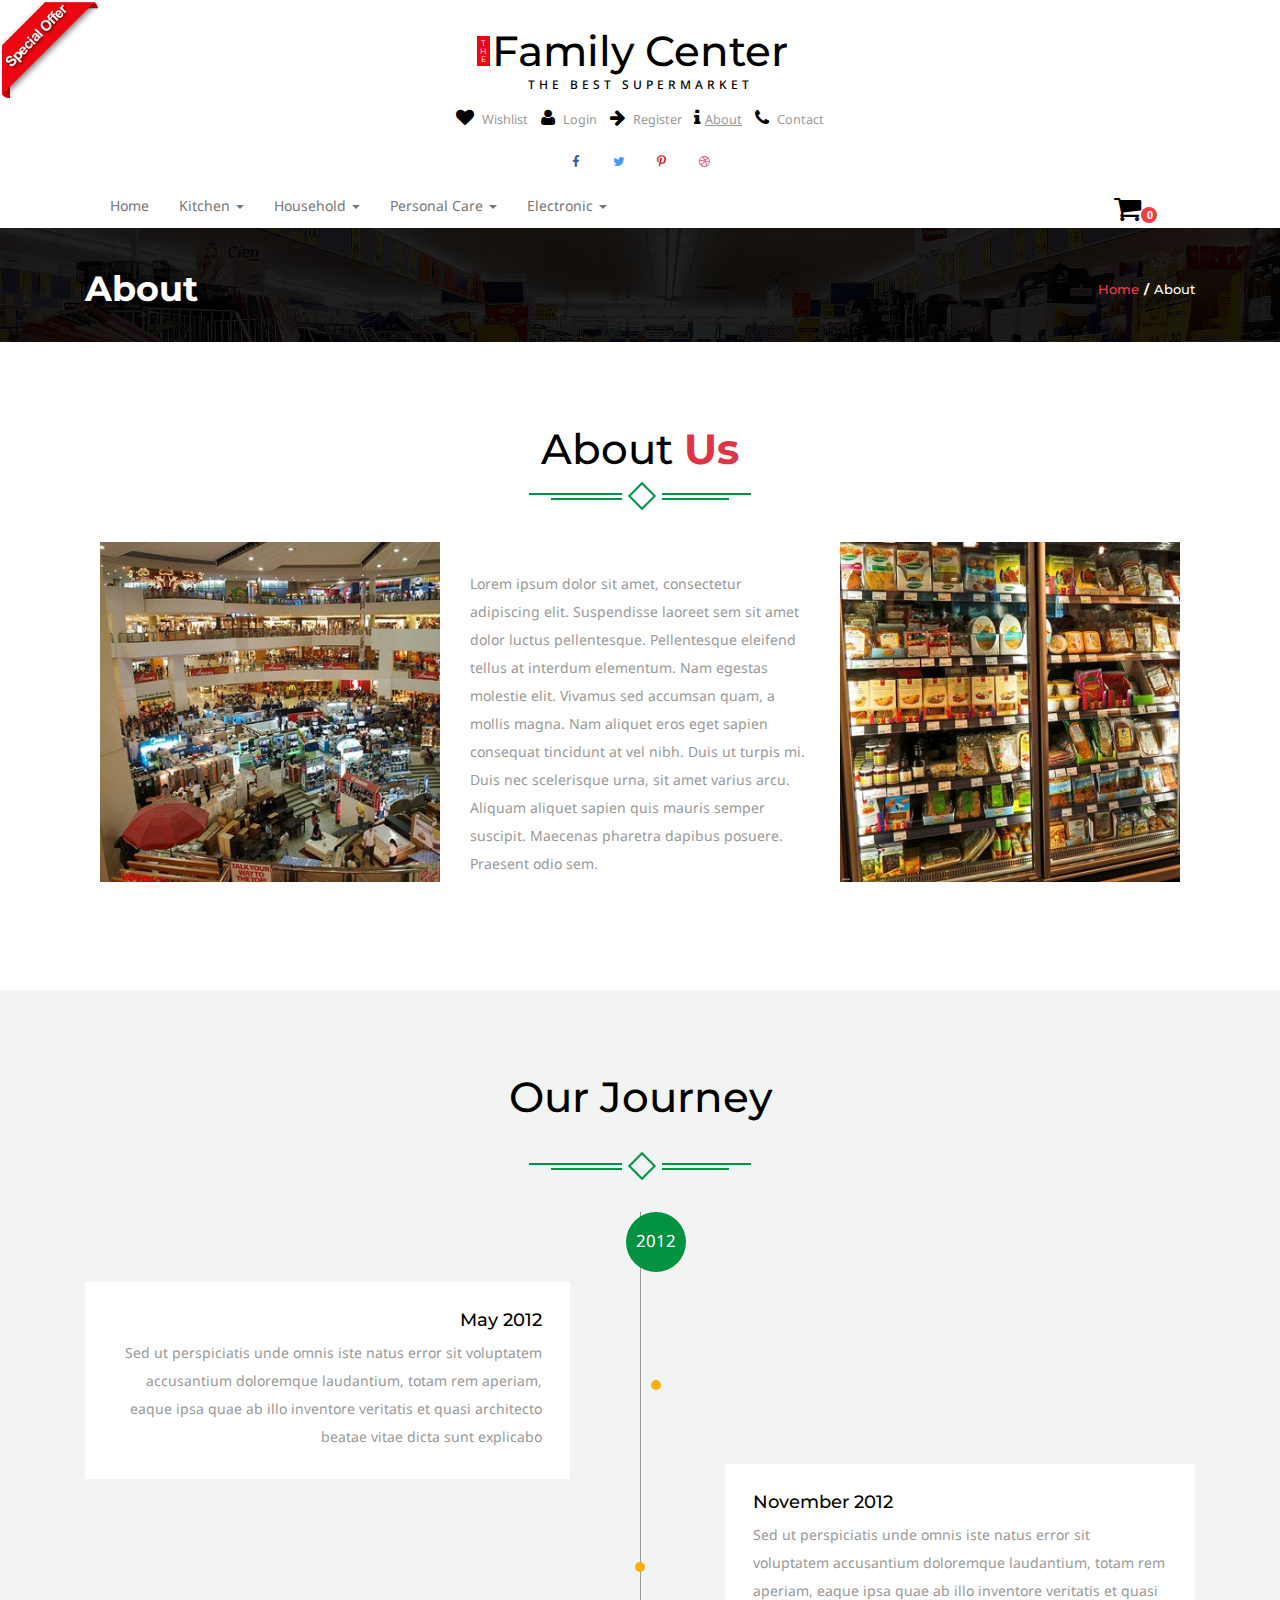
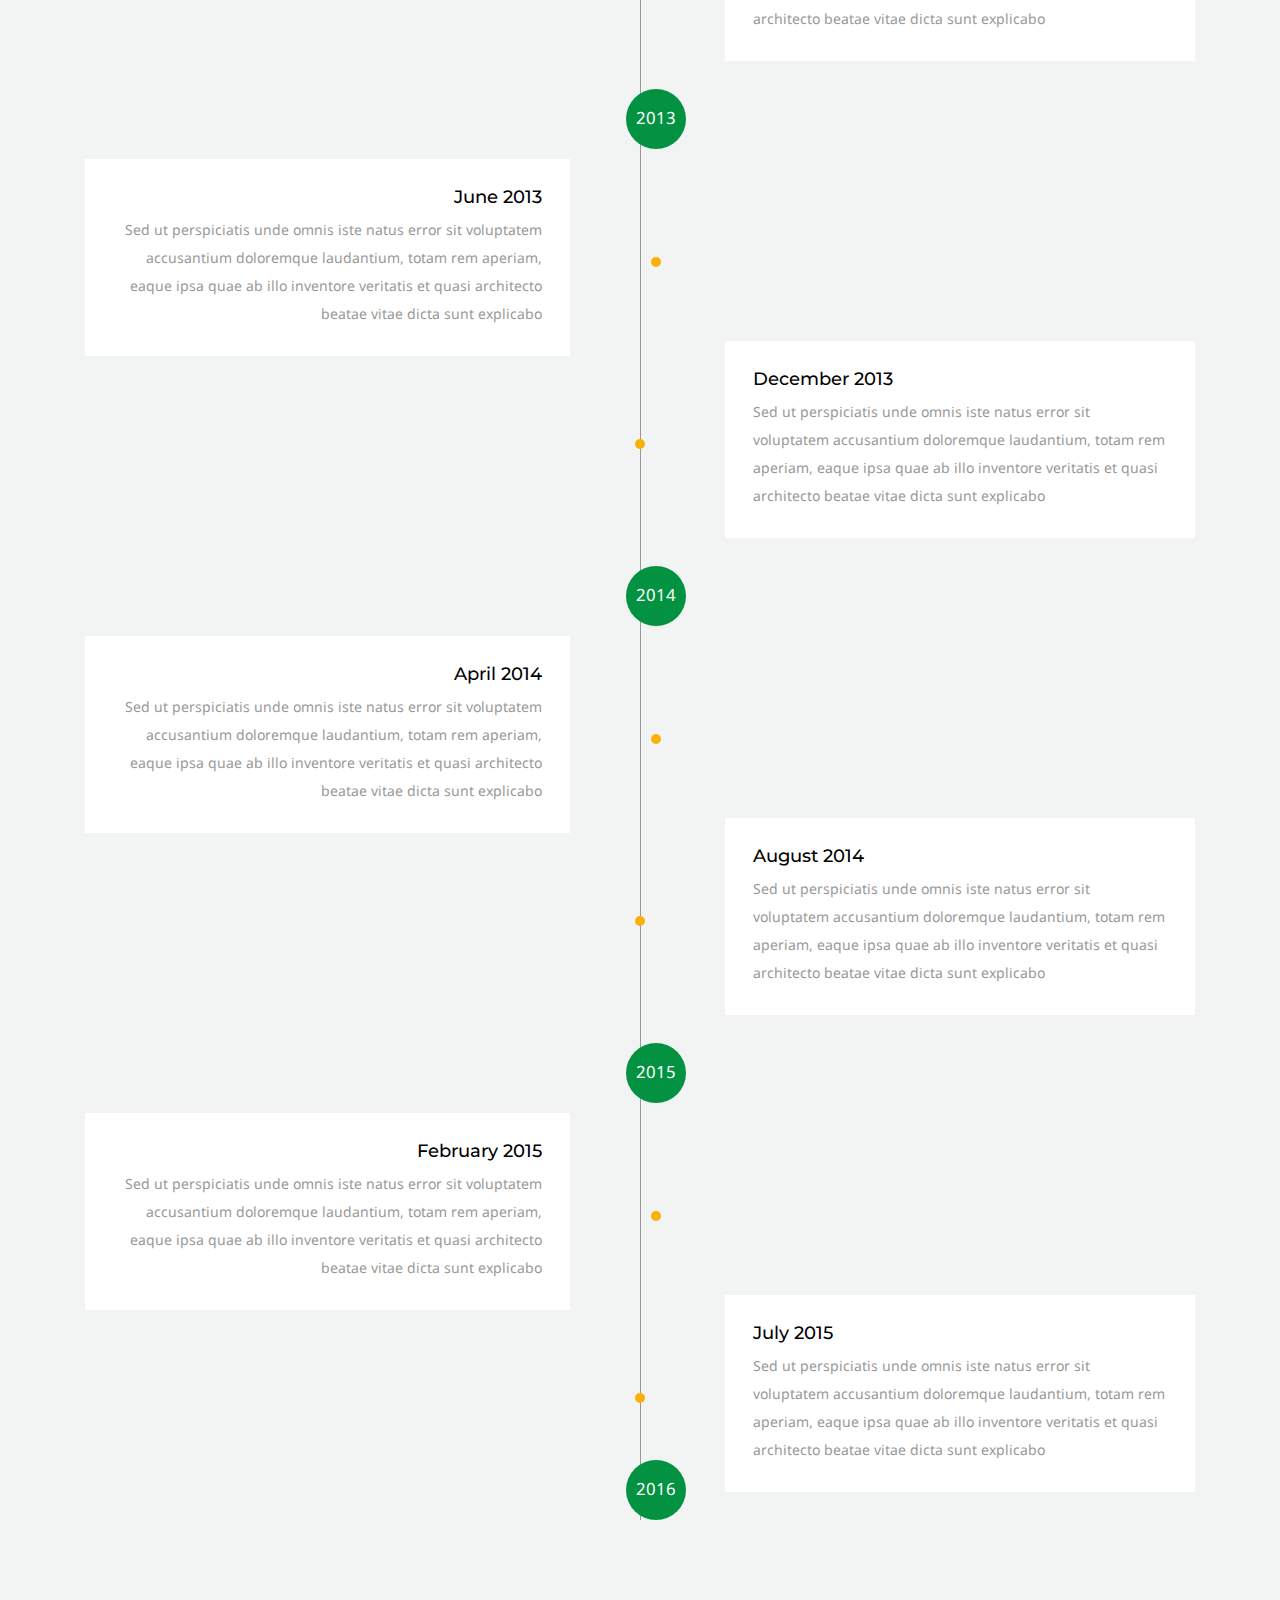
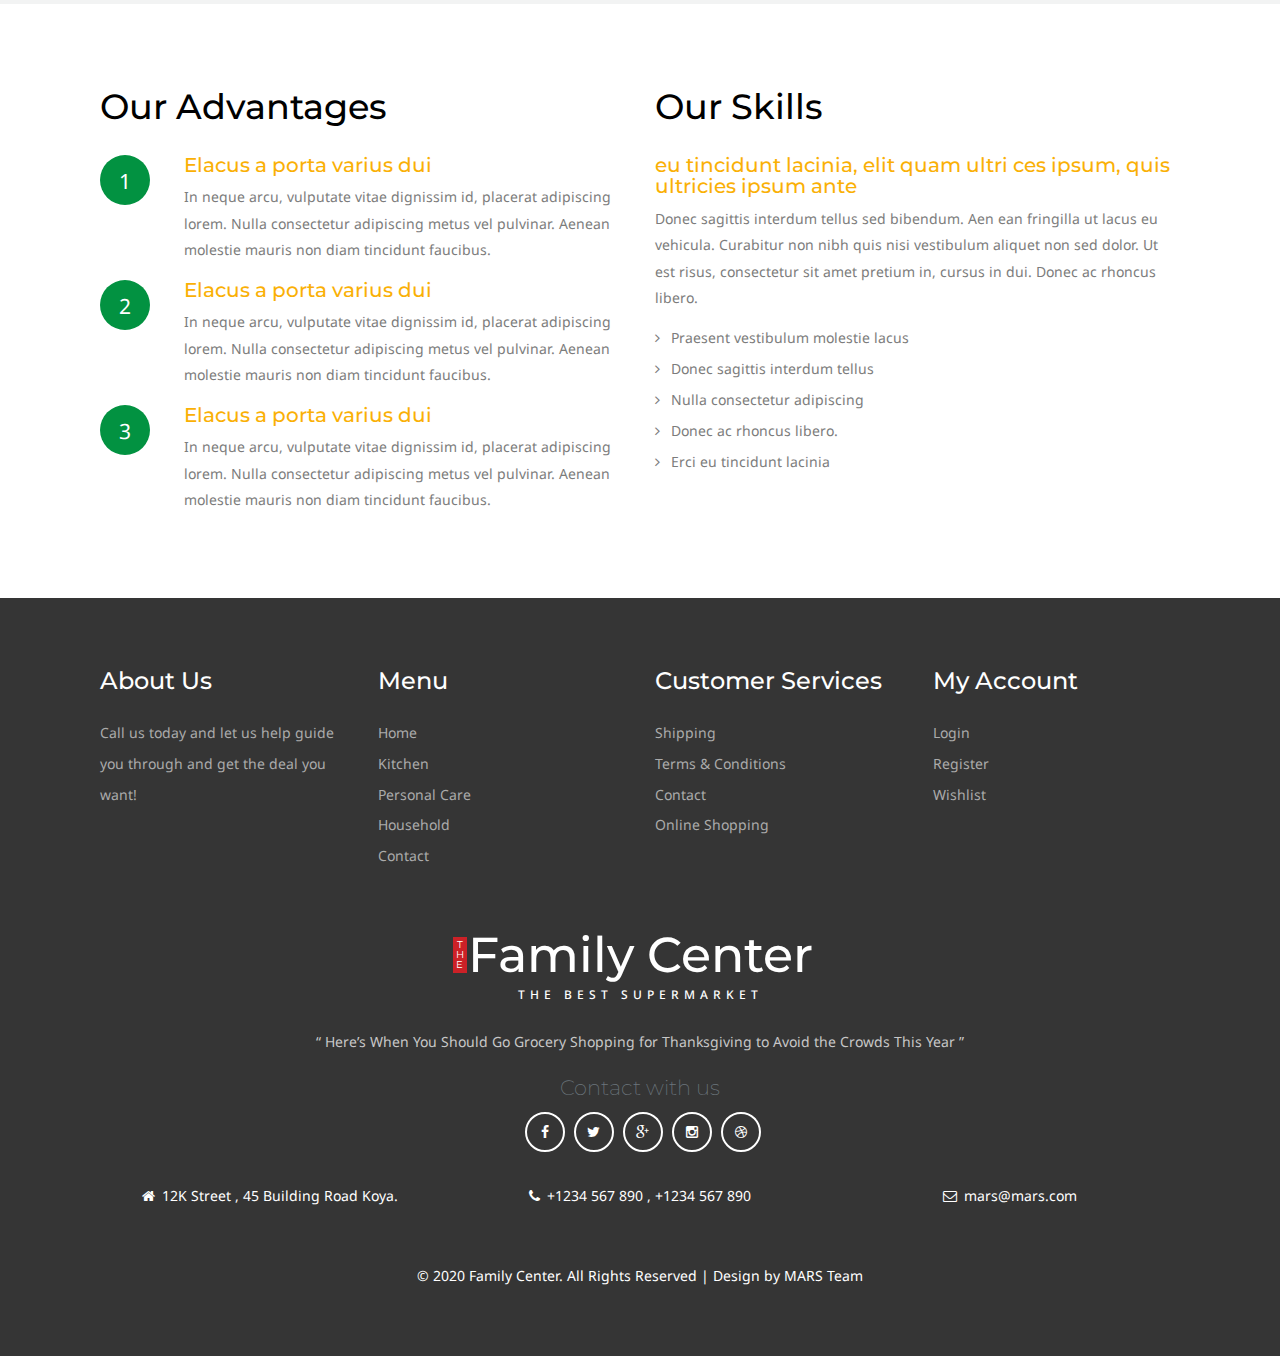
<file: about.html>
<!DOCTYPE html>
<html lang="en">
  <head>
    <meta charset="UTF-8" />
    <meta name="viewport" content="width=device-width, initial-scale=1.0" />
    <title>The Family Center | About</title>
    <link
      rel="shortcut icon"
      type="image/png"
      href="./images/The Family Center.png"
    />
    <script>
      addEventListener(
        "load",
        () => {
          setTimeout(() => {
            window.scrollTo(0, 0);
          }, 0);
        },
        false
      );
    </script>
    <!-- bootstrap css -->
    <link rel="stylesheet" href="./css/bootstrap.min.css" />
    <link rel="stylesheet" href="./css/normalize.css" />
    <!-- main css -->
    <link rel="stylesheet" href="./css/style.css" />
    <!-- jquery  -->
    <script src="js/jquery-1.11.1.min.js"></script>

    <!-- start-smoth-scrolling -->
    <script type="text/javascript" src="js/move-top.js"></script>
    <script type="text/javascript" src="js/easing.js"></script>
    <script type="text/javascript">
      jQuery(document).ready(function ($) {
        $(".scroll").click(function (event) {
          event.preventDefault();
          $("html,body").animate(
            { scrollTop: $(this.hash).offset().top },
            1000
          );
        });
      });
    </script>
    <!-- fontawesome -->
    <link href="css/font-awesome.css" rel="stylesheet" />
    <!-- google font -->
    <link
      href="//fonts.googleapis.com/css?family=Montserrat:400,700"
      rel="stylesheet"
      type="text/css"
    />
    <link
      href="//fonts.googleapis.com/css?family=Noto+Sans:400,700"
      rel="stylesheet"
      type="text/css"
    />

    <!-- start-rate -->
    <script src="./js/jstarbox.js"></script>
    <link
      rel="stylesheet"
      href="./css/jstarbox.css"
      type="text/css"
      media="screen"
      charset="utf-8"
    />
    <script type="text/javascript">
      jQuery(function () {
        jQuery(".starbox").each(function () {
          var starbox = jQuery(this);
          starbox
            .starbox({
              average: starbox.attr("data-start-value"),
              changeable: starbox.hasClass("unchangeable")
                ? false
                : starbox.hasClass("clickonce")
                ? "once"
                : true,
              ghosting: starbox.hasClass("ghosting"),
              autoUpdateAverage: starbox.hasClass("autoupdate"),
              buttons: starbox.hasClass("smooth")
                ? false
                : starbox.attr("data-button-count") || 5,
              stars: starbox.attr("data-star-count") || 5,
            })
            .bind("starbox-value-changed", function (event, value) {
              if (starbox.hasClass("random")) {
                var val = Math.random();
                starbox.next().text(" " + val);
                return val;
              }
            });
        });
      });
    </script>
    <!---//End-rate---->
    <style>
      .ace {
        color: #777;
      }
      ul li:hover .ace {
        color: white;
      }
    </style>
  </head>
  <body>
    <!-- special offer logo  -->
    <a href="offer.html"
      ><img src="images/download.png" class="img-head" alt=""
    /></a>
    <!-- header -->
    <div class="header">
      <div class="container">
        <!-- logo of center -->
        <div class="logo">
          <h1>
            <a href="index.html"
              ><b>T<br />H<br />E</b>Family Center<span
                >The Best Supermarket</span
              ></a
            >
          </h1>
        </div>
        <!-- list of pages -->
        <div class="mt-4 w-50 mx-auto">
          <ul class="d-flex justify-content-center above-social">
            <li>
              <a href="wishlist.html"
                ><i class="fa fa-heart" aria-hidden="true"></i> Wishlist</a
              >
            </li>
            <li>
              <a href="login.html"
                ><i class="fa fa-user" aria-hidden="true"></i> Login</a
              >
            </li>
            <li>
              <a href="register.html"
                ><i class="fa fa-arrow-right" aria-hidden="true"></i>
                Register</a
              >
            </li>
            <li>
              <a href="about.html" style="text-decoration: underline"
                ><i class="fa fa-info" aria-hidden="true"></i>About</a
              >
            </li>
            <li>
              <a href="contact.html"
                ><i class="fa fa-phone" aria-hidden="true"></i> Contact</a
              >
            </li>
          </ul>
        </div>
        <!-- social icons -->
        <div class="mt-4">
          <ul class="social-top">
            <li>
              <a href="#" class="icon facebook"
                ><i class="fa fa-facebook" aria-hidden="true"></i><span></span
              ></a>
            </li>
            <li>
              <a href="#" class="icon twitter"
                ><i class="fa fa-twitter" aria-hidden="true"></i><span></span
              ></a>
            </li>
            <li>
              <a href="#" class="icon pinterest"
                ><i class="fa fa-pinterest-p" aria-hidden="true"></i
                ><span></span
              ></a>
            </li>
            <li>
              <a href="#" class="icon dribbble"
                ><i class="fa fa-dribbble" aria-hidden="true"></i><span></span
              ></a>
            </li>
          </ul>
        </div>
        <!-- navbar -->

        <div class="nav-top">
          <nav
            class="navbar navbar-default navbar-expand-md navbar-light w-100 d-flex"
          >
            <div class="navbar-header nav_2">
              <button
                type="button"
                class="navbar-toggle collapsed navbar-toggle1"
                data-toggle="collapse"
                data-target="#bs-megadropdown-tabs"
              >
                <span class="sr-only">Toggle navigation</span>
                <span class="icon-bar"></span>
                <span class="icon-bar"></span>
                <span class="icon-bar"></span>
              </button>
            </div>
            <div class="collapse navbar-collapse" id="bs-megadropdown-tabs">
              <ul class="nav navbar-nav">
                <li class="">
                  <a href="index.html" class="hyper"
                    ><span class="ace">Home</span></a
                  >
                </li>

                <li class="dropdown">
                  <a
                    href="#"
                    class="dropdown-toggle hyper"
                    data-toggle="dropdown"
                    ><span class="ace">Kitchen <b class="caret"></b></span
                  ></a>
                  <ul class="dropdown-menu multi">
                    <div class="row">
                      <div class="col-sm-3">
                        <ul class="multi-column-dropdown">
                          <li>
                            <a href="kitchen.html"
                              ><i
                                class="fa fa-angle-right"
                                aria-hidden="true"
                              ></i
                              >Water & Beverages</a
                            >
                          </li>
                          <li>
                            <a href="kitchen.html"
                              ><i
                                class="fa fa-angle-right"
                                aria-hidden="true"
                              ></i
                              >Fruits & Vegetables</a
                            >
                          </li>
                          <li>
                            <a href="kitchen.html">
                              <i
                                class="fa fa-angle-right"
                                aria-hidden="true"
                              ></i
                              >Staples</a
                            >
                          </li>
                          <li>
                            <a href="kitchen.html"
                              ><i
                                class="fa fa-angle-right"
                                aria-hidden="true"
                              ></i
                              >Branded Food</a
                            >
                          </li>
                        </ul>
                      </div>
                      <div class="col-sm-3">
                        <ul class="multi-column-dropdown">
                          <li>
                            <a href="kitchen.html"
                              ><i
                                class="fa fa-angle-right"
                                aria-hidden="true"
                              ></i
                              >Breakfast &amp; Cereal</a
                            >
                          </li>
                          <li>
                            <a href="kitchen.html"
                              ><i
                                class="fa fa-angle-right"
                                aria-hidden="true"
                              ></i
                              >Snacks</a
                            >
                          </li>
                          <li>
                            <a href="kitchen.html"
                              ><i
                                class="fa fa-angle-right"
                                aria-hidden="true"
                              ></i
                              >Spices</a
                            >
                          </li>
                          <li>
                            <a href="kitchen.html"
                              ><i
                                class="fa fa-angle-right"
                                aria-hidden="true"
                              ></i
                              >Biscuit &amp; Cookie</a
                            >
                          </li>
                          <li>
                            <a href="kitchen.html"
                              ><i
                                class="fa fa-angle-right"
                                aria-hidden="true"
                              ></i
                              >Sweets</a
                            >
                          </li>
                        </ul>
                      </div>
                      <div class="col-sm-3">
                        <ul class="multi-column-dropdown">
                          <li>
                            <a href="kitchen.html"
                              ><i
                                class="fa fa-angle-right"
                                aria-hidden="true"
                              ></i
                              >Pickle & Condiment</a
                            >
                          </li>
                          <li>
                            <a href="kitchen.html"
                              ><i
                                class="fa fa-angle-right"
                                aria-hidden="true"
                              ></i
                              >Instant Food</a
                            >
                          </li>
                          <li>
                            <a href="kitchen.html"
                              ><i
                                class="fa fa-angle-right"
                                aria-hidden="true"
                              ></i
                              >Dry Fruit</a
                            >
                          </li>
                          <li>
                            <a href="kitchen.html"
                              ><i
                                class="fa fa-angle-right"
                                aria-hidden="true"
                              ></i
                              >Tea &amp; Coffee</a
                            >
                          </li>
                        </ul>
                      </div>
                      <div class="col-sm-3 w3l">
                        <a href="kitchen.html"
                          ><img
                            src="images/me.png"
                            class="img-responsive"
                            alt=""
                        /></a>
                      </div>
                      <div class="clearfix"></div>
                    </div>
                  </ul>
                </li>

                <li class="dropdown">
                  <a
                    href="#"
                    class="dropdown-toggle hyper"
                    data-toggle="dropdown"
                    ><span class="ace">Household <b class="caret"></b></span
                  ></a>
                  <ul class="dropdown-menu multi multi2">
                    <div class="row">
                      <div class="col-sm-3">
                        <ul class="multi-column-dropdown">
                          <li>
                            <a href="hold.html"
                              ><i
                                class="fa fa-angle-right"
                                aria-hidden="true"
                              ></i
                              >Cleaning Accessories</a
                            >
                          </li>
                          <li>
                            <a href="hold.html"
                              ><i
                                class="fa fa-angle-right"
                                aria-hidden="true"
                              ></i
                              >CookWear</a
                            >
                          </li>
                          <li>
                            <a href="hold.html"
                              ><i
                                class="fa fa-angle-right"
                                aria-hidden="true"
                              ></i
                              >Detergents</a
                            >
                          </li>
                          <li>
                            <a href="hold.html"
                              ><i
                                class="fa fa-angle-right"
                                aria-hidden="true"
                              ></i
                              >Gardening Needs</a
                            >
                          </li>
                        </ul>
                      </div>
                      <div class="col-sm-3">
                        <ul class="multi-column-dropdown">
                          <li>
                            <a href="hold.html"
                              ><i
                                class="fa fa-angle-right"
                                aria-hidden="true"
                              ></i
                              >Kitchen & Dining</a
                            >
                          </li>
                          <li>
                            <a href="hold.html"
                              ><i
                                class="fa fa-angle-right"
                                aria-hidden="true"
                              ></i
                              >KitchenWear</a
                            >
                          </li>
                          <li>
                            <a href="hold.html"
                              ><i
                                class="fa fa-angle-right"
                                aria-hidden="true"
                              ></i
                              >Pet Care</a
                            >
                          </li>
                          <li>
                            <a href="hold.html"
                              ><i
                                class="fa fa-angle-right"
                                aria-hidden="true"
                              ></i
                              >Plastic Wear</a
                            >
                          </li>
                        </ul>
                      </div>
                      <div class="col-sm-3">
                        <ul class="multi-column-dropdown">
                          <li>
                            <a href="hold.html"
                              ><i
                                class="fa fa-angle-right"
                                aria-hidden="true"
                              ></i
                              >Pooja Needs</a
                            >
                          </li>
                          <li>
                            <a href="hold.html"
                              ><i
                                class="fa fa-angle-right"
                                aria-hidden="true"
                              ></i
                              >Serveware</a
                            >
                          </li>
                          <li>
                            <a href="hold.html"
                              ><i
                                class="fa fa-angle-right"
                                aria-hidden="true"
                              ></i
                              >Safety Accessories</a
                            >
                          </li>
                          <li>
                            <a href="hold.html"
                              ><i
                                class="fa fa-angle-right"
                                aria-hidden="true"
                              ></i
                              >Festive Decoratives
                            </a>
                          </li>
                        </ul>
                      </div>
                      <div class="col-sm-3 w3l">
                        <a href="hold.html"
                          ><img
                            src="images/me2.png"
                            class="img-responsive"
                            alt=""
                        /></a>
                      </div>
                      <div class="clearfix"></div>
                    </div>
                  </ul>
                </li>
                <li class="dropdown">
                  <a
                    href="#"
                    class="dropdown-toggle hyper"
                    data-toggle="dropdown"
                    ><span class="ace">
                      Personal Care <b class="caret"></b></span
                  ></a>
                  <ul class="dropdown-menu multi multi1">
                    <div class="row">
                      <div class="col-sm-3">
                        <ul class="multi-column-dropdown">
                          <li>
                            <a href="care.html"
                              ><i
                                class="fa fa-angle-right"
                                aria-hidden="true"
                              ></i>
                              Ayurvedic
                            </a>
                          </li>
                          <li>
                            <a href="care.html"
                              ><i
                                class="fa fa-angle-right"
                                aria-hidden="true"
                              ></i
                              >Baby Care</a
                            >
                          </li>
                          <li>
                            <a href="care.html"
                              ><i
                                class="fa fa-angle-right"
                                aria-hidden="true"
                              ></i
                              >Cosmetics</a
                            >
                          </li>
                          <li>
                            <a href="care.html"
                              ><i
                                class="fa fa-angle-right"
                                aria-hidden="true"
                              ></i
                              >Deo & Purfumes</a
                            >
                          </li>
                        </ul>
                      </div>
                      <div class="col-sm-3">
                        <ul class="multi-column-dropdown">
                          <li>
                            <a href="care.html">
                              <i
                                class="fa fa-angle-right"
                                aria-hidden="true"
                              ></i
                              >Hair Care
                            </a>
                          </li>
                          <li>
                            <a href="care.html"
                              ><i
                                class="fa fa-angle-right"
                                aria-hidden="true"
                              ></i
                              >Oral Care</a
                            >
                          </li>
                          <li>
                            <a href="care.html"
                              ><i
                                class="fa fa-angle-right"
                                aria-hidden="true"
                              ></i
                              >Personal Hygiene</a
                            >
                          </li>
                          <li>
                            <a href="care.html"
                              ><i
                                class="fa fa-angle-right"
                                aria-hidden="true"
                              ></i
                              >Skin care</a
                            >
                          </li>
                        </ul>
                      </div>
                      <div class="col-sm-3">
                        <ul class="multi-column-dropdown">
                          <li>
                            <a href="care.html"
                              ><i
                                class="fa fa-angle-right"
                                aria-hidden="true"
                              ></i>
                              Fashion Accessories
                            </a>
                          </li>
                          <li>
                            <a href="care.html"
                              ><i
                                class="fa fa-angle-right"
                                aria-hidden="true"
                              ></i
                              >Grooming Tools</a
                            >
                          </li>
                          <li>
                            <a href="care.html"
                              ><i
                                class="fa fa-angle-right"
                                aria-hidden="true"
                              ></i
                              >Shaving Need</a
                            >
                          </li>
                          <li>
                            <a href="care.html"
                              ><i
                                class="fa fa-angle-right"
                                aria-hidden="true"
                              ></i
                              >Sanitary Needs</a
                            >
                          </li>
                        </ul>
                      </div>
                      <div class="col-sm-3 w3l">
                        <a href="care.html"
                          ><img
                            src="images/me1.png"
                            class="img-responsive"
                            alt=""
                        /></a>
                      </div>
                      <div class="clearfix"></div>
                    </div>
                  </ul>
                </li>

                <li class="dropdown">
                  <a
                    href="#"
                    class="dropdown-toggle hyper"
                    data-toggle="dropdown"
                    ><span class="ace">Electronic <b class="caret"></b></span
                  ></a>
                  <ul class="dropdown-menu multi multi2">
                    <div class="row">
                      <div class="col-sm-3">
                        <ul class="multi-column-dropdown">
                          <li>
                            <a href="hold.html"
                              ><i
                                class="fa fa-angle-right"
                                aria-hidden="true"
                              ></i
                              >Cleaning Accessories</a
                            >
                          </li>
                          <li>
                            <a href="hold.html"
                              ><i
                                class="fa fa-angle-right"
                                aria-hidden="true"
                              ></i
                              >CookWear</a
                            >
                          </li>
                          <li>
                            <a href="hold.html"
                              ><i
                                class="fa fa-angle-right"
                                aria-hidden="true"
                              ></i
                              >Detergents</a
                            >
                          </li>
                          <li>
                            <a href="hold.html"
                              ><i
                                class="fa fa-angle-right"
                                aria-hidden="true"
                              ></i
                              >Gardening Needs</a
                            >
                          </li>
                        </ul>
                      </div>
                      <div class="col-sm-3">
                        <ul class="multi-column-dropdown">
                          <li>
                            <a href="hold.html"
                              ><i
                                class="fa fa-angle-right"
                                aria-hidden="true"
                              ></i
                              >Kitchen & Dining</a
                            >
                          </li>
                          <li>
                            <a href="hold.html"
                              ><i
                                class="fa fa-angle-right"
                                aria-hidden="true"
                              ></i
                              >KitchenWear</a
                            >
                          </li>
                          <li>
                            <a href="hold.html"
                              ><i
                                class="fa fa-angle-right"
                                aria-hidden="true"
                              ></i
                              >Pet Care</a
                            >
                          </li>
                          <li>
                            <a href="hold.html"
                              ><i
                                class="fa fa-angle-right"
                                aria-hidden="true"
                              ></i
                              >Plastic Wear</a
                            >
                          </li>
                        </ul>
                      </div>
                      <div class="col-sm-3">
                        <ul class="multi-column-dropdown">
                          <li>
                            <a href="hold.html"
                              ><i
                                class="fa fa-angle-right"
                                aria-hidden="true"
                              ></i
                              >Pooja Needs</a
                            >
                          </li>
                          <li>
                            <a href="hold.html"
                              ><i
                                class="fa fa-angle-right"
                                aria-hidden="true"
                              ></i
                              >Serveware</a
                            >
                          </li>
                          <li>
                            <a href="hold.html"
                              ><i
                                class="fa fa-angle-right"
                                aria-hidden="true"
                              ></i
                              >Safety Accessories</a
                            >
                          </li>
                          <li>
                            <a href="hold.html"
                              ><i
                                class="fa fa-angle-right"
                                aria-hidden="true"
                              ></i
                              >Festive Decoratives
                            </a>
                          </li>
                        </ul>
                      </div>
                      <div class="col-sm-3 w3l">
                        <a href="hold.html"
                          ><img
                            src="images/electronics.png"
                            class="img-responsive"
                            alt=""
                        /></a>
                      </div>
                      <div class="clearfix"></div>
                    </div>
                  </ul>
                </li>
              </ul>
            </div>
            <div class="cart">
              <span class="fa fa-shopping-cart my-cart-icon"
                ><span class="badge badge-notify my-cart-badge"></span
              ></span>
            </div>
          </nav>

          <div class="clearfix"></div>
        </div>
      </div>
    </div>
    <!-- content -->
    <!--banner-->
    <div class="banner-top">
      <div class="container">
        <h3>About</h3>
        <h4><a href="index.html">Home</a><label>/</label>About</h4>
        <div class="clearfix"></div>
      </div>
    </div>

    <!-- end of content -->
    <!-- faqs -->
    <div class="about-w3">
      <!--about-->
      <div class="container">
        <div class="about">
          <div class="spec">
            <h3>About <strong class="text-danger">Us</strong></h3>
            <div class="ser-t">
              <b></b>
              <span><i></i></span>
              <b class="line"></b>
            </div>
          </div>

          <div class="col-md-4 about-right">
            <img class="img-responsive" src="images/ab.jpg" alt="" />
          </div>
          <div class="col-md-4 about-left">
            <p>
              Lorem ipsum dolor sit amet, consectetur adipiscing elit.
              Suspendisse laoreet sem sit amet dolor luctus pellentesque.
              Pellentesque eleifend tellus at interdum elementum. Nam egestas
              molestie elit. Vivamus sed accumsan quam, a mollis magna. Nam
              aliquet eros eget sapien consequat tincidunt at vel nibh. Duis ut
              turpis mi. Duis nec scelerisque urna, sit amet varius arcu.
              Aliquam aliquet sapien quis mauris semper suscipit. Maecenas
              pharetra dapibus posuere. Praesent odio sem.
            </p>
          </div>
          <div class="col-md-4 about-right">
            <img class="img-responsive" src="images/ab1.jpg" alt="" />
          </div>

          <div class="clearfix"></div>
        </div>
      </div>
      <!--//about-->

      <!--work-experience-->
      <div class="work">
        <div class="container">
          <div class="spec spec-w3ls">
            <h3>Our Journey</h3>
            <div class="ser-t">
              <b></b>
              <span><i></i></span>
              <b class="line"></b>
            </div>
          </div>
          <div class="work-info">
            <div class="col-md-6 work-left">
              <div class="work-w3">
                <h5>May 2012</h5>
                <p>
                  Sed ut perspiciatis unde omnis iste natus error sit voluptatem
                  accusantium doloremque laudantium, totam rem aperiam, eaque
                  ipsa quae ab illo inventore veritatis et quasi architecto
                  beatae vitae dicta sunt explicabo
                </p>
              </div>
              <label></label>
            </div>
            <div class="col-md-6 work-right">
              <div class="work-w31">
                <h5>November 2012</h5>
                <p>
                  Sed ut perspiciatis unde omnis iste natus error sit voluptatem
                  accusantium doloremque laudantium, totam rem aperiam, eaque
                  ipsa quae ab illo inventore veritatis et quasi architecto
                  beatae vitae dicta sunt explicabo
                </p>
              </div>
              <label></label>
            </div>
            <div class="clearfix"></div>
            <span> 2012</span>
          </div>
          <div class="work-info">
            <div class="col-md-6 work-left">
              <div class="work-w3">
                <h5>June 2013</h5>
                <p>
                  Sed ut perspiciatis unde omnis iste natus error sit voluptatem
                  accusantium doloremque laudantium, totam rem aperiam, eaque
                  ipsa quae ab illo inventore veritatis et quasi architecto
                  beatae vitae dicta sunt explicabo
                </p>
              </div>
              <label></label>
            </div>
            <div class="col-md-6 work-right">
              <div class="work-w31">
                <h5>December 2013</h5>
                <p>
                  Sed ut perspiciatis unde omnis iste natus error sit voluptatem
                  accusantium doloremque laudantium, totam rem aperiam, eaque
                  ipsa quae ab illo inventore veritatis et quasi architecto
                  beatae vitae dicta sunt explicabo
                </p>
              </div>
              <label></label>
            </div>
            <div class="clearfix"></div>
            <span> 2013</span>
          </div>
          <div class="work-info">
            <div class="col-md-6 work-left">
              <div class="work-w3">
                <h5>April 2014</h5>
                <p>
                  Sed ut perspiciatis unde omnis iste natus error sit voluptatem
                  accusantium doloremque laudantium, totam rem aperiam, eaque
                  ipsa quae ab illo inventore veritatis et quasi architecto
                  beatae vitae dicta sunt explicabo
                </p>
              </div>
              <label></label>
            </div>
            <div class="col-md-6 work-right">
              <div class="work-w31">
                <h5>August 2014</h5>
                <p>
                  Sed ut perspiciatis unde omnis iste natus error sit voluptatem
                  accusantium doloremque laudantium, totam rem aperiam, eaque
                  ipsa quae ab illo inventore veritatis et quasi architecto
                  beatae vitae dicta sunt explicabo
                </p>
              </div>
              <label></label>
            </div>
            <div class="clearfix"></div>
            <span> 2014</span>
          </div>
          <div class="work-info">
            <div class="col-md-6 work-left">
              <div class="work-w3">
                <h5>February 2015</h5>
                <p>
                  Sed ut perspiciatis unde omnis iste natus error sit voluptatem
                  accusantium doloremque laudantium, totam rem aperiam, eaque
                  ipsa quae ab illo inventore veritatis et quasi architecto
                  beatae vitae dicta sunt explicabo
                </p>
              </div>
              <label></label>
            </div>
            <div class="col-md-6 work-right">
              <div class="work-w31">
                <h5>July 2015</h5>
                <p>
                  Sed ut perspiciatis unde omnis iste natus error sit voluptatem
                  accusantium doloremque laudantium, totam rem aperiam, eaque
                  ipsa quae ab illo inventore veritatis et quasi architecto
                  beatae vitae dicta sunt explicabo
                </p>
              </div>
              <label></label>
            </div>
            <div class="clearfix"></div>
            <span> 2015</span>
            <span class="last"> 2016</span>
          </div>
        </div>
      </div>
      <!--//work-experience-->
      <!--advantages-->
      <div class="container">
        <div class="advantages">
          <div class="col-md-6 advantages-left">
            <h3>Our Advantages</h3>
            <div class="advn-one">
              <div class="ad-mian">
                <div class="ad-left">
                  <p>1</p>
                </div>
                <div class="ad-right">
                  <h4><a href="single.html">Elacus a porta varius dui</a></h4>
                  <p>
                    In neque arcu, vulputate vitae dignissim id, placerat
                    adipiscing lorem. Nulla consectetur adipiscing metus vel
                    pulvinar. Aenean molestie mauris non diam tincidunt
                    faucibus.
                  </p>
                </div>
                <div class="clearfix"></div>
              </div>
              <div class="ad-mian">
                <div class="ad-left">
                  <p>2</p>
                </div>
                <div class="ad-right">
                  <h4><a href="single.html">Elacus a porta varius dui</a></h4>
                  <p>
                    In neque arcu, vulputate vitae dignissim id, placerat
                    adipiscing lorem. Nulla consectetur adipiscing metus vel
                    pulvinar. Aenean molestie mauris non diam tincidunt
                    faucibus.
                  </p>
                </div>
                <div class="clearfix"></div>
              </div>
              <div class="ad-mian">
                <div class="ad-left">
                  <p>3</p>
                </div>
                <div class="ad-right">
                  <h4><a href="single.html">Elacus a porta varius dui</a></h4>
                  <p>
                    In neque arcu, vulputate vitae dignissim id, placerat
                    adipiscing lorem. Nulla consectetur adipiscing metus vel
                    pulvinar. Aenean molestie mauris non diam tincidunt
                    faucibus.
                  </p>
                </div>
                <div class="clearfix"></div>
              </div>
            </div>
          </div>
          <div class="col-md-6 advantages-left about-agi">
            <h3>Our Skills</h3>
            <div class="advn-two">
              <h4>
                <a href="single.html">
                  eu tincidunt lacinia, elit quam ultri ces ipsum, quis
                  ultricies ipsum ante</a
                >
              </h4>
              <p>
                Donec sagittis interdum tellus sed bibendum. Aen ean fringilla
                ut lacus eu vehicula. Curabitur non nibh quis nisi vestibulum
                aliquet non sed dolor. Ut est risus, consectetur sit amet
                pretium in, cursus in dui. Donec ac rhoncus libero.
              </p>
              <ul>
                <li>
                  <a href="#">
                    <i class="fa fa-angle-right" aria-hidden="true"></i>Praesent
                    vestibulum molestie lacus</a
                  >
                </li>
                <li>
                  <a href="#">
                    <i class="fa fa-angle-right" aria-hidden="true"></i>Donec
                    sagittis interdum tellus</a
                  >
                </li>
                <li>
                  <a href="#">
                    <i class="fa fa-angle-right" aria-hidden="true"></i>Nulla
                    consectetur adipiscing</a
                  >
                </li>
                <li>
                  <a href="#">
                    <i class="fa fa-angle-right" aria-hidden="true"></i>Donec ac
                    rhoncus libero.</a
                  >
                </li>
                <li>
                  <a href="#">
                    <i class="fa fa-angle-right" aria-hidden="true"></i>Erci eu
                    tincidunt lacinia</a
                  >
                </li>
              </ul>
            </div>
          </div>
          <div class="clearfix"></div>
        </div>
      </div>
      <!--advantages-->
    </div>
    <!-- // Terms of use -->
    <!--footer-->
    <div class="footer">
      <div class="container">
        <div class="col-md-3 footer-grid">
          <h3>About Us</h3>
          <p>
            Call us today and let us help guide you through and get the deal you
            want!
          </p>
        </div>
        <div class="col-md-3 footer-grid">
          <h3>Menu</h3>
          <ul>
            <li><a href="index.html">Home</a></li>
            <li><a href="kitchen.html">Kitchen</a></li>
            <li><a href="care.html">Personal Care</a></li>
            <li><a href="hold.html">Household</a></li>
            <li><a href="contact.html">Contact</a></li>
          </ul>
        </div>
        <div class="col-md-3 footer-grid">
          <h3>Customer Services</h3>
          <ul>
            <li><a href="shipping.html">Shipping</a></li>
            <li><a href="terms.html">Terms & Conditions</a></li>
            <li><a href="contact.html">Contact</a></li>
            <li><a href="offer.html">Online Shopping</a></li>
          </ul>
        </div>
        <div class="col-md-3 footer-grid">
          <h3>My Account</h3>
          <ul>
            <li><a href="login.html">Login</a></li>
            <li><a href="register.html">Register</a></li>
            <li><a href="wishlist.html">Wishlist</a></li>
          </ul>
        </div>
        <div class="clearfix"></div>
        <div class="footer-bottom text-center">
          <h2>
            <a href="index.html"
              ><b>T<br />H<br />E</b> Family Center<span
                >The Best Supermarket</span
              ></a
            >
          </h2>
          <p class="fo-para">
            “ Here’s When You Should Go Grocery Shopping for Thanksgiving to
            Avoid the Crowds This Year ”
          </p>
          <h5><strong class="text-muted lead">Contact with us</strong></h5>
          <ul class="agileits_social_icons">
            <li>
              <a href="#" class="facebook"
                ><i class="fa fa-facebook" aria-hidden="true"></i
              ></a>
            </li>
            <li>
              <a href="#" class="twitter"
                ><i class="fa fa-twitter" aria-hidden="true"></i
              ></a>
            </li>
            <li>
              <a href="#" class="google"
                ><i class="fa fa-google-plus" aria-hidden="true"></i
              ></a>
            </li>
            <li>
              <a href="#" class="instagram"
                ><i class="fa fa-instagram" aria-hidden="true"></i
              ></a>
            </li>
            <li>
              <a href="#" class="dribbble"
                ><i class="fa fa-dribbble" aria-hidden="true"></i
              ></a>
            </li>
          </ul>
          <div class="mt-5 d-sm-flex justify-content-around">
            <div class="col-md-4 fo-grid1">
              <p>
                <i class="fa fa-home" aria-hidden="true"></i>12K Street , 45
                Building Road Koya.
              </p>
            </div>
            <div class="col-md-4 fo-grid1">
              <p>
                <i class="fa fa-phone" aria-hidden="true"></i>+1234 567 890 ,
                +1234 567 890
              </p>
            </div>
            <div class="col-md-4 fo-grid1">
              <p>
                <a href="mailto:info@example.com"
                  ><i class="fa fa-envelope-o" aria-hidden="true"></i
                  >mars@mars.com</a
                >
              </p>
            </div>
          </div>
        </div>
        <div class="copy-right">
          <p>
            &copy; 2020 Family Center. All Rights Reserved | Design by MARS Team
          </p>
        </div>
      </div>
    </div>
    <!-- //footer-->

    <!-- smooth scrolling -->
    <script type="text/javascript">
      $(document).ready(function () {
        /*
			var defaults = {
			containerID: 'toTop', // fading element id
			containerHoverID: 'toTopHover', // fading element hover id
			scrollSpeed: 1200,
			easingType: 'linear' 
			};
		*/
        $().UItoTop({ easingType: "easeOutQuart" });
      });
    </script>
    <a href="#" id="toTop" style="display: block">
      <span id="toTopHover" style="opacity: 1"> </span
    ></a>
    <!-- //smooth scrolling -->
    <!-- for bootstrap working -->
    <script src="js/bootstrap.js"></script>
    <!-- //for bootstrap working -->
    <script type="text/javascript" src="js/jquery.mycart.js"></script>
    <script type="text/javascript">
      $(function () {
        var goToCartIcon = function ($addTocartBtn) {
          var $cartIcon = $(".my-cart-icon");
          var $image = $(
            '<img width="30px" height="30px" src="' +
              $addTocartBtn.data("image") +
              '"/>'
          ).css({ position: "fixed", "z-index": "999" });
          $addTocartBtn.prepend($image);
          var position = $cartIcon.position();
          $image.animate(
            {
              top: position.top,
              left: position.left,
            },
            500,
            "linear",
            function () {
              $image.remove();
            }
          );
        };

        $(".my-cart-btn").myCart({
          classCartIcon: "my-cart-icon",
          classCartBadge: "my-cart-badge",
          affixCartIcon: true,
          checkoutCart: function (products) {
            $.each(products, function () {
              console.log(this);
            });
          },
          clickOnAddToCart: function ($addTocart) {
            goToCartIcon($addTocart);
          },
          getDiscountPrice: function (products) {
            var total = 0;
            $.each(products, function () {
              total += this.quantity * this.price;
            });
            return total * 1;
          },
        });
      });
    </script>

    <!-- product -->
    <div
      class="modal fade"
      id="myModal1"
      tabindex="-1"
      role="dialog"
      aria-labelledby="myModalLabel"
    >
      <div class="modal-dialog" role="document">
        <div class="modal-content modal-info">
          <div class="modal-header">
            <button
              type="button"
              class="close"
              data-dismiss="modal"
              aria-label="Close"
            ></button>
          </div>
          <div class="modal-body modal-spa">
            <div class="col-md-5 span-2">
              <div class="item">
                <img src="images/of.png" class="img-responsive" alt="" />
              </div>
            </div>
            <div class="col-md-7 span-1">
              <h3>Moong(1 kg)</h3>
              <p class="in-para">
                There are many variations of passages of Lorem Ipsum.
              </p>
              <div class="price_single">
                <span class="reducedfrom"><del>$2.00</del>$1.50</span>

                <div class="clearfix"></div>
              </div>
              <h4 class="quick">Quick Overview:</h4>
              <p class="quick_desc">
                Nam liber tempor cum soluta nobis eleifend option congue nihil
                imperdiet doming id quod mazim placerat facer possim assum. Typi
                non habent claritatem insitam; es
              </p>
              <div class="add-to">
                <button
                  class="btn btn-danger my-cart-btn my-cart-btn1"
                  data-id="1"
                  data-name="Moong"
                  data-summary="summary 1"
                  data-price="1.50"
                  data-quantity="1"
                  data-image="images/of.png"
                >
                  Add to Cart
                </button>
              </div>
            </div>
            <div class="clearfix"></div>
          </div>
        </div>
      </div>
    </div>
    <!-- product -->
    <div
      class="modal fade"
      id="myModal2"
      tabindex="-1"
      role="dialog"
      aria-labelledby="myModalLabel"
    >
      <div class="modal-dialog" role="document">
        <div class="modal-content modal-info">
          <div class="modal-header">
            <button
              type="button"
              class="close"
              data-dismiss="modal"
              aria-label="Close"
            >
              <span aria-hidden="true">&times;</span>
            </button>
          </div>
          <div class="modal-body modal-spa">
            <div class="col-md-5 span-2">
              <div class="item">
                <img src="images/of1.png" class="img-responsive" alt="" />
              </div>
            </div>
            <div class="col-md-7 span-1">
              <h3>Sunflower Oil(5 kg)</h3>
              <p class="in-para">
                There are many variations of passages of Lorem Ipsum.
              </p>
              <div class="price_single">
                <span class="reducedfrom"><del>$10.00</del>$9.00</span>

                <div class="clearfix"></div>
              </div>
              <h4 class="quick">Quick Overview:</h4>
              <p class="quick_desc">
                Nam liber tempor cum soluta nobis eleifend option congue nihil
                imperdiet doming id quod mazim placerat facer possim assum. Typi
                non habent claritatem insitam; es
              </p>
              <div class="add-to">
                <button
                  class="btn btn-danger my-cart-btn my-cart-btn1"
                  data-id="2"
                  data-name="Sunflower Oil"
                  data-summary="summary 2"
                  data-price="9.00"
                  data-quantity="1"
                  data-image="images/of1.png"
                >
                  Add to Cart
                </button>
              </div>
            </div>
            <div class="clearfix"></div>
          </div>
        </div>
      </div>
    </div>
    <!-- product -->
    <div
      class="modal fade"
      id="myModal3"
      tabindex="-1"
      role="dialog"
      aria-labelledby="myModalLabel"
    >
      <div class="modal-dialog" role="document">
        <div class="modal-content modal-info">
          <div class="modal-header">
            <button
              type="button"
              class="close"
              data-dismiss="modal"
              aria-label="Close"
            >
              <span aria-hidden="true">&times;</span>
            </button>
          </div>
          <div class="modal-body modal-spa">
            <div class="col-md-5 span-2">
              <div class="item">
                <img src="images/of2.png" class="img-responsive" alt="" />
              </div>
            </div>
            <div class="col-md-7 span-1">
              <h3>Kabuli Chana(1 kg)</h3>
              <p class="in-para">
                There are many variations of passages of Lorem Ipsum.
              </p>
              <div class="price_single">
                <span class="reducedfrom"><del>$3.00</del>$2.00</span>

                <div class="clearfix"></div>
              </div>
              <h4 class="quick">Quick Overview:</h4>
              <p class="quick_desc">
                Nam liber tempor cum soluta nobis eleifend option congue nihil
                imperdiet doming id quod mazim placerat facer possim assum. Typi
                non habent claritatem insitam; es
              </p>
              <div class="add-to">
                <button
                  class="btn btn-danger my-cart-btn my-cart-btn1"
                  data-id="3"
                  data-name="Kabuli Chana"
                  data-summary="summary 3"
                  data-price="2.00"
                  data-quantity="1"
                  data-image="images/of2.png"
                >
                  Add to Cart
                </button>
              </div>
            </div>
            <div class="clearfix"></div>
          </div>
        </div>
      </div>
    </div>
    <!-- product -->
    <div
      class="modal fade"
      id="myModal4"
      tabindex="-1"
      role="dialog"
      aria-labelledby="myModalLabel"
    >
      <div class="modal-dialog" role="document">
        <div class="modal-content modal-info">
          <div class="modal-header">
            <button
              type="button"
              class="close"
              data-dismiss="modal"
              aria-label="Close"
            >
              <span aria-hidden="true">&times;</span>
            </button>
          </div>
          <div class="modal-body modal-spa">
            <div class="col-md-5 span-2">
              <div class="item">
                <img src="images/of3.png" class="img-responsive" alt="" />
              </div>
            </div>
            <div class="col-md-7 span-1">
              <h3>Soya Chunks(1 kg)</h3>
              <p class="in-para">
                There are many variations of passages of Lorem Ipsum.
              </p>
              <div class="price_single">
                <span class="reducedfrom"><del>$4.00</del>$3.50</span>

                <div class="clearfix"></div>
              </div>
              <h4 class="quick">Quick Overview:</h4>
              <p class="quick_desc">
                Nam liber tempor cum soluta nobis eleifend option congue nihil
                imperdiet doming id quod mazim placerat facer possim assum. Typi
                non habent claritatem insitam; es
              </p>
              <div class="add-to">
                <button
                  class="btn btn-danger my-cart-btn my-cart-btn1"
                  data-id="4"
                  data-name="Soya Chunks"
                  data-summary="summary 4"
                  data-price="3.50"
                  data-quantity="1"
                  data-image="images/of3.png"
                >
                  Add to Cart
                </button>
              </div>
            </div>
            <div class="clearfix"></div>
          </div>
        </div>
      </div>
    </div>
    <!-- product -->
    <div
      class="modal fade"
      id="myModal5"
      tabindex="-1"
      role="dialog"
      aria-labelledby="myModalLabel"
    >
      <div class="modal-dialog" role="document">
        <div class="modal-content modal-info">
          <div class="modal-header">
            <button
              type="button"
              class="close"
              data-dismiss="modal"
              aria-label="Close"
            >
              <span aria-hidden="true">&times;</span>
            </button>
          </div>
          <div class="modal-body modal-spa">
            <div class="col-md-5 span-2">
              <div class="item">
                <img src="images/of4.png" class="img-responsive" alt="" />
              </div>
            </div>
            <div class="col-md-7 span-1">
              <h3>Lays(100 g)</h3>
              <p class="in-para">
                There are many variations of passages of Lorem Ipsum.
              </p>
              <div class="price_single">
                <span class="reducedfrom"><del>$1.00</del>$0.70</span>

                <div class="clearfix"></div>
              </div>
              <h4 class="quick">Quick Overview:</h4>
              <p class="quick_desc">
                Nam liber tempor cum soluta nobis eleifend option congue nihil
                imperdiet doming id quod mazim placerat facer possim assum. Typi
                non habent claritatem insitam; es
              </p>
              <div class="add-to">
                <button
                  class="btn btn-danger my-cart-btn my-cart-btn1"
                  data-id="5"
                  data-name="Lays"
                  data-summary="summary 5"
                  data-price="0.70"
                  data-quantity="1"
                  data-image="images/of4.png"
                >
                  Add to Cart
                </button>
              </div>
            </div>
            <div class="clearfix"></div>
          </div>
        </div>
      </div>
    </div>
    <!-- product -->
    <div
      class="modal fade"
      id="myModal6"
      tabindex="-1"
      role="dialog"
      aria-labelledby="myModalLabel"
    >
      <div class="modal-dialog" role="document">
        <div class="modal-content modal-info">
          <div class="modal-header">
            <button
              type="button"
              class="close"
              data-dismiss="modal"
              aria-label="Close"
            >
              <span aria-hidden="true">&times;</span>
            </button>
          </div>
          <div class="modal-body modal-spa">
            <div class="col-md-5 span-2">
              <div class="item">
                <img src="images/of5.png" class="img-responsive" alt="" />
              </div>
            </div>
            <div class="col-md-7 span-1">
              <h3>Kurkure(100 g)</h3>
              <p class="in-para">
                There are many variations of passages of Lorem Ipsum.
              </p>
              <div class="price_single">
                <span class="reducedfrom"><del>$1.00</del>$0.70</span>

                <div class="clearfix"></div>
              </div>
              <h4 class="quick">Quick Overview:</h4>
              <p class="quick_desc">
                Nam liber tempor cum soluta nobis eleifend option congue nihil
                imperdiet doming id quod mazim placerat facer possim assum. Typi
                non habent claritatem insitam; es
              </p>
              <div class="add-to">
                <button
                  class="btn btn-danger my-cart-btn my-cart-btn1"
                  data-id="6"
                  data-name="Kurkure"
                  data-summary="summary 6"
                  data-price="0.70"
                  data-quantity="1"
                  data-image="images/of5.png"
                >
                  Add to Cart
                </button>
              </div>
            </div>
            <div class="clearfix"></div>
          </div>
        </div>
      </div>
    </div>
    <!-- product -->
    <div
      class="modal fade"
      id="myModal7"
      tabindex="-1"
      role="dialog"
      aria-labelledby="myModalLabel"
    >
      <div class="modal-dialog" role="document">
        <div class="modal-content modal-info">
          <div class="modal-header">
            <button
              type="button"
              class="close"
              data-dismiss="modal"
              aria-label="Close"
            >
              <span aria-hidden="true">&times;</span>
            </button>
          </div>
          <div class="modal-body modal-spa">
            <div class="col-md-5 span-2">
              <div class="item">
                <img src="images/of6.png" class="img-responsive" alt="" />
              </div>
            </div>
            <div class="col-md-7 span-1">
              <h3>Popcorn(250 g)</h3>
              <p class="in-para">
                There are many variations of passages of Lorem Ipsum.
              </p>
              <div class="price_single">
                <span class="reducedfrom"><del>$2.00</del>$1.00</span>

                <div class="clearfix"></div>
              </div>
              <h4 class="quick">Quick Overview:</h4>
              <p class="quick_desc">
                Nam liber tempor cum soluta nobis eleifend option congue nihil
                imperdiet doming id quod mazim placerat facer possim assum. Typi
                non habent claritatem insitam; es
              </p>
              <div class="add-to">
                <button
                  class="btn btn-danger my-cart-btn my-cart-btn1"
                  data-id="7"
                  data-name="Popcorn"
                  data-summary="summary 7"
                  data-price="1.00"
                  data-quantity="1"
                  data-image="images/of6.png"
                >
                  Add to Cart
                </button>
              </div>
            </div>
            <div class="clearfix"></div>
          </div>
        </div>
      </div>
    </div>
    <!-- product -->
    <div
      class="modal fade"
      id="myModal8"
      tabindex="-1"
      role="dialog"
      aria-labelledby="myModalLabel"
    >
      <div class="modal-dialog" role="document">
        <div class="modal-content modal-info">
          <div class="modal-header">
            <button
              type="button"
              class="close"
              data-dismiss="modal"
              aria-label="Close"
            >
              <span aria-hidden="true">&times;</span>
            </button>
          </div>
          <div class="modal-body modal-spa">
            <div class="col-md-5 span-2">
              <div class="item">
                <img src="images/of7.png" class="img-responsive" alt="" />
              </div>
            </div>
            <div class="col-md-7 span-1">
              <h3>Nuts(250 g)</h3>
              <p class="in-para">
                There are many variations of passages of Lorem Ipsum.
              </p>
              <div class="price_single">
                <span class="reducedfrom"><del>$4.00</del>$3.50</span>

                <div class="clearfix"></div>
              </div>
              <h4 class="quick">Quick Overview:</h4>
              <p class="quick_desc">
                Nam liber tempor cum soluta nobis eleifend option congue nihil
                imperdiet doming id quod mazim placerat facer possim assum. Typi
                non habent claritatem insitam; es
              </p>
              <div class="add-to">
                <button
                  class="btn btn-danger my-cart-btn my-cart-btn1"
                  data-id="8"
                  data-name="Nuts"
                  data-summary="summary 8"
                  data-price="3.50"
                  data-quantity="1"
                  data-image="images/of7.png"
                >
                  Add to Cart
                </button>
              </div>
            </div>
            <div class="clearfix"></div>
          </div>
        </div>
      </div>
    </div>
    <!-- product -->
    <div
      class="modal fade"
      id="myModal9"
      tabindex="-1"
      role="dialog"
      aria-labelledby="myModalLabel"
    >
      <div class="modal-dialog" role="document">
        <div class="modal-content modal-info">
          <div class="modal-header">
            <button
              type="button"
              class="close"
              data-dismiss="modal"
              aria-label="Close"
            >
              <span aria-hidden="true">&times;</span>
            </button>
          </div>
          <div class="modal-body modal-spa">
            <div class="col-md-5 span-2">
              <div class="item">
                <img src="images/of8.png" class="img-responsive" alt="" />
              </div>
            </div>
            <div class="col-md-7 span-1">
              <h3>Banana(6 pcs)</h3>
              <p class="in-para">
                There are many variations of passages of Lorem Ipsum.
              </p>
              <div class="price_single">
                <span class="reducedfrom"><del>$2.00</del>$1.50</span>

                <div class="clearfix"></div>
              </div>
              <h4 class="quick">Quick Overview:</h4>
              <p class="quick_desc">
                Nam liber tempor cum soluta nobis eleifend option congue nihil
                imperdiet doming id quod mazim placerat facer possim assum. Typi
                non habent claritatem insitam; es
              </p>
              <div class="add-to">
                <button
                  class="btn btn-danger my-cart-btn my-cart-btn1"
                  data-id="9"
                  data-name="Banana"
                  data-summary="summary 9"
                  data-price="1.50"
                  data-quantity="1"
                  data-image="images/of8.png"
                >
                  Add to Cart
                </button>
              </div>
            </div>
            <div class="clearfix"></div>
          </div>
        </div>
      </div>
    </div>
    <!-- product -->
    <div
      class="modal fade"
      id="myModal10"
      tabindex="-1"
      role="dialog"
      aria-labelledby="myModalLabel"
    >
      <div class="modal-dialog" role="document">
        <div class="modal-content modal-info">
          <div class="modal-header">
            <button
              type="button"
              class="close"
              data-dismiss="modal"
              aria-label="Close"
            >
              <span aria-hidden="true">&times;</span>
            </button>
          </div>
          <div class="modal-body modal-spa">
            <div class="col-md-5 span-2">
              <div class="item">
                <img src="images/of9.png" class="img-responsive" alt="" />
              </div>
            </div>
            <div class="col-md-7 span-1">
              <h3>Onion(1 kg)</h3>
              <p class="in-para">
                There are many variations of passages of Lorem Ipsum.
              </p>
              <div class="price_single">
                <span class="reducedfrom"><del>$1.00</del>$0.70</span>

                <div class="clearfix"></div>
              </div>
              <h4 class="quick">Quick Overview:</h4>
              <p class="quick_desc">
                Nam liber tempor cum soluta nobis eleifend option congue nihil
                imperdiet doming id quod mazim placerat facer possim assum. Typi
                non habent claritatem insitam; es
              </p>
              <div class="add-to">
                <button
                  class="btn btn-danger my-cart-btn my-cart-btn1"
                  data-id="10"
                  data-name="Onion"
                  data-summary="summary 10"
                  data-price="0.70"
                  data-quantity="1"
                  data-image="images/of9.png"
                >
                  Add to Cart
                </button>
              </div>
            </div>
            <div class="clearfix"></div>
          </div>
        </div>
      </div>
    </div>
    <!-- product -->
    <div
      class="modal fade"
      id="myModal11"
      tabindex="-1"
      role="dialog"
      aria-labelledby="myModalLabel"
    >
      <div class="modal-dialog" role="document">
        <div class="modal-content modal-info">
          <div class="modal-header">
            <button
              type="button"
              class="close"
              data-dismiss="modal"
              aria-label="Close"
            >
              <span aria-hidden="true">&times;</span>
            </button>
          </div>
          <div class="modal-body modal-spa">
            <div class="col-md-5 span-2">
              <div class="item">
                <img src="images/of10.png" class="img-responsive" alt="" />
              </div>
            </div>
            <div class="col-md-7 span-1">
              <h3>Bitter Gourd(1 kg)</h3>
              <p class="in-para">
                There are many variations of passages of Lorem Ipsum.
              </p>
              <div class="price_single">
                <span class="reducedfrom"><del>$2.00</del>$1.00</span>

                <div class="clearfix"></div>
              </div>
              <h4 class="quick">Quick Overview:</h4>
              <p class="quick_desc">
                Nam liber tempor cum soluta nobis eleifend option congue nihil
                imperdiet doming id quod mazim placerat facer possim assum. Typi
                non habent claritatem insitam; es
              </p>
              <div class="add-to">
                <button
                  class="btn btn-danger my-cart-btn my-cart-btn1"
                  data-id="11"
                  data-name="Bitter Gourd"
                  data-summary="summary 11"
                  data-price="1.00"
                  data-quantity="1"
                  data-image="images/of10.png"
                >
                  Add to Cart
                </button>
              </div>
            </div>
            <div class="clearfix"></div>
          </div>
        </div>
      </div>
    </div>
    <!-- product -->
    <div
      class="modal fade"
      id="myModal12"
      tabindex="-1"
      role="dialog"
      aria-labelledby="myModalLabel"
    >
      <div class="modal-dialog" role="document">
        <div class="modal-content modal-info">
          <div class="modal-header">
            <button
              type="button"
              class="close"
              data-dismiss="modal"
              aria-label="Close"
            >
              <span aria-hidden="true">&times;</span>
            </button>
          </div>
          <div class="modal-body modal-spa">
            <div class="col-md-5 span-2">
              <div class="item">
                <img src="images/of11.png" class="img-responsive" alt="" />
              </div>
            </div>
            <div class="col-md-7 span-1">
              <h3>Apples(1 kg)</h3>
              <p class="in-para">
                There are many variations of passages of Lorem Ipsum.
              </p>
              <div class="price_single">
                <span class="reducedfrom"><del>$4.00</del>$3.50</span>

                <div class="clearfix"></div>
              </div>
              <h4 class="quick">Quick Overview:</h4>
              <p class="quick_desc">
                Nam liber tempor cum soluta nobis eleifend option congue nihil
                imperdiet doming id quod mazim placerat facer possim assum. Typi
                non habent claritatem insitam; es
              </p>
              <div class="add-to">
                <button
                  class="btn btn-danger my-cart-btn my-cart-btn1"
                  data-id="12"
                  data-name="Apples"
                  data-summary="summary 12"
                  data-price="3.50"
                  data-quantity="1"
                  data-image="images/of11.png"
                >
                  Add to Cart
                </button>
              </div>
            </div>
            <div class="clearfix"></div>
          </div>
        </div>
      </div>
    </div>
    <!-- product -->
    <div
      class="modal fade"
      id="myModal13"
      tabindex="-1"
      role="dialog"
      aria-labelledby="myModalLabel"
    >
      <div class="modal-dialog" role="document">
        <div class="modal-content modal-info">
          <div class="modal-header">
            <button
              type="button"
              class="close"
              data-dismiss="modal"
              aria-label="Close"
            >
              <span aria-hidden="true">&times;</span>
            </button>
          </div>
          <div class="modal-body modal-spa">
            <div class="col-md-5 span-2">
              <div class="item">
                <img src="images/of12.png" class="img-responsive" alt="" />
              </div>
            </div>
            <div class="col-md-7 span-1">
              <h3>Honey(500 g)</h3>
              <p class="in-para">
                There are many variations of passages of Lorem Ipsum.
              </p>
              <div class="price_single">
                <span class="reducedfrom"><del>$7.00</del>$6.00</span>

                <div class="clearfix"></div>
              </div>
              <h4 class="quick">Quick Overview:</h4>
              <p class="quick_desc">
                Nam liber tempor cum soluta nobis eleifend option congue nihil
                imperdiet doming id quod mazim placerat facer possim assum. Typi
                non habent claritatem insitam; es
              </p>
              <div class="add-to">
                <button
                  class="btn btn-danger my-cart-btn my-cart-btn1"
                  data-id="13"
                  data-name="Honey"
                  data-summary="summary 13"
                  data-price="6.00"
                  data-quantity="1"
                  data-image="images/of12.png"
                >
                  Add to Cart
                </button>
              </div>
            </div>
            <div class="clearfix"></div>
          </div>
        </div>
      </div>
    </div>
    <!-- product -->
    <div
      class="modal fade"
      id="myModal14"
      tabindex="-1"
      role="dialog"
      aria-labelledby="myModalLabel"
    >
      <div class="modal-dialog" role="document">
        <div class="modal-content modal-info">
          <div class="modal-header">
            <button
              type="button"
              class="close"
              data-dismiss="modal"
              aria-label="Close"
            >
              <span aria-hidden="true">&times;</span>
            </button>
          </div>
          <div class="modal-body modal-spa">
            <div class="col-md-5 span-2">
              <div class="item">
                <img src="images/of13.png" class="img-responsive" alt="" />
              </div>
            </div>
            <div class="col-md-7 span-1">
              <h3>Chocos(250 g)</h3>
              <p class="in-para">
                There are many variations of passages of Lorem Ipsum.
              </p>
              <div class="price_single">
                <span class="reducedfrom"><del>$5.00</del>$4.50</span>

                <div class="clearfix"></div>
              </div>
              <h4 class="quick">Quick Overview:</h4>
              <p class="quick_desc">
                Nam liber tempor cum soluta nobis eleifend option congue nihil
                imperdiet doming id quod mazim placerat facer possim assum. Typi
                non habent claritatem insitam; es
              </p>
              <div class="add-to">
                <button
                  class="btn btn-danger my-cart-btn my-cart-btn1"
                  data-id="14"
                  data-name="Chocos"
                  data-summary="summary 14"
                  data-price="4.50"
                  data-quantity="1"
                  data-image="images/of13.png"
                >
                  Add to Cart
                </button>
              </div>
            </div>
            <div class="clearfix"></div>
          </div>
        </div>
      </div>
    </div>
    <!-- product -->
    <div
      class="modal fade"
      id="myModal15"
      tabindex="-1"
      role="dialog"
      aria-labelledby="myModalLabel"
    >
      <div class="modal-dialog" role="document">
        <div class="modal-content modal-info">
          <div class="modal-header">
            <button
              type="button"
              class="close"
              data-dismiss="modal"
              aria-label="Close"
            >
              <span aria-hidden="true">&times;</span>
            </button>
          </div>
          <div class="modal-body modal-spa">
            <div class="col-md-5 span-2">
              <div class="item">
                <img src="images/of14.png" class="img-responsive" alt="" />
              </div>
            </div>
            <div class="col-md-7 span-1">
              <h3>Oats(1 kg)</h3>
              <p class="in-para">
                There are many variations of passages of Lorem Ipsum.
              </p>
              <div class="price_single">
                <span class="reducedfrom"><del>$4.00</del>$3.50</span>

                <div class="clearfix"></div>
              </div>
              <h4 class="quick">Quick Overview:</h4>
              <p class="quick_desc">
                Nam liber tempor cum soluta nobis eleifend option congue nihil
                imperdiet doming id quod mazim placerat facer possim assum. Typi
                non habent claritatem insitam; es
              </p>
              <div class="add-to">
                <button
                  class="btn btn-danger my-cart-btn my-cart-btn1"
                  data-id="15"
                  data-name="Oats"
                  data-summary="summary 15"
                  data-price="3.50"
                  data-quantity="1"
                  data-image="images/of14.png"
                >
                  Add to Cart
                </button>
              </div>
            </div>
            <div class="clearfix"></div>
          </div>
        </div>
      </div>
    </div>
    <!-- product -->
    <div
      class="modal fade"
      id="myModal16"
      tabindex="-1"
      role="dialog"
      aria-labelledby="myModalLabel"
    >
      <div class="modal-dialog" role="document">
        <div class="modal-content modal-info">
          <div class="modal-header">
            <button
              type="button"
              class="close"
              data-dismiss="modal"
              aria-label="Close"
            >
              <span aria-hidden="true">&times;</span>
            </button>
          </div>
          <div class="modal-body modal-spa">
            <div class="col-md-5 span-2">
              <div class="item">
                <img src="images/of15.png" class="img-responsive" alt="" />
              </div>
            </div>
            <div class="col-md-7 span-1">
              <h3>Bread(500 g)</h3>
              <p class="in-para">
                There are many variations of passages of Lorem Ipsum.
              </p>
              <div class="price_single">
                <span class="reducedfrom"><del>$1.00</del>$0.80</span>

                <div class="clearfix"></div>
              </div>
              <h4 class="quick">Quick Overview:</h4>
              <p class="quick_desc">
                Nam liber tempor cum soluta nobis eleifend option congue nihil
                imperdiet doming id quod mazim placerat facer possim assum. Typi
                non habent claritatem insitam; es
              </p>
              <div class="add-to">
                <button
                  class="btn btn-danger my-cart-btn my-cart-btn1"
                  data-id="16"
                  data-name="Bread"
                  data-summary="summary 16"
                  data-price="0.80"
                  data-quantity="1"
                  data-image="images/of15.png"
                >
                  Add to Cart
                </button>
              </div>
            </div>
            <div class="clearfix"></div>
          </div>
        </div>
      </div>
    </div>
    <!-- product -->
    <div
      class="modal fade"
      id="myModal17"
      tabindex="-1"
      role="dialog"
      aria-labelledby="myModalLabel"
    >
      <div class="modal-dialog" role="document">
        <div class="modal-content modal-info">
          <div class="modal-header">
            <button
              type="button"
              class="close"
              data-dismiss="modal"
              aria-label="Close"
            >
              <span aria-hidden="true">&times;</span>
            </button>
          </div>
          <div class="modal-body modal-spa">
            <div class="col-md-5 span-2">
              <div class="item">
                <img src="images/of16.png" class="img-responsive" alt="" />
              </div>
            </div>
            <div class="col-md-7 span-1">
              <h3>Moisturiser(500 g)</h3>
              <p class="in-para">
                There are many variations of passages of Lorem Ipsum.
              </p>
              <div class="price_single">
                <span class="reducedfrom"><del>$1.00</del>$0.80</span>

                <div class="clearfix"></div>
              </div>
              <h4 class="quick">Quick Overview:</h4>
              <p class="quick_desc">
                Nam liber tempor cum soluta nobis eleifend option congue nihil
                imperdiet doming id quod mazim placerat facer possim assum. Typi
                non habent claritatem insitam; es
              </p>
              <div class="add-to">
                <button
                  class="btn btn-danger my-cart-btn my-cart-btn1"
                  data-id="17"
                  data-name="Moisturiser"
                  data-summary="summary 17"
                  data-price="0.80"
                  data-quantity="1"
                  data-image="images/of16.png"
                >
                  Add to Cart
                </button>
              </div>
            </div>
            <div class="clearfix"></div>
          </div>
        </div>
      </div>
    </div>
    <!-- product -->
    <div
      class="modal fade"
      id="myModal18"
      tabindex="-1"
      role="dialog"
      aria-labelledby="myModalLabel"
    >
      <div class="modal-dialog" role="document">
        <div class="modal-content modal-info">
          <div class="modal-header">
            <button
              type="button"
              class="close"
              data-dismiss="modal"
              aria-label="Close"
            >
              <span aria-hidden="true">&times;</span>
            </button>
          </div>
          <div class="modal-body modal-spa">
            <div class="col-md-5 span-2">
              <div class="item">
                <img src="images/of17.png" class="img-responsive" alt="" />
              </div>
            </div>
            <div class="col-md-7 span-1">
              <h3>Lady Finger(250 g)</h3>
              <p class="in-para">
                There are many variations of passages of Lorem Ipsum.
              </p>
              <div class="price_single">
                <span class="reducedfrom"><del>$1.00</del>$0.80</span>

                <div class="clearfix"></div>
              </div>
              <h4 class="quick">Quick Overview:</h4>
              <p class="quick_desc">
                Nam liber tempor cum soluta nobis eleifend option congue nihil
                imperdiet doming id quod mazim placerat facer possim assum. Typi
                non habent claritatem insitam; es
              </p>
              <div class="add-to">
                <button
                  class="btn btn-danger my-cart-btn my-cart-btn1"
                  data-id="18"
                  data-name="Lady Finger"
                  data-summary="summary 18"
                  data-price="0.80"
                  data-quantity="1"
                  data-image="images/of17.png"
                >
                  Add to Cart
                </button>
              </div>
            </div>
            <div class="clearfix"></div>
          </div>
        </div>
      </div>
    </div>
    <!-- product -->
    <div
      class="modal fade"
      id="myModal19"
      tabindex="-1"
      role="dialog"
      aria-labelledby="myModalLabel"
    >
      <div class="modal-dialog" role="document">
        <div class="modal-content modal-info">
          <div class="modal-header">
            <button
              type="button"
              class="close"
              data-dismiss="modal"
              aria-label="Close"
            >
              <span aria-hidden="true">&times;</span>
            </button>
          </div>
          <div class="modal-body modal-spa">
            <div class="col-md-5 span-2">
              <div class="item">
                <img src="images/of18.png" class="img-responsive" alt="" />
              </div>
            </div>
            <div class="col-md-7 span-1">
              <h3>Satin Ribbon Red(1 pc)</h3>
              <p class="in-para">
                There are many variations of passages of Lorem Ipsum.
              </p>
              <div class="price_single">
                <span class="reducedfrom"><del>$1.00</del>$0.80</span>

                <div class="clearfix"></div>
              </div>
              <h4 class="quick">Quick Overview:</h4>
              <p class="quick_desc">
                Nam liber tempor cum soluta nobis eleifend option congue nihil
                imperdiet doming id quod mazim placerat facer possim assum. Typi
                non habent claritatem insitam; es
              </p>
              <div class="add-to">
                <button
                  class="btn btn-danger my-cart-btn my-cart-btn1"
                  data-id="19"
                  data-name="Satin Ribbon Red"
                  data-summary="summary 19"
                  data-price="0.80"
                  data-quantity="1"
                  data-image="images/of18.png"
                >
                  Add to Cart
                </button>
              </div>
            </div>
            <div class="clearfix"></div>
          </div>
        </div>
      </div>
    </div>
    <!-- product -->
    <div
      class="modal fade"
      id="myModal20"
      tabindex="-1"
      role="dialog"
      aria-labelledby="myModalLabel"
    >
      <div class="modal-dialog" role="document">
        <div class="modal-content modal-info">
          <div class="modal-header">
            <button
              type="button"
              class="close"
              data-dismiss="modal"
              aria-label="Close"
            >
              <span aria-hidden="true">&times;</span>
            </button>
          </div>
          <div class="modal-body modal-spa">
            <div class="col-md-5 span-2">
              <div class="item">
                <img src="images/of19.png" class="img-responsive" alt="" />
              </div>
            </div>
            <div class="col-md-7 span-1">
              <h3>Grapes(500 g)</h3>
              <p class="in-para">
                There are many variations of passages of Lorem Ipsum.
              </p>
              <div class="price_single">
                <span class="reducedfrom"><del>$1.00</del>$0.80</span>

                <div class="clearfix"></div>
              </div>
              <h4 class="quick">Quick Overview:</h4>
              <p class="quick_desc">
                Nam liber tempor cum soluta nobis eleifend option congue nihil
                imperdiet doming id quod mazim placerat facer possim assum. Typi
                non habent claritatem insitam; es
              </p>
              <div class="add-to">
                <button
                  class="btn btn-danger my-cart-btn my-cart-btn1"
                  data-id="20"
                  data-name="Grapes"
                  data-summary="summary 20"
                  data-price="0.80"
                  data-quantity="1"
                  data-image="images/of19.png"
                >
                  Add to Cart
                </button>
              </div>
            </div>
            <div class="clearfix"></div>
          </div>
        </div>
      </div>
    </div>
    <!-- product -->
    <div
      class="modal fade"
      id="myModal21"
      tabindex="-1"
      role="dialog"
      aria-labelledby="myModalLabel"
    >
      <div class="modal-dialog" role="document">
        <div class="modal-content modal-info">
          <div class="modal-header">
            <button
              type="button"
              class="close"
              data-dismiss="modal"
              aria-label="Close"
            >
              <span aria-hidden="true">&times;</span>
            </button>
          </div>
          <div class="modal-body modal-spa">
            <div class="col-md-5 span-2">
              <div class="item">
                <img src="images/of20.png" class="img-responsive" alt="" />
              </div>
            </div>
            <div class="col-md-7 span-1">
              <h3>Clips(1 pack)</h3>
              <p class="in-para">
                There are many variations of passages of Lorem Ipsum.
              </p>
              <div class="price_single">
                <span class="reducedfrom"><del>$1.00</del>$0.80</span>

                <div class="clearfix"></div>
              </div>
              <h4 class="quick">Quick Overview:</h4>
              <p class="quick_desc">
                Nam liber tempor cum soluta nobis eleifend option congue nihil
                imperdiet doming id quod mazim placerat facer possim assum. Typi
                non habent claritatem insitam; es
              </p>
              <div class="add-to">
                <button
                  class="btn btn-danger my-cart-btn my-cart-btn1"
                  data-id="21"
                  data-name="Clips"
                  data-summary="summary 21"
                  data-price="0.80"
                  data-quantity="1"
                  data-image="images/of20.png"
                >
                  Add to Cart
                </button>
              </div>
            </div>
            <div class="clearfix"></div>
          </div>
        </div>
      </div>
    </div>
    <!-- product -->
    <div
      class="modal fade"
      id="myModal22"
      tabindex="-1"
      role="dialog"
      aria-labelledby="myModalLabel"
    >
      <div class="modal-dialog" role="document">
        <div class="modal-content modal-info">
          <div class="modal-header">
            <button
              type="button"
              class="close"
              data-dismiss="modal"
              aria-label="Close"
            >
              <span aria-hidden="true">&times;</span>
            </button>
          </div>
          <div class="modal-body modal-spa">
            <div class="col-md-5 span-2">
              <div class="item">
                <img src="images/of21.png" class="img-responsive" alt="" />
              </div>
            </div>
            <div class="col-md-7 span-1">
              <h3>Conditioner</h3>
              <p class="in-para">
                There are many variations of passages of Lorem Ipsum.
              </p>
              <div class="price_single">
                <span class="reducedfrom"><del>$1.00</del>$0.80</span>

                <div class="clearfix"></div>
              </div>
              <h4 class="quick">Quick Overview:</h4>
              <p class="quick_desc">
                Nam liber tempor cum soluta nobis eleifend option congue nihil
                imperdiet doming id quod mazim placerat facer possim assum. Typi
                non habent claritatem insitam; es
              </p>
              <div class="add-to">
                <button
                  class="btn btn-danger my-cart-btn my-cart-btn1"
                  data-id="22"
                  data-name="Conditioner"
                  data-summary="summary 22"
                  data-price="0.80"
                  data-quantity="1"
                  data-image="images/of21.png"
                >
                  Add to Cart
                </button>
              </div>
            </div>
            <div class="clearfix"></div>
          </div>
        </div>
      </div>
    </div>
    <!-- product -->
    <div
      class="modal fade"
      id="myModal23"
      tabindex="-1"
      role="dialog"
      aria-labelledby="myModalLabel"
    >
      <div class="modal-dialog" role="document">
        <div class="modal-content modal-info">
          <div class="modal-header">
            <button
              type="button"
              class="close"
              data-dismiss="modal"
              aria-label="Close"
            >
              <span aria-hidden="true">&times;</span>
            </button>
          </div>
          <div class="modal-body modal-spa">
            <div class="col-md-5 span-2">
              <div class="item">
                <img src="images/of22.png" class="img-responsive" alt="" />
              </div>
            </div>
            <div class="col-md-7 span-1">
              <h3>Cleaner(250 kg)</h3>
              <p class="in-para">
                There are many variations of passages of Lorem Ipsum.
              </p>
              <div class="price_single">
                <span class="reducedfrom"><del>$1.00</del>$0.80</span>

                <div class="clearfix"></div>
              </div>
              <h4 class="quick">Quick Overview:</h4>
              <p class="quick_desc">
                Nam liber tempor cum soluta nobis eleifend option congue nihil
                imperdiet doming id quod mazim placerat facer possim assum. Typi
                non habent claritatem insitam; es
              </p>
              <div class="add-to">
                <button
                  class="btn btn-danger my-cart-btn my-cart-btn1"
                  data-id="23"
                  data-name="Cleaner"
                  data-summary="summary 23"
                  data-price="0.80"
                  data-quantity="1"
                  data-image="images/of22.png"
                >
                  Add to Cart
                </button>
              </div>
            </div>
            <div class="clearfix"></div>
          </div>
        </div>
      </div>
    </div>
    <!-- product -->
    <div
      class="modal fade"
      id="myModal24"
      tabindex="-1"
      role="dialog"
      aria-labelledby="myModalLabel"
    >
      <div class="modal-dialog" role="document">
        <div class="modal-content modal-info">
          <div class="modal-header">
            <button
              type="button"
              class="close"
              data-dismiss="modal"
              aria-label="Close"
            >
              <span aria-hidden="true">&times;</span>
            </button>
          </div>
          <div class="modal-body modal-spa">
            <div class="col-md-5 span-2">
              <div class="item">
                <img src="images/of23.png" class="img-responsive" alt="" />
              </div>
            </div>
            <div class="col-md-7 span-1">
              <h3>Gel(150 g)</h3>
              <p class="in-para">
                There are many variations of passages of Lorem Ipsum.
              </p>
              <div class="price_single">
                <span class="reducedfrom"><del>$1.00</del>$0.80</span>

                <div class="clearfix"></div>
              </div>
              <h4 class="quick">Quick Overview:</h4>
              <p class="quick_desc">
                Nam liber tempor cum soluta nobis eleifend option congue nihil
                imperdiet doming id quod mazim placerat facer possim assum. Typi
                non habent claritatem insitam; es
              </p>
              <div class="add-to">
                <button
                  class="btn btn-danger my-cart-btn my-cart-btn1"
                  data-id="24"
                  data-name="Gel"
                  data-summary="summary 24"
                  data-price="0.80"
                  data-quantity="1"
                  data-image="images/of23.png"
                >
                  Add to Cart
                </button>
              </div>
            </div>
            <div class="clearfix"></div>
          </div>
        </div>
      </div>
    </div>
  </body>
</html>
</file>
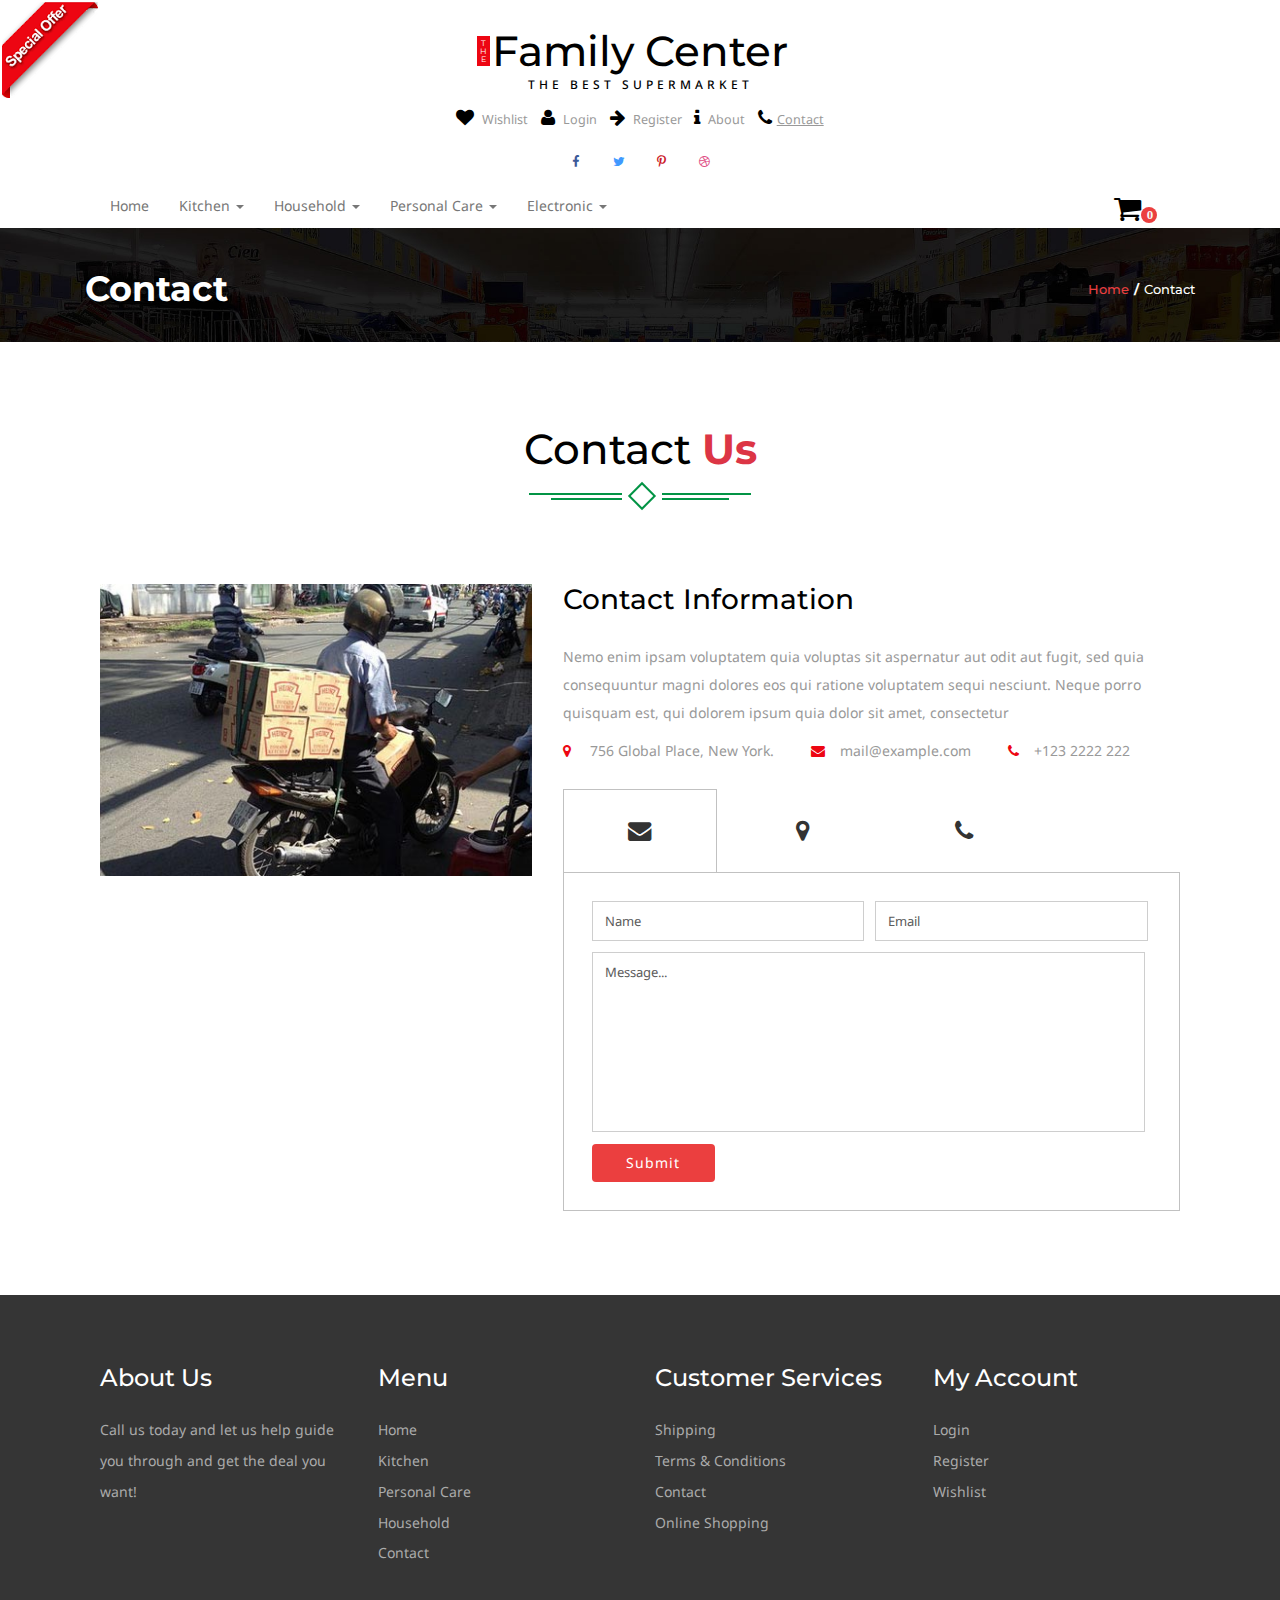
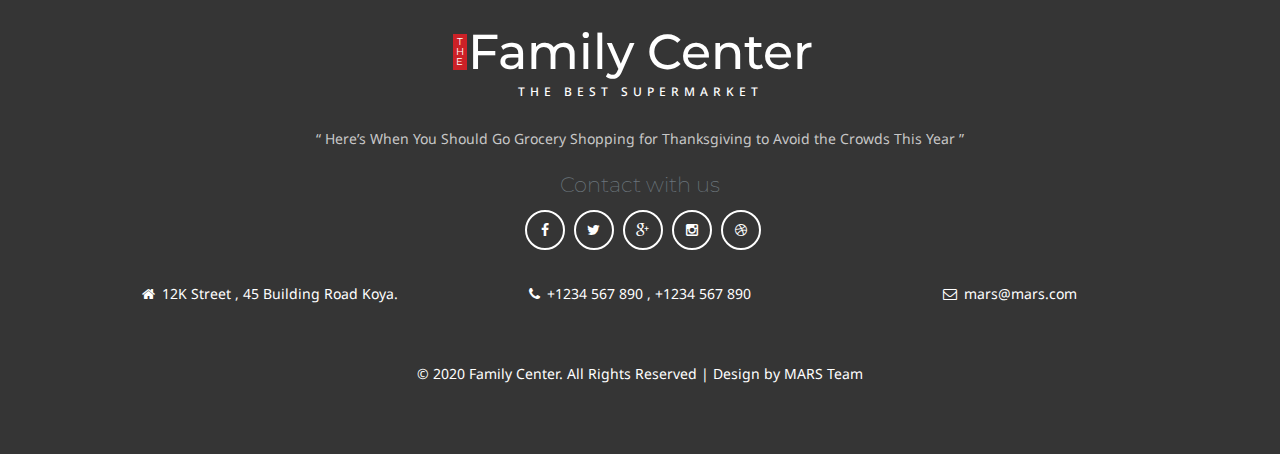
<file: contact.html>
<!DOCTYPE html>
<html lang="en">
  <head>
    <meta charset="UTF-8" />
    <meta name="viewport" content="width=device-width, initial-scale=1.0" />
    <title>The Family Center | Contact</title>
     <link
      rel="shortcut icon"
      type="image/png"
      href="./images/The Family Center.png"
    />
    <script>
      addEventListener(
        "load",
        () => {
          setTimeout(() => {
            window.scrollTo(0, 0);
          }, 0);
        },
        false
      );
    </script>
    <!-- bootstrap css -->
    <link rel="stylesheet" href="./css/bootstrap.min.css" />
    <link rel="stylesheet" href="./css/normalize.css" />
    <!-- main css -->
    <link rel="stylesheet" href="./css/style.css" />
    <!-- jquery  -->
    <script src="js/jquery-1.11.1.min.js"></script>

    <!-- start-smoth-scrolling -->
    <script type="text/javascript" src="js/move-top.js"></script>
    <script type="text/javascript" src="js/easing.js"></script>
    <script type="text/javascript">
      jQuery(document).ready(function ($) {
        $(".scroll").click(function (event) {
          event.preventDefault();
          $("html,body").animate(
            { scrollTop: $(this.hash).offset().top },
            1000
          );
        });
      });
    </script>
    <!-- fontawesome -->
    <link href="css/font-awesome.css" rel="stylesheet" />
    <!-- google font -->
    <link
      href="//fonts.googleapis.com/css?family=Montserrat:400,700"
      rel="stylesheet"
      type="text/css"
    />
    <link
      href="//fonts.googleapis.com/css?family=Noto+Sans:400,700"
      rel="stylesheet"
      type="text/css"
    />

    <!-- start-rate -->
    <script src="./js/jstarbox.js"></script>
    <link
      rel="stylesheet"
      href="./css/jstarbox.css"
      type="text/css"
      media="screen"
      charset="utf-8"
    />
    <script type="text/javascript">
      jQuery(function () {
        jQuery(".starbox").each(function () {
          var starbox = jQuery(this);
          starbox
            .starbox({
              average: starbox.attr("data-start-value"),
              changeable: starbox.hasClass("unchangeable")
                ? false
                : starbox.hasClass("clickonce")
                ? "once"
                : true,
              ghosting: starbox.hasClass("ghosting"),
              autoUpdateAverage: starbox.hasClass("autoupdate"),
              buttons: starbox.hasClass("smooth")
                ? false
                : starbox.attr("data-button-count") || 5,
              stars: starbox.attr("data-star-count") || 5,
            })
            .bind("starbox-value-changed", function (event, value) {
              if (starbox.hasClass("random")) {
                var val = Math.random();
                starbox.next().text(" " + val);
                return val;
              }
            });
        });
      });
    </script>
    <!---//End-rate---->
    <style>
      .ace {
        color: #777;
      }
      ul li:hover .ace {
        color: white;
      }
    </style>
  </head>
  <body>
    <!-- special offer logo  -->
    <a href="offer.html"
      ><img src="images/download.png" class="img-head" alt=""
    /></a>
    <!-- header -->
    <div class="header">
      <div class="container">
        <!-- logo of center -->
        <div class="logo">
          <h1>
            <a href="index.html"
              ><b>T<br />H<br />E</b>Family Center<span
                >The Best Supermarket</span
              ></a
            >
          </h1>
        </div>
        <!-- list of pages -->
        <div class="mt-4 w-50 mx-auto">
          <ul class="d-flex justify-content-center above-social">
            <li>
              <a href="wishlist.html"
                ><i class="fa fa-heart" aria-hidden="true"></i> Wishlist</a
              >
            </li>
            <li>
              <a href="login.html"
                ><i class="fa fa-user" aria-hidden="true"></i> Login</a
              >
            </li>
            <li>
              <a href="register.html"
                ><i class="fa fa-arrow-right" aria-hidden="true"></i>
                Register</a
              >
            </li>
            <li>
              <a href="about.html"
                ><i class="fa fa-info" aria-hidden="true"></i> About</a
              >
            </li>
            <li>
              <a href="contact.html" style="text-decoration: underline"
                ><i class="fa fa-phone" aria-hidden="true"></i>Contact</a
              >
            </li>
          </ul>
        </div>
        <!-- social icons -->
        <div class="mt-4">
          <ul class="social-top">
            <li>
              <a href="#" class="icon facebook"
                ><i class="fa fa-facebook" aria-hidden="true"></i><span></span
              ></a>
            </li>
            <li>
              <a href="#" class="icon twitter"
                ><i class="fa fa-twitter" aria-hidden="true"></i><span></span
              ></a>
            </li>
            <li>
              <a href="#" class="icon pinterest"
                ><i class="fa fa-pinterest-p" aria-hidden="true"></i
                ><span></span
              ></a>
            </li>
            <li>
              <a href="#" class="icon dribbble"
                ><i class="fa fa-dribbble" aria-hidden="true"></i><span></span
              ></a>
            </li>
          </ul>
        </div>
        <!-- navbar -->

        <div class="nav-top">
          <nav
            class="navbar navbar-default navbar-expand-md navbar-light w-100 d-flex"
          >
            <div class="navbar-header nav_2">
              <button
                type="button"
                class="navbar-toggle collapsed navbar-toggle1"
                data-toggle="collapse"
                data-target="#bs-megadropdown-tabs"
              >
                <span class="sr-only">Toggle navigation</span>
                <span class="icon-bar"></span>
                <span class="icon-bar"></span>
                <span class="icon-bar"></span>
              </button>
            </div>
            <div class="collapse navbar-collapse" id="bs-megadropdown-tabs">
              <ul class="nav navbar-nav">
                <li class="">
                  <a href="index.html" class="hyper"
                    ><span class="ace">Home</span></a
                  >
                </li>

                <li class="dropdown">
                  <a
                    href="#"
                    class="dropdown-toggle hyper"
                    data-toggle="dropdown"
                    ><span class="ace">Kitchen <b class="caret"></b></span
                  ></a>
                  <ul class="dropdown-menu multi">
                    <div class="row">
                      <div class="col-sm-3">
                        <ul class="multi-column-dropdown">
                          <li>
                            <a href="kitchen.html"
                              ><i
                                class="fa fa-angle-right"
                                aria-hidden="true"
                              ></i
                              >Water & Beverages</a
                            >
                          </li>
                          <li>
                            <a href="kitchen.html"
                              ><i
                                class="fa fa-angle-right"
                                aria-hidden="true"
                              ></i
                              >Fruits & Vegetables</a
                            >
                          </li>
                          <li>
                            <a href="kitchen.html">
                              <i
                                class="fa fa-angle-right"
                                aria-hidden="true"
                              ></i
                              >Staples</a
                            >
                          </li>
                          <li>
                            <a href="kitchen.html"
                              ><i
                                class="fa fa-angle-right"
                                aria-hidden="true"
                              ></i
                              >Branded Food</a
                            >
                          </li>
                        </ul>
                      </div>
                      <div class="col-sm-3">
                        <ul class="multi-column-dropdown">
                          <li>
                            <a href="kitchen.html"
                              ><i
                                class="fa fa-angle-right"
                                aria-hidden="true"
                              ></i
                              >Breakfast &amp; Cereal</a
                            >
                          </li>
                          <li>
                            <a href="kitchen.html"
                              ><i
                                class="fa fa-angle-right"
                                aria-hidden="true"
                              ></i
                              >Snacks</a
                            >
                          </li>
                          <li>
                            <a href="kitchen.html"
                              ><i
                                class="fa fa-angle-right"
                                aria-hidden="true"
                              ></i
                              >Spices</a
                            >
                          </li>
                          <li>
                            <a href="kitchen.html"
                              ><i
                                class="fa fa-angle-right"
                                aria-hidden="true"
                              ></i
                              >Biscuit &amp; Cookie</a
                            >
                          </li>
                          <li>
                            <a href="kitchen.html"
                              ><i
                                class="fa fa-angle-right"
                                aria-hidden="true"
                              ></i
                              >Sweets</a
                            >
                          </li>
                        </ul>
                      </div>
                      <div class="col-sm-3">
                        <ul class="multi-column-dropdown">
                          <li>
                            <a href="kitchen.html"
                              ><i
                                class="fa fa-angle-right"
                                aria-hidden="true"
                              ></i
                              >Pickle & Condiment</a
                            >
                          </li>
                          <li>
                            <a href="kitchen.html"
                              ><i
                                class="fa fa-angle-right"
                                aria-hidden="true"
                              ></i
                              >Instant Food</a
                            >
                          </li>
                          <li>
                            <a href="kitchen.html"
                              ><i
                                class="fa fa-angle-right"
                                aria-hidden="true"
                              ></i
                              >Dry Fruit</a
                            >
                          </li>
                          <li>
                            <a href="kitchen.html"
                              ><i
                                class="fa fa-angle-right"
                                aria-hidden="true"
                              ></i
                              >Tea &amp; Coffee</a
                            >
                          </li>
                        </ul>
                      </div>
                      <div class="col-sm-3 w3l">
                        <a href="kitchen.html"
                          ><img
                            src="images/me.png"
                            class="img-responsive"
                            alt=""
                        /></a>
                      </div>
                      <div class="clearfix"></div>
                    </div>
                  </ul>
                </li>

                <li class="dropdown">
                  <a
                    href="#"
                    class="dropdown-toggle hyper"
                    data-toggle="dropdown"
                    ><span class="ace">Household <b class="caret"></b></span
                  ></a>
                  <ul class="dropdown-menu multi multi2">
                    <div class="row">
                      <div class="col-sm-3">
                        <ul class="multi-column-dropdown">
                          <li>
                            <a href="hold.html"
                              ><i
                                class="fa fa-angle-right"
                                aria-hidden="true"
                              ></i
                              >Cleaning Accessories</a
                            >
                          </li>
                          <li>
                            <a href="hold.html"
                              ><i
                                class="fa fa-angle-right"
                                aria-hidden="true"
                              ></i
                              >CookWear</a
                            >
                          </li>
                          <li>
                            <a href="hold.html"
                              ><i
                                class="fa fa-angle-right"
                                aria-hidden="true"
                              ></i
                              >Detergents</a
                            >
                          </li>
                          <li>
                            <a href="hold.html"
                              ><i
                                class="fa fa-angle-right"
                                aria-hidden="true"
                              ></i
                              >Gardening Needs</a
                            >
                          </li>
                        </ul>
                      </div>
                      <div class="col-sm-3">
                        <ul class="multi-column-dropdown">
                          <li>
                            <a href="hold.html"
                              ><i
                                class="fa fa-angle-right"
                                aria-hidden="true"
                              ></i
                              >Kitchen & Dining</a
                            >
                          </li>
                          <li>
                            <a href="hold.html"
                              ><i
                                class="fa fa-angle-right"
                                aria-hidden="true"
                              ></i
                              >KitchenWear</a
                            >
                          </li>
                          <li>
                            <a href="hold.html"
                              ><i
                                class="fa fa-angle-right"
                                aria-hidden="true"
                              ></i
                              >Pet Care</a
                            >
                          </li>
                          <li>
                            <a href="hold.html"
                              ><i
                                class="fa fa-angle-right"
                                aria-hidden="true"
                              ></i
                              >Plastic Wear</a
                            >
                          </li>
                        </ul>
                      </div>
                      <div class="col-sm-3">
                        <ul class="multi-column-dropdown">
                          <li>
                            <a href="hold.html"
                              ><i
                                class="fa fa-angle-right"
                                aria-hidden="true"
                              ></i
                              >Pooja Needs</a
                            >
                          </li>
                          <li>
                            <a href="hold.html"
                              ><i
                                class="fa fa-angle-right"
                                aria-hidden="true"
                              ></i
                              >Serveware</a
                            >
                          </li>
                          <li>
                            <a href="hold.html"
                              ><i
                                class="fa fa-angle-right"
                                aria-hidden="true"
                              ></i
                              >Safety Accessories</a
                            >
                          </li>
                          <li>
                            <a href="hold.html"
                              ><i
                                class="fa fa-angle-right"
                                aria-hidden="true"
                              ></i
                              >Festive Decoratives
                            </a>
                          </li>
                        </ul>
                      </div>
                      <div class="col-sm-3 w3l">
                        <a href="hold.html"
                          ><img
                            src="images/me2.png"
                            class="img-responsive"
                            alt=""
                        /></a>
                      </div>
                      <div class="clearfix"></div>
                    </div>
                  </ul>
                </li>
                <li class="dropdown">
                  <a
                    href="#"
                    class="dropdown-toggle hyper"
                    data-toggle="dropdown"
                    ><span class="ace">
                      Personal Care <b class="caret"></b></span
                  ></a>
                  <ul class="dropdown-menu multi multi1">
                    <div class="row">
                      <div class="col-sm-3">
                        <ul class="multi-column-dropdown">
                          <li>
                            <a href="care.html"
                              ><i
                                class="fa fa-angle-right"
                                aria-hidden="true"
                              ></i>
                              Ayurvedic
                            </a>
                          </li>
                          <li>
                            <a href="care.html"
                              ><i
                                class="fa fa-angle-right"
                                aria-hidden="true"
                              ></i
                              >Baby Care</a
                            >
                          </li>
                          <li>
                            <a href="care.html"
                              ><i
                                class="fa fa-angle-right"
                                aria-hidden="true"
                              ></i
                              >Cosmetics</a
                            >
                          </li>
                          <li>
                            <a href="care.html"
                              ><i
                                class="fa fa-angle-right"
                                aria-hidden="true"
                              ></i
                              >Deo & Purfumes</a
                            >
                          </li>
                        </ul>
                      </div>
                      <div class="col-sm-3">
                        <ul class="multi-column-dropdown">
                          <li>
                            <a href="care.html">
                              <i
                                class="fa fa-angle-right"
                                aria-hidden="true"
                              ></i
                              >Hair Care
                            </a>
                          </li>
                          <li>
                            <a href="care.html"
                              ><i
                                class="fa fa-angle-right"
                                aria-hidden="true"
                              ></i
                              >Oral Care</a
                            >
                          </li>
                          <li>
                            <a href="care.html"
                              ><i
                                class="fa fa-angle-right"
                                aria-hidden="true"
                              ></i
                              >Personal Hygiene</a
                            >
                          </li>
                          <li>
                            <a href="care.html"
                              ><i
                                class="fa fa-angle-right"
                                aria-hidden="true"
                              ></i
                              >Skin care</a
                            >
                          </li>
                        </ul>
                      </div>
                      <div class="col-sm-3">
                        <ul class="multi-column-dropdown">
                          <li>
                            <a href="care.html"
                              ><i
                                class="fa fa-angle-right"
                                aria-hidden="true"
                              ></i>
                              Fashion Accessories
                            </a>
                          </li>
                          <li>
                            <a href="care.html"
                              ><i
                                class="fa fa-angle-right"
                                aria-hidden="true"
                              ></i
                              >Grooming Tools</a
                            >
                          </li>
                          <li>
                            <a href="care.html"
                              ><i
                                class="fa fa-angle-right"
                                aria-hidden="true"
                              ></i
                              >Shaving Need</a
                            >
                          </li>
                          <li>
                            <a href="care.html"
                              ><i
                                class="fa fa-angle-right"
                                aria-hidden="true"
                              ></i
                              >Sanitary Needs</a
                            >
                          </li>
                        </ul>
                      </div>
                      <div class="col-sm-3 w3l">
                        <a href="care.html"
                          ><img
                            src="images/me1.png"
                            class="img-responsive"
                            alt=""
                        /></a>
                      </div>
                      <div class="clearfix"></div>
                    </div>
                  </ul>
                </li>

                <li class="dropdown">
                  <a
                    href="#"
                    class="dropdown-toggle hyper"
                    data-toggle="dropdown"
                    ><span class="ace">Electronic <b class="caret"></b></span
                  ></a>
                  <ul class="dropdown-menu multi multi2">
                    <div class="row">
                      <div class="col-sm-3">
                        <ul class="multi-column-dropdown">
                          <li>
                            <a href="hold.html"
                              ><i
                                class="fa fa-angle-right"
                                aria-hidden="true"
                              ></i
                              >Cleaning Accessories</a
                            >
                          </li>
                          <li>
                            <a href="hold.html"
                              ><i
                                class="fa fa-angle-right"
                                aria-hidden="true"
                              ></i
                              >CookWear</a
                            >
                          </li>
                          <li>
                            <a href="hold.html"
                              ><i
                                class="fa fa-angle-right"
                                aria-hidden="true"
                              ></i
                              >Detergents</a
                            >
                          </li>
                          <li>
                            <a href="hold.html"
                              ><i
                                class="fa fa-angle-right"
                                aria-hidden="true"
                              ></i
                              >Gardening Needs</a
                            >
                          </li>
                        </ul>
                      </div>
                      <div class="col-sm-3">
                        <ul class="multi-column-dropdown">
                          <li>
                            <a href="hold.html"
                              ><i
                                class="fa fa-angle-right"
                                aria-hidden="true"
                              ></i
                              >Kitchen & Dining</a
                            >
                          </li>
                          <li>
                            <a href="hold.html"
                              ><i
                                class="fa fa-angle-right"
                                aria-hidden="true"
                              ></i
                              >KitchenWear</a
                            >
                          </li>
                          <li>
                            <a href="hold.html"
                              ><i
                                class="fa fa-angle-right"
                                aria-hidden="true"
                              ></i
                              >Pet Care</a
                            >
                          </li>
                          <li>
                            <a href="hold.html"
                              ><i
                                class="fa fa-angle-right"
                                aria-hidden="true"
                              ></i
                              >Plastic Wear</a
                            >
                          </li>
                        </ul>
                      </div>
                      <div class="col-sm-3">
                        <ul class="multi-column-dropdown">
                          <li>
                            <a href="hold.html"
                              ><i
                                class="fa fa-angle-right"
                                aria-hidden="true"
                              ></i
                              >Pooja Needs</a
                            >
                          </li>
                          <li>
                            <a href="hold.html"
                              ><i
                                class="fa fa-angle-right"
                                aria-hidden="true"
                              ></i
                              >Serveware</a
                            >
                          </li>
                          <li>
                            <a href="hold.html"
                              ><i
                                class="fa fa-angle-right"
                                aria-hidden="true"
                              ></i
                              >Safety Accessories</a
                            >
                          </li>
                          <li>
                            <a href="hold.html"
                              ><i
                                class="fa fa-angle-right"
                                aria-hidden="true"
                              ></i
                              >Festive Decoratives
                            </a>
                          </li>
                        </ul>
                      </div>
                      <div class="col-sm-3 w3l">
                        <a href="hold.html"
                          ><img
                            src="images/electronics.png"
                            class="img-responsive"
                            alt=""
                        /></a>
                      </div>
                      <div class="clearfix"></div>
                    </div>
                  </ul>
                </li>
              </ul>
            </div>
            <div class="cart">
              <span class="fa fa-shopping-cart my-cart-icon"
                ><span class="badge badge-notify my-cart-badge"></span
              ></span>
            </div>
          </nav>

          <div class="clearfix"></div>
        </div>
      </div>
    </div>
    <!-- content -->
    <!--banner-->
    <div class="banner-top">
      <div class="container">
        <h3>Contact</h3>
        <h4><a href="index.html">Home</a><label>/</label>Contact</h4>
        <div class="clearfix"></div>
      </div>
    </div>

    <!-- end of content -->
   <!-- contact -->
<div class="contact">
	<div class="container">
		<div class="spec ">
			<h3>Contact <strong class="text-danger">Us</strong></h3>
				<div class="ser-t">
					<b></b>
					<span><i></i></span>
					<b class="line"></b>
				</div>
		</div>
		<div class=" contact-w3">	
			<div class="col-md-5 contact-right">	
				<img src="images/cac.jpg" class="img-responsive" alt="">
				<iframe src="https://www.google.com/maps/embed?pb=!1m10!1m8!1m3!1d2482.432383990807!2d0.028213999961443994!3d51.52362882484525!3m2!1i1024!2i768!4f13.1!5e0!3m2!1sen!2sin!4v1423469959819" style="border:0"></iframe>
			</div>
			<div class="col-md-7 contact-left">
				<h4>Contact Information</h4>
				<p> Nemo enim ipsam voluptatem quia voluptas sit aspernatur 
				aut odit aut fugit, sed quia consequuntur magni dolores eos
				qui ratione voluptatem sequi nesciunt. Neque porro quisquam 
				est, qui dolorem ipsum quia dolor sit amet, consectetur</p>
				<ul class="contact-list">
					<li> <i class="fa fa-map-marker" aria-hidden="true"></i> 756 Global Place, New York.</li>
					<li><i class="fa fa-envelope" aria-hidden="true"></i><a href="mailto:example@mail.com">mail@example.com</a></li>
					<li> <i class="fa fa-phone" aria-hidden="true"></i>+123 2222 222</li>
				</ul>
				<div id="container">
					<!--Horizontal Tab-->
					<div id="parentHorizontalTab">
						<ul class="resp-tabs-list hor_1">
							<li><i class="fa fa-envelope" aria-hidden="true"></i></li>
							<li> <i class="fa fa-map-marker" aria-hidden="true"></i> </span></li>
							<li> <i class="fa fa-phone" aria-hidden="true"></i></li>
						</ul>
						<div class="resp-tabs-container hor_1">
							<div>
								<form action="#" method="post">
									<input type="text" value="Name" name="Name" onfocus="this.value = '';" onblur="if (this.value == '') {this.value = 'Name';}" required="">
									<input type="email" value="Email" name="Email" onfocus="this.value = '';" onblur="if (this.value == '') {this.value = 'Email';}" required="">
									<textarea name="Message..." onfocus="this.value = '';" onblur="if (this.value == '') {this.value = 'Message...';}" required="">Message...</textarea>
									<input type="submit" value="Submit" >
								</form>
							</div>
							<div>
								<div class="map-grid">
								<h5>Our Branches</h5>
									<ul>
										<li><i class="fa fa-arrow-right" aria-hidden="true"></i>756 Global Place, New York.</li>
										<li><i class="fa fa-arrow-right" aria-hidden="true"></i>889 diamond street, USA.</li>
										<li><i class="fa fa-arrow-right" aria-hidden="true"></i>756 global Place, New York.</li>
										<li><i class="fa fa-arrow-right" aria-hidden="true"></i>889 diamond street, USA.</li>
									</ul>
								</div>
							</div>
							<div>
								<div class="map-grid">
									<h5>Contact Me Through</h5>
									<ul>
										<li>Mobile No : +123 456 7890</li>
										<li>Office No : +123 222 2222</li>
										<li>Home No : +123 456 7890</li>
										<li>Fax No : +123 456 7890</li>
									</ul>
								</div>
							</div>
						</div>
					</div>
				</div>
				
				<!--Plug-in Initialisation-->
				<script type="text/javascript">
				$(document).ready(function() {
					//Horizontal Tab
					$('#parentHorizontalTab').easyResponsiveTabs({
						type: 'default', //Types: default, vertical, accordion
						width: 'auto', //auto or any width like 600px
						fit: true, // 100% fit in a container
						tabidentify: 'hor_1', // The tab groups identifier
						activate: function(event) { // Callback function if tab is switched
							var $tab = $(this);
							var $info = $('#nested-tabInfo');
							var $name = $('span', $info);
							$name.text($tab.text());
							$info.show();
						}
					});

					// Child Tab
					$('#ChildVerticalTab_1').easyResponsiveTabs({
						type: 'vertical',
						width: 'auto',
						fit: true,
						tabidentify: 'ver_1', // The tab groups identifier
						activetab_bg: '#fff', // background color for active tabs in this group
						inactive_bg: '#F5F5F5', // background color for inactive tabs in this group
						active_border_color: '#c1c1c1', // border color for active tabs heads in this group
						active_content_border_color: '#5AB1D0' // border color for active tabs contect in this group so that it matches the tab head border
					});

					//Vertical Tab
					$('#parentVerticalTab').easyResponsiveTabs({
						type: 'vertical', //Types: default, vertical, accordion
						width: 'auto', //auto or any width like 600px
						fit: true, // 100% fit in a container
						closed: 'accordion', // Start closed if in accordion view
						tabidentify: 'hor_1', // The tab groups identifier
						activate: function(event) { // Callback function if tab is switched
							var $tab = $(this);
							var $info = $('#nested-tabInfo2');
							var $name = $('span', $info);
							$name.text($tab.text());
							$info.show();
						}
					});
				});
			</script>
				
			</div>
			
		<div class="clearfix"></div>
	</div>
	</div>
</div>
<!-- //contact -->
    <!--footer-->
    <div class="footer">
      <div class="container">
        <div class="col-md-3 footer-grid">
          <h3>About Us</h3>
          <p>
            Call us today and let us help guide you through and get the deal you
            want!
          </p>
        </div>
        <div class="col-md-3 footer-grid">
          <h3>Menu</h3>
          <ul>
            <li><a href="index.html">Home</a></li>
            <li><a href="kitchen.html">Kitchen</a></li>
            <li><a href="care.html">Personal Care</a></li>
            <li><a href="hold.html">Household</a></li>
            <li><a href="contact.html">Contact</a></li>
          </ul>
        </div>
        <div class="col-md-3 footer-grid">
          <h3>Customer Services</h3>
          <ul>
            <li><a href="shipping.html">Shipping</a></li>
            <li><a href="terms.html">Terms & Conditions</a></li>
            <li><a href="contact.html">Contact</a></li>
            <li><a href="offer.html">Online Shopping</a></li>
          </ul>
        </div>
        <div class="col-md-3 footer-grid">
          <h3>My Account</h3>
          <ul>
            <li><a href="login.html">Login</a></li>
            <li><a href="register.html">Register</a></li>
            <li><a href="wishlist.html">Wishlist</a></li>
          </ul>
        </div>
        <div class="clearfix"></div>
        <div class="footer-bottom text-center">
          <h2>
            <a href="index.html"
              ><b>T<br />H<br />E</b> Family Center<span
                >The Best Supermarket</span
              ></a
            >
          </h2>
          <p class="fo-para">
            “ Here’s When You Should Go Grocery Shopping for Thanksgiving to
            Avoid the Crowds This Year ”
          </p>
          <h5><strong class="text-muted lead">Contact with us</strong></h5>
          <ul class="agileits_social_icons">
            <li>
              <a href="#" class="facebook"
                ><i class="fa fa-facebook" aria-hidden="true"></i
              ></a>
            </li>
            <li>
              <a href="#" class="twitter"
                ><i class="fa fa-twitter" aria-hidden="true"></i
              ></a>
            </li>
            <li>
              <a href="#" class="google"
                ><i class="fa fa-google-plus" aria-hidden="true"></i
              ></a>
            </li>
            <li>
              <a href="#" class="instagram"
                ><i class="fa fa-instagram" aria-hidden="true"></i
              ></a>
            </li>
            <li>
              <a href="#" class="dribbble"
                ><i class="fa fa-dribbble" aria-hidden="true"></i
              ></a>
            </li>
          </ul>
          <div class="mt-5 d-sm-flex justify-content-around">
            <div class="col-md-4 fo-grid1">
              <p>
                <i class="fa fa-home" aria-hidden="true"></i>12K Street , 45
                Building Road Koya.
              </p>
            </div>
            <div class="col-md-4 fo-grid1">
              <p>
                <i class="fa fa-phone" aria-hidden="true"></i>+1234 567 890 ,
                +1234 567 890
              </p>
            </div>
            <div class="col-md-4 fo-grid1">
              <p>
                <a href="mailto:info@example.com"
                  ><i class="fa fa-envelope-o" aria-hidden="true"></i
                  >mars@mars.com</a
                >
              </p>
            </div>
          </div>
        </div>
        <div class="copy-right">
          <p>
            &copy; 2020 Family Center. All Rights Reserved | Design by MARS Team
          </p>
        </div>
      </div>
    </div>
    <!-- //footer-->
    <!-- //footer-->
<!-- tabs -->
<script src="js/easyResponsiveTabs.js" type="text/javascript"></script>
	<script type="text/javascript">
		$(document).ready(function () {
			$('#horizontalTab').easyResponsiveTabs({
			type: 'default', //Types: default, vertical, accordion           
			width: 'auto', //auto or any width like 600px
			fit: true   // 100% fit in a container
			});
		});				
	</script>
<!-- //tabs -->

    <!-- smooth scrolling -->
    <script type="text/javascript">
      $(document).ready(function () {
        /*
			var defaults = {
			containerID: 'toTop', // fading element id
			containerHoverID: 'toTopHover', // fading element hover id
			scrollSpeed: 1200,
			easingType: 'linear' 
			};
		*/
        $().UItoTop({ easingType: "easeOutQuart" });
      });
    </script>
    <a href="#" id="toTop" style="display: block">
      <span id="toTopHover" style="opacity: 1"> </span
    ></a>
    <!-- //smooth scrolling -->
    <!-- for bootstrap working -->
    <script src="js/bootstrap.js"></script>
    <!-- //for bootstrap working -->
    <script type="text/javascript" src="js/jquery.mycart.js"></script>
    <script type="text/javascript">
      $(function () {
        var goToCartIcon = function ($addTocartBtn) {
          var $cartIcon = $(".my-cart-icon");
          var $image = $(
            '<img width="30px" height="30px" src="' +
              $addTocartBtn.data("image") +
              '"/>'
          ).css({ position: "fixed", "z-index": "999" });
          $addTocartBtn.prepend($image);
          var position = $cartIcon.position();
          $image.animate(
            {
              top: position.top,
              left: position.left,
            },
            500,
            "linear",
            function () {
              $image.remove();
            }
          );
        };

        $(".my-cart-btn").myCart({
          classCartIcon: "my-cart-icon",
          classCartBadge: "my-cart-badge",
          affixCartIcon: true,
          checkoutCart: function (products) {
            $.each(products, function () {
              console.log(this);
            });
          },
          clickOnAddToCart: function ($addTocart) {
            goToCartIcon($addTocart);
          },
          getDiscountPrice: function (products) {
            var total = 0;
            $.each(products, function () {
              total += this.quantity * this.price;
            });
            return total * 1;
          },
        });
      });
    </script>

    <!-- product -->
    <div
      class="modal fade"
      id="myModal1"
      tabindex="-1"
      role="dialog"
      aria-labelledby="myModalLabel"
    >
      <div class="modal-dialog" role="document">
        <div class="modal-content modal-info">
          <div class="modal-header">
            <button
              type="button"
              class="close"
              data-dismiss="modal"
              aria-label="Close"
            ></button>
          </div>
          <div class="modal-body modal-spa">
            <div class="col-md-5 span-2">
              <div class="item">
                <img src="images/of.png" class="img-responsive" alt="" />
              </div>
            </div>
            <div class="col-md-7 span-1">
              <h3>Moong(1 kg)</h3>
              <p class="in-para">
                There are many variations of passages of Lorem Ipsum.
              </p>
              <div class="price_single">
                <span class="reducedfrom"><del>$2.00</del>$1.50</span>

                <div class="clearfix"></div>
              </div>
              <h4 class="quick">Quick Overview:</h4>
              <p class="quick_desc">
                Nam liber tempor cum soluta nobis eleifend option congue nihil
                imperdiet doming id quod mazim placerat facer possim assum. Typi
                non habent claritatem insitam; es
              </p>
              <div class="add-to">
                <button
                  class="btn btn-danger my-cart-btn my-cart-btn1"
                  data-id="1"
                  data-name="Moong"
                  data-summary="summary 1"
                  data-price="1.50"
                  data-quantity="1"
                  data-image="images/of.png"
                >
                  Add to Cart
                </button>
              </div>
            </div>
            <div class="clearfix"></div>
          </div>
        </div>
      </div>
    </div>
    <!-- product -->
    <div
      class="modal fade"
      id="myModal2"
      tabindex="-1"
      role="dialog"
      aria-labelledby="myModalLabel"
    >
      <div class="modal-dialog" role="document">
        <div class="modal-content modal-info">
          <div class="modal-header">
            <button
              type="button"
              class="close"
              data-dismiss="modal"
              aria-label="Close"
            >
              <span aria-hidden="true">&times;</span>
            </button>
          </div>
          <div class="modal-body modal-spa">
            <div class="col-md-5 span-2">
              <div class="item">
                <img src="images/of1.png" class="img-responsive" alt="" />
              </div>
            </div>
            <div class="col-md-7 span-1">
              <h3>Sunflower Oil(5 kg)</h3>
              <p class="in-para">
                There are many variations of passages of Lorem Ipsum.
              </p>
              <div class="price_single">
                <span class="reducedfrom"><del>$10.00</del>$9.00</span>

                <div class="clearfix"></div>
              </div>
              <h4 class="quick">Quick Overview:</h4>
              <p class="quick_desc">
                Nam liber tempor cum soluta nobis eleifend option congue nihil
                imperdiet doming id quod mazim placerat facer possim assum. Typi
                non habent claritatem insitam; es
              </p>
              <div class="add-to">
                <button
                  class="btn btn-danger my-cart-btn my-cart-btn1"
                  data-id="2"
                  data-name="Sunflower Oil"
                  data-summary="summary 2"
                  data-price="9.00"
                  data-quantity="1"
                  data-image="images/of1.png"
                >
                  Add to Cart
                </button>
              </div>
            </div>
            <div class="clearfix"></div>
          </div>
        </div>
      </div>
    </div>
    <!-- product -->
    <div
      class="modal fade"
      id="myModal3"
      tabindex="-1"
      role="dialog"
      aria-labelledby="myModalLabel"
    >
      <div class="modal-dialog" role="document">
        <div class="modal-content modal-info">
          <div class="modal-header">
            <button
              type="button"
              class="close"
              data-dismiss="modal"
              aria-label="Close"
            >
              <span aria-hidden="true">&times;</span>
            </button>
          </div>
          <div class="modal-body modal-spa">
            <div class="col-md-5 span-2">
              <div class="item">
                <img src="images/of2.png" class="img-responsive" alt="" />
              </div>
            </div>
            <div class="col-md-7 span-1">
              <h3>Kabuli Chana(1 kg)</h3>
              <p class="in-para">
                There are many variations of passages of Lorem Ipsum.
              </p>
              <div class="price_single">
                <span class="reducedfrom"><del>$3.00</del>$2.00</span>

                <div class="clearfix"></div>
              </div>
              <h4 class="quick">Quick Overview:</h4>
              <p class="quick_desc">
                Nam liber tempor cum soluta nobis eleifend option congue nihil
                imperdiet doming id quod mazim placerat facer possim assum. Typi
                non habent claritatem insitam; es
              </p>
              <div class="add-to">
                <button
                  class="btn btn-danger my-cart-btn my-cart-btn1"
                  data-id="3"
                  data-name="Kabuli Chana"
                  data-summary="summary 3"
                  data-price="2.00"
                  data-quantity="1"
                  data-image="images/of2.png"
                >
                  Add to Cart
                </button>
              </div>
            </div>
            <div class="clearfix"></div>
          </div>
        </div>
      </div>
    </div>
    <!-- product -->
    <div
      class="modal fade"
      id="myModal4"
      tabindex="-1"
      role="dialog"
      aria-labelledby="myModalLabel"
    >
      <div class="modal-dialog" role="document">
        <div class="modal-content modal-info">
          <div class="modal-header">
            <button
              type="button"
              class="close"
              data-dismiss="modal"
              aria-label="Close"
            >
              <span aria-hidden="true">&times;</span>
            </button>
          </div>
          <div class="modal-body modal-spa">
            <div class="col-md-5 span-2">
              <div class="item">
                <img src="images/of3.png" class="img-responsive" alt="" />
              </div>
            </div>
            <div class="col-md-7 span-1">
              <h3>Soya Chunks(1 kg)</h3>
              <p class="in-para">
                There are many variations of passages of Lorem Ipsum.
              </p>
              <div class="price_single">
                <span class="reducedfrom"><del>$4.00</del>$3.50</span>

                <div class="clearfix"></div>
              </div>
              <h4 class="quick">Quick Overview:</h4>
              <p class="quick_desc">
                Nam liber tempor cum soluta nobis eleifend option congue nihil
                imperdiet doming id quod mazim placerat facer possim assum. Typi
                non habent claritatem insitam; es
              </p>
              <div class="add-to">
                <button
                  class="btn btn-danger my-cart-btn my-cart-btn1"
                  data-id="4"
                  data-name="Soya Chunks"
                  data-summary="summary 4"
                  data-price="3.50"
                  data-quantity="1"
                  data-image="images/of3.png"
                >
                  Add to Cart
                </button>
              </div>
            </div>
            <div class="clearfix"></div>
          </div>
        </div>
      </div>
    </div>
    <!-- product -->
    <div
      class="modal fade"
      id="myModal5"
      tabindex="-1"
      role="dialog"
      aria-labelledby="myModalLabel"
    >
      <div class="modal-dialog" role="document">
        <div class="modal-content modal-info">
          <div class="modal-header">
            <button
              type="button"
              class="close"
              data-dismiss="modal"
              aria-label="Close"
            >
              <span aria-hidden="true">&times;</span>
            </button>
          </div>
          <div class="modal-body modal-spa">
            <div class="col-md-5 span-2">
              <div class="item">
                <img src="images/of4.png" class="img-responsive" alt="" />
              </div>
            </div>
            <div class="col-md-7 span-1">
              <h3>Lays(100 g)</h3>
              <p class="in-para">
                There are many variations of passages of Lorem Ipsum.
              </p>
              <div class="price_single">
                <span class="reducedfrom"><del>$1.00</del>$0.70</span>

                <div class="clearfix"></div>
              </div>
              <h4 class="quick">Quick Overview:</h4>
              <p class="quick_desc">
                Nam liber tempor cum soluta nobis eleifend option congue nihil
                imperdiet doming id quod mazim placerat facer possim assum. Typi
                non habent claritatem insitam; es
              </p>
              <div class="add-to">
                <button
                  class="btn btn-danger my-cart-btn my-cart-btn1"
                  data-id="5"
                  data-name="Lays"
                  data-summary="summary 5"
                  data-price="0.70"
                  data-quantity="1"
                  data-image="images/of4.png"
                >
                  Add to Cart
                </button>
              </div>
            </div>
            <div class="clearfix"></div>
          </div>
        </div>
      </div>
    </div>
    <!-- product -->
    <div
      class="modal fade"
      id="myModal6"
      tabindex="-1"
      role="dialog"
      aria-labelledby="myModalLabel"
    >
      <div class="modal-dialog" role="document">
        <div class="modal-content modal-info">
          <div class="modal-header">
            <button
              type="button"
              class="close"
              data-dismiss="modal"
              aria-label="Close"
            >
              <span aria-hidden="true">&times;</span>
            </button>
          </div>
          <div class="modal-body modal-spa">
            <div class="col-md-5 span-2">
              <div class="item">
                <img src="images/of5.png" class="img-responsive" alt="" />
              </div>
            </div>
            <div class="col-md-7 span-1">
              <h3>Kurkure(100 g)</h3>
              <p class="in-para">
                There are many variations of passages of Lorem Ipsum.
              </p>
              <div class="price_single">
                <span class="reducedfrom"><del>$1.00</del>$0.70</span>

                <div class="clearfix"></div>
              </div>
              <h4 class="quick">Quick Overview:</h4>
              <p class="quick_desc">
                Nam liber tempor cum soluta nobis eleifend option congue nihil
                imperdiet doming id quod mazim placerat facer possim assum. Typi
                non habent claritatem insitam; es
              </p>
              <div class="add-to">
                <button
                  class="btn btn-danger my-cart-btn my-cart-btn1"
                  data-id="6"
                  data-name="Kurkure"
                  data-summary="summary 6"
                  data-price="0.70"
                  data-quantity="1"
                  data-image="images/of5.png"
                >
                  Add to Cart
                </button>
              </div>
            </div>
            <div class="clearfix"></div>
          </div>
        </div>
      </div>
    </div>
    <!-- product -->
    <div
      class="modal fade"
      id="myModal7"
      tabindex="-1"
      role="dialog"
      aria-labelledby="myModalLabel"
    >
      <div class="modal-dialog" role="document">
        <div class="modal-content modal-info">
          <div class="modal-header">
            <button
              type="button"
              class="close"
              data-dismiss="modal"
              aria-label="Close"
            >
              <span aria-hidden="true">&times;</span>
            </button>
          </div>
          <div class="modal-body modal-spa">
            <div class="col-md-5 span-2">
              <div class="item">
                <img src="images/of6.png" class="img-responsive" alt="" />
              </div>
            </div>
            <div class="col-md-7 span-1">
              <h3>Popcorn(250 g)</h3>
              <p class="in-para">
                There are many variations of passages of Lorem Ipsum.
              </p>
              <div class="price_single">
                <span class="reducedfrom"><del>$2.00</del>$1.00</span>

                <div class="clearfix"></div>
              </div>
              <h4 class="quick">Quick Overview:</h4>
              <p class="quick_desc">
                Nam liber tempor cum soluta nobis eleifend option congue nihil
                imperdiet doming id quod mazim placerat facer possim assum. Typi
                non habent claritatem insitam; es
              </p>
              <div class="add-to">
                <button
                  class="btn btn-danger my-cart-btn my-cart-btn1"
                  data-id="7"
                  data-name="Popcorn"
                  data-summary="summary 7"
                  data-price="1.00"
                  data-quantity="1"
                  data-image="images/of6.png"
                >
                  Add to Cart
                </button>
              </div>
            </div>
            <div class="clearfix"></div>
          </div>
        </div>
      </div>
    </div>
    <!-- product -->
    <div
      class="modal fade"
      id="myModal8"
      tabindex="-1"
      role="dialog"
      aria-labelledby="myModalLabel"
    >
      <div class="modal-dialog" role="document">
        <div class="modal-content modal-info">
          <div class="modal-header">
            <button
              type="button"
              class="close"
              data-dismiss="modal"
              aria-label="Close"
            >
              <span aria-hidden="true">&times;</span>
            </button>
          </div>
          <div class="modal-body modal-spa">
            <div class="col-md-5 span-2">
              <div class="item">
                <img src="images/of7.png" class="img-responsive" alt="" />
              </div>
            </div>
            <div class="col-md-7 span-1">
              <h3>Nuts(250 g)</h3>
              <p class="in-para">
                There are many variations of passages of Lorem Ipsum.
              </p>
              <div class="price_single">
                <span class="reducedfrom"><del>$4.00</del>$3.50</span>

                <div class="clearfix"></div>
              </div>
              <h4 class="quick">Quick Overview:</h4>
              <p class="quick_desc">
                Nam liber tempor cum soluta nobis eleifend option congue nihil
                imperdiet doming id quod mazim placerat facer possim assum. Typi
                non habent claritatem insitam; es
              </p>
              <div class="add-to">
                <button
                  class="btn btn-danger my-cart-btn my-cart-btn1"
                  data-id="8"
                  data-name="Nuts"
                  data-summary="summary 8"
                  data-price="3.50"
                  data-quantity="1"
                  data-image="images/of7.png"
                >
                  Add to Cart
                </button>
              </div>
            </div>
            <div class="clearfix"></div>
          </div>
        </div>
      </div>
    </div>
    <!-- product -->
    <div
      class="modal fade"
      id="myModal9"
      tabindex="-1"
      role="dialog"
      aria-labelledby="myModalLabel"
    >
      <div class="modal-dialog" role="document">
        <div class="modal-content modal-info">
          <div class="modal-header">
            <button
              type="button"
              class="close"
              data-dismiss="modal"
              aria-label="Close"
            >
              <span aria-hidden="true">&times;</span>
            </button>
          </div>
          <div class="modal-body modal-spa">
            <div class="col-md-5 span-2">
              <div class="item">
                <img src="images/of8.png" class="img-responsive" alt="" />
              </div>
            </div>
            <div class="col-md-7 span-1">
              <h3>Banana(6 pcs)</h3>
              <p class="in-para">
                There are many variations of passages of Lorem Ipsum.
              </p>
              <div class="price_single">
                <span class="reducedfrom"><del>$2.00</del>$1.50</span>

                <div class="clearfix"></div>
              </div>
              <h4 class="quick">Quick Overview:</h4>
              <p class="quick_desc">
                Nam liber tempor cum soluta nobis eleifend option congue nihil
                imperdiet doming id quod mazim placerat facer possim assum. Typi
                non habent claritatem insitam; es
              </p>
              <div class="add-to">
                <button
                  class="btn btn-danger my-cart-btn my-cart-btn1"
                  data-id="9"
                  data-name="Banana"
                  data-summary="summary 9"
                  data-price="1.50"
                  data-quantity="1"
                  data-image="images/of8.png"
                >
                  Add to Cart
                </button>
              </div>
            </div>
            <div class="clearfix"></div>
          </div>
        </div>
      </div>
    </div>
    <!-- product -->
    <div
      class="modal fade"
      id="myModal10"
      tabindex="-1"
      role="dialog"
      aria-labelledby="myModalLabel"
    >
      <div class="modal-dialog" role="document">
        <div class="modal-content modal-info">
          <div class="modal-header">
            <button
              type="button"
              class="close"
              data-dismiss="modal"
              aria-label="Close"
            >
              <span aria-hidden="true">&times;</span>
            </button>
          </div>
          <div class="modal-body modal-spa">
            <div class="col-md-5 span-2">
              <div class="item">
                <img src="images/of9.png" class="img-responsive" alt="" />
              </div>
            </div>
            <div class="col-md-7 span-1">
              <h3>Onion(1 kg)</h3>
              <p class="in-para">
                There are many variations of passages of Lorem Ipsum.
              </p>
              <div class="price_single">
                <span class="reducedfrom"><del>$1.00</del>$0.70</span>

                <div class="clearfix"></div>
              </div>
              <h4 class="quick">Quick Overview:</h4>
              <p class="quick_desc">
                Nam liber tempor cum soluta nobis eleifend option congue nihil
                imperdiet doming id quod mazim placerat facer possim assum. Typi
                non habent claritatem insitam; es
              </p>
              <div class="add-to">
                <button
                  class="btn btn-danger my-cart-btn my-cart-btn1"
                  data-id="10"
                  data-name="Onion"
                  data-summary="summary 10"
                  data-price="0.70"
                  data-quantity="1"
                  data-image="images/of9.png"
                >
                  Add to Cart
                </button>
              </div>
            </div>
            <div class="clearfix"></div>
          </div>
        </div>
      </div>
    </div>
    <!-- product -->
    <div
      class="modal fade"
      id="myModal11"
      tabindex="-1"
      role="dialog"
      aria-labelledby="myModalLabel"
    >
      <div class="modal-dialog" role="document">
        <div class="modal-content modal-info">
          <div class="modal-header">
            <button
              type="button"
              class="close"
              data-dismiss="modal"
              aria-label="Close"
            >
              <span aria-hidden="true">&times;</span>
            </button>
          </div>
          <div class="modal-body modal-spa">
            <div class="col-md-5 span-2">
              <div class="item">
                <img src="images/of10.png" class="img-responsive" alt="" />
              </div>
            </div>
            <div class="col-md-7 span-1">
              <h3>Bitter Gourd(1 kg)</h3>
              <p class="in-para">
                There are many variations of passages of Lorem Ipsum.
              </p>
              <div class="price_single">
                <span class="reducedfrom"><del>$2.00</del>$1.00</span>

                <div class="clearfix"></div>
              </div>
              <h4 class="quick">Quick Overview:</h4>
              <p class="quick_desc">
                Nam liber tempor cum soluta nobis eleifend option congue nihil
                imperdiet doming id quod mazim placerat facer possim assum. Typi
                non habent claritatem insitam; es
              </p>
              <div class="add-to">
                <button
                  class="btn btn-danger my-cart-btn my-cart-btn1"
                  data-id="11"
                  data-name="Bitter Gourd"
                  data-summary="summary 11"
                  data-price="1.00"
                  data-quantity="1"
                  data-image="images/of10.png"
                >
                  Add to Cart
                </button>
              </div>
            </div>
            <div class="clearfix"></div>
          </div>
        </div>
      </div>
    </div>
    <!-- product -->
    <div
      class="modal fade"
      id="myModal12"
      tabindex="-1"
      role="dialog"
      aria-labelledby="myModalLabel"
    >
      <div class="modal-dialog" role="document">
        <div class="modal-content modal-info">
          <div class="modal-header">
            <button
              type="button"
              class="close"
              data-dismiss="modal"
              aria-label="Close"
            >
              <span aria-hidden="true">&times;</span>
            </button>
          </div>
          <div class="modal-body modal-spa">
            <div class="col-md-5 span-2">
              <div class="item">
                <img src="images/of11.png" class="img-responsive" alt="" />
              </div>
            </div>
            <div class="col-md-7 span-1">
              <h3>Apples(1 kg)</h3>
              <p class="in-para">
                There are many variations of passages of Lorem Ipsum.
              </p>
              <div class="price_single">
                <span class="reducedfrom"><del>$4.00</del>$3.50</span>

                <div class="clearfix"></div>
              </div>
              <h4 class="quick">Quick Overview:</h4>
              <p class="quick_desc">
                Nam liber tempor cum soluta nobis eleifend option congue nihil
                imperdiet doming id quod mazim placerat facer possim assum. Typi
                non habent claritatem insitam; es
              </p>
              <div class="add-to">
                <button
                  class="btn btn-danger my-cart-btn my-cart-btn1"
                  data-id="12"
                  data-name="Apples"
                  data-summary="summary 12"
                  data-price="3.50"
                  data-quantity="1"
                  data-image="images/of11.png"
                >
                  Add to Cart
                </button>
              </div>
            </div>
            <div class="clearfix"></div>
          </div>
        </div>
      </div>
    </div>
    <!-- product -->
    <div
      class="modal fade"
      id="myModal13"
      tabindex="-1"
      role="dialog"
      aria-labelledby="myModalLabel"
    >
      <div class="modal-dialog" role="document">
        <div class="modal-content modal-info">
          <div class="modal-header">
            <button
              type="button"
              class="close"
              data-dismiss="modal"
              aria-label="Close"
            >
              <span aria-hidden="true">&times;</span>
            </button>
          </div>
          <div class="modal-body modal-spa">
            <div class="col-md-5 span-2">
              <div class="item">
                <img src="images/of12.png" class="img-responsive" alt="" />
              </div>
            </div>
            <div class="col-md-7 span-1">
              <h3>Honey(500 g)</h3>
              <p class="in-para">
                There are many variations of passages of Lorem Ipsum.
              </p>
              <div class="price_single">
                <span class="reducedfrom"><del>$7.00</del>$6.00</span>

                <div class="clearfix"></div>
              </div>
              <h4 class="quick">Quick Overview:</h4>
              <p class="quick_desc">
                Nam liber tempor cum soluta nobis eleifend option congue nihil
                imperdiet doming id quod mazim placerat facer possim assum. Typi
                non habent claritatem insitam; es
              </p>
              <div class="add-to">
                <button
                  class="btn btn-danger my-cart-btn my-cart-btn1"
                  data-id="13"
                  data-name="Honey"
                  data-summary="summary 13"
                  data-price="6.00"
                  data-quantity="1"
                  data-image="images/of12.png"
                >
                  Add to Cart
                </button>
              </div>
            </div>
            <div class="clearfix"></div>
          </div>
        </div>
      </div>
    </div>
    <!-- product -->
    <div
      class="modal fade"
      id="myModal14"
      tabindex="-1"
      role="dialog"
      aria-labelledby="myModalLabel"
    >
      <div class="modal-dialog" role="document">
        <div class="modal-content modal-info">
          <div class="modal-header">
            <button
              type="button"
              class="close"
              data-dismiss="modal"
              aria-label="Close"
            >
              <span aria-hidden="true">&times;</span>
            </button>
          </div>
          <div class="modal-body modal-spa">
            <div class="col-md-5 span-2">
              <div class="item">
                <img src="images/of13.png" class="img-responsive" alt="" />
              </div>
            </div>
            <div class="col-md-7 span-1">
              <h3>Chocos(250 g)</h3>
              <p class="in-para">
                There are many variations of passages of Lorem Ipsum.
              </p>
              <div class="price_single">
                <span class="reducedfrom"><del>$5.00</del>$4.50</span>

                <div class="clearfix"></div>
              </div>
              <h4 class="quick">Quick Overview:</h4>
              <p class="quick_desc">
                Nam liber tempor cum soluta nobis eleifend option congue nihil
                imperdiet doming id quod mazim placerat facer possim assum. Typi
                non habent claritatem insitam; es
              </p>
              <div class="add-to">
                <button
                  class="btn btn-danger my-cart-btn my-cart-btn1"
                  data-id="14"
                  data-name="Chocos"
                  data-summary="summary 14"
                  data-price="4.50"
                  data-quantity="1"
                  data-image="images/of13.png"
                >
                  Add to Cart
                </button>
              </div>
            </div>
            <div class="clearfix"></div>
          </div>
        </div>
      </div>
    </div>
    <!-- product -->
    <div
      class="modal fade"
      id="myModal15"
      tabindex="-1"
      role="dialog"
      aria-labelledby="myModalLabel"
    >
      <div class="modal-dialog" role="document">
        <div class="modal-content modal-info">
          <div class="modal-header">
            <button
              type="button"
              class="close"
              data-dismiss="modal"
              aria-label="Close"
            >
              <span aria-hidden="true">&times;</span>
            </button>
          </div>
          <div class="modal-body modal-spa">
            <div class="col-md-5 span-2">
              <div class="item">
                <img src="images/of14.png" class="img-responsive" alt="" />
              </div>
            </div>
            <div class="col-md-7 span-1">
              <h3>Oats(1 kg)</h3>
              <p class="in-para">
                There are many variations of passages of Lorem Ipsum.
              </p>
              <div class="price_single">
                <span class="reducedfrom"><del>$4.00</del>$3.50</span>

                <div class="clearfix"></div>
              </div>
              <h4 class="quick">Quick Overview:</h4>
              <p class="quick_desc">
                Nam liber tempor cum soluta nobis eleifend option congue nihil
                imperdiet doming id quod mazim placerat facer possim assum. Typi
                non habent claritatem insitam; es
              </p>
              <div class="add-to">
                <button
                  class="btn btn-danger my-cart-btn my-cart-btn1"
                  data-id="15"
                  data-name="Oats"
                  data-summary="summary 15"
                  data-price="3.50"
                  data-quantity="1"
                  data-image="images/of14.png"
                >
                  Add to Cart
                </button>
              </div>
            </div>
            <div class="clearfix"></div>
          </div>
        </div>
      </div>
    </div>
    <!-- product -->
    <div
      class="modal fade"
      id="myModal16"
      tabindex="-1"
      role="dialog"
      aria-labelledby="myModalLabel"
    >
      <div class="modal-dialog" role="document">
        <div class="modal-content modal-info">
          <div class="modal-header">
            <button
              type="button"
              class="close"
              data-dismiss="modal"
              aria-label="Close"
            >
              <span aria-hidden="true">&times;</span>
            </button>
          </div>
          <div class="modal-body modal-spa">
            <div class="col-md-5 span-2">
              <div class="item">
                <img src="images/of15.png" class="img-responsive" alt="" />
              </div>
            </div>
            <div class="col-md-7 span-1">
              <h3>Bread(500 g)</h3>
              <p class="in-para">
                There are many variations of passages of Lorem Ipsum.
              </p>
              <div class="price_single">
                <span class="reducedfrom"><del>$1.00</del>$0.80</span>

                <div class="clearfix"></div>
              </div>
              <h4 class="quick">Quick Overview:</h4>
              <p class="quick_desc">
                Nam liber tempor cum soluta nobis eleifend option congue nihil
                imperdiet doming id quod mazim placerat facer possim assum. Typi
                non habent claritatem insitam; es
              </p>
              <div class="add-to">
                <button
                  class="btn btn-danger my-cart-btn my-cart-btn1"
                  data-id="16"
                  data-name="Bread"
                  data-summary="summary 16"
                  data-price="0.80"
                  data-quantity="1"
                  data-image="images/of15.png"
                >
                  Add to Cart
                </button>
              </div>
            </div>
            <div class="clearfix"></div>
          </div>
        </div>
      </div>
    </div>
    <!-- product -->
    <div
      class="modal fade"
      id="myModal17"
      tabindex="-1"
      role="dialog"
      aria-labelledby="myModalLabel"
    >
      <div class="modal-dialog" role="document">
        <div class="modal-content modal-info">
          <div class="modal-header">
            <button
              type="button"
              class="close"
              data-dismiss="modal"
              aria-label="Close"
            >
              <span aria-hidden="true">&times;</span>
            </button>
          </div>
          <div class="modal-body modal-spa">
            <div class="col-md-5 span-2">
              <div class="item">
                <img src="images/of16.png" class="img-responsive" alt="" />
              </div>
            </div>
            <div class="col-md-7 span-1">
              <h3>Moisturiser(500 g)</h3>
              <p class="in-para">
                There are many variations of passages of Lorem Ipsum.
              </p>
              <div class="price_single">
                <span class="reducedfrom"><del>$1.00</del>$0.80</span>

                <div class="clearfix"></div>
              </div>
              <h4 class="quick">Quick Overview:</h4>
              <p class="quick_desc">
                Nam liber tempor cum soluta nobis eleifend option congue nihil
                imperdiet doming id quod mazim placerat facer possim assum. Typi
                non habent claritatem insitam; es
              </p>
              <div class="add-to">
                <button
                  class="btn btn-danger my-cart-btn my-cart-btn1"
                  data-id="17"
                  data-name="Moisturiser"
                  data-summary="summary 17"
                  data-price="0.80"
                  data-quantity="1"
                  data-image="images/of16.png"
                >
                  Add to Cart
                </button>
              </div>
            </div>
            <div class="clearfix"></div>
          </div>
        </div>
      </div>
    </div>
    <!-- product -->
    <div
      class="modal fade"
      id="myModal18"
      tabindex="-1"
      role="dialog"
      aria-labelledby="myModalLabel"
    >
      <div class="modal-dialog" role="document">
        <div class="modal-content modal-info">
          <div class="modal-header">
            <button
              type="button"
              class="close"
              data-dismiss="modal"
              aria-label="Close"
            >
              <span aria-hidden="true">&times;</span>
            </button>
          </div>
          <div class="modal-body modal-spa">
            <div class="col-md-5 span-2">
              <div class="item">
                <img src="images/of17.png" class="img-responsive" alt="" />
              </div>
            </div>
            <div class="col-md-7 span-1">
              <h3>Lady Finger(250 g)</h3>
              <p class="in-para">
                There are many variations of passages of Lorem Ipsum.
              </p>
              <div class="price_single">
                <span class="reducedfrom"><del>$1.00</del>$0.80</span>

                <div class="clearfix"></div>
              </div>
              <h4 class="quick">Quick Overview:</h4>
              <p class="quick_desc">
                Nam liber tempor cum soluta nobis eleifend option congue nihil
                imperdiet doming id quod mazim placerat facer possim assum. Typi
                non habent claritatem insitam; es
              </p>
              <div class="add-to">
                <button
                  class="btn btn-danger my-cart-btn my-cart-btn1"
                  data-id="18"
                  data-name="Lady Finger"
                  data-summary="summary 18"
                  data-price="0.80"
                  data-quantity="1"
                  data-image="images/of17.png"
                >
                  Add to Cart
                </button>
              </div>
            </div>
            <div class="clearfix"></div>
          </div>
        </div>
      </div>
    </div>
    <!-- product -->
    <div
      class="modal fade"
      id="myModal19"
      tabindex="-1"
      role="dialog"
      aria-labelledby="myModalLabel"
    >
      <div class="modal-dialog" role="document">
        <div class="modal-content modal-info">
          <div class="modal-header">
            <button
              type="button"
              class="close"
              data-dismiss="modal"
              aria-label="Close"
            >
              <span aria-hidden="true">&times;</span>
            </button>
          </div>
          <div class="modal-body modal-spa">
            <div class="col-md-5 span-2">
              <div class="item">
                <img src="images/of18.png" class="img-responsive" alt="" />
              </div>
            </div>
            <div class="col-md-7 span-1">
              <h3>Satin Ribbon Red(1 pc)</h3>
              <p class="in-para">
                There are many variations of passages of Lorem Ipsum.
              </p>
              <div class="price_single">
                <span class="reducedfrom"><del>$1.00</del>$0.80</span>

                <div class="clearfix"></div>
              </div>
              <h4 class="quick">Quick Overview:</h4>
              <p class="quick_desc">
                Nam liber tempor cum soluta nobis eleifend option congue nihil
                imperdiet doming id quod mazim placerat facer possim assum. Typi
                non habent claritatem insitam; es
              </p>
              <div class="add-to">
                <button
                  class="btn btn-danger my-cart-btn my-cart-btn1"
                  data-id="19"
                  data-name="Satin Ribbon Red"
                  data-summary="summary 19"
                  data-price="0.80"
                  data-quantity="1"
                  data-image="images/of18.png"
                >
                  Add to Cart
                </button>
              </div>
            </div>
            <div class="clearfix"></div>
          </div>
        </div>
      </div>
    </div>
    <!-- product -->
    <div
      class="modal fade"
      id="myModal20"
      tabindex="-1"
      role="dialog"
      aria-labelledby="myModalLabel"
    >
      <div class="modal-dialog" role="document">
        <div class="modal-content modal-info">
          <div class="modal-header">
            <button
              type="button"
              class="close"
              data-dismiss="modal"
              aria-label="Close"
            >
              <span aria-hidden="true">&times;</span>
            </button>
          </div>
          <div class="modal-body modal-spa">
            <div class="col-md-5 span-2">
              <div class="item">
                <img src="images/of19.png" class="img-responsive" alt="" />
              </div>
            </div>
            <div class="col-md-7 span-1">
              <h3>Grapes(500 g)</h3>
              <p class="in-para">
                There are many variations of passages of Lorem Ipsum.
              </p>
              <div class="price_single">
                <span class="reducedfrom"><del>$1.00</del>$0.80</span>

                <div class="clearfix"></div>
              </div>
              <h4 class="quick">Quick Overview:</h4>
              <p class="quick_desc">
                Nam liber tempor cum soluta nobis eleifend option congue nihil
                imperdiet doming id quod mazim placerat facer possim assum. Typi
                non habent claritatem insitam; es
              </p>
              <div class="add-to">
                <button
                  class="btn btn-danger my-cart-btn my-cart-btn1"
                  data-id="20"
                  data-name="Grapes"
                  data-summary="summary 20"
                  data-price="0.80"
                  data-quantity="1"
                  data-image="images/of19.png"
                >
                  Add to Cart
                </button>
              </div>
            </div>
            <div class="clearfix"></div>
          </div>
        </div>
      </div>
    </div>
    <!-- product -->
    <div
      class="modal fade"
      id="myModal21"
      tabindex="-1"
      role="dialog"
      aria-labelledby="myModalLabel"
    >
      <div class="modal-dialog" role="document">
        <div class="modal-content modal-info">
          <div class="modal-header">
            <button
              type="button"
              class="close"
              data-dismiss="modal"
              aria-label="Close"
            >
              <span aria-hidden="true">&times;</span>
            </button>
          </div>
          <div class="modal-body modal-spa">
            <div class="col-md-5 span-2">
              <div class="item">
                <img src="images/of20.png" class="img-responsive" alt="" />
              </div>
            </div>
            <div class="col-md-7 span-1">
              <h3>Clips(1 pack)</h3>
              <p class="in-para">
                There are many variations of passages of Lorem Ipsum.
              </p>
              <div class="price_single">
                <span class="reducedfrom"><del>$1.00</del>$0.80</span>

                <div class="clearfix"></div>
              </div>
              <h4 class="quick">Quick Overview:</h4>
              <p class="quick_desc">
                Nam liber tempor cum soluta nobis eleifend option congue nihil
                imperdiet doming id quod mazim placerat facer possim assum. Typi
                non habent claritatem insitam; es
              </p>
              <div class="add-to">
                <button
                  class="btn btn-danger my-cart-btn my-cart-btn1"
                  data-id="21"
                  data-name="Clips"
                  data-summary="summary 21"
                  data-price="0.80"
                  data-quantity="1"
                  data-image="images/of20.png"
                >
                  Add to Cart
                </button>
              </div>
            </div>
            <div class="clearfix"></div>
          </div>
        </div>
      </div>
    </div>
    <!-- product -->
    <div
      class="modal fade"
      id="myModal22"
      tabindex="-1"
      role="dialog"
      aria-labelledby="myModalLabel"
    >
      <div class="modal-dialog" role="document">
        <div class="modal-content modal-info">
          <div class="modal-header">
            <button
              type="button"
              class="close"
              data-dismiss="modal"
              aria-label="Close"
            >
              <span aria-hidden="true">&times;</span>
            </button>
          </div>
          <div class="modal-body modal-spa">
            <div class="col-md-5 span-2">
              <div class="item">
                <img src="images/of21.png" class="img-responsive" alt="" />
              </div>
            </div>
            <div class="col-md-7 span-1">
              <h3>Conditioner</h3>
              <p class="in-para">
                There are many variations of passages of Lorem Ipsum.
              </p>
              <div class="price_single">
                <span class="reducedfrom"><del>$1.00</del>$0.80</span>

                <div class="clearfix"></div>
              </div>
              <h4 class="quick">Quick Overview:</h4>
              <p class="quick_desc">
                Nam liber tempor cum soluta nobis eleifend option congue nihil
                imperdiet doming id quod mazim placerat facer possim assum. Typi
                non habent claritatem insitam; es
              </p>
              <div class="add-to">
                <button
                  class="btn btn-danger my-cart-btn my-cart-btn1"
                  data-id="22"
                  data-name="Conditioner"
                  data-summary="summary 22"
                  data-price="0.80"
                  data-quantity="1"
                  data-image="images/of21.png"
                >
                  Add to Cart
                </button>
              </div>
            </div>
            <div class="clearfix"></div>
          </div>
        </div>
      </div>
    </div>
    <!-- product -->
    <div
      class="modal fade"
      id="myModal23"
      tabindex="-1"
      role="dialog"
      aria-labelledby="myModalLabel"
    >
      <div class="modal-dialog" role="document">
        <div class="modal-content modal-info">
          <div class="modal-header">
            <button
              type="button"
              class="close"
              data-dismiss="modal"
              aria-label="Close"
            >
              <span aria-hidden="true">&times;</span>
            </button>
          </div>
          <div class="modal-body modal-spa">
            <div class="col-md-5 span-2">
              <div class="item">
                <img src="images/of22.png" class="img-responsive" alt="" />
              </div>
            </div>
            <div class="col-md-7 span-1">
              <h3>Cleaner(250 kg)</h3>
              <p class="in-para">
                There are many variations of passages of Lorem Ipsum.
              </p>
              <div class="price_single">
                <span class="reducedfrom"><del>$1.00</del>$0.80</span>

                <div class="clearfix"></div>
              </div>
              <h4 class="quick">Quick Overview:</h4>
              <p class="quick_desc">
                Nam liber tempor cum soluta nobis eleifend option congue nihil
                imperdiet doming id quod mazim placerat facer possim assum. Typi
                non habent claritatem insitam; es
              </p>
              <div class="add-to">
                <button
                  class="btn btn-danger my-cart-btn my-cart-btn1"
                  data-id="23"
                  data-name="Cleaner"
                  data-summary="summary 23"
                  data-price="0.80"
                  data-quantity="1"
                  data-image="images/of22.png"
                >
                  Add to Cart
                </button>
              </div>
            </div>
            <div class="clearfix"></div>
          </div>
        </div>
      </div>
    </div>
    <!-- product -->
    <div
      class="modal fade"
      id="myModal24"
      tabindex="-1"
      role="dialog"
      aria-labelledby="myModalLabel"
    >
      <div class="modal-dialog" role="document">
        <div class="modal-content modal-info">
          <div class="modal-header">
            <button
              type="button"
              class="close"
              data-dismiss="modal"
              aria-label="Close"
            >
              <span aria-hidden="true">&times;</span>
            </button>
          </div>
          <div class="modal-body modal-spa">
            <div class="col-md-5 span-2">
              <div class="item">
                <img src="images/of23.png" class="img-responsive" alt="" />
              </div>
            </div>
            <div class="col-md-7 span-1">
              <h3>Gel(150 g)</h3>
              <p class="in-para">
                There are many variations of passages of Lorem Ipsum.
              </p>
              <div class="price_single">
                <span class="reducedfrom"><del>$1.00</del>$0.80</span>

                <div class="clearfix"></div>
              </div>
              <h4 class="quick">Quick Overview:</h4>
              <p class="quick_desc">
                Nam liber tempor cum soluta nobis eleifend option congue nihil
                imperdiet doming id quod mazim placerat facer possim assum. Typi
                non habent claritatem insitam; es
              </p>
              <div class="add-to">
                <button
                  class="btn btn-danger my-cart-btn my-cart-btn1"
                  data-id="24"
                  data-name="Gel"
                  data-summary="summary 24"
                  data-price="0.80"
                  data-quantity="1"
                  data-image="images/of23.png"
                >
                  Add to Cart
                </button>
              </div>
            </div>
            <div class="clearfix"></div>
          </div>
        </div>
      </div>
    </div>
  </body>
</html>
</file>
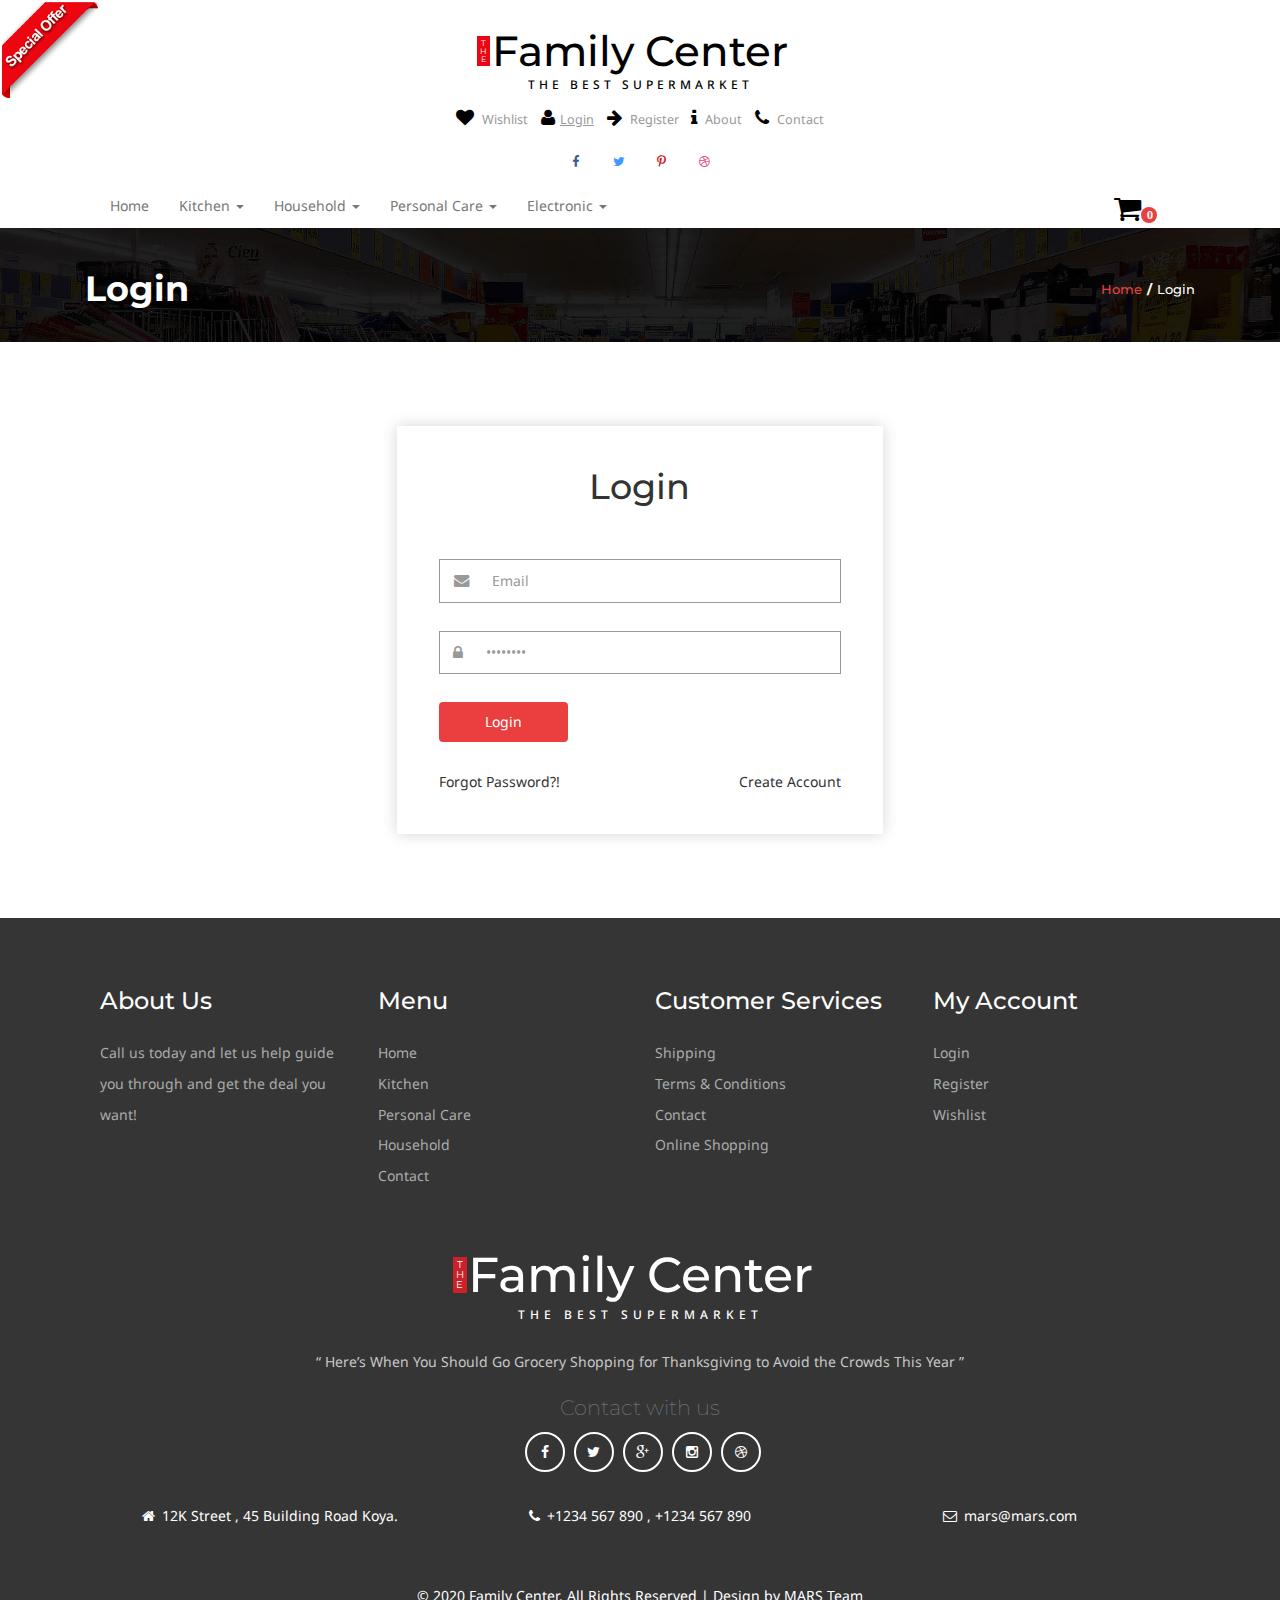
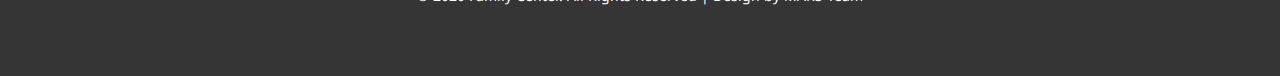
<file: login.html>
<!DOCTYPE html>
<html lang="en">
  <head>
    <meta charset="UTF-8" />
    <meta name="viewport" content="width=device-width, initial-scale=1.0" />
    <title>The Family Center | Login</title>
    <link
      rel="shortcut icon"
      type="image/png"
      href="./images/The Family Center.png"
    />
    <script>
      addEventListener(
        "load",
        () => {
          setTimeout(() => {
            window.scrollTo(0, 0);
          }, 0);
        },
        false
      );
    </script>
    <!-- bootstrap css -->
    <link rel="stylesheet" href="./css/bootstrap.min.css" />
    <link rel="stylesheet" href="./css/normalize.css" />
    <!-- main css -->
    <link rel="stylesheet" href="./css/style.css" />
    <!-- jquery  -->
    <script src="js/jquery-1.11.1.min.js"></script>

    <!-- start-smoth-scrolling -->
    <script type="text/javascript" src="js/move-top.js"></script>
    <script type="text/javascript" src="js/easing.js"></script>
    <script type="text/javascript">
      jQuery(document).ready(function ($) {
        $(".scroll").click(function (event) {
          event.preventDefault();
          $("html,body").animate(
            { scrollTop: $(this.hash).offset().top },
            1000
          );
        });
      });
    </script>
    <!-- fontawesome -->
    <link href="css/font-awesome.css" rel="stylesheet" />
    <!-- google font -->
    <link
      href="//fonts.googleapis.com/css?family=Montserrat:400,700"
      rel="stylesheet"
      type="text/css"
    />
    <link
      href="//fonts.googleapis.com/css?family=Noto+Sans:400,700"
      rel="stylesheet"
      type="text/css"
    />

    <!-- start-rate -->
    <script src="./js/jstarbox.js"></script>
    <link
      rel="stylesheet"
      href="./css/jstarbox.css"
      type="text/css"
      media="screen"
      charset="utf-8"
    />
    <script type="text/javascript">
      jQuery(function () {
        jQuery(".starbox").each(function () {
          var starbox = jQuery(this);
          starbox
            .starbox({
              average: starbox.attr("data-start-value"),
              changeable: starbox.hasClass("unchangeable")
                ? false
                : starbox.hasClass("clickonce")
                ? "once"
                : true,
              ghosting: starbox.hasClass("ghosting"),
              autoUpdateAverage: starbox.hasClass("autoupdate"),
              buttons: starbox.hasClass("smooth")
                ? false
                : starbox.attr("data-button-count") || 5,
              stars: starbox.attr("data-star-count") || 5,
            })
            .bind("starbox-value-changed", function (event, value) {
              if (starbox.hasClass("random")) {
                var val = Math.random();
                starbox.next().text(" " + val);
                return val;
              }
            });
        });
      });
    </script>
    <!---//End-rate---->
    <style>
      .ace {
        color: #777;
      }
      ul li:hover .ace {
        color: white;
      }
    </style>
  </head>
  <body>
    <!-- special offer logo  -->
    <a href="offer.html"
      ><img src="images/download.png" class="img-head" alt=""
    /></a>
    <!-- header -->
    <div class="header">
      <div class="container">
        <!-- logo of center -->
        <div class="logo">
          <h1>
            <a href="index.html"
              ><b>T<br />H<br />E</b>Family Center<span
                >The Best Supermarket</span
              ></a
            >
          </h1>
        </div>
        <!-- list of pages -->
        <div class="mt-4 w-50 mx-auto">
          <ul class="d-flex justify-content-center above-social">
            <li>
              <a href="wishlist.html"
                ><i class="fa fa-heart" aria-hidden="true"></i> Wishlist</a
              >
            </li>
            <li>
              <a href="login.html" style="text-decoration: underline"
                ><i class="fa fa-user" aria-hidden="true"></i>Login</a
              >
            </li>
            <li>
              <a href="register.html"
                ><i class="fa fa-arrow-right" aria-hidden="true"></i>
                Register</a
              >
            </li>
            <li>
              <a href="about.html"
                ><i class="fa fa-info" aria-hidden="true"></i> About</a
              >
            </li>
            <li>
              <a href="contact.html"
                ><i class="fa fa-phone" aria-hidden="true"></i> Contact</a
              >
            </li>
          </ul>
        </div>
        <!-- social icons -->
        <div class="mt-4">
          <ul class="social-top">
            <li>
              <a href="#" class="icon facebook"
                ><i class="fa fa-facebook" aria-hidden="true"></i><span></span
              ></a>
            </li>
            <li>
              <a href="#" class="icon twitter"
                ><i class="fa fa-twitter" aria-hidden="true"></i><span></span
              ></a>
            </li>
            <li>
              <a href="#" class="icon pinterest"
                ><i class="fa fa-pinterest-p" aria-hidden="true"></i
                ><span></span
              ></a>
            </li>
            <li>
              <a href="#" class="icon dribbble"
                ><i class="fa fa-dribbble" aria-hidden="true"></i><span></span
              ></a>
            </li>
          </ul>
        </div>
        <!-- navbar -->

        <div class="nav-top">
          <nav
            class="navbar navbar-default navbar-expand-md navbar-light w-100 d-flex"
          >
            <div class="navbar-header nav_2">
              <button
                type="button"
                class="navbar-toggle collapsed navbar-toggle1"
                data-toggle="collapse"
                data-target="#bs-megadropdown-tabs"
              >
                <span class="sr-only">Toggle navigation</span>
                <span class="icon-bar"></span>
                <span class="icon-bar"></span>
                <span class="icon-bar"></span>
              </button>
            </div>
            <div class="collapse navbar-collapse" id="bs-megadropdown-tabs">
              <ul class="nav navbar-nav">
                <li class="">
                  <a href="index.html" class="hyper"
                    ><span class="ace">Home</span></a
                  >
                </li>

                <li class="dropdown">
                  <a
                    href="#"
                    class="dropdown-toggle hyper"
                    data-toggle="dropdown"
                    ><span class="ace">Kitchen <b class="caret"></b></span
                  ></a>
                  <ul class="dropdown-menu multi">
                    <div class="row">
                      <div class="col-sm-3">
                        <ul class="multi-column-dropdown">
                          <li>
                            <a href="kitchen.html"
                              ><i
                                class="fa fa-angle-right"
                                aria-hidden="true"
                              ></i
                              >Water & Beverages</a
                            >
                          </li>
                          <li>
                            <a href="kitchen.html"
                              ><i
                                class="fa fa-angle-right"
                                aria-hidden="true"
                              ></i
                              >Fruits & Vegetables</a
                            >
                          </li>
                          <li>
                            <a href="kitchen.html">
                              <i
                                class="fa fa-angle-right"
                                aria-hidden="true"
                              ></i
                              >Staples</a
                            >
                          </li>
                          <li>
                            <a href="kitchen.html"
                              ><i
                                class="fa fa-angle-right"
                                aria-hidden="true"
                              ></i
                              >Branded Food</a
                            >
                          </li>
                        </ul>
                      </div>
                      <div class="col-sm-3">
                        <ul class="multi-column-dropdown">
                          <li>
                            <a href="kitchen.html"
                              ><i
                                class="fa fa-angle-right"
                                aria-hidden="true"
                              ></i
                              >Breakfast &amp; Cereal</a
                            >
                          </li>
                          <li>
                            <a href="kitchen.html"
                              ><i
                                class="fa fa-angle-right"
                                aria-hidden="true"
                              ></i
                              >Snacks</a
                            >
                          </li>
                          <li>
                            <a href="kitchen.html"
                              ><i
                                class="fa fa-angle-right"
                                aria-hidden="true"
                              ></i
                              >Spices</a
                            >
                          </li>
                          <li>
                            <a href="kitchen.html"
                              ><i
                                class="fa fa-angle-right"
                                aria-hidden="true"
                              ></i
                              >Biscuit &amp; Cookie</a
                            >
                          </li>
                          <li>
                            <a href="kitchen.html"
                              ><i
                                class="fa fa-angle-right"
                                aria-hidden="true"
                              ></i
                              >Sweets</a
                            >
                          </li>
                        </ul>
                      </div>
                      <div class="col-sm-3">
                        <ul class="multi-column-dropdown">
                          <li>
                            <a href="kitchen.html"
                              ><i
                                class="fa fa-angle-right"
                                aria-hidden="true"
                              ></i
                              >Pickle & Condiment</a
                            >
                          </li>
                          <li>
                            <a href="kitchen.html"
                              ><i
                                class="fa fa-angle-right"
                                aria-hidden="true"
                              ></i
                              >Instant Food</a
                            >
                          </li>
                          <li>
                            <a href="kitchen.html"
                              ><i
                                class="fa fa-angle-right"
                                aria-hidden="true"
                              ></i
                              >Dry Fruit</a
                            >
                          </li>
                          <li>
                            <a href="kitchen.html"
                              ><i
                                class="fa fa-angle-right"
                                aria-hidden="true"
                              ></i
                              >Tea &amp; Coffee</a
                            >
                          </li>
                        </ul>
                      </div>
                      <div class="col-sm-3 w3l">
                        <a href="kitchen.html"
                          ><img
                            src="images/me.png"
                            class="img-responsive"
                            alt=""
                        /></a>
                      </div>
                      <div class="clearfix"></div>
                    </div>
                  </ul>
                </li>

                <li class="dropdown">
                  <a
                    href="#"
                    class="dropdown-toggle hyper"
                    data-toggle="dropdown"
                    ><span class="ace">Household <b class="caret"></b></span
                  ></a>
                  <ul class="dropdown-menu multi multi2">
                    <div class="row">
                      <div class="col-sm-3">
                        <ul class="multi-column-dropdown">
                          <li>
                            <a href="hold.html"
                              ><i
                                class="fa fa-angle-right"
                                aria-hidden="true"
                              ></i
                              >Cleaning Accessories</a
                            >
                          </li>
                          <li>
                            <a href="hold.html"
                              ><i
                                class="fa fa-angle-right"
                                aria-hidden="true"
                              ></i
                              >CookWear</a
                            >
                          </li>
                          <li>
                            <a href="hold.html"
                              ><i
                                class="fa fa-angle-right"
                                aria-hidden="true"
                              ></i
                              >Detergents</a
                            >
                          </li>
                          <li>
                            <a href="hold.html"
                              ><i
                                class="fa fa-angle-right"
                                aria-hidden="true"
                              ></i
                              >Gardening Needs</a
                            >
                          </li>
                        </ul>
                      </div>
                      <div class="col-sm-3">
                        <ul class="multi-column-dropdown">
                          <li>
                            <a href="hold.html"
                              ><i
                                class="fa fa-angle-right"
                                aria-hidden="true"
                              ></i
                              >Kitchen & Dining</a
                            >
                          </li>
                          <li>
                            <a href="hold.html"
                              ><i
                                class="fa fa-angle-right"
                                aria-hidden="true"
                              ></i
                              >KitchenWear</a
                            >
                          </li>
                          <li>
                            <a href="hold.html"
                              ><i
                                class="fa fa-angle-right"
                                aria-hidden="true"
                              ></i
                              >Pet Care</a
                            >
                          </li>
                          <li>
                            <a href="hold.html"
                              ><i
                                class="fa fa-angle-right"
                                aria-hidden="true"
                              ></i
                              >Plastic Wear</a
                            >
                          </li>
                        </ul>
                      </div>
                      <div class="col-sm-3">
                        <ul class="multi-column-dropdown">
                          <li>
                            <a href="hold.html"
                              ><i
                                class="fa fa-angle-right"
                                aria-hidden="true"
                              ></i
                              >Pooja Needs</a
                            >
                          </li>
                          <li>
                            <a href="hold.html"
                              ><i
                                class="fa fa-angle-right"
                                aria-hidden="true"
                              ></i
                              >Serveware</a
                            >
                          </li>
                          <li>
                            <a href="hold.html"
                              ><i
                                class="fa fa-angle-right"
                                aria-hidden="true"
                              ></i
                              >Safety Accessories</a
                            >
                          </li>
                          <li>
                            <a href="hold.html"
                              ><i
                                class="fa fa-angle-right"
                                aria-hidden="true"
                              ></i
                              >Festive Decoratives
                            </a>
                          </li>
                        </ul>
                      </div>
                      <div class="col-sm-3 w3l">
                        <a href="hold.html"
                          ><img
                            src="images/me2.png"
                            class="img-responsive"
                            alt=""
                        /></a>
                      </div>
                      <div class="clearfix"></div>
                    </div>
                  </ul>
                </li>
                <li class="dropdown">
                  <a
                    href="#"
                    class="dropdown-toggle hyper"
                    data-toggle="dropdown"
                    ><span class="ace">
                      Personal Care <b class="caret"></b></span
                  ></a>
                  <ul class="dropdown-menu multi multi1">
                    <div class="row">
                      <div class="col-sm-3">
                        <ul class="multi-column-dropdown">
                          <li>
                            <a href="care.html"
                              ><i
                                class="fa fa-angle-right"
                                aria-hidden="true"
                              ></i>
                              Ayurvedic
                            </a>
                          </li>
                          <li>
                            <a href="care.html"
                              ><i
                                class="fa fa-angle-right"
                                aria-hidden="true"
                              ></i
                              >Baby Care</a
                            >
                          </li>
                          <li>
                            <a href="care.html"
                              ><i
                                class="fa fa-angle-right"
                                aria-hidden="true"
                              ></i
                              >Cosmetics</a
                            >
                          </li>
                          <li>
                            <a href="care.html"
                              ><i
                                class="fa fa-angle-right"
                                aria-hidden="true"
                              ></i
                              >Deo & Purfumes</a
                            >
                          </li>
                        </ul>
                      </div>
                      <div class="col-sm-3">
                        <ul class="multi-column-dropdown">
                          <li>
                            <a href="care.html">
                              <i
                                class="fa fa-angle-right"
                                aria-hidden="true"
                              ></i
                              >Hair Care
                            </a>
                          </li>
                          <li>
                            <a href="care.html"
                              ><i
                                class="fa fa-angle-right"
                                aria-hidden="true"
                              ></i
                              >Oral Care</a
                            >
                          </li>
                          <li>
                            <a href="care.html"
                              ><i
                                class="fa fa-angle-right"
                                aria-hidden="true"
                              ></i
                              >Personal Hygiene</a
                            >
                          </li>
                          <li>
                            <a href="care.html"
                              ><i
                                class="fa fa-angle-right"
                                aria-hidden="true"
                              ></i
                              >Skin care</a
                            >
                          </li>
                        </ul>
                      </div>
                      <div class="col-sm-3">
                        <ul class="multi-column-dropdown">
                          <li>
                            <a href="care.html"
                              ><i
                                class="fa fa-angle-right"
                                aria-hidden="true"
                              ></i>
                              Fashion Accessories
                            </a>
                          </li>
                          <li>
                            <a href="care.html"
                              ><i
                                class="fa fa-angle-right"
                                aria-hidden="true"
                              ></i
                              >Grooming Tools</a
                            >
                          </li>
                          <li>
                            <a href="care.html"
                              ><i
                                class="fa fa-angle-right"
                                aria-hidden="true"
                              ></i
                              >Shaving Need</a
                            >
                          </li>
                          <li>
                            <a href="care.html"
                              ><i
                                class="fa fa-angle-right"
                                aria-hidden="true"
                              ></i
                              >Sanitary Needs</a
                            >
                          </li>
                        </ul>
                      </div>
                      <div class="col-sm-3 w3l">
                        <a href="care.html"
                          ><img
                            src="images/me1.png"
                            class="img-responsive"
                            alt=""
                        /></a>
                      </div>
                      <div class="clearfix"></div>
                    </div>
                  </ul>
                </li>

                <li class="dropdown">
                  <a
                    href="#"
                    class="dropdown-toggle hyper"
                    data-toggle="dropdown"
                    ><span class="ace">Electronic <b class="caret"></b></span
                  ></a>
                  <ul class="dropdown-menu multi multi2">
                    <div class="row">
                      <div class="col-sm-3">
                        <ul class="multi-column-dropdown">
                          <li>
                            <a href="hold.html"
                              ><i
                                class="fa fa-angle-right"
                                aria-hidden="true"
                              ></i
                              >Cleaning Accessories</a
                            >
                          </li>
                          <li>
                            <a href="hold.html"
                              ><i
                                class="fa fa-angle-right"
                                aria-hidden="true"
                              ></i
                              >CookWear</a
                            >
                          </li>
                          <li>
                            <a href="hold.html"
                              ><i
                                class="fa fa-angle-right"
                                aria-hidden="true"
                              ></i
                              >Detergents</a
                            >
                          </li>
                          <li>
                            <a href="hold.html"
                              ><i
                                class="fa fa-angle-right"
                                aria-hidden="true"
                              ></i
                              >Gardening Needs</a
                            >
                          </li>
                        </ul>
                      </div>
                      <div class="col-sm-3">
                        <ul class="multi-column-dropdown">
                          <li>
                            <a href="hold.html"
                              ><i
                                class="fa fa-angle-right"
                                aria-hidden="true"
                              ></i
                              >Kitchen & Dining</a
                            >
                          </li>
                          <li>
                            <a href="hold.html"
                              ><i
                                class="fa fa-angle-right"
                                aria-hidden="true"
                              ></i
                              >KitchenWear</a
                            >
                          </li>
                          <li>
                            <a href="hold.html"
                              ><i
                                class="fa fa-angle-right"
                                aria-hidden="true"
                              ></i
                              >Pet Care</a
                            >
                          </li>
                          <li>
                            <a href="hold.html"
                              ><i
                                class="fa fa-angle-right"
                                aria-hidden="true"
                              ></i
                              >Plastic Wear</a
                            >
                          </li>
                        </ul>
                      </div>
                      <div class="col-sm-3">
                        <ul class="multi-column-dropdown">
                          <li>
                            <a href="hold.html"
                              ><i
                                class="fa fa-angle-right"
                                aria-hidden="true"
                              ></i
                              >Pooja Needs</a
                            >
                          </li>
                          <li>
                            <a href="hold.html"
                              ><i
                                class="fa fa-angle-right"
                                aria-hidden="true"
                              ></i
                              >Serveware</a
                            >
                          </li>
                          <li>
                            <a href="hold.html"
                              ><i
                                class="fa fa-angle-right"
                                aria-hidden="true"
                              ></i
                              >Safety Accessories</a
                            >
                          </li>
                          <li>
                            <a href="hold.html"
                              ><i
                                class="fa fa-angle-right"
                                aria-hidden="true"
                              ></i
                              >Festive Decoratives
                            </a>
                          </li>
                        </ul>
                      </div>
                      <div class="col-sm-3 w3l">
                        <a href="hold.html"
                          ><img
                            src="images/electronics.png"
                            class="img-responsive"
                            alt=""
                        /></a>
                      </div>
                      <div class="clearfix"></div>
                    </div>
                  </ul>
                </li>
              </ul>
            </div>
            <div class="cart">
              <span class="fa fa-shopping-cart my-cart-icon"
                ><span class="badge badge-notify my-cart-badge"></span
              ></span>
            </div>
          </nav>

          <div class="clearfix"></div>
        </div>
      </div>
    </div>
    <!-- content -->
    <!--banner-->
    <div class="banner-top">
      <div class="container">
        <h3>Login</h3>
        <h4><a href="index.html">Home</a><label>/</label>Login</h4>
        <div class="clearfix"></div>
      </div>
    </div>

    <!-- end of content -->
    <!--login-->

    <div class="login">
      <div class="main-agileits">
        <div class="form-w3agile">
          <h3>Login</h3>
          <form action="#" method="post">
            <div class="key d-flex justify-content-center">
              <i class="fa fa-envelope" aria-hidden="true"></i>
              <input
                type="email"
                value="Email"
                name="Email"
                onfocus="this.value = '';"
                onblur="if (this.value == '') {this.value = 'Email';}"
                required=""
              />
              <div class="clearfix"></div>
            </div>
            <div class="key">
              <i class="fa fa-lock" aria-hidden="true"></i>
              <input
                type="password"
                value="Password"
                name="Password"
                onfocus="this.value = '';"
                onblur="if (this.value == '') {this.value = 'Password';}"
                required=""
              />
              <div class="clearfix"></div>
            </div>
            <input type="submit" value="Login" />
          </form>
        </div>
        <div class="forg">
          <a href="#" class="forg-left">Forgot Password?!</a>
          <a href="register.html" class="forg-right">Create Account</a>
          <div class="clearfix"></div>
        </div>
      </div>
    </div>
    <!--footer-->
    <div class="footer">
      <div class="container">
        <div class="col-md-3 footer-grid">
          <h3>About Us</h3>
          <p>
            Call us today and let us help guide you through and get the deal you
            want!
          </p>
        </div>
        <div class="col-md-3 footer-grid">
          <h3>Menu</h3>
          <ul>
            <li><a href="index.html">Home</a></li>
            <li><a href="kitchen.html">Kitchen</a></li>
            <li><a href="care.html">Personal Care</a></li>
            <li><a href="hold.html">Household</a></li>
            <li><a href="contact.html">Contact</a></li>
          </ul>
        </div>
        <div class="col-md-3 footer-grid">
          <h3>Customer Services</h3>
          <ul>
            <li><a href="shipping.html">Shipping</a></li>
            <li><a href="terms.html">Terms & Conditions</a></li>
            <li><a href="contact.html">Contact</a></li>
            <li><a href="offer.html">Online Shopping</a></li>
          </ul>
        </div>
        <div class="col-md-3 footer-grid">
          <h3>My Account</h3>
          <ul>
            <li><a href="login.html">Login</a></li>
            <li><a href="register.html">Register</a></li>
            <li><a href="wishlist.html">Wishlist</a></li>
          </ul>
        </div>
        <div class="clearfix"></div>
        <div class="footer-bottom text-center">
          <h2>
            <a href="index.html"
              ><b>T<br />H<br />E</b> Family Center<span
                >The Best Supermarket</span
              ></a
            >
          </h2>
          <p class="fo-para">
            “ Here’s When You Should Go Grocery Shopping for Thanksgiving to
            Avoid the Crowds This Year ”
          </p>
          <h5><strong class="text-muted lead">Contact with us</strong></h5>
          <ul class="agileits_social_icons">
            <li>
              <a href="#" class="facebook"
                ><i class="fa fa-facebook" aria-hidden="true"></i
              ></a>
            </li>
            <li>
              <a href="#" class="twitter"
                ><i class="fa fa-twitter" aria-hidden="true"></i
              ></a>
            </li>
            <li>
              <a href="#" class="google"
                ><i class="fa fa-google-plus" aria-hidden="true"></i
              ></a>
            </li>
            <li>
              <a href="#" class="instagram"
                ><i class="fa fa-instagram" aria-hidden="true"></i
              ></a>
            </li>
            <li>
              <a href="#" class="dribbble"
                ><i class="fa fa-dribbble" aria-hidden="true"></i
              ></a>
            </li>
          </ul>
          <div class="mt-5 d-sm-flex justify-content-around">
            <div class="col-md-4 fo-grid1">
              <p>
                <i class="fa fa-home" aria-hidden="true"></i>12K Street , 45
                Building Road Koya.
              </p>
            </div>
            <div class="col-md-4 fo-grid1">
              <p>
                <i class="fa fa-phone" aria-hidden="true"></i>+1234 567 890 ,
                +1234 567 890
              </p>
            </div>
            <div class="col-md-4 fo-grid1">
              <p>
                <a href="mailto:info@example.com"
                  ><i class="fa fa-envelope-o" aria-hidden="true"></i
                  >mars@mars.com</a
                >
              </p>
            </div>
          </div>
        </div>
        <div class="copy-right">
          <p>
            &copy; 2020 Family Center. All Rights Reserved | Design by MARS Team
          </p>
        </div>
      </div>
    </div>
    <!-- //footer-->

    <!-- smooth scrolling -->
    <script type="text/javascript">
      $(document).ready(function () {
        /*
			var defaults = {
			containerID: 'toTop', // fading element id
			containerHoverID: 'toTopHover', // fading element hover id
			scrollSpeed: 1200,
			easingType: 'linear' 
			};
		*/
        $().UItoTop({ easingType: "easeOutQuart" });
      });
    </script>
    <a href="#" id="toTop" style="display: block">
      <span id="toTopHover" style="opacity: 1"> </span
    ></a>
    <!-- //smooth scrolling -->
    <!-- for bootstrap working -->
    <script src="js/bootstrap.js"></script>
    <!-- //for bootstrap working -->
    <script type="text/javascript" src="js/jquery.mycart.js"></script>
    <script type="text/javascript">
      $(function () {
        var goToCartIcon = function ($addTocartBtn) {
          var $cartIcon = $(".my-cart-icon");
          var $image = $(
            '<img width="30px" height="30px" src="' +
              $addTocartBtn.data("image") +
              '"/>'
          ).css({ position: "fixed", "z-index": "999" });
          $addTocartBtn.prepend($image);
          var position = $cartIcon.position();
          $image.animate(
            {
              top: position.top,
              left: position.left,
            },
            500,
            "linear",
            function () {
              $image.remove();
            }
          );
        };

        $(".my-cart-btn").myCart({
          classCartIcon: "my-cart-icon",
          classCartBadge: "my-cart-badge",
          affixCartIcon: true,
          checkoutCart: function (products) {
            $.each(products, function () {
              console.log(this);
            });
          },
          clickOnAddToCart: function ($addTocart) {
            goToCartIcon($addTocart);
          },
          getDiscountPrice: function (products) {
            var total = 0;
            $.each(products, function () {
              total += this.quantity * this.price;
            });
            return total * 1;
          },
        });
      });
    </script>

    <!-- product -->
    <div
      class="modal fade"
      id="myModal1"
      tabindex="-1"
      role="dialog"
      aria-labelledby="myModalLabel"
    >
      <div class="modal-dialog" role="document">
        <div class="modal-content modal-info">
          <div class="modal-header">
            <button
              type="button"
              class="close"
              data-dismiss="modal"
              aria-label="Close"
            ></button>
          </div>
          <div class="modal-body modal-spa">
            <div class="col-md-5 span-2">
              <div class="item">
                <img src="images/of.png" class="img-responsive" alt="" />
              </div>
            </div>
            <div class="col-md-7 span-1">
              <h3>Moong(1 kg)</h3>
              <p class="in-para">
                There are many variations of passages of Lorem Ipsum.
              </p>
              <div class="price_single">
                <span class="reducedfrom"><del>$2.00</del>$1.50</span>

                <div class="clearfix"></div>
              </div>
              <h4 class="quick">Quick Overview:</h4>
              <p class="quick_desc">
                Nam liber tempor cum soluta nobis eleifend option congue nihil
                imperdiet doming id quod mazim placerat facer possim assum. Typi
                non habent claritatem insitam; es
              </p>
              <div class="add-to">
                <button
                  class="btn btn-danger my-cart-btn my-cart-btn1"
                  data-id="1"
                  data-name="Moong"
                  data-summary="summary 1"
                  data-price="1.50"
                  data-quantity="1"
                  data-image="images/of.png"
                >
                  Add to Cart
                </button>
              </div>
            </div>
            <div class="clearfix"></div>
          </div>
        </div>
      </div>
    </div>
    <!-- product -->
    <div
      class="modal fade"
      id="myModal2"
      tabindex="-1"
      role="dialog"
      aria-labelledby="myModalLabel"
    >
      <div class="modal-dialog" role="document">
        <div class="modal-content modal-info">
          <div class="modal-header">
            <button
              type="button"
              class="close"
              data-dismiss="modal"
              aria-label="Close"
            >
              <span aria-hidden="true">&times;</span>
            </button>
          </div>
          <div class="modal-body modal-spa">
            <div class="col-md-5 span-2">
              <div class="item">
                <img src="images/of1.png" class="img-responsive" alt="" />
              </div>
            </div>
            <div class="col-md-7 span-1">
              <h3>Sunflower Oil(5 kg)</h3>
              <p class="in-para">
                There are many variations of passages of Lorem Ipsum.
              </p>
              <div class="price_single">
                <span class="reducedfrom"><del>$10.00</del>$9.00</span>

                <div class="clearfix"></div>
              </div>
              <h4 class="quick">Quick Overview:</h4>
              <p class="quick_desc">
                Nam liber tempor cum soluta nobis eleifend option congue nihil
                imperdiet doming id quod mazim placerat facer possim assum. Typi
                non habent claritatem insitam; es
              </p>
              <div class="add-to">
                <button
                  class="btn btn-danger my-cart-btn my-cart-btn1"
                  data-id="2"
                  data-name="Sunflower Oil"
                  data-summary="summary 2"
                  data-price="9.00"
                  data-quantity="1"
                  data-image="images/of1.png"
                >
                  Add to Cart
                </button>
              </div>
            </div>
            <div class="clearfix"></div>
          </div>
        </div>
      </div>
    </div>
    <!-- product -->
    <div
      class="modal fade"
      id="myModal3"
      tabindex="-1"
      role="dialog"
      aria-labelledby="myModalLabel"
    >
      <div class="modal-dialog" role="document">
        <div class="modal-content modal-info">
          <div class="modal-header">
            <button
              type="button"
              class="close"
              data-dismiss="modal"
              aria-label="Close"
            >
              <span aria-hidden="true">&times;</span>
            </button>
          </div>
          <div class="modal-body modal-spa">
            <div class="col-md-5 span-2">
              <div class="item">
                <img src="images/of2.png" class="img-responsive" alt="" />
              </div>
            </div>
            <div class="col-md-7 span-1">
              <h3>Kabuli Chana(1 kg)</h3>
              <p class="in-para">
                There are many variations of passages of Lorem Ipsum.
              </p>
              <div class="price_single">
                <span class="reducedfrom"><del>$3.00</del>$2.00</span>

                <div class="clearfix"></div>
              </div>
              <h4 class="quick">Quick Overview:</h4>
              <p class="quick_desc">
                Nam liber tempor cum soluta nobis eleifend option congue nihil
                imperdiet doming id quod mazim placerat facer possim assum. Typi
                non habent claritatem insitam; es
              </p>
              <div class="add-to">
                <button
                  class="btn btn-danger my-cart-btn my-cart-btn1"
                  data-id="3"
                  data-name="Kabuli Chana"
                  data-summary="summary 3"
                  data-price="2.00"
                  data-quantity="1"
                  data-image="images/of2.png"
                >
                  Add to Cart
                </button>
              </div>
            </div>
            <div class="clearfix"></div>
          </div>
        </div>
      </div>
    </div>
    <!-- product -->
    <div
      class="modal fade"
      id="myModal4"
      tabindex="-1"
      role="dialog"
      aria-labelledby="myModalLabel"
    >
      <div class="modal-dialog" role="document">
        <div class="modal-content modal-info">
          <div class="modal-header">
            <button
              type="button"
              class="close"
              data-dismiss="modal"
              aria-label="Close"
            >
              <span aria-hidden="true">&times;</span>
            </button>
          </div>
          <div class="modal-body modal-spa">
            <div class="col-md-5 span-2">
              <div class="item">
                <img src="images/of3.png" class="img-responsive" alt="" />
              </div>
            </div>
            <div class="col-md-7 span-1">
              <h3>Soya Chunks(1 kg)</h3>
              <p class="in-para">
                There are many variations of passages of Lorem Ipsum.
              </p>
              <div class="price_single">
                <span class="reducedfrom"><del>$4.00</del>$3.50</span>

                <div class="clearfix"></div>
              </div>
              <h4 class="quick">Quick Overview:</h4>
              <p class="quick_desc">
                Nam liber tempor cum soluta nobis eleifend option congue nihil
                imperdiet doming id quod mazim placerat facer possim assum. Typi
                non habent claritatem insitam; es
              </p>
              <div class="add-to">
                <button
                  class="btn btn-danger my-cart-btn my-cart-btn1"
                  data-id="4"
                  data-name="Soya Chunks"
                  data-summary="summary 4"
                  data-price="3.50"
                  data-quantity="1"
                  data-image="images/of3.png"
                >
                  Add to Cart
                </button>
              </div>
            </div>
            <div class="clearfix"></div>
          </div>
        </div>
      </div>
    </div>
    <!-- product -->
    <div
      class="modal fade"
      id="myModal5"
      tabindex="-1"
      role="dialog"
      aria-labelledby="myModalLabel"
    >
      <div class="modal-dialog" role="document">
        <div class="modal-content modal-info">
          <div class="modal-header">
            <button
              type="button"
              class="close"
              data-dismiss="modal"
              aria-label="Close"
            >
              <span aria-hidden="true">&times;</span>
            </button>
          </div>
          <div class="modal-body modal-spa">
            <div class="col-md-5 span-2">
              <div class="item">
                <img src="images/of4.png" class="img-responsive" alt="" />
              </div>
            </div>
            <div class="col-md-7 span-1">
              <h3>Lays(100 g)</h3>
              <p class="in-para">
                There are many variations of passages of Lorem Ipsum.
              </p>
              <div class="price_single">
                <span class="reducedfrom"><del>$1.00</del>$0.70</span>

                <div class="clearfix"></div>
              </div>
              <h4 class="quick">Quick Overview:</h4>
              <p class="quick_desc">
                Nam liber tempor cum soluta nobis eleifend option congue nihil
                imperdiet doming id quod mazim placerat facer possim assum. Typi
                non habent claritatem insitam; es
              </p>
              <div class="add-to">
                <button
                  class="btn btn-danger my-cart-btn my-cart-btn1"
                  data-id="5"
                  data-name="Lays"
                  data-summary="summary 5"
                  data-price="0.70"
                  data-quantity="1"
                  data-image="images/of4.png"
                >
                  Add to Cart
                </button>
              </div>
            </div>
            <div class="clearfix"></div>
          </div>
        </div>
      </div>
    </div>
    <!-- product -->
    <div
      class="modal fade"
      id="myModal6"
      tabindex="-1"
      role="dialog"
      aria-labelledby="myModalLabel"
    >
      <div class="modal-dialog" role="document">
        <div class="modal-content modal-info">
          <div class="modal-header">
            <button
              type="button"
              class="close"
              data-dismiss="modal"
              aria-label="Close"
            >
              <span aria-hidden="true">&times;</span>
            </button>
          </div>
          <div class="modal-body modal-spa">
            <div class="col-md-5 span-2">
              <div class="item">
                <img src="images/of5.png" class="img-responsive" alt="" />
              </div>
            </div>
            <div class="col-md-7 span-1">
              <h3>Kurkure(100 g)</h3>
              <p class="in-para">
                There are many variations of passages of Lorem Ipsum.
              </p>
              <div class="price_single">
                <span class="reducedfrom"><del>$1.00</del>$0.70</span>

                <div class="clearfix"></div>
              </div>
              <h4 class="quick">Quick Overview:</h4>
              <p class="quick_desc">
                Nam liber tempor cum soluta nobis eleifend option congue nihil
                imperdiet doming id quod mazim placerat facer possim assum. Typi
                non habent claritatem insitam; es
              </p>
              <div class="add-to">
                <button
                  class="btn btn-danger my-cart-btn my-cart-btn1"
                  data-id="6"
                  data-name="Kurkure"
                  data-summary="summary 6"
                  data-price="0.70"
                  data-quantity="1"
                  data-image="images/of5.png"
                >
                  Add to Cart
                </button>
              </div>
            </div>
            <div class="clearfix"></div>
          </div>
        </div>
      </div>
    </div>
    <!-- product -->
    <div
      class="modal fade"
      id="myModal7"
      tabindex="-1"
      role="dialog"
      aria-labelledby="myModalLabel"
    >
      <div class="modal-dialog" role="document">
        <div class="modal-content modal-info">
          <div class="modal-header">
            <button
              type="button"
              class="close"
              data-dismiss="modal"
              aria-label="Close"
            >
              <span aria-hidden="true">&times;</span>
            </button>
          </div>
          <div class="modal-body modal-spa">
            <div class="col-md-5 span-2">
              <div class="item">
                <img src="images/of6.png" class="img-responsive" alt="" />
              </div>
            </div>
            <div class="col-md-7 span-1">
              <h3>Popcorn(250 g)</h3>
              <p class="in-para">
                There are many variations of passages of Lorem Ipsum.
              </p>
              <div class="price_single">
                <span class="reducedfrom"><del>$2.00</del>$1.00</span>

                <div class="clearfix"></div>
              </div>
              <h4 class="quick">Quick Overview:</h4>
              <p class="quick_desc">
                Nam liber tempor cum soluta nobis eleifend option congue nihil
                imperdiet doming id quod mazim placerat facer possim assum. Typi
                non habent claritatem insitam; es
              </p>
              <div class="add-to">
                <button
                  class="btn btn-danger my-cart-btn my-cart-btn1"
                  data-id="7"
                  data-name="Popcorn"
                  data-summary="summary 7"
                  data-price="1.00"
                  data-quantity="1"
                  data-image="images/of6.png"
                >
                  Add to Cart
                </button>
              </div>
            </div>
            <div class="clearfix"></div>
          </div>
        </div>
      </div>
    </div>
    <!-- product -->
    <div
      class="modal fade"
      id="myModal8"
      tabindex="-1"
      role="dialog"
      aria-labelledby="myModalLabel"
    >
      <div class="modal-dialog" role="document">
        <div class="modal-content modal-info">
          <div class="modal-header">
            <button
              type="button"
              class="close"
              data-dismiss="modal"
              aria-label="Close"
            >
              <span aria-hidden="true">&times;</span>
            </button>
          </div>
          <div class="modal-body modal-spa">
            <div class="col-md-5 span-2">
              <div class="item">
                <img src="images/of7.png" class="img-responsive" alt="" />
              </div>
            </div>
            <div class="col-md-7 span-1">
              <h3>Nuts(250 g)</h3>
              <p class="in-para">
                There are many variations of passages of Lorem Ipsum.
              </p>
              <div class="price_single">
                <span class="reducedfrom"><del>$4.00</del>$3.50</span>

                <div class="clearfix"></div>
              </div>
              <h4 class="quick">Quick Overview:</h4>
              <p class="quick_desc">
                Nam liber tempor cum soluta nobis eleifend option congue nihil
                imperdiet doming id quod mazim placerat facer possim assum. Typi
                non habent claritatem insitam; es
              </p>
              <div class="add-to">
                <button
                  class="btn btn-danger my-cart-btn my-cart-btn1"
                  data-id="8"
                  data-name="Nuts"
                  data-summary="summary 8"
                  data-price="3.50"
                  data-quantity="1"
                  data-image="images/of7.png"
                >
                  Add to Cart
                </button>
              </div>
            </div>
            <div class="clearfix"></div>
          </div>
        </div>
      </div>
    </div>
    <!-- product -->
    <div
      class="modal fade"
      id="myModal9"
      tabindex="-1"
      role="dialog"
      aria-labelledby="myModalLabel"
    >
      <div class="modal-dialog" role="document">
        <div class="modal-content modal-info">
          <div class="modal-header">
            <button
              type="button"
              class="close"
              data-dismiss="modal"
              aria-label="Close"
            >
              <span aria-hidden="true">&times;</span>
            </button>
          </div>
          <div class="modal-body modal-spa">
            <div class="col-md-5 span-2">
              <div class="item">
                <img src="images/of8.png" class="img-responsive" alt="" />
              </div>
            </div>
            <div class="col-md-7 span-1">
              <h3>Banana(6 pcs)</h3>
              <p class="in-para">
                There are many variations of passages of Lorem Ipsum.
              </p>
              <div class="price_single">
                <span class="reducedfrom"><del>$2.00</del>$1.50</span>

                <div class="clearfix"></div>
              </div>
              <h4 class="quick">Quick Overview:</h4>
              <p class="quick_desc">
                Nam liber tempor cum soluta nobis eleifend option congue nihil
                imperdiet doming id quod mazim placerat facer possim assum. Typi
                non habent claritatem insitam; es
              </p>
              <div class="add-to">
                <button
                  class="btn btn-danger my-cart-btn my-cart-btn1"
                  data-id="9"
                  data-name="Banana"
                  data-summary="summary 9"
                  data-price="1.50"
                  data-quantity="1"
                  data-image="images/of8.png"
                >
                  Add to Cart
                </button>
              </div>
            </div>
            <div class="clearfix"></div>
          </div>
        </div>
      </div>
    </div>
    <!-- product -->
    <div
      class="modal fade"
      id="myModal10"
      tabindex="-1"
      role="dialog"
      aria-labelledby="myModalLabel"
    >
      <div class="modal-dialog" role="document">
        <div class="modal-content modal-info">
          <div class="modal-header">
            <button
              type="button"
              class="close"
              data-dismiss="modal"
              aria-label="Close"
            >
              <span aria-hidden="true">&times;</span>
            </button>
          </div>
          <div class="modal-body modal-spa">
            <div class="col-md-5 span-2">
              <div class="item">
                <img src="images/of9.png" class="img-responsive" alt="" />
              </div>
            </div>
            <div class="col-md-7 span-1">
              <h3>Onion(1 kg)</h3>
              <p class="in-para">
                There are many variations of passages of Lorem Ipsum.
              </p>
              <div class="price_single">
                <span class="reducedfrom"><del>$1.00</del>$0.70</span>

                <div class="clearfix"></div>
              </div>
              <h4 class="quick">Quick Overview:</h4>
              <p class="quick_desc">
                Nam liber tempor cum soluta nobis eleifend option congue nihil
                imperdiet doming id quod mazim placerat facer possim assum. Typi
                non habent claritatem insitam; es
              </p>
              <div class="add-to">
                <button
                  class="btn btn-danger my-cart-btn my-cart-btn1"
                  data-id="10"
                  data-name="Onion"
                  data-summary="summary 10"
                  data-price="0.70"
                  data-quantity="1"
                  data-image="images/of9.png"
                >
                  Add to Cart
                </button>
              </div>
            </div>
            <div class="clearfix"></div>
          </div>
        </div>
      </div>
    </div>
    <!-- product -->
    <div
      class="modal fade"
      id="myModal11"
      tabindex="-1"
      role="dialog"
      aria-labelledby="myModalLabel"
    >
      <div class="modal-dialog" role="document">
        <div class="modal-content modal-info">
          <div class="modal-header">
            <button
              type="button"
              class="close"
              data-dismiss="modal"
              aria-label="Close"
            >
              <span aria-hidden="true">&times;</span>
            </button>
          </div>
          <div class="modal-body modal-spa">
            <div class="col-md-5 span-2">
              <div class="item">
                <img src="images/of10.png" class="img-responsive" alt="" />
              </div>
            </div>
            <div class="col-md-7 span-1">
              <h3>Bitter Gourd(1 kg)</h3>
              <p class="in-para">
                There are many variations of passages of Lorem Ipsum.
              </p>
              <div class="price_single">
                <span class="reducedfrom"><del>$2.00</del>$1.00</span>

                <div class="clearfix"></div>
              </div>
              <h4 class="quick">Quick Overview:</h4>
              <p class="quick_desc">
                Nam liber tempor cum soluta nobis eleifend option congue nihil
                imperdiet doming id quod mazim placerat facer possim assum. Typi
                non habent claritatem insitam; es
              </p>
              <div class="add-to">
                <button
                  class="btn btn-danger my-cart-btn my-cart-btn1"
                  data-id="11"
                  data-name="Bitter Gourd"
                  data-summary="summary 11"
                  data-price="1.00"
                  data-quantity="1"
                  data-image="images/of10.png"
                >
                  Add to Cart
                </button>
              </div>
            </div>
            <div class="clearfix"></div>
          </div>
        </div>
      </div>
    </div>
    <!-- product -->
    <div
      class="modal fade"
      id="myModal12"
      tabindex="-1"
      role="dialog"
      aria-labelledby="myModalLabel"
    >
      <div class="modal-dialog" role="document">
        <div class="modal-content modal-info">
          <div class="modal-header">
            <button
              type="button"
              class="close"
              data-dismiss="modal"
              aria-label="Close"
            >
              <span aria-hidden="true">&times;</span>
            </button>
          </div>
          <div class="modal-body modal-spa">
            <div class="col-md-5 span-2">
              <div class="item">
                <img src="images/of11.png" class="img-responsive" alt="" />
              </div>
            </div>
            <div class="col-md-7 span-1">
              <h3>Apples(1 kg)</h3>
              <p class="in-para">
                There are many variations of passages of Lorem Ipsum.
              </p>
              <div class="price_single">
                <span class="reducedfrom"><del>$4.00</del>$3.50</span>

                <div class="clearfix"></div>
              </div>
              <h4 class="quick">Quick Overview:</h4>
              <p class="quick_desc">
                Nam liber tempor cum soluta nobis eleifend option congue nihil
                imperdiet doming id quod mazim placerat facer possim assum. Typi
                non habent claritatem insitam; es
              </p>
              <div class="add-to">
                <button
                  class="btn btn-danger my-cart-btn my-cart-btn1"
                  data-id="12"
                  data-name="Apples"
                  data-summary="summary 12"
                  data-price="3.50"
                  data-quantity="1"
                  data-image="images/of11.png"
                >
                  Add to Cart
                </button>
              </div>
            </div>
            <div class="clearfix"></div>
          </div>
        </div>
      </div>
    </div>
    <!-- product -->
    <div
      class="modal fade"
      id="myModal13"
      tabindex="-1"
      role="dialog"
      aria-labelledby="myModalLabel"
    >
      <div class="modal-dialog" role="document">
        <div class="modal-content modal-info">
          <div class="modal-header">
            <button
              type="button"
              class="close"
              data-dismiss="modal"
              aria-label="Close"
            >
              <span aria-hidden="true">&times;</span>
            </button>
          </div>
          <div class="modal-body modal-spa">
            <div class="col-md-5 span-2">
              <div class="item">
                <img src="images/of12.png" class="img-responsive" alt="" />
              </div>
            </div>
            <div class="col-md-7 span-1">
              <h3>Honey(500 g)</h3>
              <p class="in-para">
                There are many variations of passages of Lorem Ipsum.
              </p>
              <div class="price_single">
                <span class="reducedfrom"><del>$7.00</del>$6.00</span>

                <div class="clearfix"></div>
              </div>
              <h4 class="quick">Quick Overview:</h4>
              <p class="quick_desc">
                Nam liber tempor cum soluta nobis eleifend option congue nihil
                imperdiet doming id quod mazim placerat facer possim assum. Typi
                non habent claritatem insitam; es
              </p>
              <div class="add-to">
                <button
                  class="btn btn-danger my-cart-btn my-cart-btn1"
                  data-id="13"
                  data-name="Honey"
                  data-summary="summary 13"
                  data-price="6.00"
                  data-quantity="1"
                  data-image="images/of12.png"
                >
                  Add to Cart
                </button>
              </div>
            </div>
            <div class="clearfix"></div>
          </div>
        </div>
      </div>
    </div>
    <!-- product -->
    <div
      class="modal fade"
      id="myModal14"
      tabindex="-1"
      role="dialog"
      aria-labelledby="myModalLabel"
    >
      <div class="modal-dialog" role="document">
        <div class="modal-content modal-info">
          <div class="modal-header">
            <button
              type="button"
              class="close"
              data-dismiss="modal"
              aria-label="Close"
            >
              <span aria-hidden="true">&times;</span>
            </button>
          </div>
          <div class="modal-body modal-spa">
            <div class="col-md-5 span-2">
              <div class="item">
                <img src="images/of13.png" class="img-responsive" alt="" />
              </div>
            </div>
            <div class="col-md-7 span-1">
              <h3>Chocos(250 g)</h3>
              <p class="in-para">
                There are many variations of passages of Lorem Ipsum.
              </p>
              <div class="price_single">
                <span class="reducedfrom"><del>$5.00</del>$4.50</span>

                <div class="clearfix"></div>
              </div>
              <h4 class="quick">Quick Overview:</h4>
              <p class="quick_desc">
                Nam liber tempor cum soluta nobis eleifend option congue nihil
                imperdiet doming id quod mazim placerat facer possim assum. Typi
                non habent claritatem insitam; es
              </p>
              <div class="add-to">
                <button
                  class="btn btn-danger my-cart-btn my-cart-btn1"
                  data-id="14"
                  data-name="Chocos"
                  data-summary="summary 14"
                  data-price="4.50"
                  data-quantity="1"
                  data-image="images/of13.png"
                >
                  Add to Cart
                </button>
              </div>
            </div>
            <div class="clearfix"></div>
          </div>
        </div>
      </div>
    </div>
    <!-- product -->
    <div
      class="modal fade"
      id="myModal15"
      tabindex="-1"
      role="dialog"
      aria-labelledby="myModalLabel"
    >
      <div class="modal-dialog" role="document">
        <div class="modal-content modal-info">
          <div class="modal-header">
            <button
              type="button"
              class="close"
              data-dismiss="modal"
              aria-label="Close"
            >
              <span aria-hidden="true">&times;</span>
            </button>
          </div>
          <div class="modal-body modal-spa">
            <div class="col-md-5 span-2">
              <div class="item">
                <img src="images/of14.png" class="img-responsive" alt="" />
              </div>
            </div>
            <div class="col-md-7 span-1">
              <h3>Oats(1 kg)</h3>
              <p class="in-para">
                There are many variations of passages of Lorem Ipsum.
              </p>
              <div class="price_single">
                <span class="reducedfrom"><del>$4.00</del>$3.50</span>

                <div class="clearfix"></div>
              </div>
              <h4 class="quick">Quick Overview:</h4>
              <p class="quick_desc">
                Nam liber tempor cum soluta nobis eleifend option congue nihil
                imperdiet doming id quod mazim placerat facer possim assum. Typi
                non habent claritatem insitam; es
              </p>
              <div class="add-to">
                <button
                  class="btn btn-danger my-cart-btn my-cart-btn1"
                  data-id="15"
                  data-name="Oats"
                  data-summary="summary 15"
                  data-price="3.50"
                  data-quantity="1"
                  data-image="images/of14.png"
                >
                  Add to Cart
                </button>
              </div>
            </div>
            <div class="clearfix"></div>
          </div>
        </div>
      </div>
    </div>
    <!-- product -->
    <div
      class="modal fade"
      id="myModal16"
      tabindex="-1"
      role="dialog"
      aria-labelledby="myModalLabel"
    >
      <div class="modal-dialog" role="document">
        <div class="modal-content modal-info">
          <div class="modal-header">
            <button
              type="button"
              class="close"
              data-dismiss="modal"
              aria-label="Close"
            >
              <span aria-hidden="true">&times;</span>
            </button>
          </div>
          <div class="modal-body modal-spa">
            <div class="col-md-5 span-2">
              <div class="item">
                <img src="images/of15.png" class="img-responsive" alt="" />
              </div>
            </div>
            <div class="col-md-7 span-1">
              <h3>Bread(500 g)</h3>
              <p class="in-para">
                There are many variations of passages of Lorem Ipsum.
              </p>
              <div class="price_single">
                <span class="reducedfrom"><del>$1.00</del>$0.80</span>

                <div class="clearfix"></div>
              </div>
              <h4 class="quick">Quick Overview:</h4>
              <p class="quick_desc">
                Nam liber tempor cum soluta nobis eleifend option congue nihil
                imperdiet doming id quod mazim placerat facer possim assum. Typi
                non habent claritatem insitam; es
              </p>
              <div class="add-to">
                <button
                  class="btn btn-danger my-cart-btn my-cart-btn1"
                  data-id="16"
                  data-name="Bread"
                  data-summary="summary 16"
                  data-price="0.80"
                  data-quantity="1"
                  data-image="images/of15.png"
                >
                  Add to Cart
                </button>
              </div>
            </div>
            <div class="clearfix"></div>
          </div>
        </div>
      </div>
    </div>
    <!-- product -->
    <div
      class="modal fade"
      id="myModal17"
      tabindex="-1"
      role="dialog"
      aria-labelledby="myModalLabel"
    >
      <div class="modal-dialog" role="document">
        <div class="modal-content modal-info">
          <div class="modal-header">
            <button
              type="button"
              class="close"
              data-dismiss="modal"
              aria-label="Close"
            >
              <span aria-hidden="true">&times;</span>
            </button>
          </div>
          <div class="modal-body modal-spa">
            <div class="col-md-5 span-2">
              <div class="item">
                <img src="images/of16.png" class="img-responsive" alt="" />
              </div>
            </div>
            <div class="col-md-7 span-1">
              <h3>Moisturiser(500 g)</h3>
              <p class="in-para">
                There are many variations of passages of Lorem Ipsum.
              </p>
              <div class="price_single">
                <span class="reducedfrom"><del>$1.00</del>$0.80</span>

                <div class="clearfix"></div>
              </div>
              <h4 class="quick">Quick Overview:</h4>
              <p class="quick_desc">
                Nam liber tempor cum soluta nobis eleifend option congue nihil
                imperdiet doming id quod mazim placerat facer possim assum. Typi
                non habent claritatem insitam; es
              </p>
              <div class="add-to">
                <button
                  class="btn btn-danger my-cart-btn my-cart-btn1"
                  data-id="17"
                  data-name="Moisturiser"
                  data-summary="summary 17"
                  data-price="0.80"
                  data-quantity="1"
                  data-image="images/of16.png"
                >
                  Add to Cart
                </button>
              </div>
            </div>
            <div class="clearfix"></div>
          </div>
        </div>
      </div>
    </div>
    <!-- product -->
    <div
      class="modal fade"
      id="myModal18"
      tabindex="-1"
      role="dialog"
      aria-labelledby="myModalLabel"
    >
      <div class="modal-dialog" role="document">
        <div class="modal-content modal-info">
          <div class="modal-header">
            <button
              type="button"
              class="close"
              data-dismiss="modal"
              aria-label="Close"
            >
              <span aria-hidden="true">&times;</span>
            </button>
          </div>
          <div class="modal-body modal-spa">
            <div class="col-md-5 span-2">
              <div class="item">
                <img src="images/of17.png" class="img-responsive" alt="" />
              </div>
            </div>
            <div class="col-md-7 span-1">
              <h3>Lady Finger(250 g)</h3>
              <p class="in-para">
                There are many variations of passages of Lorem Ipsum.
              </p>
              <div class="price_single">
                <span class="reducedfrom"><del>$1.00</del>$0.80</span>

                <div class="clearfix"></div>
              </div>
              <h4 class="quick">Quick Overview:</h4>
              <p class="quick_desc">
                Nam liber tempor cum soluta nobis eleifend option congue nihil
                imperdiet doming id quod mazim placerat facer possim assum. Typi
                non habent claritatem insitam; es
              </p>
              <div class="add-to">
                <button
                  class="btn btn-danger my-cart-btn my-cart-btn1"
                  data-id="18"
                  data-name="Lady Finger"
                  data-summary="summary 18"
                  data-price="0.80"
                  data-quantity="1"
                  data-image="images/of17.png"
                >
                  Add to Cart
                </button>
              </div>
            </div>
            <div class="clearfix"></div>
          </div>
        </div>
      </div>
    </div>
    <!-- product -->
    <div
      class="modal fade"
      id="myModal19"
      tabindex="-1"
      role="dialog"
      aria-labelledby="myModalLabel"
    >
      <div class="modal-dialog" role="document">
        <div class="modal-content modal-info">
          <div class="modal-header">
            <button
              type="button"
              class="close"
              data-dismiss="modal"
              aria-label="Close"
            >
              <span aria-hidden="true">&times;</span>
            </button>
          </div>
          <div class="modal-body modal-spa">
            <div class="col-md-5 span-2">
              <div class="item">
                <img src="images/of18.png" class="img-responsive" alt="" />
              </div>
            </div>
            <div class="col-md-7 span-1">
              <h3>Satin Ribbon Red(1 pc)</h3>
              <p class="in-para">
                There are many variations of passages of Lorem Ipsum.
              </p>
              <div class="price_single">
                <span class="reducedfrom"><del>$1.00</del>$0.80</span>

                <div class="clearfix"></div>
              </div>
              <h4 class="quick">Quick Overview:</h4>
              <p class="quick_desc">
                Nam liber tempor cum soluta nobis eleifend option congue nihil
                imperdiet doming id quod mazim placerat facer possim assum. Typi
                non habent claritatem insitam; es
              </p>
              <div class="add-to">
                <button
                  class="btn btn-danger my-cart-btn my-cart-btn1"
                  data-id="19"
                  data-name="Satin Ribbon Red"
                  data-summary="summary 19"
                  data-price="0.80"
                  data-quantity="1"
                  data-image="images/of18.png"
                >
                  Add to Cart
                </button>
              </div>
            </div>
            <div class="clearfix"></div>
          </div>
        </div>
      </div>
    </div>
    <!-- product -->
    <div
      class="modal fade"
      id="myModal20"
      tabindex="-1"
      role="dialog"
      aria-labelledby="myModalLabel"
    >
      <div class="modal-dialog" role="document">
        <div class="modal-content modal-info">
          <div class="modal-header">
            <button
              type="button"
              class="close"
              data-dismiss="modal"
              aria-label="Close"
            >
              <span aria-hidden="true">&times;</span>
            </button>
          </div>
          <div class="modal-body modal-spa">
            <div class="col-md-5 span-2">
              <div class="item">
                <img src="images/of19.png" class="img-responsive" alt="" />
              </div>
            </div>
            <div class="col-md-7 span-1">
              <h3>Grapes(500 g)</h3>
              <p class="in-para">
                There are many variations of passages of Lorem Ipsum.
              </p>
              <div class="price_single">
                <span class="reducedfrom"><del>$1.00</del>$0.80</span>

                <div class="clearfix"></div>
              </div>
              <h4 class="quick">Quick Overview:</h4>
              <p class="quick_desc">
                Nam liber tempor cum soluta nobis eleifend option congue nihil
                imperdiet doming id quod mazim placerat facer possim assum. Typi
                non habent claritatem insitam; es
              </p>
              <div class="add-to">
                <button
                  class="btn btn-danger my-cart-btn my-cart-btn1"
                  data-id="20"
                  data-name="Grapes"
                  data-summary="summary 20"
                  data-price="0.80"
                  data-quantity="1"
                  data-image="images/of19.png"
                >
                  Add to Cart
                </button>
              </div>
            </div>
            <div class="clearfix"></div>
          </div>
        </div>
      </div>
    </div>
    <!-- product -->
    <div
      class="modal fade"
      id="myModal21"
      tabindex="-1"
      role="dialog"
      aria-labelledby="myModalLabel"
    >
      <div class="modal-dialog" role="document">
        <div class="modal-content modal-info">
          <div class="modal-header">
            <button
              type="button"
              class="close"
              data-dismiss="modal"
              aria-label="Close"
            >
              <span aria-hidden="true">&times;</span>
            </button>
          </div>
          <div class="modal-body modal-spa">
            <div class="col-md-5 span-2">
              <div class="item">
                <img src="images/of20.png" class="img-responsive" alt="" />
              </div>
            </div>
            <div class="col-md-7 span-1">
              <h3>Clips(1 pack)</h3>
              <p class="in-para">
                There are many variations of passages of Lorem Ipsum.
              </p>
              <div class="price_single">
                <span class="reducedfrom"><del>$1.00</del>$0.80</span>

                <div class="clearfix"></div>
              </div>
              <h4 class="quick">Quick Overview:</h4>
              <p class="quick_desc">
                Nam liber tempor cum soluta nobis eleifend option congue nihil
                imperdiet doming id quod mazim placerat facer possim assum. Typi
                non habent claritatem insitam; es
              </p>
              <div class="add-to">
                <button
                  class="btn btn-danger my-cart-btn my-cart-btn1"
                  data-id="21"
                  data-name="Clips"
                  data-summary="summary 21"
                  data-price="0.80"
                  data-quantity="1"
                  data-image="images/of20.png"
                >
                  Add to Cart
                </button>
              </div>
            </div>
            <div class="clearfix"></div>
          </div>
        </div>
      </div>
    </div>
    <!-- product -->
    <div
      class="modal fade"
      id="myModal22"
      tabindex="-1"
      role="dialog"
      aria-labelledby="myModalLabel"
    >
      <div class="modal-dialog" role="document">
        <div class="modal-content modal-info">
          <div class="modal-header">
            <button
              type="button"
              class="close"
              data-dismiss="modal"
              aria-label="Close"
            >
              <span aria-hidden="true">&times;</span>
            </button>
          </div>
          <div class="modal-body modal-spa">
            <div class="col-md-5 span-2">
              <div class="item">
                <img src="images/of21.png" class="img-responsive" alt="" />
              </div>
            </div>
            <div class="col-md-7 span-1">
              <h3>Conditioner</h3>
              <p class="in-para">
                There are many variations of passages of Lorem Ipsum.
              </p>
              <div class="price_single">
                <span class="reducedfrom"><del>$1.00</del>$0.80</span>

                <div class="clearfix"></div>
              </div>
              <h4 class="quick">Quick Overview:</h4>
              <p class="quick_desc">
                Nam liber tempor cum soluta nobis eleifend option congue nihil
                imperdiet doming id quod mazim placerat facer possim assum. Typi
                non habent claritatem insitam; es
              </p>
              <div class="add-to">
                <button
                  class="btn btn-danger my-cart-btn my-cart-btn1"
                  data-id="22"
                  data-name="Conditioner"
                  data-summary="summary 22"
                  data-price="0.80"
                  data-quantity="1"
                  data-image="images/of21.png"
                >
                  Add to Cart
                </button>
              </div>
            </div>
            <div class="clearfix"></div>
          </div>
        </div>
      </div>
    </div>
    <!-- product -->
    <div
      class="modal fade"
      id="myModal23"
      tabindex="-1"
      role="dialog"
      aria-labelledby="myModalLabel"
    >
      <div class="modal-dialog" role="document">
        <div class="modal-content modal-info">
          <div class="modal-header">
            <button
              type="button"
              class="close"
              data-dismiss="modal"
              aria-label="Close"
            >
              <span aria-hidden="true">&times;</span>
            </button>
          </div>
          <div class="modal-body modal-spa">
            <div class="col-md-5 span-2">
              <div class="item">
                <img src="images/of22.png" class="img-responsive" alt="" />
              </div>
            </div>
            <div class="col-md-7 span-1">
              <h3>Cleaner(250 kg)</h3>
              <p class="in-para">
                There are many variations of passages of Lorem Ipsum.
              </p>
              <div class="price_single">
                <span class="reducedfrom"><del>$1.00</del>$0.80</span>

                <div class="clearfix"></div>
              </div>
              <h4 class="quick">Quick Overview:</h4>
              <p class="quick_desc">
                Nam liber tempor cum soluta nobis eleifend option congue nihil
                imperdiet doming id quod mazim placerat facer possim assum. Typi
                non habent claritatem insitam; es
              </p>
              <div class="add-to">
                <button
                  class="btn btn-danger my-cart-btn my-cart-btn1"
                  data-id="23"
                  data-name="Cleaner"
                  data-summary="summary 23"
                  data-price="0.80"
                  data-quantity="1"
                  data-image="images/of22.png"
                >
                  Add to Cart
                </button>
              </div>
            </div>
            <div class="clearfix"></div>
          </div>
        </div>
      </div>
    </div>
    <!-- product -->
    <div
      class="modal fade"
      id="myModal24"
      tabindex="-1"
      role="dialog"
      aria-labelledby="myModalLabel"
    >
      <div class="modal-dialog" role="document">
        <div class="modal-content modal-info">
          <div class="modal-header">
            <button
              type="button"
              class="close"
              data-dismiss="modal"
              aria-label="Close"
            >
              <span aria-hidden="true">&times;</span>
            </button>
          </div>
          <div class="modal-body modal-spa">
            <div class="col-md-5 span-2">
              <div class="item">
                <img src="images/of23.png" class="img-responsive" alt="" />
              </div>
            </div>
            <div class="col-md-7 span-1">
              <h3>Gel(150 g)</h3>
              <p class="in-para">
                There are many variations of passages of Lorem Ipsum.
              </p>
              <div class="price_single">
                <span class="reducedfrom"><del>$1.00</del>$0.80</span>

                <div class="clearfix"></div>
              </div>
              <h4 class="quick">Quick Overview:</h4>
              <p class="quick_desc">
                Nam liber tempor cum soluta nobis eleifend option congue nihil
                imperdiet doming id quod mazim placerat facer possim assum. Typi
                non habent claritatem insitam; es
              </p>
              <div class="add-to">
                <button
                  class="btn btn-danger my-cart-btn my-cart-btn1"
                  data-id="24"
                  data-name="Gel"
                  data-summary="summary 24"
                  data-price="0.80"
                  data-quantity="1"
                  data-image="images/of23.png"
                >
                  Add to Cart
                </button>
              </div>
            </div>
            <div class="clearfix"></div>
          </div>
        </div>
      </div>
    </div>
  </body>
</html>
</file>
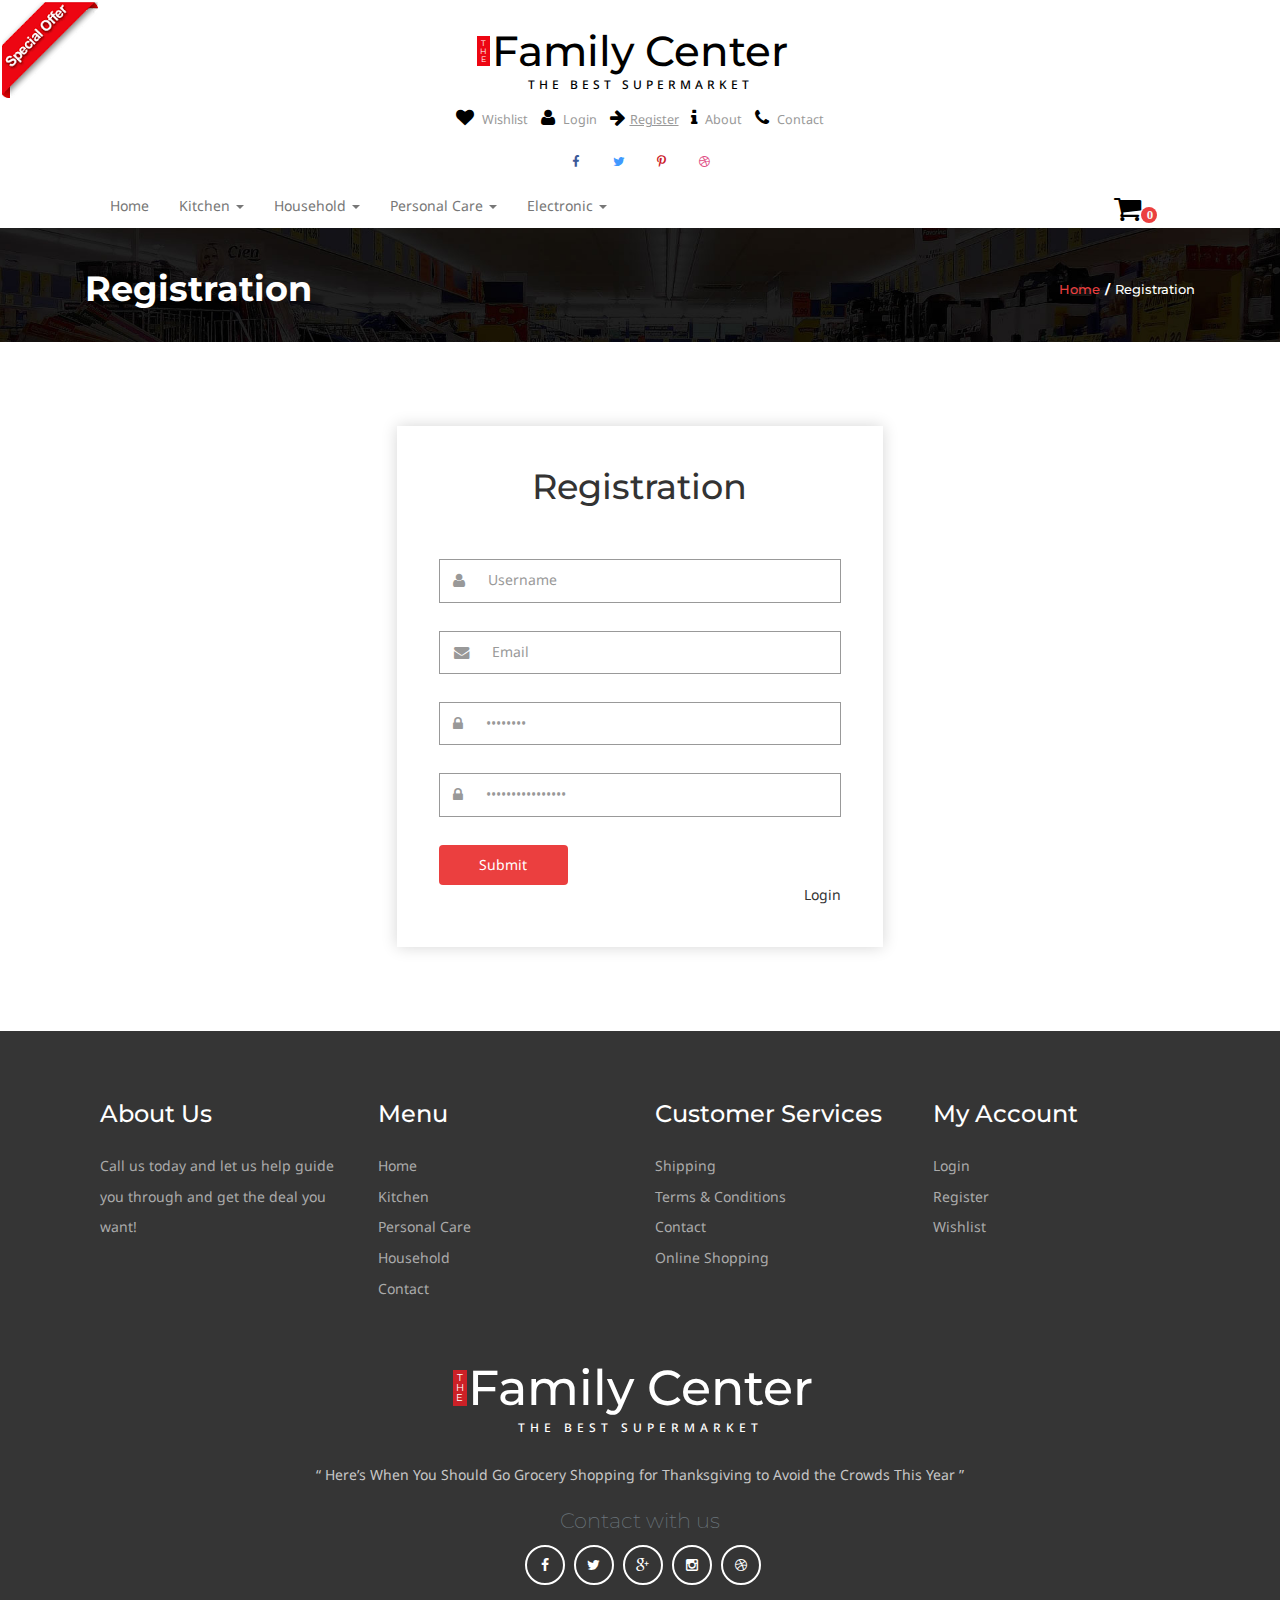
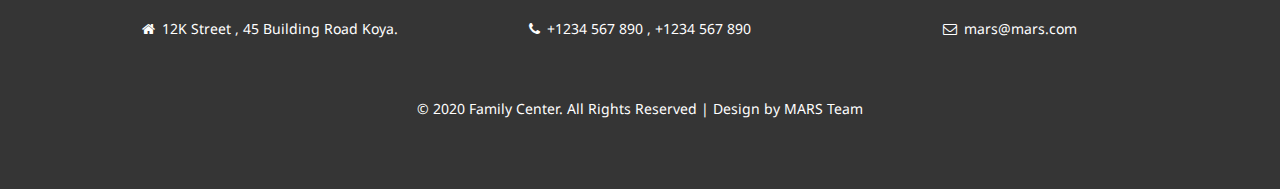
<file: register.html>
<!DOCTYPE html>
<html lang="en">
  <head>
    <meta charset="UTF-8" />
    <meta name="viewport" content="width=device-width, initial-scale=1.0" />
    <title>The Family Center | Registraion</title>
    <link
      rel="shortcut icon"
      type="image/png"
      href="./images/The Family Center.png"
    />
    <script>
      addEventListener(
        "load",
        () => {
          setTimeout(() => {
            window.scrollTo(0, 0);
          }, 0);
        },
        false
      );
    </script>
    <!-- bootstrap css -->
    <link rel="stylesheet" href="./css/bootstrap.min.css" />
    <link rel="stylesheet" href="./css/normalize.css" />
    <!-- main css -->
    <link rel="stylesheet" href="./css/style.css" />
    <!-- jquery  -->
    <script src="js/jquery-1.11.1.min.js"></script>

    <!-- start-smoth-scrolling -->
    <script type="text/javascript" src="js/move-top.js"></script>
    <script type="text/javascript" src="js/easing.js"></script>
    <script type="text/javascript">
      jQuery(document).ready(function ($) {
        $(".scroll").click(function (event) {
          event.preventDefault();
          $("html,body").animate(
            { scrollTop: $(this.hash).offset().top },
            1000
          );
        });
      });
    </script>
    <!-- fontawesome -->
    <link href="css/font-awesome.css" rel="stylesheet" />
    <!-- google font -->
    <link
      href="//fonts.googleapis.com/css?family=Montserrat:400,700"
      rel="stylesheet"
      type="text/css"
    />
    <link
      href="//fonts.googleapis.com/css?family=Noto+Sans:400,700"
      rel="stylesheet"
      type="text/css"
    />

    <!-- start-rate -->
    <script src="./js/jstarbox.js"></script>
    <link
      rel="stylesheet"
      href="./css/jstarbox.css"
      type="text/css"
      media="screen"
      charset="utf-8"
    />
    <script type="text/javascript">
      jQuery(function () {
        jQuery(".starbox").each(function () {
          var starbox = jQuery(this);
          starbox
            .starbox({
              average: starbox.attr("data-start-value"),
              changeable: starbox.hasClass("unchangeable")
                ? false
                : starbox.hasClass("clickonce")
                ? "once"
                : true,
              ghosting: starbox.hasClass("ghosting"),
              autoUpdateAverage: starbox.hasClass("autoupdate"),
              buttons: starbox.hasClass("smooth")
                ? false
                : starbox.attr("data-button-count") || 5,
              stars: starbox.attr("data-star-count") || 5,
            })
            .bind("starbox-value-changed", function (event, value) {
              if (starbox.hasClass("random")) {
                var val = Math.random();
                starbox.next().text(" " + val);
                return val;
              }
            });
        });
      });
    </script>
    <!---//End-rate---->
    <style>
      .ace {
        color: #777;
      }
      ul li:hover .ace {
        color: white;
      }
    </style>
  </head>
  <body>
    <!-- special offer logo  -->
    <a href="offer.html"
      ><img src="images/download.png" class="img-head" alt=""
    /></a>
    <!-- header -->
    <div class="header">
      <div class="container">
        <!-- logo of center -->
        <div class="logo">
          <h1>
            <a href="index.html"
              ><b>T<br />H<br />E</b>Family Center<span
                >The Best Supermarket</span
              ></a
            >
          </h1>
        </div>
        <!-- list of pages -->
        <div class="mt-4 w-50 mx-auto">
          <ul class="d-flex justify-content-center above-social">
            <li>
              <a href="wishlist.html"
                ><i class="fa fa-heart" aria-hidden="true"></i> Wishlist</a
              >
            </li>
            <li>
              <a href="login.html"
                ><i class="fa fa-user" aria-hidden="true"></i> Login</a
              >
            </li>
            <li>
              <a href="register.html" style="text-decoration: underline"
                ><i class="fa fa-arrow-right" aria-hidden="true"></i>Register</a
              >
            </li>
            <li>
              <a href="about.html"
                ><i class="fa fa-info" aria-hidden="true"></i> About</a
              >
            </li>
            <li>
              <a href="contact.html"
                ><i class="fa fa-phone" aria-hidden="true"></i> Contact</a
              >
            </li>
          </ul>
        </div>
        <!-- social icons -->
        <div class="mt-4">
          <ul class="social-top">
            <li>
              <a href="#" class="icon facebook"
                ><i class="fa fa-facebook" aria-hidden="true"></i><span></span
              ></a>
            </li>
            <li>
              <a href="#" class="icon twitter"
                ><i class="fa fa-twitter" aria-hidden="true"></i><span></span
              ></a>
            </li>
            <li>
              <a href="#" class="icon pinterest"
                ><i class="fa fa-pinterest-p" aria-hidden="true"></i
                ><span></span
              ></a>
            </li>
            <li>
              <a href="#" class="icon dribbble"
                ><i class="fa fa-dribbble" aria-hidden="true"></i><span></span
              ></a>
            </li>
          </ul>
        </div>
        <!-- navbar -->

        <div class="nav-top">
          <nav
            class="navbar navbar-default navbar-expand-md navbar-light w-100 d-flex"
          >
            <div class="navbar-header nav_2">
              <button
                type="button"
                class="navbar-toggle collapsed navbar-toggle1"
                data-toggle="collapse"
                data-target="#bs-megadropdown-tabs"
              >
                <span class="sr-only">Toggle navigation</span>
                <span class="icon-bar"></span>
                <span class="icon-bar"></span>
                <span class="icon-bar"></span>
              </button>
            </div>
            <div class="collapse navbar-collapse" id="bs-megadropdown-tabs">
              <ul class="nav navbar-nav">
                <li class="">
                  <a href="index.html" class="hyper"
                    ><span class="ace">Home</span></a
                  >
                </li>

                <li class="dropdown">
                  <a
                    href="#"
                    class="dropdown-toggle hyper"
                    data-toggle="dropdown"
                    ><span class="ace">Kitchen <b class="caret"></b></span
                  ></a>
                  <ul class="dropdown-menu multi">
                    <div class="row">
                      <div class="col-sm-3">
                        <ul class="multi-column-dropdown">
                          <li>
                            <a href="kitchen.html"
                              ><i
                                class="fa fa-angle-right"
                                aria-hidden="true"
                              ></i
                              >Water & Beverages</a
                            >
                          </li>
                          <li>
                            <a href="kitchen.html"
                              ><i
                                class="fa fa-angle-right"
                                aria-hidden="true"
                              ></i
                              >Fruits & Vegetables</a
                            >
                          </li>
                          <li>
                            <a href="kitchen.html">
                              <i
                                class="fa fa-angle-right"
                                aria-hidden="true"
                              ></i
                              >Staples</a
                            >
                          </li>
                          <li>
                            <a href="kitchen.html"
                              ><i
                                class="fa fa-angle-right"
                                aria-hidden="true"
                              ></i
                              >Branded Food</a
                            >
                          </li>
                        </ul>
                      </div>
                      <div class="col-sm-3">
                        <ul class="multi-column-dropdown">
                          <li>
                            <a href="kitchen.html"
                              ><i
                                class="fa fa-angle-right"
                                aria-hidden="true"
                              ></i
                              >Breakfast &amp; Cereal</a
                            >
                          </li>
                          <li>
                            <a href="kitchen.html"
                              ><i
                                class="fa fa-angle-right"
                                aria-hidden="true"
                              ></i
                              >Snacks</a
                            >
                          </li>
                          <li>
                            <a href="kitchen.html"
                              ><i
                                class="fa fa-angle-right"
                                aria-hidden="true"
                              ></i
                              >Spices</a
                            >
                          </li>
                          <li>
                            <a href="kitchen.html"
                              ><i
                                class="fa fa-angle-right"
                                aria-hidden="true"
                              ></i
                              >Biscuit &amp; Cookie</a
                            >
                          </li>
                          <li>
                            <a href="kitchen.html"
                              ><i
                                class="fa fa-angle-right"
                                aria-hidden="true"
                              ></i
                              >Sweets</a
                            >
                          </li>
                        </ul>
                      </div>
                      <div class="col-sm-3">
                        <ul class="multi-column-dropdown">
                          <li>
                            <a href="kitchen.html"
                              ><i
                                class="fa fa-angle-right"
                                aria-hidden="true"
                              ></i
                              >Pickle & Condiment</a
                            >
                          </li>
                          <li>
                            <a href="kitchen.html"
                              ><i
                                class="fa fa-angle-right"
                                aria-hidden="true"
                              ></i
                              >Instant Food</a
                            >
                          </li>
                          <li>
                            <a href="kitchen.html"
                              ><i
                                class="fa fa-angle-right"
                                aria-hidden="true"
                              ></i
                              >Dry Fruit</a
                            >
                          </li>
                          <li>
                            <a href="kitchen.html"
                              ><i
                                class="fa fa-angle-right"
                                aria-hidden="true"
                              ></i
                              >Tea &amp; Coffee</a
                            >
                          </li>
                        </ul>
                      </div>
                      <div class="col-sm-3 w3l">
                        <a href="kitchen.html"
                          ><img
                            src="images/me.png"
                            class="img-responsive"
                            alt=""
                        /></a>
                      </div>
                      <div class="clearfix"></div>
                    </div>
                  </ul>
                </li>

                <li class="dropdown">
                  <a
                    href="#"
                    class="dropdown-toggle hyper"
                    data-toggle="dropdown"
                    ><span class="ace">Household <b class="caret"></b></span
                  ></a>
                  <ul class="dropdown-menu multi multi2">
                    <div class="row">
                      <div class="col-sm-3">
                        <ul class="multi-column-dropdown">
                          <li>
                            <a href="hold.html"
                              ><i
                                class="fa fa-angle-right"
                                aria-hidden="true"
                              ></i
                              >Cleaning Accessories</a
                            >
                          </li>
                          <li>
                            <a href="hold.html"
                              ><i
                                class="fa fa-angle-right"
                                aria-hidden="true"
                              ></i
                              >CookWear</a
                            >
                          </li>
                          <li>
                            <a href="hold.html"
                              ><i
                                class="fa fa-angle-right"
                                aria-hidden="true"
                              ></i
                              >Detergents</a
                            >
                          </li>
                          <li>
                            <a href="hold.html"
                              ><i
                                class="fa fa-angle-right"
                                aria-hidden="true"
                              ></i
                              >Gardening Needs</a
                            >
                          </li>
                        </ul>
                      </div>
                      <div class="col-sm-3">
                        <ul class="multi-column-dropdown">
                          <li>
                            <a href="hold.html"
                              ><i
                                class="fa fa-angle-right"
                                aria-hidden="true"
                              ></i
                              >Kitchen & Dining</a
                            >
                          </li>
                          <li>
                            <a href="hold.html"
                              ><i
                                class="fa fa-angle-right"
                                aria-hidden="true"
                              ></i
                              >KitchenWear</a
                            >
                          </li>
                          <li>
                            <a href="hold.html"
                              ><i
                                class="fa fa-angle-right"
                                aria-hidden="true"
                              ></i
                              >Pet Care</a
                            >
                          </li>
                          <li>
                            <a href="hold.html"
                              ><i
                                class="fa fa-angle-right"
                                aria-hidden="true"
                              ></i
                              >Plastic Wear</a
                            >
                          </li>
                        </ul>
                      </div>
                      <div class="col-sm-3">
                        <ul class="multi-column-dropdown">
                          <li>
                            <a href="hold.html"
                              ><i
                                class="fa fa-angle-right"
                                aria-hidden="true"
                              ></i
                              >Pooja Needs</a
                            >
                          </li>
                          <li>
                            <a href="hold.html"
                              ><i
                                class="fa fa-angle-right"
                                aria-hidden="true"
                              ></i
                              >Serveware</a
                            >
                          </li>
                          <li>
                            <a href="hold.html"
                              ><i
                                class="fa fa-angle-right"
                                aria-hidden="true"
                              ></i
                              >Safety Accessories</a
                            >
                          </li>
                          <li>
                            <a href="hold.html"
                              ><i
                                class="fa fa-angle-right"
                                aria-hidden="true"
                              ></i
                              >Festive Decoratives
                            </a>
                          </li>
                        </ul>
                      </div>
                      <div class="col-sm-3 w3l">
                        <a href="hold.html"
                          ><img
                            src="images/me2.png"
                            class="img-responsive"
                            alt=""
                        /></a>
                      </div>
                      <div class="clearfix"></div>
                    </div>
                  </ul>
                </li>
                <li class="dropdown">
                  <a
                    href="#"
                    class="dropdown-toggle hyper"
                    data-toggle="dropdown"
                    ><span class="ace">
                      Personal Care <b class="caret"></b></span
                  ></a>
                  <ul class="dropdown-menu multi multi1">
                    <div class="row">
                      <div class="col-sm-3">
                        <ul class="multi-column-dropdown">
                          <li>
                            <a href="care.html"
                              ><i
                                class="fa fa-angle-right"
                                aria-hidden="true"
                              ></i>
                              Ayurvedic
                            </a>
                          </li>
                          <li>
                            <a href="care.html"
                              ><i
                                class="fa fa-angle-right"
                                aria-hidden="true"
                              ></i
                              >Baby Care</a
                            >
                          </li>
                          <li>
                            <a href="care.html"
                              ><i
                                class="fa fa-angle-right"
                                aria-hidden="true"
                              ></i
                              >Cosmetics</a
                            >
                          </li>
                          <li>
                            <a href="care.html"
                              ><i
                                class="fa fa-angle-right"
                                aria-hidden="true"
                              ></i
                              >Deo & Purfumes</a
                            >
                          </li>
                        </ul>
                      </div>
                      <div class="col-sm-3">
                        <ul class="multi-column-dropdown">
                          <li>
                            <a href="care.html">
                              <i
                                class="fa fa-angle-right"
                                aria-hidden="true"
                              ></i
                              >Hair Care
                            </a>
                          </li>
                          <li>
                            <a href="care.html"
                              ><i
                                class="fa fa-angle-right"
                                aria-hidden="true"
                              ></i
                              >Oral Care</a
                            >
                          </li>
                          <li>
                            <a href="care.html"
                              ><i
                                class="fa fa-angle-right"
                                aria-hidden="true"
                              ></i
                              >Personal Hygiene</a
                            >
                          </li>
                          <li>
                            <a href="care.html"
                              ><i
                                class="fa fa-angle-right"
                                aria-hidden="true"
                              ></i
                              >Skin care</a
                            >
                          </li>
                        </ul>
                      </div>
                      <div class="col-sm-3">
                        <ul class="multi-column-dropdown">
                          <li>
                            <a href="care.html"
                              ><i
                                class="fa fa-angle-right"
                                aria-hidden="true"
                              ></i>
                              Fashion Accessories
                            </a>
                          </li>
                          <li>
                            <a href="care.html"
                              ><i
                                class="fa fa-angle-right"
                                aria-hidden="true"
                              ></i
                              >Grooming Tools</a
                            >
                          </li>
                          <li>
                            <a href="care.html"
                              ><i
                                class="fa fa-angle-right"
                                aria-hidden="true"
                              ></i
                              >Shaving Need</a
                            >
                          </li>
                          <li>
                            <a href="care.html"
                              ><i
                                class="fa fa-angle-right"
                                aria-hidden="true"
                              ></i
                              >Sanitary Needs</a
                            >
                          </li>
                        </ul>
                      </div>
                      <div class="col-sm-3 w3l">
                        <a href="care.html"
                          ><img
                            src="images/me1.png"
                            class="img-responsive"
                            alt=""
                        /></a>
                      </div>
                      <div class="clearfix"></div>
                    </div>
                  </ul>
                </li>

                <li class="dropdown">
                  <a
                    href="#"
                    class="dropdown-toggle hyper"
                    data-toggle="dropdown"
                    ><span class="ace">Electronic <b class="caret"></b></span
                  ></a>
                  <ul class="dropdown-menu multi multi2">
                    <div class="row">
                      <div class="col-sm-3">
                        <ul class="multi-column-dropdown">
                          <li>
                            <a href="hold.html"
                              ><i
                                class="fa fa-angle-right"
                                aria-hidden="true"
                              ></i
                              >Cleaning Accessories</a
                            >
                          </li>
                          <li>
                            <a href="hold.html"
                              ><i
                                class="fa fa-angle-right"
                                aria-hidden="true"
                              ></i
                              >CookWear</a
                            >
                          </li>
                          <li>
                            <a href="hold.html"
                              ><i
                                class="fa fa-angle-right"
                                aria-hidden="true"
                              ></i
                              >Detergents</a
                            >
                          </li>
                          <li>
                            <a href="hold.html"
                              ><i
                                class="fa fa-angle-right"
                                aria-hidden="true"
                              ></i
                              >Gardening Needs</a
                            >
                          </li>
                        </ul>
                      </div>
                      <div class="col-sm-3">
                        <ul class="multi-column-dropdown">
                          <li>
                            <a href="hold.html"
                              ><i
                                class="fa fa-angle-right"
                                aria-hidden="true"
                              ></i
                              >Kitchen & Dining</a
                            >
                          </li>
                          <li>
                            <a href="hold.html"
                              ><i
                                class="fa fa-angle-right"
                                aria-hidden="true"
                              ></i
                              >KitchenWear</a
                            >
                          </li>
                          <li>
                            <a href="hold.html"
                              ><i
                                class="fa fa-angle-right"
                                aria-hidden="true"
                              ></i
                              >Pet Care</a
                            >
                          </li>
                          <li>
                            <a href="hold.html"
                              ><i
                                class="fa fa-angle-right"
                                aria-hidden="true"
                              ></i
                              >Plastic Wear</a
                            >
                          </li>
                        </ul>
                      </div>
                      <div class="col-sm-3">
                        <ul class="multi-column-dropdown">
                          <li>
                            <a href="hold.html"
                              ><i
                                class="fa fa-angle-right"
                                aria-hidden="true"
                              ></i
                              >Pooja Needs</a
                            >
                          </li>
                          <li>
                            <a href="hold.html"
                              ><i
                                class="fa fa-angle-right"
                                aria-hidden="true"
                              ></i
                              >Serveware</a
                            >
                          </li>
                          <li>
                            <a href="hold.html"
                              ><i
                                class="fa fa-angle-right"
                                aria-hidden="true"
                              ></i
                              >Safety Accessories</a
                            >
                          </li>
                          <li>
                            <a href="hold.html"
                              ><i
                                class="fa fa-angle-right"
                                aria-hidden="true"
                              ></i
                              >Festive Decoratives
                            </a>
                          </li>
                        </ul>
                      </div>
                      <div class="col-sm-3 w3l">
                        <a href="hold.html"
                          ><img
                            src="images/electronics.png"
                            class="img-responsive"
                            alt=""
                        /></a>
                      </div>
                      <div class="clearfix"></div>
                    </div>
                  </ul>
                </li>
              </ul>
            </div>
            <div class="cart">
              <span class="fa fa-shopping-cart my-cart-icon"
                ><span class="badge badge-notify my-cart-badge"></span
              ></span>
            </div>
          </nav>

          <div class="clearfix"></div>
        </div>
      </div>
    </div>
    <!-- content -->
    <!--banner-->
    <div class="banner-top">
      <div class="container">
        <h3>Registration</h3>
        <h4><a href="index.html">Home</a><label>/</label>Registration</h4>
        <div class="clearfix"></div>
      </div>
    </div>

    <!-- end of content -->
    <!--register-->

    <div class="login">
      <div class="main-agileits">
        <div class="form-w3agile form1">
          <h3>Registration</h3>
          <form action="#" method="post">
            <div class="key">
              <i class="fa fa-user" aria-hidden="true"></i>
              <input
                type="text"
                value="Username"
                name="Username"
                onfocus="this.value = '';"
                onblur="if (this.value == '') {this.value = 'Username';}"
                required=""
              />
              <div class="clearfix"></div>
            </div>
            <div class="key d-flex justify-content-center">
              <i class="fa fa-envelope" aria-hidden="true"></i>
              <input
                type="email"
                value="Email"
                name="Email"
                onfocus="this.value = '';"
                onblur="if (this.value == '') {this.value = 'Email';}"
                required=""
              />
              <div class="clearfix"></div>
            </div>
            <div class="key">
              <i class="fa fa-lock" aria-hidden="true"></i>
              <input
                type="password"
                value="Password"
                name="Password"
                onfocus="this.value = '';"
                onblur="if (this.value == '') {this.value = 'Password';}"
                required=""
              />
              <div class="clearfix"></div>
            </div>
            <div class="key">
              <i class="fa fa-lock" aria-hidden="true"></i>
              <input
                type="password"
                value="Confirm Password"
                name="Confirm Password"
                onfocus="this.value = '';"
                onblur="if (this.value == '') {this.value = 'Confirm Password';}"
                required=""
              />
              <div class="clearfix"></div>
            </div>
            <input type="submit" value="Submit" />
          </form>
        </div>
        <div class="forg">
          <a href="login.html" title="login page" class="forg-right">Login</a>
          <div class="clearfix"></div>
        </div>
      </div>
    </div>
    <!--footer-->
    <div class="footer">
      <div class="container">
        <div class="col-md-3 footer-grid">
          <h3>About Us</h3>
          <p>
            Call us today and let us help guide you through and get the deal you
            want!
          </p>
        </div>
        <div class="col-md-3 footer-grid">
          <h3>Menu</h3>
          <ul>
            <li><a href="index.html">Home</a></li>
            <li><a href="kitchen.html">Kitchen</a></li>
            <li><a href="care.html">Personal Care</a></li>
            <li><a href="hold.html">Household</a></li>
            <li><a href="contact.html">Contact</a></li>
          </ul>
        </div>
        <div class="col-md-3 footer-grid">
          <h3>Customer Services</h3>
          <ul>
            <li><a href="shipping.html">Shipping</a></li>
            <li><a href="terms.html">Terms & Conditions</a></li>
            <li><a href="contact.html">Contact</a></li>
            <li><a href="offer.html">Online Shopping</a></li>
          </ul>
        </div>
        <div class="col-md-3 footer-grid">
          <h3>My Account</h3>
          <ul>
            <li><a href="login.html">Login</a></li>
            <li><a href="register.html">Register</a></li>
            <li><a href="wishlist.html">Wishlist</a></li>
          </ul>
        </div>
        <div class="clearfix"></div>
        <div class="footer-bottom text-center">
          <h2>
            <a href="index.html"
              ><b>T<br />H<br />E</b> Family Center<span
                >The Best Supermarket</span
              ></a
            >
          </h2>
          <p class="fo-para">
            “ Here’s When You Should Go Grocery Shopping for Thanksgiving to
            Avoid the Crowds This Year ”
          </p>
          <h5><strong class="text-muted lead">Contact with us</strong></h5>
          <ul class="agileits_social_icons">
            <li>
              <a href="#" class="facebook"
                ><i class="fa fa-facebook" aria-hidden="true"></i
              ></a>
            </li>
            <li>
              <a href="#" class="twitter"
                ><i class="fa fa-twitter" aria-hidden="true"></i
              ></a>
            </li>
            <li>
              <a href="#" class="google"
                ><i class="fa fa-google-plus" aria-hidden="true"></i
              ></a>
            </li>
            <li>
              <a href="#" class="instagram"
                ><i class="fa fa-instagram" aria-hidden="true"></i
              ></a>
            </li>
            <li>
              <a href="#" class="dribbble"
                ><i class="fa fa-dribbble" aria-hidden="true"></i
              ></a>
            </li>
          </ul>
          <div class="mt-5 d-sm-flex justify-content-around">
            <div class="col-md-4 fo-grid1">
              <p>
                <i class="fa fa-home" aria-hidden="true"></i>12K Street , 45
                Building Road Koya.
              </p>
            </div>
            <div class="col-md-4 fo-grid1">
              <p>
                <i class="fa fa-phone" aria-hidden="true"></i>+1234 567 890 ,
                +1234 567 890
              </p>
            </div>
            <div class="col-md-4 fo-grid1">
              <p>
                <a href="mailto:info@example.com"
                  ><i class="fa fa-envelope-o" aria-hidden="true"></i
                  >mars@mars.com</a
                >
              </p>
            </div>
          </div>
        </div>
        <div class="copy-right">
          <p>
            &copy; 2020 Family Center. All Rights Reserved | Design by MARS Team
          </p>
        </div>
      </div>
    </div>
    <!-- //footer-->

    <!-- smooth scrolling -->
    <script type="text/javascript">
      $(document).ready(function () {
        /*
			var defaults = {
			containerID: 'toTop', // fading element id
			containerHoverID: 'toTopHover', // fading element hover id
			scrollSpeed: 1200,
			easingType: 'linear' 
			};
		*/
        $().UItoTop({ easingType: "easeOutQuart" });
      });
    </script>
    <a href="#" id="toTop" style="display: block">
      <span id="toTopHover" style="opacity: 1"> </span
    ></a>
    <!-- //smooth scrolling -->
    <!-- for bootstrap working -->
    <script src="js/bootstrap.js"></script>
    <!-- //for bootstrap working -->
    <script type="text/javascript" src="js/jquery.mycart.js"></script>
    <script type="text/javascript">
      $(function () {
        var goToCartIcon = function ($addTocartBtn) {
          var $cartIcon = $(".my-cart-icon");
          var $image = $(
            '<img width="30px" height="30px" src="' +
              $addTocartBtn.data("image") +
              '"/>'
          ).css({ position: "fixed", "z-index": "999" });
          $addTocartBtn.prepend($image);
          var position = $cartIcon.position();
          $image.animate(
            {
              top: position.top,
              left: position.left,
            },
            500,
            "linear",
            function () {
              $image.remove();
            }
          );
        };

        $(".my-cart-btn").myCart({
          classCartIcon: "my-cart-icon",
          classCartBadge: "my-cart-badge",
          affixCartIcon: true,
          checkoutCart: function (products) {
            $.each(products, function () {
              console.log(this);
            });
          },
          clickOnAddToCart: function ($addTocart) {
            goToCartIcon($addTocart);
          },
          getDiscountPrice: function (products) {
            var total = 0;
            $.each(products, function () {
              total += this.quantity * this.price;
            });
            return total * 1;
          },
        });
      });
    </script>

    <!-- product -->
    <div
      class="modal fade"
      id="myModal1"
      tabindex="-1"
      role="dialog"
      aria-labelledby="myModalLabel"
    >
      <div class="modal-dialog" role="document">
        <div class="modal-content modal-info">
          <div class="modal-header">
            <button
              type="button"
              class="close"
              data-dismiss="modal"
              aria-label="Close"
            ></button>
          </div>
          <div class="modal-body modal-spa">
            <div class="col-md-5 span-2">
              <div class="item">
                <img src="images/of.png" class="img-responsive" alt="" />
              </div>
            </div>
            <div class="col-md-7 span-1">
              <h3>Moong(1 kg)</h3>
              <p class="in-para">
                There are many variations of passages of Lorem Ipsum.
              </p>
              <div class="price_single">
                <span class="reducedfrom"><del>$2.00</del>$1.50</span>

                <div class="clearfix"></div>
              </div>
              <h4 class="quick">Quick Overview:</h4>
              <p class="quick_desc">
                Nam liber tempor cum soluta nobis eleifend option congue nihil
                imperdiet doming id quod mazim placerat facer possim assum. Typi
                non habent claritatem insitam; es
              </p>
              <div class="add-to">
                <button
                  class="btn btn-danger my-cart-btn my-cart-btn1"
                  data-id="1"
                  data-name="Moong"
                  data-summary="summary 1"
                  data-price="1.50"
                  data-quantity="1"
                  data-image="images/of.png"
                >
                  Add to Cart
                </button>
              </div>
            </div>
            <div class="clearfix"></div>
          </div>
        </div>
      </div>
    </div>
    <!-- product -->
    <div
      class="modal fade"
      id="myModal2"
      tabindex="-1"
      role="dialog"
      aria-labelledby="myModalLabel"
    >
      <div class="modal-dialog" role="document">
        <div class="modal-content modal-info">
          <div class="modal-header">
            <button
              type="button"
              class="close"
              data-dismiss="modal"
              aria-label="Close"
            >
              <span aria-hidden="true">&times;</span>
            </button>
          </div>
          <div class="modal-body modal-spa">
            <div class="col-md-5 span-2">
              <div class="item">
                <img src="images/of1.png" class="img-responsive" alt="" />
              </div>
            </div>
            <div class="col-md-7 span-1">
              <h3>Sunflower Oil(5 kg)</h3>
              <p class="in-para">
                There are many variations of passages of Lorem Ipsum.
              </p>
              <div class="price_single">
                <span class="reducedfrom"><del>$10.00</del>$9.00</span>

                <div class="clearfix"></div>
              </div>
              <h4 class="quick">Quick Overview:</h4>
              <p class="quick_desc">
                Nam liber tempor cum soluta nobis eleifend option congue nihil
                imperdiet doming id quod mazim placerat facer possim assum. Typi
                non habent claritatem insitam; es
              </p>
              <div class="add-to">
                <button
                  class="btn btn-danger my-cart-btn my-cart-btn1"
                  data-id="2"
                  data-name="Sunflower Oil"
                  data-summary="summary 2"
                  data-price="9.00"
                  data-quantity="1"
                  data-image="images/of1.png"
                >
                  Add to Cart
                </button>
              </div>
            </div>
            <div class="clearfix"></div>
          </div>
        </div>
      </div>
    </div>
    <!-- product -->
    <div
      class="modal fade"
      id="myModal3"
      tabindex="-1"
      role="dialog"
      aria-labelledby="myModalLabel"
    >
      <div class="modal-dialog" role="document">
        <div class="modal-content modal-info">
          <div class="modal-header">
            <button
              type="button"
              class="close"
              data-dismiss="modal"
              aria-label="Close"
            >
              <span aria-hidden="true">&times;</span>
            </button>
          </div>
          <div class="modal-body modal-spa">
            <div class="col-md-5 span-2">
              <div class="item">
                <img src="images/of2.png" class="img-responsive" alt="" />
              </div>
            </div>
            <div class="col-md-7 span-1">
              <h3>Kabuli Chana(1 kg)</h3>
              <p class="in-para">
                There are many variations of passages of Lorem Ipsum.
              </p>
              <div class="price_single">
                <span class="reducedfrom"><del>$3.00</del>$2.00</span>

                <div class="clearfix"></div>
              </div>
              <h4 class="quick">Quick Overview:</h4>
              <p class="quick_desc">
                Nam liber tempor cum soluta nobis eleifend option congue nihil
                imperdiet doming id quod mazim placerat facer possim assum. Typi
                non habent claritatem insitam; es
              </p>
              <div class="add-to">
                <button
                  class="btn btn-danger my-cart-btn my-cart-btn1"
                  data-id="3"
                  data-name="Kabuli Chana"
                  data-summary="summary 3"
                  data-price="2.00"
                  data-quantity="1"
                  data-image="images/of2.png"
                >
                  Add to Cart
                </button>
              </div>
            </div>
            <div class="clearfix"></div>
          </div>
        </div>
      </div>
    </div>
    <!-- product -->
    <div
      class="modal fade"
      id="myModal4"
      tabindex="-1"
      role="dialog"
      aria-labelledby="myModalLabel"
    >
      <div class="modal-dialog" role="document">
        <div class="modal-content modal-info">
          <div class="modal-header">
            <button
              type="button"
              class="close"
              data-dismiss="modal"
              aria-label="Close"
            >
              <span aria-hidden="true">&times;</span>
            </button>
          </div>
          <div class="modal-body modal-spa">
            <div class="col-md-5 span-2">
              <div class="item">
                <img src="images/of3.png" class="img-responsive" alt="" />
              </div>
            </div>
            <div class="col-md-7 span-1">
              <h3>Soya Chunks(1 kg)</h3>
              <p class="in-para">
                There are many variations of passages of Lorem Ipsum.
              </p>
              <div class="price_single">
                <span class="reducedfrom"><del>$4.00</del>$3.50</span>

                <div class="clearfix"></div>
              </div>
              <h4 class="quick">Quick Overview:</h4>
              <p class="quick_desc">
                Nam liber tempor cum soluta nobis eleifend option congue nihil
                imperdiet doming id quod mazim placerat facer possim assum. Typi
                non habent claritatem insitam; es
              </p>
              <div class="add-to">
                <button
                  class="btn btn-danger my-cart-btn my-cart-btn1"
                  data-id="4"
                  data-name="Soya Chunks"
                  data-summary="summary 4"
                  data-price="3.50"
                  data-quantity="1"
                  data-image="images/of3.png"
                >
                  Add to Cart
                </button>
              </div>
            </div>
            <div class="clearfix"></div>
          </div>
        </div>
      </div>
    </div>
    <!-- product -->
    <div
      class="modal fade"
      id="myModal5"
      tabindex="-1"
      role="dialog"
      aria-labelledby="myModalLabel"
    >
      <div class="modal-dialog" role="document">
        <div class="modal-content modal-info">
          <div class="modal-header">
            <button
              type="button"
              class="close"
              data-dismiss="modal"
              aria-label="Close"
            >
              <span aria-hidden="true">&times;</span>
            </button>
          </div>
          <div class="modal-body modal-spa">
            <div class="col-md-5 span-2">
              <div class="item">
                <img src="images/of4.png" class="img-responsive" alt="" />
              </div>
            </div>
            <div class="col-md-7 span-1">
              <h3>Lays(100 g)</h3>
              <p class="in-para">
                There are many variations of passages of Lorem Ipsum.
              </p>
              <div class="price_single">
                <span class="reducedfrom"><del>$1.00</del>$0.70</span>

                <div class="clearfix"></div>
              </div>
              <h4 class="quick">Quick Overview:</h4>
              <p class="quick_desc">
                Nam liber tempor cum soluta nobis eleifend option congue nihil
                imperdiet doming id quod mazim placerat facer possim assum. Typi
                non habent claritatem insitam; es
              </p>
              <div class="add-to">
                <button
                  class="btn btn-danger my-cart-btn my-cart-btn1"
                  data-id="5"
                  data-name="Lays"
                  data-summary="summary 5"
                  data-price="0.70"
                  data-quantity="1"
                  data-image="images/of4.png"
                >
                  Add to Cart
                </button>
              </div>
            </div>
            <div class="clearfix"></div>
          </div>
        </div>
      </div>
    </div>
    <!-- product -->
    <div
      class="modal fade"
      id="myModal6"
      tabindex="-1"
      role="dialog"
      aria-labelledby="myModalLabel"
    >
      <div class="modal-dialog" role="document">
        <div class="modal-content modal-info">
          <div class="modal-header">
            <button
              type="button"
              class="close"
              data-dismiss="modal"
              aria-label="Close"
            >
              <span aria-hidden="true">&times;</span>
            </button>
          </div>
          <div class="modal-body modal-spa">
            <div class="col-md-5 span-2">
              <div class="item">
                <img src="images/of5.png" class="img-responsive" alt="" />
              </div>
            </div>
            <div class="col-md-7 span-1">
              <h3>Kurkure(100 g)</h3>
              <p class="in-para">
                There are many variations of passages of Lorem Ipsum.
              </p>
              <div class="price_single">
                <span class="reducedfrom"><del>$1.00</del>$0.70</span>

                <div class="clearfix"></div>
              </div>
              <h4 class="quick">Quick Overview:</h4>
              <p class="quick_desc">
                Nam liber tempor cum soluta nobis eleifend option congue nihil
                imperdiet doming id quod mazim placerat facer possim assum. Typi
                non habent claritatem insitam; es
              </p>
              <div class="add-to">
                <button
                  class="btn btn-danger my-cart-btn my-cart-btn1"
                  data-id="6"
                  data-name="Kurkure"
                  data-summary="summary 6"
                  data-price="0.70"
                  data-quantity="1"
                  data-image="images/of5.png"
                >
                  Add to Cart
                </button>
              </div>
            </div>
            <div class="clearfix"></div>
          </div>
        </div>
      </div>
    </div>
    <!-- product -->
    <div
      class="modal fade"
      id="myModal7"
      tabindex="-1"
      role="dialog"
      aria-labelledby="myModalLabel"
    >
      <div class="modal-dialog" role="document">
        <div class="modal-content modal-info">
          <div class="modal-header">
            <button
              type="button"
              class="close"
              data-dismiss="modal"
              aria-label="Close"
            >
              <span aria-hidden="true">&times;</span>
            </button>
          </div>
          <div class="modal-body modal-spa">
            <div class="col-md-5 span-2">
              <div class="item">
                <img src="images/of6.png" class="img-responsive" alt="" />
              </div>
            </div>
            <div class="col-md-7 span-1">
              <h3>Popcorn(250 g)</h3>
              <p class="in-para">
                There are many variations of passages of Lorem Ipsum.
              </p>
              <div class="price_single">
                <span class="reducedfrom"><del>$2.00</del>$1.00</span>

                <div class="clearfix"></div>
              </div>
              <h4 class="quick">Quick Overview:</h4>
              <p class="quick_desc">
                Nam liber tempor cum soluta nobis eleifend option congue nihil
                imperdiet doming id quod mazim placerat facer possim assum. Typi
                non habent claritatem insitam; es
              </p>
              <div class="add-to">
                <button
                  class="btn btn-danger my-cart-btn my-cart-btn1"
                  data-id="7"
                  data-name="Popcorn"
                  data-summary="summary 7"
                  data-price="1.00"
                  data-quantity="1"
                  data-image="images/of6.png"
                >
                  Add to Cart
                </button>
              </div>
            </div>
            <div class="clearfix"></div>
          </div>
        </div>
      </div>
    </div>
    <!-- product -->
    <div
      class="modal fade"
      id="myModal8"
      tabindex="-1"
      role="dialog"
      aria-labelledby="myModalLabel"
    >
      <div class="modal-dialog" role="document">
        <div class="modal-content modal-info">
          <div class="modal-header">
            <button
              type="button"
              class="close"
              data-dismiss="modal"
              aria-label="Close"
            >
              <span aria-hidden="true">&times;</span>
            </button>
          </div>
          <div class="modal-body modal-spa">
            <div class="col-md-5 span-2">
              <div class="item">
                <img src="images/of7.png" class="img-responsive" alt="" />
              </div>
            </div>
            <div class="col-md-7 span-1">
              <h3>Nuts(250 g)</h3>
              <p class="in-para">
                There are many variations of passages of Lorem Ipsum.
              </p>
              <div class="price_single">
                <span class="reducedfrom"><del>$4.00</del>$3.50</span>

                <div class="clearfix"></div>
              </div>
              <h4 class="quick">Quick Overview:</h4>
              <p class="quick_desc">
                Nam liber tempor cum soluta nobis eleifend option congue nihil
                imperdiet doming id quod mazim placerat facer possim assum. Typi
                non habent claritatem insitam; es
              </p>
              <div class="add-to">
                <button
                  class="btn btn-danger my-cart-btn my-cart-btn1"
                  data-id="8"
                  data-name="Nuts"
                  data-summary="summary 8"
                  data-price="3.50"
                  data-quantity="1"
                  data-image="images/of7.png"
                >
                  Add to Cart
                </button>
              </div>
            </div>
            <div class="clearfix"></div>
          </div>
        </div>
      </div>
    </div>
    <!-- product -->
    <div
      class="modal fade"
      id="myModal9"
      tabindex="-1"
      role="dialog"
      aria-labelledby="myModalLabel"
    >
      <div class="modal-dialog" role="document">
        <div class="modal-content modal-info">
          <div class="modal-header">
            <button
              type="button"
              class="close"
              data-dismiss="modal"
              aria-label="Close"
            >
              <span aria-hidden="true">&times;</span>
            </button>
          </div>
          <div class="modal-body modal-spa">
            <div class="col-md-5 span-2">
              <div class="item">
                <img src="images/of8.png" class="img-responsive" alt="" />
              </div>
            </div>
            <div class="col-md-7 span-1">
              <h3>Banana(6 pcs)</h3>
              <p class="in-para">
                There are many variations of passages of Lorem Ipsum.
              </p>
              <div class="price_single">
                <span class="reducedfrom"><del>$2.00</del>$1.50</span>

                <div class="clearfix"></div>
              </div>
              <h4 class="quick">Quick Overview:</h4>
              <p class="quick_desc">
                Nam liber tempor cum soluta nobis eleifend option congue nihil
                imperdiet doming id quod mazim placerat facer possim assum. Typi
                non habent claritatem insitam; es
              </p>
              <div class="add-to">
                <button
                  class="btn btn-danger my-cart-btn my-cart-btn1"
                  data-id="9"
                  data-name="Banana"
                  data-summary="summary 9"
                  data-price="1.50"
                  data-quantity="1"
                  data-image="images/of8.png"
                >
                  Add to Cart
                </button>
              </div>
            </div>
            <div class="clearfix"></div>
          </div>
        </div>
      </div>
    </div>
    <!-- product -->
    <div
      class="modal fade"
      id="myModal10"
      tabindex="-1"
      role="dialog"
      aria-labelledby="myModalLabel"
    >
      <div class="modal-dialog" role="document">
        <div class="modal-content modal-info">
          <div class="modal-header">
            <button
              type="button"
              class="close"
              data-dismiss="modal"
              aria-label="Close"
            >
              <span aria-hidden="true">&times;</span>
            </button>
          </div>
          <div class="modal-body modal-spa">
            <div class="col-md-5 span-2">
              <div class="item">
                <img src="images/of9.png" class="img-responsive" alt="" />
              </div>
            </div>
            <div class="col-md-7 span-1">
              <h3>Onion(1 kg)</h3>
              <p class="in-para">
                There are many variations of passages of Lorem Ipsum.
              </p>
              <div class="price_single">
                <span class="reducedfrom"><del>$1.00</del>$0.70</span>

                <div class="clearfix"></div>
              </div>
              <h4 class="quick">Quick Overview:</h4>
              <p class="quick_desc">
                Nam liber tempor cum soluta nobis eleifend option congue nihil
                imperdiet doming id quod mazim placerat facer possim assum. Typi
                non habent claritatem insitam; es
              </p>
              <div class="add-to">
                <button
                  class="btn btn-danger my-cart-btn my-cart-btn1"
                  data-id="10"
                  data-name="Onion"
                  data-summary="summary 10"
                  data-price="0.70"
                  data-quantity="1"
                  data-image="images/of9.png"
                >
                  Add to Cart
                </button>
              </div>
            </div>
            <div class="clearfix"></div>
          </div>
        </div>
      </div>
    </div>
    <!-- product -->
    <div
      class="modal fade"
      id="myModal11"
      tabindex="-1"
      role="dialog"
      aria-labelledby="myModalLabel"
    >
      <div class="modal-dialog" role="document">
        <div class="modal-content modal-info">
          <div class="modal-header">
            <button
              type="button"
              class="close"
              data-dismiss="modal"
              aria-label="Close"
            >
              <span aria-hidden="true">&times;</span>
            </button>
          </div>
          <div class="modal-body modal-spa">
            <div class="col-md-5 span-2">
              <div class="item">
                <img src="images/of10.png" class="img-responsive" alt="" />
              </div>
            </div>
            <div class="col-md-7 span-1">
              <h3>Bitter Gourd(1 kg)</h3>
              <p class="in-para">
                There are many variations of passages of Lorem Ipsum.
              </p>
              <div class="price_single">
                <span class="reducedfrom"><del>$2.00</del>$1.00</span>

                <div class="clearfix"></div>
              </div>
              <h4 class="quick">Quick Overview:</h4>
              <p class="quick_desc">
                Nam liber tempor cum soluta nobis eleifend option congue nihil
                imperdiet doming id quod mazim placerat facer possim assum. Typi
                non habent claritatem insitam; es
              </p>
              <div class="add-to">
                <button
                  class="btn btn-danger my-cart-btn my-cart-btn1"
                  data-id="11"
                  data-name="Bitter Gourd"
                  data-summary="summary 11"
                  data-price="1.00"
                  data-quantity="1"
                  data-image="images/of10.png"
                >
                  Add to Cart
                </button>
              </div>
            </div>
            <div class="clearfix"></div>
          </div>
        </div>
      </div>
    </div>
    <!-- product -->
    <div
      class="modal fade"
      id="myModal12"
      tabindex="-1"
      role="dialog"
      aria-labelledby="myModalLabel"
    >
      <div class="modal-dialog" role="document">
        <div class="modal-content modal-info">
          <div class="modal-header">
            <button
              type="button"
              class="close"
              data-dismiss="modal"
              aria-label="Close"
            >
              <span aria-hidden="true">&times;</span>
            </button>
          </div>
          <div class="modal-body modal-spa">
            <div class="col-md-5 span-2">
              <div class="item">
                <img src="images/of11.png" class="img-responsive" alt="" />
              </div>
            </div>
            <div class="col-md-7 span-1">
              <h3>Apples(1 kg)</h3>
              <p class="in-para">
                There are many variations of passages of Lorem Ipsum.
              </p>
              <div class="price_single">
                <span class="reducedfrom"><del>$4.00</del>$3.50</span>

                <div class="clearfix"></div>
              </div>
              <h4 class="quick">Quick Overview:</h4>
              <p class="quick_desc">
                Nam liber tempor cum soluta nobis eleifend option congue nihil
                imperdiet doming id quod mazim placerat facer possim assum. Typi
                non habent claritatem insitam; es
              </p>
              <div class="add-to">
                <button
                  class="btn btn-danger my-cart-btn my-cart-btn1"
                  data-id="12"
                  data-name="Apples"
                  data-summary="summary 12"
                  data-price="3.50"
                  data-quantity="1"
                  data-image="images/of11.png"
                >
                  Add to Cart
                </button>
              </div>
            </div>
            <div class="clearfix"></div>
          </div>
        </div>
      </div>
    </div>
    <!-- product -->
    <div
      class="modal fade"
      id="myModal13"
      tabindex="-1"
      role="dialog"
      aria-labelledby="myModalLabel"
    >
      <div class="modal-dialog" role="document">
        <div class="modal-content modal-info">
          <div class="modal-header">
            <button
              type="button"
              class="close"
              data-dismiss="modal"
              aria-label="Close"
            >
              <span aria-hidden="true">&times;</span>
            </button>
          </div>
          <div class="modal-body modal-spa">
            <div class="col-md-5 span-2">
              <div class="item">
                <img src="images/of12.png" class="img-responsive" alt="" />
              </div>
            </div>
            <div class="col-md-7 span-1">
              <h3>Honey(500 g)</h3>
              <p class="in-para">
                There are many variations of passages of Lorem Ipsum.
              </p>
              <div class="price_single">
                <span class="reducedfrom"><del>$7.00</del>$6.00</span>

                <div class="clearfix"></div>
              </div>
              <h4 class="quick">Quick Overview:</h4>
              <p class="quick_desc">
                Nam liber tempor cum soluta nobis eleifend option congue nihil
                imperdiet doming id quod mazim placerat facer possim assum. Typi
                non habent claritatem insitam; es
              </p>
              <div class="add-to">
                <button
                  class="btn btn-danger my-cart-btn my-cart-btn1"
                  data-id="13"
                  data-name="Honey"
                  data-summary="summary 13"
                  data-price="6.00"
                  data-quantity="1"
                  data-image="images/of12.png"
                >
                  Add to Cart
                </button>
              </div>
            </div>
            <div class="clearfix"></div>
          </div>
        </div>
      </div>
    </div>
    <!-- product -->
    <div
      class="modal fade"
      id="myModal14"
      tabindex="-1"
      role="dialog"
      aria-labelledby="myModalLabel"
    >
      <div class="modal-dialog" role="document">
        <div class="modal-content modal-info">
          <div class="modal-header">
            <button
              type="button"
              class="close"
              data-dismiss="modal"
              aria-label="Close"
            >
              <span aria-hidden="true">&times;</span>
            </button>
          </div>
          <div class="modal-body modal-spa">
            <div class="col-md-5 span-2">
              <div class="item">
                <img src="images/of13.png" class="img-responsive" alt="" />
              </div>
            </div>
            <div class="col-md-7 span-1">
              <h3>Chocos(250 g)</h3>
              <p class="in-para">
                There are many variations of passages of Lorem Ipsum.
              </p>
              <div class="price_single">
                <span class="reducedfrom"><del>$5.00</del>$4.50</span>

                <div class="clearfix"></div>
              </div>
              <h4 class="quick">Quick Overview:</h4>
              <p class="quick_desc">
                Nam liber tempor cum soluta nobis eleifend option congue nihil
                imperdiet doming id quod mazim placerat facer possim assum. Typi
                non habent claritatem insitam; es
              </p>
              <div class="add-to">
                <button
                  class="btn btn-danger my-cart-btn my-cart-btn1"
                  data-id="14"
                  data-name="Chocos"
                  data-summary="summary 14"
                  data-price="4.50"
                  data-quantity="1"
                  data-image="images/of13.png"
                >
                  Add to Cart
                </button>
              </div>
            </div>
            <div class="clearfix"></div>
          </div>
        </div>
      </div>
    </div>
    <!-- product -->
    <div
      class="modal fade"
      id="myModal15"
      tabindex="-1"
      role="dialog"
      aria-labelledby="myModalLabel"
    >
      <div class="modal-dialog" role="document">
        <div class="modal-content modal-info">
          <div class="modal-header">
            <button
              type="button"
              class="close"
              data-dismiss="modal"
              aria-label="Close"
            >
              <span aria-hidden="true">&times;</span>
            </button>
          </div>
          <div class="modal-body modal-spa">
            <div class="col-md-5 span-2">
              <div class="item">
                <img src="images/of14.png" class="img-responsive" alt="" />
              </div>
            </div>
            <div class="col-md-7 span-1">
              <h3>Oats(1 kg)</h3>
              <p class="in-para">
                There are many variations of passages of Lorem Ipsum.
              </p>
              <div class="price_single">
                <span class="reducedfrom"><del>$4.00</del>$3.50</span>

                <div class="clearfix"></div>
              </div>
              <h4 class="quick">Quick Overview:</h4>
              <p class="quick_desc">
                Nam liber tempor cum soluta nobis eleifend option congue nihil
                imperdiet doming id quod mazim placerat facer possim assum. Typi
                non habent claritatem insitam; es
              </p>
              <div class="add-to">
                <button
                  class="btn btn-danger my-cart-btn my-cart-btn1"
                  data-id="15"
                  data-name="Oats"
                  data-summary="summary 15"
                  data-price="3.50"
                  data-quantity="1"
                  data-image="images/of14.png"
                >
                  Add to Cart
                </button>
              </div>
            </div>
            <div class="clearfix"></div>
          </div>
        </div>
      </div>
    </div>
    <!-- product -->
    <div
      class="modal fade"
      id="myModal16"
      tabindex="-1"
      role="dialog"
      aria-labelledby="myModalLabel"
    >
      <div class="modal-dialog" role="document">
        <div class="modal-content modal-info">
          <div class="modal-header">
            <button
              type="button"
              class="close"
              data-dismiss="modal"
              aria-label="Close"
            >
              <span aria-hidden="true">&times;</span>
            </button>
          </div>
          <div class="modal-body modal-spa">
            <div class="col-md-5 span-2">
              <div class="item">
                <img src="images/of15.png" class="img-responsive" alt="" />
              </div>
            </div>
            <div class="col-md-7 span-1">
              <h3>Bread(500 g)</h3>
              <p class="in-para">
                There are many variations of passages of Lorem Ipsum.
              </p>
              <div class="price_single">
                <span class="reducedfrom"><del>$1.00</del>$0.80</span>

                <div class="clearfix"></div>
              </div>
              <h4 class="quick">Quick Overview:</h4>
              <p class="quick_desc">
                Nam liber tempor cum soluta nobis eleifend option congue nihil
                imperdiet doming id quod mazim placerat facer possim assum. Typi
                non habent claritatem insitam; es
              </p>
              <div class="add-to">
                <button
                  class="btn btn-danger my-cart-btn my-cart-btn1"
                  data-id="16"
                  data-name="Bread"
                  data-summary="summary 16"
                  data-price="0.80"
                  data-quantity="1"
                  data-image="images/of15.png"
                >
                  Add to Cart
                </button>
              </div>
            </div>
            <div class="clearfix"></div>
          </div>
        </div>
      </div>
    </div>
    <!-- product -->
    <div
      class="modal fade"
      id="myModal17"
      tabindex="-1"
      role="dialog"
      aria-labelledby="myModalLabel"
    >
      <div class="modal-dialog" role="document">
        <div class="modal-content modal-info">
          <div class="modal-header">
            <button
              type="button"
              class="close"
              data-dismiss="modal"
              aria-label="Close"
            >
              <span aria-hidden="true">&times;</span>
            </button>
          </div>
          <div class="modal-body modal-spa">
            <div class="col-md-5 span-2">
              <div class="item">
                <img src="images/of16.png" class="img-responsive" alt="" />
              </div>
            </div>
            <div class="col-md-7 span-1">
              <h3>Moisturiser(500 g)</h3>
              <p class="in-para">
                There are many variations of passages of Lorem Ipsum.
              </p>
              <div class="price_single">
                <span class="reducedfrom"><del>$1.00</del>$0.80</span>

                <div class="clearfix"></div>
              </div>
              <h4 class="quick">Quick Overview:</h4>
              <p class="quick_desc">
                Nam liber tempor cum soluta nobis eleifend option congue nihil
                imperdiet doming id quod mazim placerat facer possim assum. Typi
                non habent claritatem insitam; es
              </p>
              <div class="add-to">
                <button
                  class="btn btn-danger my-cart-btn my-cart-btn1"
                  data-id="17"
                  data-name="Moisturiser"
                  data-summary="summary 17"
                  data-price="0.80"
                  data-quantity="1"
                  data-image="images/of16.png"
                >
                  Add to Cart
                </button>
              </div>
            </div>
            <div class="clearfix"></div>
          </div>
        </div>
      </div>
    </div>
    <!-- product -->
    <div
      class="modal fade"
      id="myModal18"
      tabindex="-1"
      role="dialog"
      aria-labelledby="myModalLabel"
    >
      <div class="modal-dialog" role="document">
        <div class="modal-content modal-info">
          <div class="modal-header">
            <button
              type="button"
              class="close"
              data-dismiss="modal"
              aria-label="Close"
            >
              <span aria-hidden="true">&times;</span>
            </button>
          </div>
          <div class="modal-body modal-spa">
            <div class="col-md-5 span-2">
              <div class="item">
                <img src="images/of17.png" class="img-responsive" alt="" />
              </div>
            </div>
            <div class="col-md-7 span-1">
              <h3>Lady Finger(250 g)</h3>
              <p class="in-para">
                There are many variations of passages of Lorem Ipsum.
              </p>
              <div class="price_single">
                <span class="reducedfrom"><del>$1.00</del>$0.80</span>

                <div class="clearfix"></div>
              </div>
              <h4 class="quick">Quick Overview:</h4>
              <p class="quick_desc">
                Nam liber tempor cum soluta nobis eleifend option congue nihil
                imperdiet doming id quod mazim placerat facer possim assum. Typi
                non habent claritatem insitam; es
              </p>
              <div class="add-to">
                <button
                  class="btn btn-danger my-cart-btn my-cart-btn1"
                  data-id="18"
                  data-name="Lady Finger"
                  data-summary="summary 18"
                  data-price="0.80"
                  data-quantity="1"
                  data-image="images/of17.png"
                >
                  Add to Cart
                </button>
              </div>
            </div>
            <div class="clearfix"></div>
          </div>
        </div>
      </div>
    </div>
    <!-- product -->
    <div
      class="modal fade"
      id="myModal19"
      tabindex="-1"
      role="dialog"
      aria-labelledby="myModalLabel"
    >
      <div class="modal-dialog" role="document">
        <div class="modal-content modal-info">
          <div class="modal-header">
            <button
              type="button"
              class="close"
              data-dismiss="modal"
              aria-label="Close"
            >
              <span aria-hidden="true">&times;</span>
            </button>
          </div>
          <div class="modal-body modal-spa">
            <div class="col-md-5 span-2">
              <div class="item">
                <img src="images/of18.png" class="img-responsive" alt="" />
              </div>
            </div>
            <div class="col-md-7 span-1">
              <h3>Satin Ribbon Red(1 pc)</h3>
              <p class="in-para">
                There are many variations of passages of Lorem Ipsum.
              </p>
              <div class="price_single">
                <span class="reducedfrom"><del>$1.00</del>$0.80</span>

                <div class="clearfix"></div>
              </div>
              <h4 class="quick">Quick Overview:</h4>
              <p class="quick_desc">
                Nam liber tempor cum soluta nobis eleifend option congue nihil
                imperdiet doming id quod mazim placerat facer possim assum. Typi
                non habent claritatem insitam; es
              </p>
              <div class="add-to">
                <button
                  class="btn btn-danger my-cart-btn my-cart-btn1"
                  data-id="19"
                  data-name="Satin Ribbon Red"
                  data-summary="summary 19"
                  data-price="0.80"
                  data-quantity="1"
                  data-image="images/of18.png"
                >
                  Add to Cart
                </button>
              </div>
            </div>
            <div class="clearfix"></div>
          </div>
        </div>
      </div>
    </div>
    <!-- product -->
    <div
      class="modal fade"
      id="myModal20"
      tabindex="-1"
      role="dialog"
      aria-labelledby="myModalLabel"
    >
      <div class="modal-dialog" role="document">
        <div class="modal-content modal-info">
          <div class="modal-header">
            <button
              type="button"
              class="close"
              data-dismiss="modal"
              aria-label="Close"
            >
              <span aria-hidden="true">&times;</span>
            </button>
          </div>
          <div class="modal-body modal-spa">
            <div class="col-md-5 span-2">
              <div class="item">
                <img src="images/of19.png" class="img-responsive" alt="" />
              </div>
            </div>
            <div class="col-md-7 span-1">
              <h3>Grapes(500 g)</h3>
              <p class="in-para">
                There are many variations of passages of Lorem Ipsum.
              </p>
              <div class="price_single">
                <span class="reducedfrom"><del>$1.00</del>$0.80</span>

                <div class="clearfix"></div>
              </div>
              <h4 class="quick">Quick Overview:</h4>
              <p class="quick_desc">
                Nam liber tempor cum soluta nobis eleifend option congue nihil
                imperdiet doming id quod mazim placerat facer possim assum. Typi
                non habent claritatem insitam; es
              </p>
              <div class="add-to">
                <button
                  class="btn btn-danger my-cart-btn my-cart-btn1"
                  data-id="20"
                  data-name="Grapes"
                  data-summary="summary 20"
                  data-price="0.80"
                  data-quantity="1"
                  data-image="images/of19.png"
                >
                  Add to Cart
                </button>
              </div>
            </div>
            <div class="clearfix"></div>
          </div>
        </div>
      </div>
    </div>
    <!-- product -->
    <div
      class="modal fade"
      id="myModal21"
      tabindex="-1"
      role="dialog"
      aria-labelledby="myModalLabel"
    >
      <div class="modal-dialog" role="document">
        <div class="modal-content modal-info">
          <div class="modal-header">
            <button
              type="button"
              class="close"
              data-dismiss="modal"
              aria-label="Close"
            >
              <span aria-hidden="true">&times;</span>
            </button>
          </div>
          <div class="modal-body modal-spa">
            <div class="col-md-5 span-2">
              <div class="item">
                <img src="images/of20.png" class="img-responsive" alt="" />
              </div>
            </div>
            <div class="col-md-7 span-1">
              <h3>Clips(1 pack)</h3>
              <p class="in-para">
                There are many variations of passages of Lorem Ipsum.
              </p>
              <div class="price_single">
                <span class="reducedfrom"><del>$1.00</del>$0.80</span>

                <div class="clearfix"></div>
              </div>
              <h4 class="quick">Quick Overview:</h4>
              <p class="quick_desc">
                Nam liber tempor cum soluta nobis eleifend option congue nihil
                imperdiet doming id quod mazim placerat facer possim assum. Typi
                non habent claritatem insitam; es
              </p>
              <div class="add-to">
                <button
                  class="btn btn-danger my-cart-btn my-cart-btn1"
                  data-id="21"
                  data-name="Clips"
                  data-summary="summary 21"
                  data-price="0.80"
                  data-quantity="1"
                  data-image="images/of20.png"
                >
                  Add to Cart
                </button>
              </div>
            </div>
            <div class="clearfix"></div>
          </div>
        </div>
      </div>
    </div>
    <!-- product -->
    <div
      class="modal fade"
      id="myModal22"
      tabindex="-1"
      role="dialog"
      aria-labelledby="myModalLabel"
    >
      <div class="modal-dialog" role="document">
        <div class="modal-content modal-info">
          <div class="modal-header">
            <button
              type="button"
              class="close"
              data-dismiss="modal"
              aria-label="Close"
            >
              <span aria-hidden="true">&times;</span>
            </button>
          </div>
          <div class="modal-body modal-spa">
            <div class="col-md-5 span-2">
              <div class="item">
                <img src="images/of21.png" class="img-responsive" alt="" />
              </div>
            </div>
            <div class="col-md-7 span-1">
              <h3>Conditioner</h3>
              <p class="in-para">
                There are many variations of passages of Lorem Ipsum.
              </p>
              <div class="price_single">
                <span class="reducedfrom"><del>$1.00</del>$0.80</span>

                <div class="clearfix"></div>
              </div>
              <h4 class="quick">Quick Overview:</h4>
              <p class="quick_desc">
                Nam liber tempor cum soluta nobis eleifend option congue nihil
                imperdiet doming id quod mazim placerat facer possim assum. Typi
                non habent claritatem insitam; es
              </p>
              <div class="add-to">
                <button
                  class="btn btn-danger my-cart-btn my-cart-btn1"
                  data-id="22"
                  data-name="Conditioner"
                  data-summary="summary 22"
                  data-price="0.80"
                  data-quantity="1"
                  data-image="images/of21.png"
                >
                  Add to Cart
                </button>
              </div>
            </div>
            <div class="clearfix"></div>
          </div>
        </div>
      </div>
    </div>
    <!-- product -->
    <div
      class="modal fade"
      id="myModal23"
      tabindex="-1"
      role="dialog"
      aria-labelledby="myModalLabel"
    >
      <div class="modal-dialog" role="document">
        <div class="modal-content modal-info">
          <div class="modal-header">
            <button
              type="button"
              class="close"
              data-dismiss="modal"
              aria-label="Close"
            >
              <span aria-hidden="true">&times;</span>
            </button>
          </div>
          <div class="modal-body modal-spa">
            <div class="col-md-5 span-2">
              <div class="item">
                <img src="images/of22.png" class="img-responsive" alt="" />
              </div>
            </div>
            <div class="col-md-7 span-1">
              <h3>Cleaner(250 kg)</h3>
              <p class="in-para">
                There are many variations of passages of Lorem Ipsum.
              </p>
              <div class="price_single">
                <span class="reducedfrom"><del>$1.00</del>$0.80</span>

                <div class="clearfix"></div>
              </div>
              <h4 class="quick">Quick Overview:</h4>
              <p class="quick_desc">
                Nam liber tempor cum soluta nobis eleifend option congue nihil
                imperdiet doming id quod mazim placerat facer possim assum. Typi
                non habent claritatem insitam; es
              </p>
              <div class="add-to">
                <button
                  class="btn btn-danger my-cart-btn my-cart-btn1"
                  data-id="23"
                  data-name="Cleaner"
                  data-summary="summary 23"
                  data-price="0.80"
                  data-quantity="1"
                  data-image="images/of22.png"
                >
                  Add to Cart
                </button>
              </div>
            </div>
            <div class="clearfix"></div>
          </div>
        </div>
      </div>
    </div>
    <!-- product -->
    <div
      class="modal fade"
      id="myModal24"
      tabindex="-1"
      role="dialog"
      aria-labelledby="myModalLabel"
    >
      <div class="modal-dialog" role="document">
        <div class="modal-content modal-info">
          <div class="modal-header">
            <button
              type="button"
              class="close"
              data-dismiss="modal"
              aria-label="Close"
            >
              <span aria-hidden="true">&times;</span>
            </button>
          </div>
          <div class="modal-body modal-spa">
            <div class="col-md-5 span-2">
              <div class="item">
                <img src="images/of23.png" class="img-responsive" alt="" />
              </div>
            </div>
            <div class="col-md-7 span-1">
              <h3>Gel(150 g)</h3>
              <p class="in-para">
                There are many variations of passages of Lorem Ipsum.
              </p>
              <div class="price_single">
                <span class="reducedfrom"><del>$1.00</del>$0.80</span>

                <div class="clearfix"></div>
              </div>
              <h4 class="quick">Quick Overview:</h4>
              <p class="quick_desc">
                Nam liber tempor cum soluta nobis eleifend option congue nihil
                imperdiet doming id quod mazim placerat facer possim assum. Typi
                non habent claritatem insitam; es
              </p>
              <div class="add-to">
                <button
                  class="btn btn-danger my-cart-btn my-cart-btn1"
                  data-id="24"
                  data-name="Gel"
                  data-summary="summary 24"
                  data-price="0.80"
                  data-quantity="1"
                  data-image="images/of23.png"
                >
                  Add to Cart
                </button>
              </div>
            </div>
            <div class="clearfix"></div>
          </div>
        </div>
      </div>
    </div>
  </body>
</html>
</file>
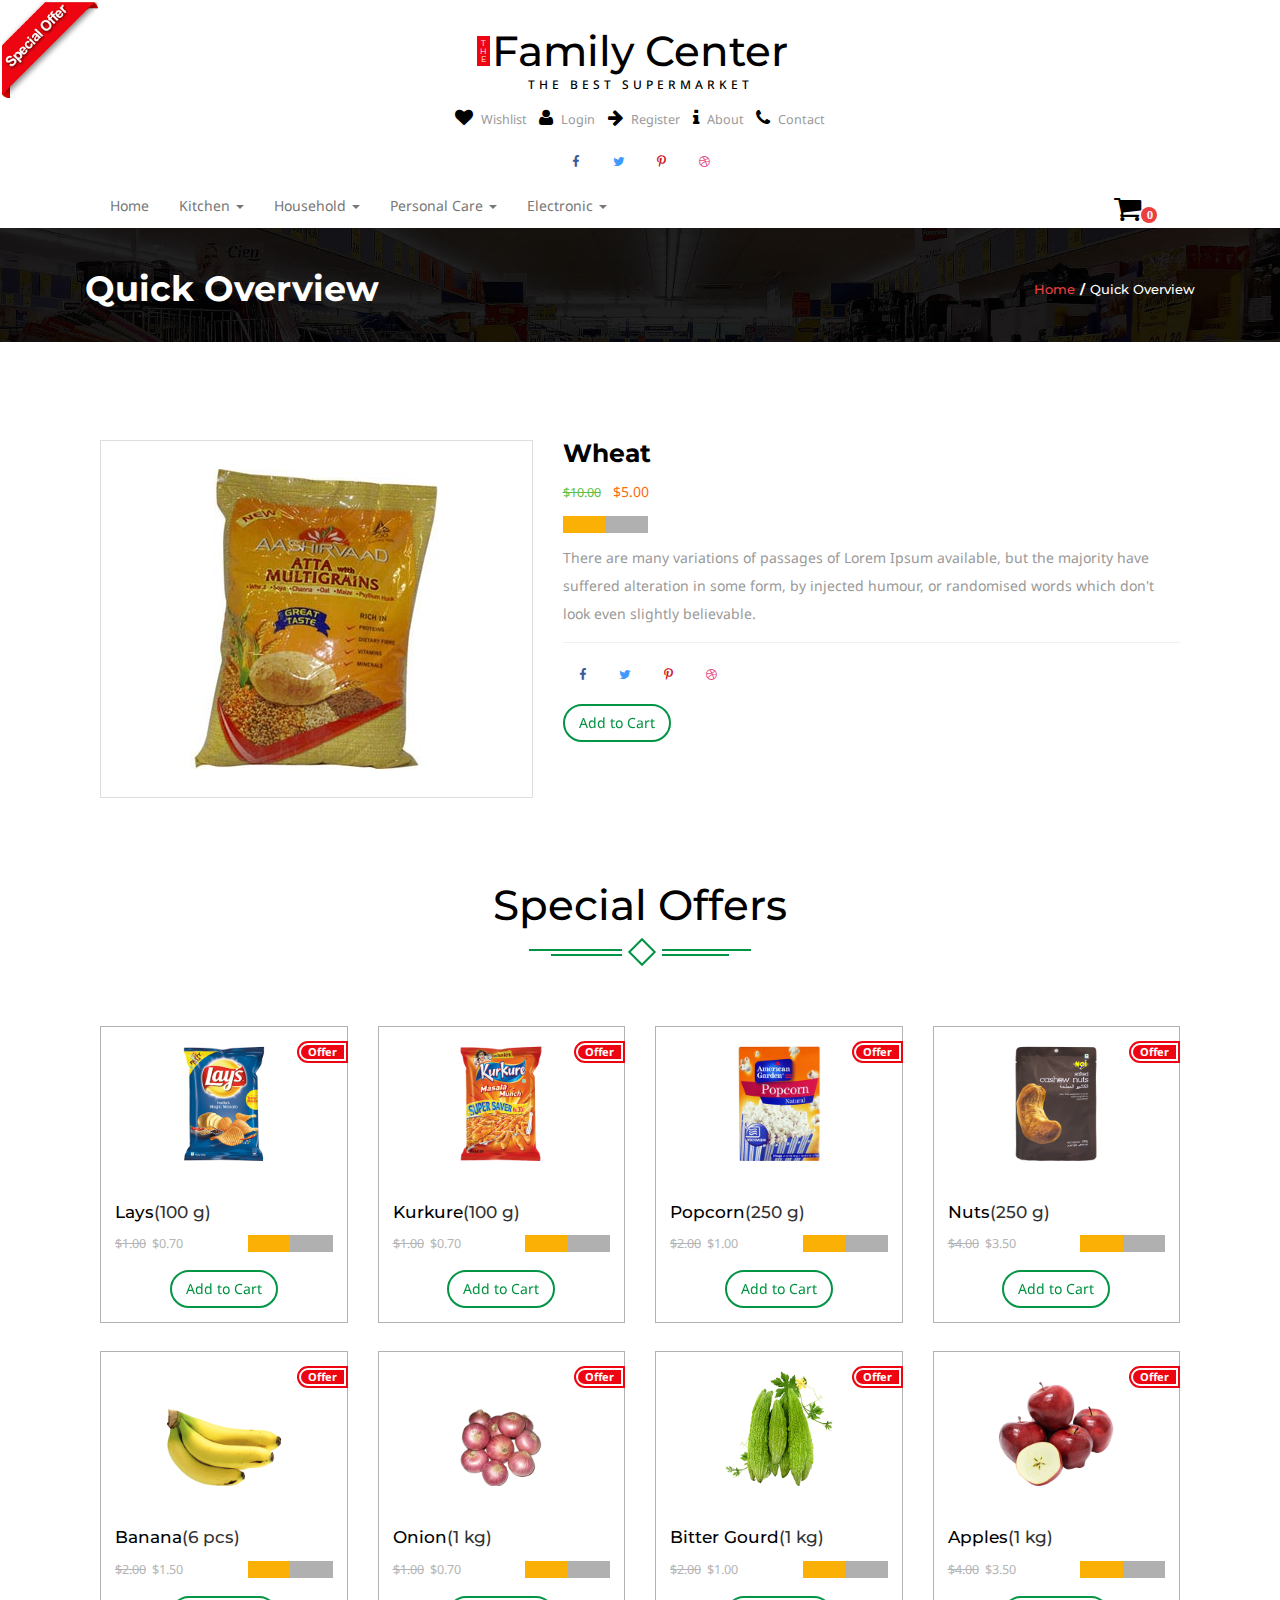
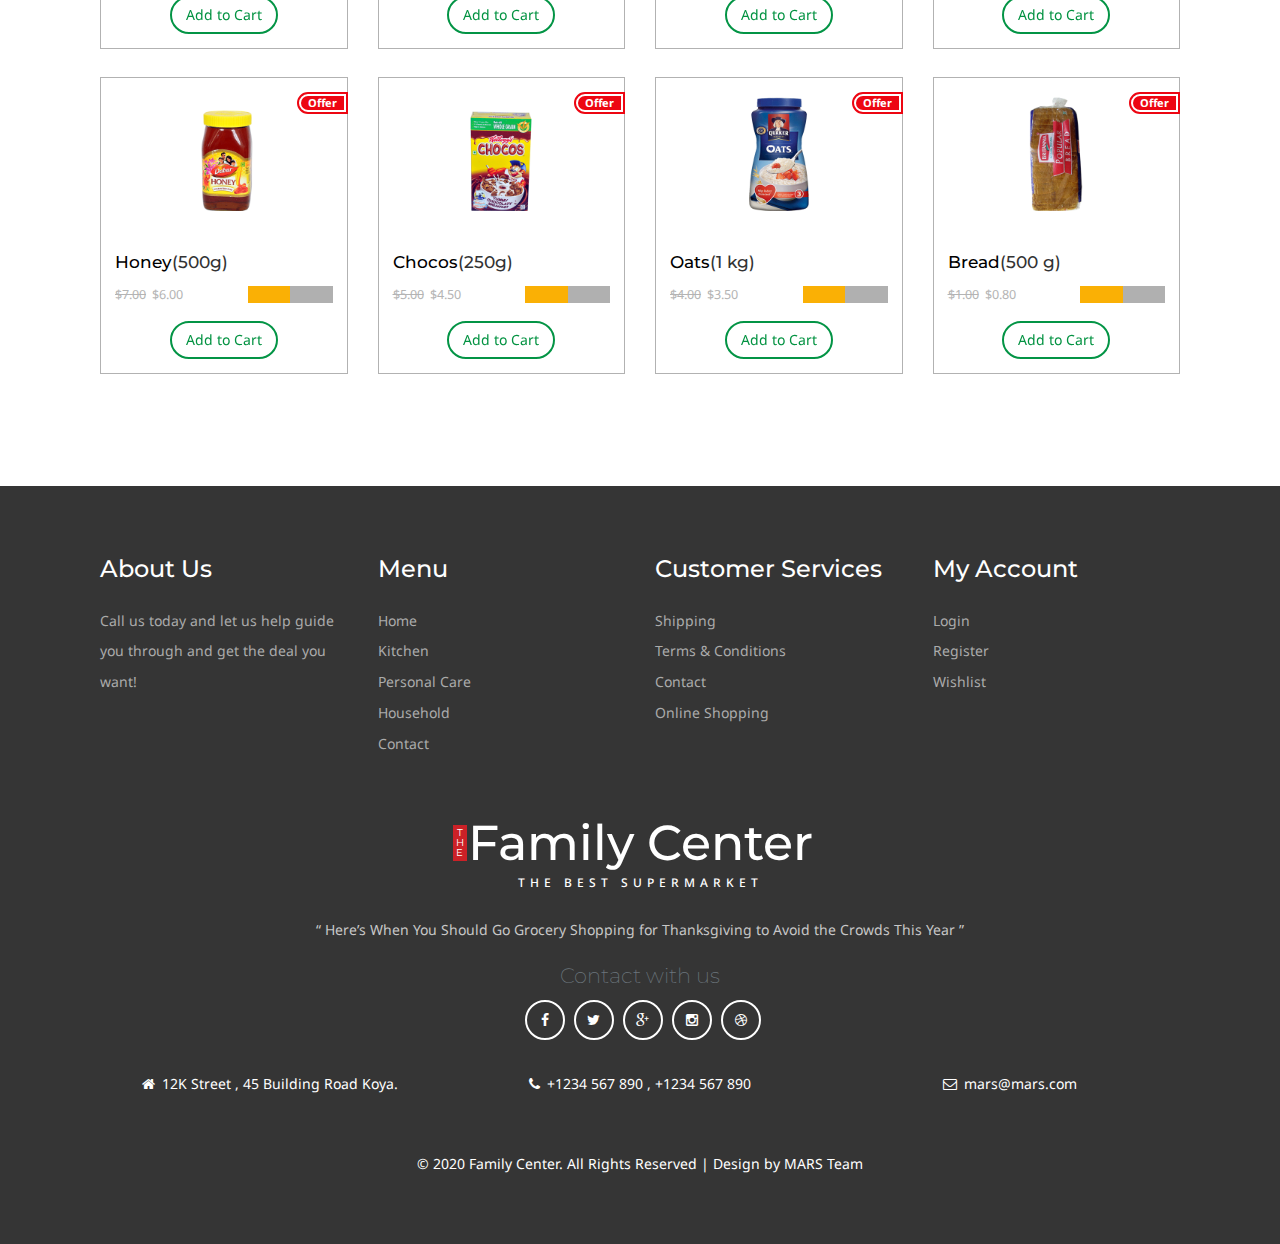
<file: single.html>
<!DOCTYPE html>
<html lang="en">
  <head>
    <meta charset="UTF-8" />
    <meta name="viewport" content="width=device-width, initial-scale=1.0" />
    <title>The Family Center | Home</title>
     <link
      rel="shortcut icon"
      type="image/png"
      href="./images/The Family Center.png"
    />
    <script>
      addEventListener(
        "load",
        () => {
          setTimeout(() => {
            window.scrollTo(0, 0);
          }, 0);
        },
        false
      );
    </script>
    <!-- bootstrap css -->
    <link rel="stylesheet" href="./css/bootstrap.min.css" />
    <link rel="stylesheet" href="./css/normalize.css" />
    <!-- main css -->
    <link rel="stylesheet" href="./css/style.css" />
    <!-- jquery  -->
    <script src="js/jquery-1.11.1.min.js"></script>

    <!-- start-smoth-scrolling -->
    <script type="text/javascript" src="js/move-top.js"></script>
    <script type="text/javascript" src="js/easing.js"></script>
    <script type="text/javascript">
      jQuery(document).ready(function ($) {
        $(".scroll").click(function (event) {
          event.preventDefault();
          $("html,body").animate(
            { scrollTop: $(this.hash).offset().top },
            1000
          );
        });
      });
    </script>
    <!-- fontawesome -->
    <link href="css/font-awesome.css" rel="stylesheet" />
    <!-- google font -->
    <link
      href="//fonts.googleapis.com/css?family=Montserrat:400,700"
      rel="stylesheet"
      type="text/css"
    />
    <link
      href="//fonts.googleapis.com/css?family=Noto+Sans:400,700"
      rel="stylesheet"
      type="text/css"
    />

    <!-- start-rate -->
    <script src="./js/jstarbox.js"></script>
    <link
      rel="stylesheet"
      href="./css/jstarbox.css"
      type="text/css"
      media="screen"
      charset="utf-8"
    />
    <script type="text/javascript">
      jQuery(function () {
        jQuery(".starbox").each(function () {
          var starbox = jQuery(this);
          starbox
            .starbox({
              average: starbox.attr("data-start-value"),
              changeable: starbox.hasClass("unchangeable")
                ? false
                : starbox.hasClass("clickonce")
                ? "once"
                : true,
              ghosting: starbox.hasClass("ghosting"),
              autoUpdateAverage: starbox.hasClass("autoupdate"),
              buttons: starbox.hasClass("smooth")
                ? false
                : starbox.attr("data-button-count") || 5,
              stars: starbox.attr("data-star-count") || 5,
            })
            .bind("starbox-value-changed", function (event, value) {
              if (starbox.hasClass("random")) {
                var val = Math.random();
                starbox.next().text(" " + val);
                return val;
              }
            });
        });
      });
    </script>
    <!---//End-rate---->
    <style>
      .ace {
        color: #777;
      }
      ul li:hover .ace {
        color: white;
      }
    </style>
  </head>
  <body>
    <!-- special offer logo  -->
    <a href="offer.html"
      ><img src="images/download.png" class="img-head" alt=""
    /></a>
    <!-- header -->
    <div class="header">
      <div class="container">
        <!-- logo of center -->
        <div class="logo">
          <h1>
            <a href="index.html"
              ><b>T<br />H<br />E</b>Family Center<span
                >The Best Supermarket</span
              ></a
            >
          </h1>
        </div>
        <!-- list of pages -->
        <div class="mt-4 w-50 mx-auto">
          <ul class="d-flex justify-content-center above-social">
            <li>
              <a href="wishlist.html"
                ><i class="fa fa-heart" aria-hidden="true"></i> Wishlist</a
              >
            </li>
            <li>
              <a href="login.html"
                ><i class="fa fa-user" aria-hidden="true"></i> Login</a
              >
            </li>
            <li>
              <a href="register.html"
                ><i class="fa fa-arrow-right" aria-hidden="true"></i>
                Register</a
              >
            </li>
            <li>
              <a href="about.html"
                ><i class="fa fa-info" aria-hidden="true"></i> About</a
              >
            </li>
            <li>
              <a href="contact.html"
                ><i class="fa fa-phone" aria-hidden="true"></i> Contact</a
              >
            </li>
          </ul>
        </div>
        <!-- social icons -->
        <div class="mt-4">
          <ul class="social-top">
            <li>
              <a href="#" class="icon facebook"
                ><i class="fa fa-facebook" aria-hidden="true"></i><span></span
              ></a>
            </li>
            <li>
              <a href="#" class="icon twitter"
                ><i class="fa fa-twitter" aria-hidden="true"></i><span></span
              ></a>
            </li>
            <li>
              <a href="#" class="icon pinterest"
                ><i class="fa fa-pinterest-p" aria-hidden="true"></i
                ><span></span
              ></a>
            </li>
            <li>
              <a href="#" class="icon dribbble"
                ><i class="fa fa-dribbble" aria-hidden="true"></i><span></span
              ></a>
            </li>
          </ul>
        </div>
        <!-- navbar -->

        <div class="nav-top">
          <nav
            class="navbar navbar-default navbar-expand-md navbar-light w-100 d-flex"
          >
            <div class="navbar-header nav_2">
              <button
                type="button"
                class="navbar-toggle collapsed navbar-toggle1"
                data-toggle="collapse"
                data-target="#bs-megadropdown-tabs"
              >
                <span class="sr-only">Toggle navigation</span>
                <span class="icon-bar"></span>
                <span class="icon-bar"></span>
                <span class="icon-bar"></span>
              </button>
            </div>
            <div class="collapse navbar-collapse" id="bs-megadropdown-tabs">
              <ul class="nav navbar-nav">
                <li class="">
                  <a href="index.html" class="hyper"
                    ><span class="ace">Home</span></a
                  >
                </li>

                <li class="dropdown">
                  <a
                    href="#"
                    class="dropdown-toggle hyper"
                    data-toggle="dropdown"
                    ><span class="ace">Kitchen <b class="caret"></b></span
                  ></a>
                  <ul class="dropdown-menu multi">
                    <div class="row">
                      <div class="col-sm-3">
                        <ul class="multi-column-dropdown">
                          <li>
                            <a href="kitchen.html"
                              ><i
                                class="fa fa-angle-right"
                                aria-hidden="true"
                              ></i
                              >Water & Beverages</a
                            >
                          </li>
                          <li>
                            <a href="kitchen.html"
                              ><i
                                class="fa fa-angle-right"
                                aria-hidden="true"
                              ></i
                              >Fruits & Vegetables</a
                            >
                          </li>
                          <li>
                            <a href="kitchen.html">
                              <i
                                class="fa fa-angle-right"
                                aria-hidden="true"
                              ></i
                              >Staples</a
                            >
                          </li>
                          <li>
                            <a href="kitchen.html"
                              ><i
                                class="fa fa-angle-right"
                                aria-hidden="true"
                              ></i
                              >Branded Food</a
                            >
                          </li>
                        </ul>
                      </div>
                      <div class="col-sm-3">
                        <ul class="multi-column-dropdown">
                          <li>
                            <a href="kitchen.html"
                              ><i
                                class="fa fa-angle-right"
                                aria-hidden="true"
                              ></i
                              >Breakfast &amp; Cereal</a
                            >
                          </li>
                          <li>
                            <a href="kitchen.html"
                              ><i
                                class="fa fa-angle-right"
                                aria-hidden="true"
                              ></i
                              >Snacks</a
                            >
                          </li>
                          <li>
                            <a href="kitchen.html"
                              ><i
                                class="fa fa-angle-right"
                                aria-hidden="true"
                              ></i
                              >Spices</a
                            >
                          </li>
                          <li>
                            <a href="kitchen.html"
                              ><i
                                class="fa fa-angle-right"
                                aria-hidden="true"
                              ></i
                              >Biscuit &amp; Cookie</a
                            >
                          </li>
                          <li>
                            <a href="kitchen.html"
                              ><i
                                class="fa fa-angle-right"
                                aria-hidden="true"
                              ></i
                              >Sweets</a
                            >
                          </li>
                        </ul>
                      </div>
                      <div class="col-sm-3">
                        <ul class="multi-column-dropdown">
                          <li>
                            <a href="kitchen.html"
                              ><i
                                class="fa fa-angle-right"
                                aria-hidden="true"
                              ></i
                              >Pickle & Condiment</a
                            >
                          </li>
                          <li>
                            <a href="kitchen.html"
                              ><i
                                class="fa fa-angle-right"
                                aria-hidden="true"
                              ></i
                              >Instant Food</a
                            >
                          </li>
                          <li>
                            <a href="kitchen.html"
                              ><i
                                class="fa fa-angle-right"
                                aria-hidden="true"
                              ></i
                              >Dry Fruit</a
                            >
                          </li>
                          <li>
                            <a href="kitchen.html"
                              ><i
                                class="fa fa-angle-right"
                                aria-hidden="true"
                              ></i
                              >Tea &amp; Coffee</a
                            >
                          </li>
                        </ul>
                      </div>
                      <div class="col-sm-3 w3l">
                        <a href="kitchen.html"
                          ><img
                            src="images/me.png"
                            class="img-responsive"
                            alt=""
                        /></a>
                      </div>
                      <div class="clearfix"></div>
                    </div>
                  </ul>
                </li>

                <li class="dropdown">
                  <a
                    href="#"
                    class="dropdown-toggle hyper"
                    data-toggle="dropdown"
                    ><span class="ace">Household <b class="caret"></b></span
                  ></a>
                  <ul class="dropdown-menu multi multi2">
                    <div class="row">
                      <div class="col-sm-3">
                        <ul class="multi-column-dropdown">
                          <li>
                            <a href="hold.html"
                              ><i
                                class="fa fa-angle-right"
                                aria-hidden="true"
                              ></i
                              >Cleaning Accessories</a
                            >
                          </li>
                          <li>
                            <a href="hold.html"
                              ><i
                                class="fa fa-angle-right"
                                aria-hidden="true"
                              ></i
                              >CookWear</a
                            >
                          </li>
                          <li>
                            <a href="hold.html"
                              ><i
                                class="fa fa-angle-right"
                                aria-hidden="true"
                              ></i
                              >Detergents</a
                            >
                          </li>
                          <li>
                            <a href="hold.html"
                              ><i
                                class="fa fa-angle-right"
                                aria-hidden="true"
                              ></i
                              >Gardening Needs</a
                            >
                          </li>
                        </ul>
                      </div>
                      <div class="col-sm-3">
                        <ul class="multi-column-dropdown">
                          <li>
                            <a href="hold.html"
                              ><i
                                class="fa fa-angle-right"
                                aria-hidden="true"
                              ></i
                              >Kitchen & Dining</a
                            >
                          </li>
                          <li>
                            <a href="hold.html"
                              ><i
                                class="fa fa-angle-right"
                                aria-hidden="true"
                              ></i
                              >KitchenWear</a
                            >
                          </li>
                          <li>
                            <a href="hold.html"
                              ><i
                                class="fa fa-angle-right"
                                aria-hidden="true"
                              ></i
                              >Pet Care</a
                            >
                          </li>
                          <li>
                            <a href="hold.html"
                              ><i
                                class="fa fa-angle-right"
                                aria-hidden="true"
                              ></i
                              >Plastic Wear</a
                            >
                          </li>
                        </ul>
                      </div>
                      <div class="col-sm-3">
                        <ul class="multi-column-dropdown">
                          <li>
                            <a href="hold.html"
                              ><i
                                class="fa fa-angle-right"
                                aria-hidden="true"
                              ></i
                              >Pooja Needs</a
                            >
                          </li>
                          <li>
                            <a href="hold.html"
                              ><i
                                class="fa fa-angle-right"
                                aria-hidden="true"
                              ></i
                              >Serveware</a
                            >
                          </li>
                          <li>
                            <a href="hold.html"
                              ><i
                                class="fa fa-angle-right"
                                aria-hidden="true"
                              ></i
                              >Safety Accessories</a
                            >
                          </li>
                          <li>
                            <a href="hold.html"
                              ><i
                                class="fa fa-angle-right"
                                aria-hidden="true"
                              ></i
                              >Festive Decoratives
                            </a>
                          </li>
                        </ul>
                      </div>
                      <div class="col-sm-3 w3l">
                        <a href="hold.html"
                          ><img
                            src="images/me2.png"
                            class="img-responsive"
                            alt=""
                        /></a>
                      </div>
                      <div class="clearfix"></div>
                    </div>
                  </ul>
                </li>
                <li class="dropdown">
                  <a
                    href="#"
                    class="dropdown-toggle hyper"
                    data-toggle="dropdown"
                    ><span class="ace">
                      Personal Care <b class="caret"></b></span
                  ></a>
                  <ul class="dropdown-menu multi multi1">
                    <div class="row">
                      <div class="col-sm-3">
                        <ul class="multi-column-dropdown">
                          <li>
                            <a href="care.html"
                              ><i
                                class="fa fa-angle-right"
                                aria-hidden="true"
                              ></i>
                              Ayurvedic
                            </a>
                          </li>
                          <li>
                            <a href="care.html"
                              ><i
                                class="fa fa-angle-right"
                                aria-hidden="true"
                              ></i
                              >Baby Care</a
                            >
                          </li>
                          <li>
                            <a href="care.html"
                              ><i
                                class="fa fa-angle-right"
                                aria-hidden="true"
                              ></i
                              >Cosmetics</a
                            >
                          </li>
                          <li>
                            <a href="care.html"
                              ><i
                                class="fa fa-angle-right"
                                aria-hidden="true"
                              ></i
                              >Deo & Purfumes</a
                            >
                          </li>
                        </ul>
                      </div>
                      <div class="col-sm-3">
                        <ul class="multi-column-dropdown">
                          <li>
                            <a href="care.html">
                              <i
                                class="fa fa-angle-right"
                                aria-hidden="true"
                              ></i
                              >Hair Care
                            </a>
                          </li>
                          <li>
                            <a href="care.html"
                              ><i
                                class="fa fa-angle-right"
                                aria-hidden="true"
                              ></i
                              >Oral Care</a
                            >
                          </li>
                          <li>
                            <a href="care.html"
                              ><i
                                class="fa fa-angle-right"
                                aria-hidden="true"
                              ></i
                              >Personal Hygiene</a
                            >
                          </li>
                          <li>
                            <a href="care.html"
                              ><i
                                class="fa fa-angle-right"
                                aria-hidden="true"
                              ></i
                              >Skin care</a
                            >
                          </li>
                        </ul>
                      </div>
                      <div class="col-sm-3">
                        <ul class="multi-column-dropdown">
                          <li>
                            <a href="care.html"
                              ><i
                                class="fa fa-angle-right"
                                aria-hidden="true"
                              ></i>
                              Fashion Accessories
                            </a>
                          </li>
                          <li>
                            <a href="care.html"
                              ><i
                                class="fa fa-angle-right"
                                aria-hidden="true"
                              ></i
                              >Grooming Tools</a
                            >
                          </li>
                          <li>
                            <a href="care.html"
                              ><i
                                class="fa fa-angle-right"
                                aria-hidden="true"
                              ></i
                              >Shaving Need</a
                            >
                          </li>
                          <li>
                            <a href="care.html"
                              ><i
                                class="fa fa-angle-right"
                                aria-hidden="true"
                              ></i
                              >Sanitary Needs</a
                            >
                          </li>
                        </ul>
                      </div>
                      <div class="col-sm-3 w3l">
                        <a href="care.html"
                          ><img
                            src="images/me1.png"
                            class="img-responsive"
                            alt=""
                        /></a>
                      </div>
                      <div class="clearfix"></div>
                    </div>
                  </ul>
                </li>

                <li class="dropdown">
                  <a
                    href="#"
                    class="dropdown-toggle hyper"
                    data-toggle="dropdown"
                    ><span class="ace">Electronic <b class="caret"></b></span
                  ></a>
                  <ul class="dropdown-menu multi multi2">
                    <div class="row">
                      <div class="col-sm-3">
                        <ul class="multi-column-dropdown">
                          <li>
                            <a href="hold.html"
                              ><i
                                class="fa fa-angle-right"
                                aria-hidden="true"
                              ></i
                              >Cleaning Accessories</a
                            >
                          </li>
                          <li>
                            <a href="hold.html"
                              ><i
                                class="fa fa-angle-right"
                                aria-hidden="true"
                              ></i
                              >CookWear</a
                            >
                          </li>
                          <li>
                            <a href="hold.html"
                              ><i
                                class="fa fa-angle-right"
                                aria-hidden="true"
                              ></i
                              >Detergents</a
                            >
                          </li>
                          <li>
                            <a href="hold.html"
                              ><i
                                class="fa fa-angle-right"
                                aria-hidden="true"
                              ></i
                              >Gardening Needs</a
                            >
                          </li>
                        </ul>
                      </div>
                      <div class="col-sm-3">
                        <ul class="multi-column-dropdown">
                          <li>
                            <a href="hold.html"
                              ><i
                                class="fa fa-angle-right"
                                aria-hidden="true"
                              ></i
                              >Kitchen & Dining</a
                            >
                          </li>
                          <li>
                            <a href="hold.html"
                              ><i
                                class="fa fa-angle-right"
                                aria-hidden="true"
                              ></i
                              >KitchenWear</a
                            >
                          </li>
                          <li>
                            <a href="hold.html"
                              ><i
                                class="fa fa-angle-right"
                                aria-hidden="true"
                              ></i
                              >Pet Care</a
                            >
                          </li>
                          <li>
                            <a href="hold.html"
                              ><i
                                class="fa fa-angle-right"
                                aria-hidden="true"
                              ></i
                              >Plastic Wear</a
                            >
                          </li>
                        </ul>
                      </div>
                      <div class="col-sm-3">
                        <ul class="multi-column-dropdown">
                          <li>
                            <a href="hold.html"
                              ><i
                                class="fa fa-angle-right"
                                aria-hidden="true"
                              ></i
                              >Pooja Needs</a
                            >
                          </li>
                          <li>
                            <a href="hold.html"
                              ><i
                                class="fa fa-angle-right"
                                aria-hidden="true"
                              ></i
                              >Serveware</a
                            >
                          </li>
                          <li>
                            <a href="hold.html"
                              ><i
                                class="fa fa-angle-right"
                                aria-hidden="true"
                              ></i
                              >Safety Accessories</a
                            >
                          </li>
                          <li>
                            <a href="hold.html"
                              ><i
                                class="fa fa-angle-right"
                                aria-hidden="true"
                              ></i
                              >Festive Decoratives
                            </a>
                          </li>
                        </ul>
                      </div>
                      <div class="col-sm-3 w3l">
                        <a href="hold.html"
                          ><img
                            src="images/electronics.png"
                            class="img-responsive"
                            alt=""
                        /></a>
                      </div>
                      <div class="clearfix"></div>
                    </div>
                  </ul>
                </li>
              </ul>
            </div>
            <div class="cart">
              <span class="fa fa-shopping-cart my-cart-icon"
                ><span class="badge badge-notify my-cart-badge"></span
              ></span>
            </div>
          </nav>

          <div class="clearfix"></div>
        </div>
      </div>
    </div>
    <!-- content -->
    <!--banner-->
    <div class="banner-top">
      <div class="container">
        <h3>Quick Overview</h3>
        <h4><a href="index.html">Home</a><label>/</label>Quick Overview</h4>
        <div class="clearfix"></div>
      </div>
    </div>
    <div class="single">
      <div class="container">
        <div class="single-top-main">
          <div class="col-md-5 single-top">
            <div class="single-w3agile">
              <div id="picture-frame">
                <img
                  src="images/si.jpg"
                  data-src="images/si-1.jpg"
                  alt=""
                  class="img-responsive"
                />
              </div>
              <script src="js/jquery.zoomtoo.js"></script>
              <script>
                $(function () {
                  $("#picture-frame").zoomToo({
                    magnify: 1,
                  });
                });
              </script>
            </div>
          </div>
          <div class="col-md-7 single-top-left">
            <div class="single-right">
              <h3>Wheat</h3>

              <div class="pr-single">
                <p class="reduced"><del>$10.00</del>$5.00</p>
              </div>
              <div class="block block-w3">
                <div class="starbox small ghosting"></div>
              </div>
              <p class="in-pa">
                There are many variations of passages of Lorem Ipsum available,
                but the majority have suffered alteration in some form, by
                injected humour, or randomised words which don't look even
                slightly believable.
              </p>

              <ul class="social-top">
                <li>
                  <a href="#" class="icon facebook"
                    ><i class="fa fa-facebook" aria-hidden="true"></i
                    ><span></span
                  ></a>
                </li>
                <li>
                  <a href="#" class="icon twitter"
                    ><i class="fa fa-twitter" aria-hidden="true"></i
                    ><span></span
                  ></a>
                </li>
                <li>
                  <a href="#" class="icon pinterest"
                    ><i class="fa fa-pinterest-p" aria-hidden="true"></i
                    ><span></span
                  ></a>
                </li>
                <li>
                  <a href="#" class="icon dribbble"
                    ><i class="fa fa-dribbble" aria-hidden="true"></i
                    ><span></span
                  ></a>
                </li>
              </ul>
              <div class="add add-3">
                <button
                  class="btn btn-danger my-cart-btn my-cart-b"
                  data-id="1"
                  data-name="Wheat"
                  data-summary="summary 1"
                  data-price="6.00"
                  data-quantity="1"
                  data-image="images/si.jpg"
                >
                  Add to Cart
                </button>
              </div>

              <div class="clearfix"></div>
            </div>
          </div>
          <div class="clearfix"></div>
        </div>
      </div>
    </div>
    <!---->
    <div class="content-top offer-w3agile">
      <div class="container">
        <div class="spec">
          <h3>Special Offers</h3>
          <div class="ser-t">
            <b></b>
            <span><i></i></span>
            <b class="line"></b>
          </div>
        </div>
        <div class="con-w3l wthree-of">
          <div class="col-md-3 pro-1">
            <div class="col-m">
              <a
                href="#"
                data-toggle="modal"
                data-target="#myModal5"
                class="offer-img"
              >
                <img src="images/of4.png" class="img-responsive" alt="" />
                <div class="offer">
                  <p><span>Offer</span></p>
                </div>
              </a>
              <div class="mid-1">
                <div class="women">
                  <h6><a href="single.html">Lays</a>(100 g)</h6>
                </div>
                <div class="mid-2">
                  <p><label>$1.00</label><em class="item_price">$0.70</em></p>
                  <div class="block">
                    <div class="starbox small ghosting"></div>
                  </div>
                  <div class="clearfix"></div>
                </div>
                <div class="add">
                  <button
                    class="btn btn-danger my-cart-btn my-cart-b"
                    data-id="5"
                    data-name="Lays"
                    data-summary="summary 5"
                    data-price="0.70"
                    data-quantity="1"
                    data-image="images/of4.png"
                  >
                    Add to Cart
                  </button>
                </div>
              </div>
            </div>
          </div>
          <div class="col-md-3 pro-1">
            <div class="col-m">
              <a
                href="#"
                data-toggle="modal"
                data-target="#myModal6"
                class="offer-img"
              >
                <img src="images/of5.png" class="img-responsive" alt="" />
                <div class="offer">
                  <p><span>Offer</span></p>
                </div>
              </a>
              <div class="mid-1">
                <div class="women">
                  <h6><a href="single.html">Kurkure</a>(100 g)</h6>
                </div>
                <div class="mid-2">
                  <p><label>$1.00</label><em class="item_price">$0.70</em></p>
                  <div class="block">
                    <div class="starbox small ghosting"></div>
                  </div>
                  <div class="clearfix"></div>
                </div>
                <div class="add">
                  <button
                    class="btn btn-danger my-cart-btn my-cart-b"
                    data-id="6"
                    data-name="Kurkure"
                    data-summary="summary 6"
                    data-price="0.70"
                    data-quantity="1"
                    data-image="images/of5.png"
                  >
                    Add to Cart
                  </button>
                </div>
              </div>
            </div>
          </div>
          <div class="col-md-3 pro-1">
            <div class="col-m">
              <a
                href="#"
                data-toggle="modal"
                data-target="#myModal7"
                class="offer-img"
              >
                <img src="images/of6.png" class="img-responsive" alt="" />
                <div class="offer">
                  <p><span>Offer</span></p>
                </div>
              </a>
              <div class="mid-1">
                <div class="women">
                  <h6><a href="single.html">Popcorn</a>(250 g)</h6>
                </div>
                <div class="mid-2">
                  <p><label>$2.00</label><em class="item_price">$1.00</em></p>
                  <div class="block">
                    <div class="starbox small ghosting"></div>
                  </div>
                  <div class="clearfix"></div>
                </div>
                <div class="add">
                  <button
                    class="btn btn-danger my-cart-btn my-cart-b"
                    data-id="7"
                    data-name="product 1"
                    data-summary="summary 1"
                    data-price="1.00"
                    data-quantity="1"
                    data-image="images/of6.png"
                  >
                    Add to Cart
                  </button>
                </div>
              </div>
            </div>
          </div>
          <div class="col-md-3 pro-1">
            <div class="col-m">
              <a
                href="#"
                data-toggle="modal"
                data-target="#myModal8"
                class="offer-img"
              >
                <img src="images/of7.png" class="img-responsive" alt="" />
                <div class="offer">
                  <p><span>Offer</span></p>
                </div>
              </a>
              <div class="mid-1">
                <div class="women">
                  <h6><a href="single.html"> Nuts</a>(250 g)</h6>
                </div>
                <div class="mid-2">
                  <p><label>$4.00</label><em class="item_price">$3.50</em></p>
                  <div class="block">
                    <div class="starbox small ghosting"></div>
                  </div>
                  <div class="clearfix"></div>
                </div>
                <div class="add">
                  <button
                    class="btn btn-danger my-cart-btn my-cart-b"
                    data-id="8"
                    data-name="Nuts"
                    data-summary="summary 8"
                    data-price="3.50"
                    data-quantity="1"
                    data-image="images/of7.png"
                  >
                    Add to Cart
                  </button>
                </div>
              </div>
            </div>
          </div>

          <div class="col-md-3 pro-1">
            <div class="col-m">
              <a
                href="#"
                data-toggle="modal"
                data-target="#myModal9"
                class="offer-img"
              >
                <img src="images/of8.png" class="img-responsive" alt="" />
                <div class="offer">
                  <p><span>Offer</span></p>
                </div>
              </a>
              <div class="mid-1">
                <div class="women">
                  <h6><a href="single.html">Banana</a>(6 pcs)</h6>
                </div>
                <div class="mid-2">
                  <p><label>$2.00</label><em class="item_price">$1.50</em></p>
                  <div class="block">
                    <div class="starbox small ghosting"></div>
                  </div>
                  <div class="clearfix"></div>
                </div>
                <div class="add">
                  <button
                    class="btn btn-danger my-cart-btn my-cart-b"
                    data-id="9"
                    data-name="Banana"
                    data-summary="summary 9"
                    data-price="1.50"
                    data-quantity="1"
                    data-image="images/of8.png"
                  >
                    Add to Cart
                  </button>
                </div>
              </div>
            </div>
          </div>
          <div class="col-md-3 pro-1">
            <div class="col-m">
              <a
                href="#"
                data-toggle="modal"
                data-target="#myModal10"
                class="offer-img"
              >
                <img src="images/of9.png" class="img-responsive" alt="" />
                <div class="offer">
                  <p><span>Offer</span></p>
                </div>
              </a>
              <div class="mid-1">
                <div class="women">
                  <h6><a href="single.html">Onion</a>(1 kg)</h6>
                </div>
                <div class="mid-2">
                  <p><label>$1.00</label><em class="item_price">$0.70</em></p>
                  <div class="block">
                    <div class="starbox small ghosting"></div>
                  </div>
                  <div class="clearfix"></div>
                </div>
                <div class="add">
                  <button
                    class="btn btn-danger my-cart-btn my-cart-b"
                    data-id="10"
                    data-name="Onion"
                    data-summary="summary 10"
                    data-price="0.70"
                    data-quantity="1"
                    data-image="images/of9.png"
                  >
                    Add to Cart
                  </button>
                </div>
              </div>
            </div>
          </div>
          <div class="col-md-3 pro-1">
            <div class="col-m">
              <a
                href="#"
                data-toggle="modal"
                data-target="#myModal11"
                class="offer-img"
              >
                <img src="images/of10.png" class="img-responsive" alt="" />
                <div class="offer">
                  <p><span>Offer</span></p>
                </div>
              </a>
              <div class="mid-1">
                <div class="women">
                  <h6><a href="single.html"> Bitter Gourd</a>(1 kg)</h6>
                </div>
                <div class="mid-2">
                  <p><label>$2.00</label><em class="item_price">$1.00</em></p>
                  <div class="block">
                    <div class="starbox small ghosting"></div>
                  </div>
                  <div class="clearfix"></div>
                </div>
                <div class="add">
                  <button
                    class="btn btn-danger my-cart-btn my-cart-b"
                    data-id="11"
                    data-name="Bitter Gourd"
                    data-summary="summary 11"
                    data-price="1.00"
                    data-quantity="1"
                    data-image="images/of10.png"
                  >
                    Add to Cart
                  </button>
                </div>
              </div>
            </div>
          </div>
          <div class="col-md-3 pro-1">
            <div class="col-m">
              <a
                href="#"
                data-toggle="modal"
                data-target="#myModal12"
                class="offer-img"
              >
                <img src="images/of11.png" class="img-responsive" alt="" />
                <div class="offer">
                  <p><span>Offer</span></p>
                </div>
              </a>
              <div class="mid-1">
                <div class="women">
                  <h6><a href="single.html">Apples</a>(1 kg)</h6>
                </div>
                <div class="mid-2">
                  <p><label>$4.00</label><em class="item_price">$3.50</em></p>
                  <div class="block">
                    <div class="starbox small ghosting"></div>
                  </div>
                  <div class="clearfix"></div>
                </div>
                <div class="add">
                  <button
                    class="btn btn-danger my-cart-btn my-cart-b"
                    data-id="12"
                    data-name="Apples"
                    data-summary="summary 12"
                    data-price="3.50"
                    data-quantity="1"
                    data-image="images/of11.png"
                  >
                    Add to Cart
                  </button>
                </div>
              </div>
            </div>
          </div>

          <div class="col-md-3 pro-1">
            <div class="col-m">
              <a
                href="#"
                data-toggle="modal"
                data-target="#myModal13"
                class="offer-img"
              >
                <img src="images/of12.png" class="img-responsive" alt="" />
                <div class="offer">
                  <p><span>Offer</span></p>
                </div>
              </a>
              <div class="mid-1">
                <div class="women">
                  <h6><a href="single.html">Honey</a>(500g)</h6>
                </div>
                <div class="mid-2">
                  <p><label>$7.00</label><em class="item_price">$6.00</em></p>
                  <div class="block">
                    <div class="starbox small ghosting"></div>
                  </div>
                  <div class="clearfix"></div>
                </div>
                <div class="add">
                  <button
                    class="btn btn-danger my-cart-btn my-cart-b"
                    data-id="13"
                    data-name="Honey"
                    data-summary="summary 13"
                    data-price="6.00"
                    data-quantity="1"
                    data-image="images/of12.png"
                  >
                    Add to Cart
                  </button>
                </div>
              </div>
            </div>
          </div>
          <div class="col-md-3 pro-1">
            <div class="col-m">
              <a
                href="#"
                data-toggle="modal"
                data-target="#myModal14"
                class="offer-img"
              >
                <img src="images/of13.png" class="img-responsive" alt="" />
                <div class="offer">
                  <p><span>Offer</span></p>
                </div>
              </a>
              <div class="mid-1">
                <div class="women">
                  <h6><a href="single.html">Chocos</a>(250g)</h6>
                </div>
                <div class="mid-2">
                  <p><label>$5.00</label><em class="item_price">$4.50</em></p>
                  <div class="block">
                    <div class="starbox small ghosting"></div>
                  </div>
                  <div class="clearfix"></div>
                </div>
                <div class="add">
                  <button
                    class="btn btn-danger my-cart-btn my-cart-b"
                    data-id="14"
                    data-name="Chocos"
                    data-summary="summary 14"
                    data-price="4.50"
                    data-quantity="1"
                    data-image="images/of13.png"
                  >
                    Add to Cart
                  </button>
                </div>
              </div>
            </div>
          </div>
          <div class="col-md-3 pro-1">
            <div class="col-m">
              <a
                href="#"
                data-toggle="modal"
                data-target="#myModal15"
                class="offer-img"
              >
                <img src="images/of14.png" class="img-responsive" alt="" />
                <div class="offer">
                  <p><span>Offer</span></p>
                </div>
              </a>
              <div class="mid-1">
                <div class="women">
                  <h6><a href="single.html">Oats</a>(1 kg)</h6>
                </div>
                <div class="mid-2">
                  <p><label>$4.00</label><em class="item_price">$3.50</em></p>
                  <div class="block">
                    <div class="starbox small ghosting"></div>
                  </div>
                  <div class="clearfix"></div>
                </div>
                <div class="add">
                  <button
                    class="btn btn-danger my-cart-btn my-cart-b"
                    data-id="15"
                    data-name="Oats"
                    data-summary="summary 15"
                    data-price="3.50"
                    data-quantity="1"
                    data-image="images/of14.png"
                  >
                    Add to Cart
                  </button>
                </div>
              </div>
            </div>
          </div>
          <div class="col-md-3 pro-1">
            <div class="col-m">
              <a
                href="#"
                data-toggle="modal"
                data-target="#myModal16"
                class="offer-img"
              >
                <img src="images/of15.png" class="img-responsive" alt="" />
                <div class="offer">
                  <p><span>Offer</span></p>
                </div>
              </a>
              <div class="mid-1">
                <div class="women">
                  <h6><a href="single.html">Bread</a>(500 g)</h6>
                </div>
                <div class="mid-2">
                  <p><label>$1.00</label><em class="item_price">$0.80</em></p>
                  <div class="block">
                    <div class="starbox small ghosting"></div>
                  </div>
                  <div class="clearfix"></div>
                </div>
                <div class="add">
                  <button
                    class="btn btn-danger my-cart-btn my-cart-b"
                    data-id="16"
                    data-name="Bread"
                    data-summary="summary 16"
                    data-price="0.80"
                    data-quantity="1"
                    data-image="images/of15.png"
                  >
                    Add to Cart
                  </button>
                </div>
              </div>
            </div>
          </div>
          <div class="clearfix"></div>
        </div>
      </div>
    </div>

    <!-- end of content -->

    <!--footer-->
    <div class="footer">
      <div class="container">
        <div class="col-md-3 footer-grid">
          <h3>About Us</h3>
          <p>
            Call us today and let us help guide you through and get the deal you
            want!
          </p>
        </div>
        <div class="col-md-3 footer-grid">
          <h3>Menu</h3>
          <ul>
            <li><a href="index.html">Home</a></li>
            <li><a href="kitchen.html">Kitchen</a></li>
            <li><a href="care.html">Personal Care</a></li>
            <li><a href="hold.html">Household</a></li>
            <li><a href="contact.html">Contact</a></li>
          </ul>
        </div>
        <div class="col-md-3 footer-grid">
          <h3>Customer Services</h3>
          <ul>
            <li><a href="shipping.html">Shipping</a></li>
            <li><a href="terms.html">Terms & Conditions</a></li>
            <li><a href="contact.html">Contact</a></li>
            <li><a href="offer.html">Online Shopping</a></li>
          </ul>
        </div>
        <div class="col-md-3 footer-grid">
          <h3>My Account</h3>
          <ul>
            <li><a href="login.html">Login</a></li>
            <li><a href="register.html">Register</a></li>
            <li><a href="wishlist.html">Wishlist</a></li>
          </ul>
        </div>
        <div class="clearfix"></div>
        <div class="footer-bottom text-center">
          <h2>
            <a href="index.html"
              ><b>T<br />H<br />E</b> Family Center<span
                >The Best Supermarket</span
              ></a
            >
          </h2>
          <p class="fo-para">
            “ Here’s When You Should Go Grocery Shopping for Thanksgiving to
            Avoid the Crowds This Year ”
          </p>
          <h5><strong class="text-muted lead">Contact with us</strong></h5>
          <ul class="agileits_social_icons">
            <li>
              <a href="#" class="facebook"
                ><i class="fa fa-facebook" aria-hidden="true"></i
              ></a>
            </li>
            <li>
              <a href="#" class="twitter"
                ><i class="fa fa-twitter" aria-hidden="true"></i
              ></a>
            </li>
            <li>
              <a href="#" class="google"
                ><i class="fa fa-google-plus" aria-hidden="true"></i
              ></a>
            </li>
            <li>
              <a href="#" class="instagram"
                ><i class="fa fa-instagram" aria-hidden="true"></i
              ></a>
            </li>
            <li>
              <a href="#" class="dribbble"
                ><i class="fa fa-dribbble" aria-hidden="true"></i
              ></a>
            </li>
          </ul>
          <div class="mt-5 d-sm-flex justify-content-around">
            <div class="col-md-4 fo-grid1">
              <p>
                <i class="fa fa-home" aria-hidden="true"></i>12K Street , 45
                Building Road Koya.
              </p>
            </div>
            <div class="col-md-4 fo-grid1">
              <p>
                <i class="fa fa-phone" aria-hidden="true"></i>+1234 567 890 ,
                +1234 567 890
              </p>
            </div>
            <div class="col-md-4 fo-grid1">
              <p>
                <a href="mailto:info@example.com"
                  ><i class="fa fa-envelope-o" aria-hidden="true"></i
                  >mars@mars.com</a
                >
              </p>
            </div>
          </div>
        </div>
        <div class="copy-right">
          <p>
            &copy; 2020 Family Center. All Rights Reserved | Design by MARS Team
          </p>
        </div>
      </div>
    </div>
    <!-- //footer-->

    <!-- smooth scrolling -->
    <script type="text/javascript">
      $(document).ready(function () {
        /*
			var defaults = {
			containerID: 'toTop', // fading element id
			containerHoverID: 'toTopHover', // fading element hover id
			scrollSpeed: 1200,
			easingType: 'linear' 
			};
		*/
        $().UItoTop({ easingType: "easeOutQuart" });
      });
    </script>
    <a href="#" id="toTop" style="display: block">
      <span id="toTopHover" style="opacity: 1"> </span
    ></a>
    <!-- //smooth scrolling -->
    <!-- for bootstrap working -->
    <script src="js/bootstrap.js"></script>
    <!-- //for bootstrap working -->
    <script type="text/javascript" src="js/jquery.mycart.js"></script>
    <script type="text/javascript">
      $(function () {
        var goToCartIcon = function ($addTocartBtn) {
          var $cartIcon = $(".my-cart-icon");
          var $image = $(
            '<img width="30px" height="30px" src="' +
              $addTocartBtn.data("image") +
              '"/>'
          ).css({ position: "fixed", "z-index": "999" });
          $addTocartBtn.prepend($image);
          var position = $cartIcon.position();
          $image.animate(
            {
              top: position.top,
              left: position.left,
            },
            500,
            "linear",
            function () {
              $image.remove();
            }
          );
        };

        $(".my-cart-btn").myCart({
          classCartIcon: "my-cart-icon",
          classCartBadge: "my-cart-badge",
          affixCartIcon: true,
          checkoutCart: function (products) {
            $.each(products, function () {
              console.log(this);
            });
          },
          clickOnAddToCart: function ($addTocart) {
            goToCartIcon($addTocart);
          },
          getDiscountPrice: function (products) {
            var total = 0;
            $.each(products, function () {
              total += this.quantity * this.price;
            });
            return total * 1;
          },
        });
      });
    </script>

    <!-- product -->
    <div
      class="modal fade"
      id="myModal1"
      tabindex="-1"
      role="dialog"
      aria-labelledby="myModalLabel"
    >
      <div class="modal-dialog" role="document">
        <div class="modal-content modal-info">
          <div class="modal-header">
            <button
              type="button"
              class="close"
              data-dismiss="modal"
              aria-label="Close"
            ></button>
          </div>
          <div class="modal-body modal-spa">
            <div class="col-md-5 span-2">
              <div class="item">
                <img src="images/of.png" class="img-responsive" alt="" />
              </div>
            </div>
            <div class="col-md-7 span-1">
              <h3>Moong(1 kg)</h3>
              <p class="in-para">
                There are many variations of passages of Lorem Ipsum.
              </p>
              <div class="price_single">
                <span class="reducedfrom"><del>$2.00</del>$1.50</span>

                <div class="clearfix"></div>
              </div>
              <h4 class="quick">Quick Overview:</h4>
              <p class="quick_desc">
                Nam liber tempor cum soluta nobis eleifend option congue nihil
                imperdiet doming id quod mazim placerat facer possim assum. Typi
                non habent claritatem insitam; es
              </p>
              <div class="add-to">
                <button
                  class="btn btn-danger my-cart-btn my-cart-btn1"
                  data-id="1"
                  data-name="Moong"
                  data-summary="summary 1"
                  data-price="1.50"
                  data-quantity="1"
                  data-image="images/of.png"
                >
                  Add to Cart
                </button>
              </div>
            </div>
            <div class="clearfix"></div>
          </div>
        </div>
      </div>
    </div>
    <!-- product -->
    <div
      class="modal fade"
      id="myModal2"
      tabindex="-1"
      role="dialog"
      aria-labelledby="myModalLabel"
    >
      <div class="modal-dialog" role="document">
        <div class="modal-content modal-info">
          <div class="modal-header">
            <button
              type="button"
              class="close"
              data-dismiss="modal"
              aria-label="Close"
            >
              <span aria-hidden="true">&times;</span>
            </button>
          </div>
          <div class="modal-body modal-spa">
            <div class="col-md-5 span-2">
              <div class="item">
                <img src="images/of1.png" class="img-responsive" alt="" />
              </div>
            </div>
            <div class="col-md-7 span-1">
              <h3>Sunflower Oil(5 kg)</h3>
              <p class="in-para">
                There are many variations of passages of Lorem Ipsum.
              </p>
              <div class="price_single">
                <span class="reducedfrom"><del>$10.00</del>$9.00</span>

                <div class="clearfix"></div>
              </div>
              <h4 class="quick">Quick Overview:</h4>
              <p class="quick_desc">
                Nam liber tempor cum soluta nobis eleifend option congue nihil
                imperdiet doming id quod mazim placerat facer possim assum. Typi
                non habent claritatem insitam; es
              </p>
              <div class="add-to">
                <button
                  class="btn btn-danger my-cart-btn my-cart-btn1"
                  data-id="2"
                  data-name="Sunflower Oil"
                  data-summary="summary 2"
                  data-price="9.00"
                  data-quantity="1"
                  data-image="images/of1.png"
                >
                  Add to Cart
                </button>
              </div>
            </div>
            <div class="clearfix"></div>
          </div>
        </div>
      </div>
    </div>
    <!-- product -->
    <div
      class="modal fade"
      id="myModal3"
      tabindex="-1"
      role="dialog"
      aria-labelledby="myModalLabel"
    >
      <div class="modal-dialog" role="document">
        <div class="modal-content modal-info">
          <div class="modal-header">
            <button
              type="button"
              class="close"
              data-dismiss="modal"
              aria-label="Close"
            >
              <span aria-hidden="true">&times;</span>
            </button>
          </div>
          <div class="modal-body modal-spa">
            <div class="col-md-5 span-2">
              <div class="item">
                <img src="images/of2.png" class="img-responsive" alt="" />
              </div>
            </div>
            <div class="col-md-7 span-1">
              <h3>Kabuli Chana(1 kg)</h3>
              <p class="in-para">
                There are many variations of passages of Lorem Ipsum.
              </p>
              <div class="price_single">
                <span class="reducedfrom"><del>$3.00</del>$2.00</span>

                <div class="clearfix"></div>
              </div>
              <h4 class="quick">Quick Overview:</h4>
              <p class="quick_desc">
                Nam liber tempor cum soluta nobis eleifend option congue nihil
                imperdiet doming id quod mazim placerat facer possim assum. Typi
                non habent claritatem insitam; es
              </p>
              <div class="add-to">
                <button
                  class="btn btn-danger my-cart-btn my-cart-btn1"
                  data-id="3"
                  data-name="Kabuli Chana"
                  data-summary="summary 3"
                  data-price="2.00"
                  data-quantity="1"
                  data-image="images/of2.png"
                >
                  Add to Cart
                </button>
              </div>
            </div>
            <div class="clearfix"></div>
          </div>
        </div>
      </div>
    </div>
    <!-- product -->
    <div
      class="modal fade"
      id="myModal4"
      tabindex="-1"
      role="dialog"
      aria-labelledby="myModalLabel"
    >
      <div class="modal-dialog" role="document">
        <div class="modal-content modal-info">
          <div class="modal-header">
            <button
              type="button"
              class="close"
              data-dismiss="modal"
              aria-label="Close"
            >
              <span aria-hidden="true">&times;</span>
            </button>
          </div>
          <div class="modal-body modal-spa">
            <div class="col-md-5 span-2">
              <div class="item">
                <img src="images/of3.png" class="img-responsive" alt="" />
              </div>
            </div>
            <div class="col-md-7 span-1">
              <h3>Soya Chunks(1 kg)</h3>
              <p class="in-para">
                There are many variations of passages of Lorem Ipsum.
              </p>
              <div class="price_single">
                <span class="reducedfrom"><del>$4.00</del>$3.50</span>

                <div class="clearfix"></div>
              </div>
              <h4 class="quick">Quick Overview:</h4>
              <p class="quick_desc">
                Nam liber tempor cum soluta nobis eleifend option congue nihil
                imperdiet doming id quod mazim placerat facer possim assum. Typi
                non habent claritatem insitam; es
              </p>
              <div class="add-to">
                <button
                  class="btn btn-danger my-cart-btn my-cart-btn1"
                  data-id="4"
                  data-name="Soya Chunks"
                  data-summary="summary 4"
                  data-price="3.50"
                  data-quantity="1"
                  data-image="images/of3.png"
                >
                  Add to Cart
                </button>
              </div>
            </div>
            <div class="clearfix"></div>
          </div>
        </div>
      </div>
    </div>
    <!-- product -->
    <div
      class="modal fade"
      id="myModal5"
      tabindex="-1"
      role="dialog"
      aria-labelledby="myModalLabel"
    >
      <div class="modal-dialog" role="document">
        <div class="modal-content modal-info">
          <div class="modal-header">
            <button
              type="button"
              class="close"
              data-dismiss="modal"
              aria-label="Close"
            >
              <span aria-hidden="true">&times;</span>
            </button>
          </div>
          <div class="modal-body modal-spa">
            <div class="col-md-5 span-2">
              <div class="item">
                <img src="images/of4.png" class="img-responsive" alt="" />
              </div>
            </div>
            <div class="col-md-7 span-1">
              <h3>Lays(100 g)</h3>
              <p class="in-para">
                There are many variations of passages of Lorem Ipsum.
              </p>
              <div class="price_single">
                <span class="reducedfrom"><del>$1.00</del>$0.70</span>

                <div class="clearfix"></div>
              </div>
              <h4 class="quick">Quick Overview:</h4>
              <p class="quick_desc">
                Nam liber tempor cum soluta nobis eleifend option congue nihil
                imperdiet doming id quod mazim placerat facer possim assum. Typi
                non habent claritatem insitam; es
              </p>
              <div class="add-to">
                <button
                  class="btn btn-danger my-cart-btn my-cart-btn1"
                  data-id="5"
                  data-name="Lays"
                  data-summary="summary 5"
                  data-price="0.70"
                  data-quantity="1"
                  data-image="images/of4.png"
                >
                  Add to Cart
                </button>
              </div>
            </div>
            <div class="clearfix"></div>
          </div>
        </div>
      </div>
    </div>
    <!-- product -->
    <div
      class="modal fade"
      id="myModal6"
      tabindex="-1"
      role="dialog"
      aria-labelledby="myModalLabel"
    >
      <div class="modal-dialog" role="document">
        <div class="modal-content modal-info">
          <div class="modal-header">
            <button
              type="button"
              class="close"
              data-dismiss="modal"
              aria-label="Close"
            >
              <span aria-hidden="true">&times;</span>
            </button>
          </div>
          <div class="modal-body modal-spa">
            <div class="col-md-5 span-2">
              <div class="item">
                <img src="images/of5.png" class="img-responsive" alt="" />
              </div>
            </div>
            <div class="col-md-7 span-1">
              <h3>Kurkure(100 g)</h3>
              <p class="in-para">
                There are many variations of passages of Lorem Ipsum.
              </p>
              <div class="price_single">
                <span class="reducedfrom"><del>$1.00</del>$0.70</span>

                <div class="clearfix"></div>
              </div>
              <h4 class="quick">Quick Overview:</h4>
              <p class="quick_desc">
                Nam liber tempor cum soluta nobis eleifend option congue nihil
                imperdiet doming id quod mazim placerat facer possim assum. Typi
                non habent claritatem insitam; es
              </p>
              <div class="add-to">
                <button
                  class="btn btn-danger my-cart-btn my-cart-btn1"
                  data-id="6"
                  data-name="Kurkure"
                  data-summary="summary 6"
                  data-price="0.70"
                  data-quantity="1"
                  data-image="images/of5.png"
                >
                  Add to Cart
                </button>
              </div>
            </div>
            <div class="clearfix"></div>
          </div>
        </div>
      </div>
    </div>
    <!-- product -->
    <div
      class="modal fade"
      id="myModal7"
      tabindex="-1"
      role="dialog"
      aria-labelledby="myModalLabel"
    >
      <div class="modal-dialog" role="document">
        <div class="modal-content modal-info">
          <div class="modal-header">
            <button
              type="button"
              class="close"
              data-dismiss="modal"
              aria-label="Close"
            >
              <span aria-hidden="true">&times;</span>
            </button>
          </div>
          <div class="modal-body modal-spa">
            <div class="col-md-5 span-2">
              <div class="item">
                <img src="images/of6.png" class="img-responsive" alt="" />
              </div>
            </div>
            <div class="col-md-7 span-1">
              <h3>Popcorn(250 g)</h3>
              <p class="in-para">
                There are many variations of passages of Lorem Ipsum.
              </p>
              <div class="price_single">
                <span class="reducedfrom"><del>$2.00</del>$1.00</span>

                <div class="clearfix"></div>
              </div>
              <h4 class="quick">Quick Overview:</h4>
              <p class="quick_desc">
                Nam liber tempor cum soluta nobis eleifend option congue nihil
                imperdiet doming id quod mazim placerat facer possim assum. Typi
                non habent claritatem insitam; es
              </p>
              <div class="add-to">
                <button
                  class="btn btn-danger my-cart-btn my-cart-btn1"
                  data-id="7"
                  data-name="Popcorn"
                  data-summary="summary 7"
                  data-price="1.00"
                  data-quantity="1"
                  data-image="images/of6.png"
                >
                  Add to Cart
                </button>
              </div>
            </div>
            <div class="clearfix"></div>
          </div>
        </div>
      </div>
    </div>
    <!-- product -->
    <div
      class="modal fade"
      id="myModal8"
      tabindex="-1"
      role="dialog"
      aria-labelledby="myModalLabel"
    >
      <div class="modal-dialog" role="document">
        <div class="modal-content modal-info">
          <div class="modal-header">
            <button
              type="button"
              class="close"
              data-dismiss="modal"
              aria-label="Close"
            >
              <span aria-hidden="true">&times;</span>
            </button>
          </div>
          <div class="modal-body modal-spa">
            <div class="col-md-5 span-2">
              <div class="item">
                <img src="images/of7.png" class="img-responsive" alt="" />
              </div>
            </div>
            <div class="col-md-7 span-1">
              <h3>Nuts(250 g)</h3>
              <p class="in-para">
                There are many variations of passages of Lorem Ipsum.
              </p>
              <div class="price_single">
                <span class="reducedfrom"><del>$4.00</del>$3.50</span>

                <div class="clearfix"></div>
              </div>
              <h4 class="quick">Quick Overview:</h4>
              <p class="quick_desc">
                Nam liber tempor cum soluta nobis eleifend option congue nihil
                imperdiet doming id quod mazim placerat facer possim assum. Typi
                non habent claritatem insitam; es
              </p>
              <div class="add-to">
                <button
                  class="btn btn-danger my-cart-btn my-cart-btn1"
                  data-id="8"
                  data-name="Nuts"
                  data-summary="summary 8"
                  data-price="3.50"
                  data-quantity="1"
                  data-image="images/of7.png"
                >
                  Add to Cart
                </button>
              </div>
            </div>
            <div class="clearfix"></div>
          </div>
        </div>
      </div>
    </div>
    <!-- product -->
    <div
      class="modal fade"
      id="myModal9"
      tabindex="-1"
      role="dialog"
      aria-labelledby="myModalLabel"
    >
      <div class="modal-dialog" role="document">
        <div class="modal-content modal-info">
          <div class="modal-header">
            <button
              type="button"
              class="close"
              data-dismiss="modal"
              aria-label="Close"
            >
              <span aria-hidden="true">&times;</span>
            </button>
          </div>
          <div class="modal-body modal-spa">
            <div class="col-md-5 span-2">
              <div class="item">
                <img src="images/of8.png" class="img-responsive" alt="" />
              </div>
            </div>
            <div class="col-md-7 span-1">
              <h3>Banana(6 pcs)</h3>
              <p class="in-para">
                There are many variations of passages of Lorem Ipsum.
              </p>
              <div class="price_single">
                <span class="reducedfrom"><del>$2.00</del>$1.50</span>

                <div class="clearfix"></div>
              </div>
              <h4 class="quick">Quick Overview:</h4>
              <p class="quick_desc">
                Nam liber tempor cum soluta nobis eleifend option congue nihil
                imperdiet doming id quod mazim placerat facer possim assum. Typi
                non habent claritatem insitam; es
              </p>
              <div class="add-to">
                <button
                  class="btn btn-danger my-cart-btn my-cart-btn1"
                  data-id="9"
                  data-name="Banana"
                  data-summary="summary 9"
                  data-price="1.50"
                  data-quantity="1"
                  data-image="images/of8.png"
                >
                  Add to Cart
                </button>
              </div>
            </div>
            <div class="clearfix"></div>
          </div>
        </div>
      </div>
    </div>
    <!-- product -->
    <div
      class="modal fade"
      id="myModal10"
      tabindex="-1"
      role="dialog"
      aria-labelledby="myModalLabel"
    >
      <div class="modal-dialog" role="document">
        <div class="modal-content modal-info">
          <div class="modal-header">
            <button
              type="button"
              class="close"
              data-dismiss="modal"
              aria-label="Close"
            >
              <span aria-hidden="true">&times;</span>
            </button>
          </div>
          <div class="modal-body modal-spa">
            <div class="col-md-5 span-2">
              <div class="item">
                <img src="images/of9.png" class="img-responsive" alt="" />
              </div>
            </div>
            <div class="col-md-7 span-1">
              <h3>Onion(1 kg)</h3>
              <p class="in-para">
                There are many variations of passages of Lorem Ipsum.
              </p>
              <div class="price_single">
                <span class="reducedfrom"><del>$1.00</del>$0.70</span>

                <div class="clearfix"></div>
              </div>
              <h4 class="quick">Quick Overview:</h4>
              <p class="quick_desc">
                Nam liber tempor cum soluta nobis eleifend option congue nihil
                imperdiet doming id quod mazim placerat facer possim assum. Typi
                non habent claritatem insitam; es
              </p>
              <div class="add-to">
                <button
                  class="btn btn-danger my-cart-btn my-cart-btn1"
                  data-id="10"
                  data-name="Onion"
                  data-summary="summary 10"
                  data-price="0.70"
                  data-quantity="1"
                  data-image="images/of9.png"
                >
                  Add to Cart
                </button>
              </div>
            </div>
            <div class="clearfix"></div>
          </div>
        </div>
      </div>
    </div>
    <!-- product -->
    <div
      class="modal fade"
      id="myModal11"
      tabindex="-1"
      role="dialog"
      aria-labelledby="myModalLabel"
    >
      <div class="modal-dialog" role="document">
        <div class="modal-content modal-info">
          <div class="modal-header">
            <button
              type="button"
              class="close"
              data-dismiss="modal"
              aria-label="Close"
            >
              <span aria-hidden="true">&times;</span>
            </button>
          </div>
          <div class="modal-body modal-spa">
            <div class="col-md-5 span-2">
              <div class="item">
                <img src="images/of10.png" class="img-responsive" alt="" />
              </div>
            </div>
            <div class="col-md-7 span-1">
              <h3>Bitter Gourd(1 kg)</h3>
              <p class="in-para">
                There are many variations of passages of Lorem Ipsum.
              </p>
              <div class="price_single">
                <span class="reducedfrom"><del>$2.00</del>$1.00</span>

                <div class="clearfix"></div>
              </div>
              <h4 class="quick">Quick Overview:</h4>
              <p class="quick_desc">
                Nam liber tempor cum soluta nobis eleifend option congue nihil
                imperdiet doming id quod mazim placerat facer possim assum. Typi
                non habent claritatem insitam; es
              </p>
              <div class="add-to">
                <button
                  class="btn btn-danger my-cart-btn my-cart-btn1"
                  data-id="11"
                  data-name="Bitter Gourd"
                  data-summary="summary 11"
                  data-price="1.00"
                  data-quantity="1"
                  data-image="images/of10.png"
                >
                  Add to Cart
                </button>
              </div>
            </div>
            <div class="clearfix"></div>
          </div>
        </div>
      </div>
    </div>
    <!-- product -->
    <div
      class="modal fade"
      id="myModal12"
      tabindex="-1"
      role="dialog"
      aria-labelledby="myModalLabel"
    >
      <div class="modal-dialog" role="document">
        <div class="modal-content modal-info">
          <div class="modal-header">
            <button
              type="button"
              class="close"
              data-dismiss="modal"
              aria-label="Close"
            >
              <span aria-hidden="true">&times;</span>
            </button>
          </div>
          <div class="modal-body modal-spa">
            <div class="col-md-5 span-2">
              <div class="item">
                <img src="images/of11.png" class="img-responsive" alt="" />
              </div>
            </div>
            <div class="col-md-7 span-1">
              <h3>Apples(1 kg)</h3>
              <p class="in-para">
                There are many variations of passages of Lorem Ipsum.
              </p>
              <div class="price_single">
                <span class="reducedfrom"><del>$4.00</del>$3.50</span>

                <div class="clearfix"></div>
              </div>
              <h4 class="quick">Quick Overview:</h4>
              <p class="quick_desc">
                Nam liber tempor cum soluta nobis eleifend option congue nihil
                imperdiet doming id quod mazim placerat facer possim assum. Typi
                non habent claritatem insitam; es
              </p>
              <div class="add-to">
                <button
                  class="btn btn-danger my-cart-btn my-cart-btn1"
                  data-id="12"
                  data-name="Apples"
                  data-summary="summary 12"
                  data-price="3.50"
                  data-quantity="1"
                  data-image="images/of11.png"
                >
                  Add to Cart
                </button>
              </div>
            </div>
            <div class="clearfix"></div>
          </div>
        </div>
      </div>
    </div>
    <!-- product -->
    <div
      class="modal fade"
      id="myModal13"
      tabindex="-1"
      role="dialog"
      aria-labelledby="myModalLabel"
    >
      <div class="modal-dialog" role="document">
        <div class="modal-content modal-info">
          <div class="modal-header">
            <button
              type="button"
              class="close"
              data-dismiss="modal"
              aria-label="Close"
            >
              <span aria-hidden="true">&times;</span>
            </button>
          </div>
          <div class="modal-body modal-spa">
            <div class="col-md-5 span-2">
              <div class="item">
                <img src="images/of12.png" class="img-responsive" alt="" />
              </div>
            </div>
            <div class="col-md-7 span-1">
              <h3>Honey(500 g)</h3>
              <p class="in-para">
                There are many variations of passages of Lorem Ipsum.
              </p>
              <div class="price_single">
                <span class="reducedfrom"><del>$7.00</del>$6.00</span>

                <div class="clearfix"></div>
              </div>
              <h4 class="quick">Quick Overview:</h4>
              <p class="quick_desc">
                Nam liber tempor cum soluta nobis eleifend option congue nihil
                imperdiet doming id quod mazim placerat facer possim assum. Typi
                non habent claritatem insitam; es
              </p>
              <div class="add-to">
                <button
                  class="btn btn-danger my-cart-btn my-cart-btn1"
                  data-id="13"
                  data-name="Honey"
                  data-summary="summary 13"
                  data-price="6.00"
                  data-quantity="1"
                  data-image="images/of12.png"
                >
                  Add to Cart
                </button>
              </div>
            </div>
            <div class="clearfix"></div>
          </div>
        </div>
      </div>
    </div>
    <!-- product -->
    <div
      class="modal fade"
      id="myModal14"
      tabindex="-1"
      role="dialog"
      aria-labelledby="myModalLabel"
    >
      <div class="modal-dialog" role="document">
        <div class="modal-content modal-info">
          <div class="modal-header">
            <button
              type="button"
              class="close"
              data-dismiss="modal"
              aria-label="Close"
            >
              <span aria-hidden="true">&times;</span>
            </button>
          </div>
          <div class="modal-body modal-spa">
            <div class="col-md-5 span-2">
              <div class="item">
                <img src="images/of13.png" class="img-responsive" alt="" />
              </div>
            </div>
            <div class="col-md-7 span-1">
              <h3>Chocos(250 g)</h3>
              <p class="in-para">
                There are many variations of passages of Lorem Ipsum.
              </p>
              <div class="price_single">
                <span class="reducedfrom"><del>$5.00</del>$4.50</span>

                <div class="clearfix"></div>
              </div>
              <h4 class="quick">Quick Overview:</h4>
              <p class="quick_desc">
                Nam liber tempor cum soluta nobis eleifend option congue nihil
                imperdiet doming id quod mazim placerat facer possim assum. Typi
                non habent claritatem insitam; es
              </p>
              <div class="add-to">
                <button
                  class="btn btn-danger my-cart-btn my-cart-btn1"
                  data-id="14"
                  data-name="Chocos"
                  data-summary="summary 14"
                  data-price="4.50"
                  data-quantity="1"
                  data-image="images/of13.png"
                >
                  Add to Cart
                </button>
              </div>
            </div>
            <div class="clearfix"></div>
          </div>
        </div>
      </div>
    </div>
    <!-- product -->
    <div
      class="modal fade"
      id="myModal15"
      tabindex="-1"
      role="dialog"
      aria-labelledby="myModalLabel"
    >
      <div class="modal-dialog" role="document">
        <div class="modal-content modal-info">
          <div class="modal-header">
            <button
              type="button"
              class="close"
              data-dismiss="modal"
              aria-label="Close"
            >
              <span aria-hidden="true">&times;</span>
            </button>
          </div>
          <div class="modal-body modal-spa">
            <div class="col-md-5 span-2">
              <div class="item">
                <img src="images/of14.png" class="img-responsive" alt="" />
              </div>
            </div>
            <div class="col-md-7 span-1">
              <h3>Oats(1 kg)</h3>
              <p class="in-para">
                There are many variations of passages of Lorem Ipsum.
              </p>
              <div class="price_single">
                <span class="reducedfrom"><del>$4.00</del>$3.50</span>

                <div class="clearfix"></div>
              </div>
              <h4 class="quick">Quick Overview:</h4>
              <p class="quick_desc">
                Nam liber tempor cum soluta nobis eleifend option congue nihil
                imperdiet doming id quod mazim placerat facer possim assum. Typi
                non habent claritatem insitam; es
              </p>
              <div class="add-to">
                <button
                  class="btn btn-danger my-cart-btn my-cart-btn1"
                  data-id="15"
                  data-name="Oats"
                  data-summary="summary 15"
                  data-price="3.50"
                  data-quantity="1"
                  data-image="images/of14.png"
                >
                  Add to Cart
                </button>
              </div>
            </div>
            <div class="clearfix"></div>
          </div>
        </div>
      </div>
    </div>
    <!-- product -->
    <div
      class="modal fade"
      id="myModal16"
      tabindex="-1"
      role="dialog"
      aria-labelledby="myModalLabel"
    >
      <div class="modal-dialog" role="document">
        <div class="modal-content modal-info">
          <div class="modal-header">
            <button
              type="button"
              class="close"
              data-dismiss="modal"
              aria-label="Close"
            >
              <span aria-hidden="true">&times;</span>
            </button>
          </div>
          <div class="modal-body modal-spa">
            <div class="col-md-5 span-2">
              <div class="item">
                <img src="images/of15.png" class="img-responsive" alt="" />
              </div>
            </div>
            <div class="col-md-7 span-1">
              <h3>Bread(500 g)</h3>
              <p class="in-para">
                There are many variations of passages of Lorem Ipsum.
              </p>
              <div class="price_single">
                <span class="reducedfrom"><del>$1.00</del>$0.80</span>

                <div class="clearfix"></div>
              </div>
              <h4 class="quick">Quick Overview:</h4>
              <p class="quick_desc">
                Nam liber tempor cum soluta nobis eleifend option congue nihil
                imperdiet doming id quod mazim placerat facer possim assum. Typi
                non habent claritatem insitam; es
              </p>
              <div class="add-to">
                <button
                  class="btn btn-danger my-cart-btn my-cart-btn1"
                  data-id="16"
                  data-name="Bread"
                  data-summary="summary 16"
                  data-price="0.80"
                  data-quantity="1"
                  data-image="images/of15.png"
                >
                  Add to Cart
                </button>
              </div>
            </div>
            <div class="clearfix"></div>
          </div>
        </div>
      </div>
    </div>
    <!-- product -->
    <div
      class="modal fade"
      id="myModal17"
      tabindex="-1"
      role="dialog"
      aria-labelledby="myModalLabel"
    >
      <div class="modal-dialog" role="document">
        <div class="modal-content modal-info">
          <div class="modal-header">
            <button
              type="button"
              class="close"
              data-dismiss="modal"
              aria-label="Close"
            >
              <span aria-hidden="true">&times;</span>
            </button>
          </div>
          <div class="modal-body modal-spa">
            <div class="col-md-5 span-2">
              <div class="item">
                <img src="images/of16.png" class="img-responsive" alt="" />
              </div>
            </div>
            <div class="col-md-7 span-1">
              <h3>Moisturiser(500 g)</h3>
              <p class="in-para">
                There are many variations of passages of Lorem Ipsum.
              </p>
              <div class="price_single">
                <span class="reducedfrom"><del>$1.00</del>$0.80</span>

                <div class="clearfix"></div>
              </div>
              <h4 class="quick">Quick Overview:</h4>
              <p class="quick_desc">
                Nam liber tempor cum soluta nobis eleifend option congue nihil
                imperdiet doming id quod mazim placerat facer possim assum. Typi
                non habent claritatem insitam; es
              </p>
              <div class="add-to">
                <button
                  class="btn btn-danger my-cart-btn my-cart-btn1"
                  data-id="17"
                  data-name="Moisturiser"
                  data-summary="summary 17"
                  data-price="0.80"
                  data-quantity="1"
                  data-image="images/of16.png"
                >
                  Add to Cart
                </button>
              </div>
            </div>
            <div class="clearfix"></div>
          </div>
        </div>
      </div>
    </div>
    <!-- product -->
    <div
      class="modal fade"
      id="myModal18"
      tabindex="-1"
      role="dialog"
      aria-labelledby="myModalLabel"
    >
      <div class="modal-dialog" role="document">
        <div class="modal-content modal-info">
          <div class="modal-header">
            <button
              type="button"
              class="close"
              data-dismiss="modal"
              aria-label="Close"
            >
              <span aria-hidden="true">&times;</span>
            </button>
          </div>
          <div class="modal-body modal-spa">
            <div class="col-md-5 span-2">
              <div class="item">
                <img src="images/of17.png" class="img-responsive" alt="" />
              </div>
            </div>
            <div class="col-md-7 span-1">
              <h3>Lady Finger(250 g)</h3>
              <p class="in-para">
                There are many variations of passages of Lorem Ipsum.
              </p>
              <div class="price_single">
                <span class="reducedfrom"><del>$1.00</del>$0.80</span>

                <div class="clearfix"></div>
              </div>
              <h4 class="quick">Quick Overview:</h4>
              <p class="quick_desc">
                Nam liber tempor cum soluta nobis eleifend option congue nihil
                imperdiet doming id quod mazim placerat facer possim assum. Typi
                non habent claritatem insitam; es
              </p>
              <div class="add-to">
                <button
                  class="btn btn-danger my-cart-btn my-cart-btn1"
                  data-id="18"
                  data-name="Lady Finger"
                  data-summary="summary 18"
                  data-price="0.80"
                  data-quantity="1"
                  data-image="images/of17.png"
                >
                  Add to Cart
                </button>
              </div>
            </div>
            <div class="clearfix"></div>
          </div>
        </div>
      </div>
    </div>
    <!-- product -->
    <div
      class="modal fade"
      id="myModal19"
      tabindex="-1"
      role="dialog"
      aria-labelledby="myModalLabel"
    >
      <div class="modal-dialog" role="document">
        <div class="modal-content modal-info">
          <div class="modal-header">
            <button
              type="button"
              class="close"
              data-dismiss="modal"
              aria-label="Close"
            >
              <span aria-hidden="true">&times;</span>
            </button>
          </div>
          <div class="modal-body modal-spa">
            <div class="col-md-5 span-2">
              <div class="item">
                <img src="images/of18.png" class="img-responsive" alt="" />
              </div>
            </div>
            <div class="col-md-7 span-1">
              <h3>Satin Ribbon Red(1 pc)</h3>
              <p class="in-para">
                There are many variations of passages of Lorem Ipsum.
              </p>
              <div class="price_single">
                <span class="reducedfrom"><del>$1.00</del>$0.80</span>

                <div class="clearfix"></div>
              </div>
              <h4 class="quick">Quick Overview:</h4>
              <p class="quick_desc">
                Nam liber tempor cum soluta nobis eleifend option congue nihil
                imperdiet doming id quod mazim placerat facer possim assum. Typi
                non habent claritatem insitam; es
              </p>
              <div class="add-to">
                <button
                  class="btn btn-danger my-cart-btn my-cart-btn1"
                  data-id="19"
                  data-name="Satin Ribbon Red"
                  data-summary="summary 19"
                  data-price="0.80"
                  data-quantity="1"
                  data-image="images/of18.png"
                >
                  Add to Cart
                </button>
              </div>
            </div>
            <div class="clearfix"></div>
          </div>
        </div>
      </div>
    </div>
    <!-- product -->
    <div
      class="modal fade"
      id="myModal20"
      tabindex="-1"
      role="dialog"
      aria-labelledby="myModalLabel"
    >
      <div class="modal-dialog" role="document">
        <div class="modal-content modal-info">
          <div class="modal-header">
            <button
              type="button"
              class="close"
              data-dismiss="modal"
              aria-label="Close"
            >
              <span aria-hidden="true">&times;</span>
            </button>
          </div>
          <div class="modal-body modal-spa">
            <div class="col-md-5 span-2">
              <div class="item">
                <img src="images/of19.png" class="img-responsive" alt="" />
              </div>
            </div>
            <div class="col-md-7 span-1">
              <h3>Grapes(500 g)</h3>
              <p class="in-para">
                There are many variations of passages of Lorem Ipsum.
              </p>
              <div class="price_single">
                <span class="reducedfrom"><del>$1.00</del>$0.80</span>

                <div class="clearfix"></div>
              </div>
              <h4 class="quick">Quick Overview:</h4>
              <p class="quick_desc">
                Nam liber tempor cum soluta nobis eleifend option congue nihil
                imperdiet doming id quod mazim placerat facer possim assum. Typi
                non habent claritatem insitam; es
              </p>
              <div class="add-to">
                <button
                  class="btn btn-danger my-cart-btn my-cart-btn1"
                  data-id="20"
                  data-name="Grapes"
                  data-summary="summary 20"
                  data-price="0.80"
                  data-quantity="1"
                  data-image="images/of19.png"
                >
                  Add to Cart
                </button>
              </div>
            </div>
            <div class="clearfix"></div>
          </div>
        </div>
      </div>
    </div>
    <!-- product -->
    <div
      class="modal fade"
      id="myModal21"
      tabindex="-1"
      role="dialog"
      aria-labelledby="myModalLabel"
    >
      <div class="modal-dialog" role="document">
        <div class="modal-content modal-info">
          <div class="modal-header">
            <button
              type="button"
              class="close"
              data-dismiss="modal"
              aria-label="Close"
            >
              <span aria-hidden="true">&times;</span>
            </button>
          </div>
          <div class="modal-body modal-spa">
            <div class="col-md-5 span-2">
              <div class="item">
                <img src="images/of20.png" class="img-responsive" alt="" />
              </div>
            </div>
            <div class="col-md-7 span-1">
              <h3>Clips(1 pack)</h3>
              <p class="in-para">
                There are many variations of passages of Lorem Ipsum.
              </p>
              <div class="price_single">
                <span class="reducedfrom"><del>$1.00</del>$0.80</span>

                <div class="clearfix"></div>
              </div>
              <h4 class="quick">Quick Overview:</h4>
              <p class="quick_desc">
                Nam liber tempor cum soluta nobis eleifend option congue nihil
                imperdiet doming id quod mazim placerat facer possim assum. Typi
                non habent claritatem insitam; es
              </p>
              <div class="add-to">
                <button
                  class="btn btn-danger my-cart-btn my-cart-btn1"
                  data-id="21"
                  data-name="Clips"
                  data-summary="summary 21"
                  data-price="0.80"
                  data-quantity="1"
                  data-image="images/of20.png"
                >
                  Add to Cart
                </button>
              </div>
            </div>
            <div class="clearfix"></div>
          </div>
        </div>
      </div>
    </div>
    <!-- product -->
    <div
      class="modal fade"
      id="myModal22"
      tabindex="-1"
      role="dialog"
      aria-labelledby="myModalLabel"
    >
      <div class="modal-dialog" role="document">
        <div class="modal-content modal-info">
          <div class="modal-header">
            <button
              type="button"
              class="close"
              data-dismiss="modal"
              aria-label="Close"
            >
              <span aria-hidden="true">&times;</span>
            </button>
          </div>
          <div class="modal-body modal-spa">
            <div class="col-md-5 span-2">
              <div class="item">
                <img src="images/of21.png" class="img-responsive" alt="" />
              </div>
            </div>
            <div class="col-md-7 span-1">
              <h3>Conditioner</h3>
              <p class="in-para">
                There are many variations of passages of Lorem Ipsum.
              </p>
              <div class="price_single">
                <span class="reducedfrom"><del>$1.00</del>$0.80</span>

                <div class="clearfix"></div>
              </div>
              <h4 class="quick">Quick Overview:</h4>
              <p class="quick_desc">
                Nam liber tempor cum soluta nobis eleifend option congue nihil
                imperdiet doming id quod mazim placerat facer possim assum. Typi
                non habent claritatem insitam; es
              </p>
              <div class="add-to">
                <button
                  class="btn btn-danger my-cart-btn my-cart-btn1"
                  data-id="22"
                  data-name="Conditioner"
                  data-summary="summary 22"
                  data-price="0.80"
                  data-quantity="1"
                  data-image="images/of21.png"
                >
                  Add to Cart
                </button>
              </div>
            </div>
            <div class="clearfix"></div>
          </div>
        </div>
      </div>
    </div>
    <!-- product -->
    <div
      class="modal fade"
      id="myModal23"
      tabindex="-1"
      role="dialog"
      aria-labelledby="myModalLabel"
    >
      <div class="modal-dialog" role="document">
        <div class="modal-content modal-info">
          <div class="modal-header">
            <button
              type="button"
              class="close"
              data-dismiss="modal"
              aria-label="Close"
            >
              <span aria-hidden="true">&times;</span>
            </button>
          </div>
          <div class="modal-body modal-spa">
            <div class="col-md-5 span-2">
              <div class="item">
                <img src="images/of22.png" class="img-responsive" alt="" />
              </div>
            </div>
            <div class="col-md-7 span-1">
              <h3>Cleaner(250 kg)</h3>
              <p class="in-para">
                There are many variations of passages of Lorem Ipsum.
              </p>
              <div class="price_single">
                <span class="reducedfrom"><del>$1.00</del>$0.80</span>

                <div class="clearfix"></div>
              </div>
              <h4 class="quick">Quick Overview:</h4>
              <p class="quick_desc">
                Nam liber tempor cum soluta nobis eleifend option congue nihil
                imperdiet doming id quod mazim placerat facer possim assum. Typi
                non habent claritatem insitam; es
              </p>
              <div class="add-to">
                <button
                  class="btn btn-danger my-cart-btn my-cart-btn1"
                  data-id="23"
                  data-name="Cleaner"
                  data-summary="summary 23"
                  data-price="0.80"
                  data-quantity="1"
                  data-image="images/of22.png"
                >
                  Add to Cart
                </button>
              </div>
            </div>
            <div class="clearfix"></div>
          </div>
        </div>
      </div>
    </div>
    <!-- product -->
    <div
      class="modal fade"
      id="myModal24"
      tabindex="-1"
      role="dialog"
      aria-labelledby="myModalLabel"
    >
      <div class="modal-dialog" role="document">
        <div class="modal-content modal-info">
          <div class="modal-header">
            <button
              type="button"
              class="close"
              data-dismiss="modal"
              aria-label="Close"
            >
              <span aria-hidden="true">&times;</span>
            </button>
          </div>
          <div class="modal-body modal-spa">
            <div class="col-md-5 span-2">
              <div class="item">
                <img src="images/of23.png" class="img-responsive" alt="" />
              </div>
            </div>
            <div class="col-md-7 span-1">
              <h3>Gel(150 g)</h3>
              <p class="in-para">
                There are many variations of passages of Lorem Ipsum.
              </p>
              <div class="price_single">
                <span class="reducedfrom"><del>$1.00</del>$0.80</span>

                <div class="clearfix"></div>
              </div>
              <h4 class="quick">Quick Overview:</h4>
              <p class="quick_desc">
                Nam liber tempor cum soluta nobis eleifend option congue nihil
                imperdiet doming id quod mazim placerat facer possim assum. Typi
                non habent claritatem insitam; es
              </p>
              <div class="add-to">
                <button
                  class="btn btn-danger my-cart-btn my-cart-btn1"
                  data-id="24"
                  data-name="Gel"
                  data-summary="summary 24"
                  data-price="0.80"
                  data-quantity="1"
                  data-image="images/of23.png"
                >
                  Add to Cart
                </button>
              </div>
            </div>
            <div class="clearfix"></div>
          </div>
        </div>
      </div>
    </div>
  </body>
</html>
</file>
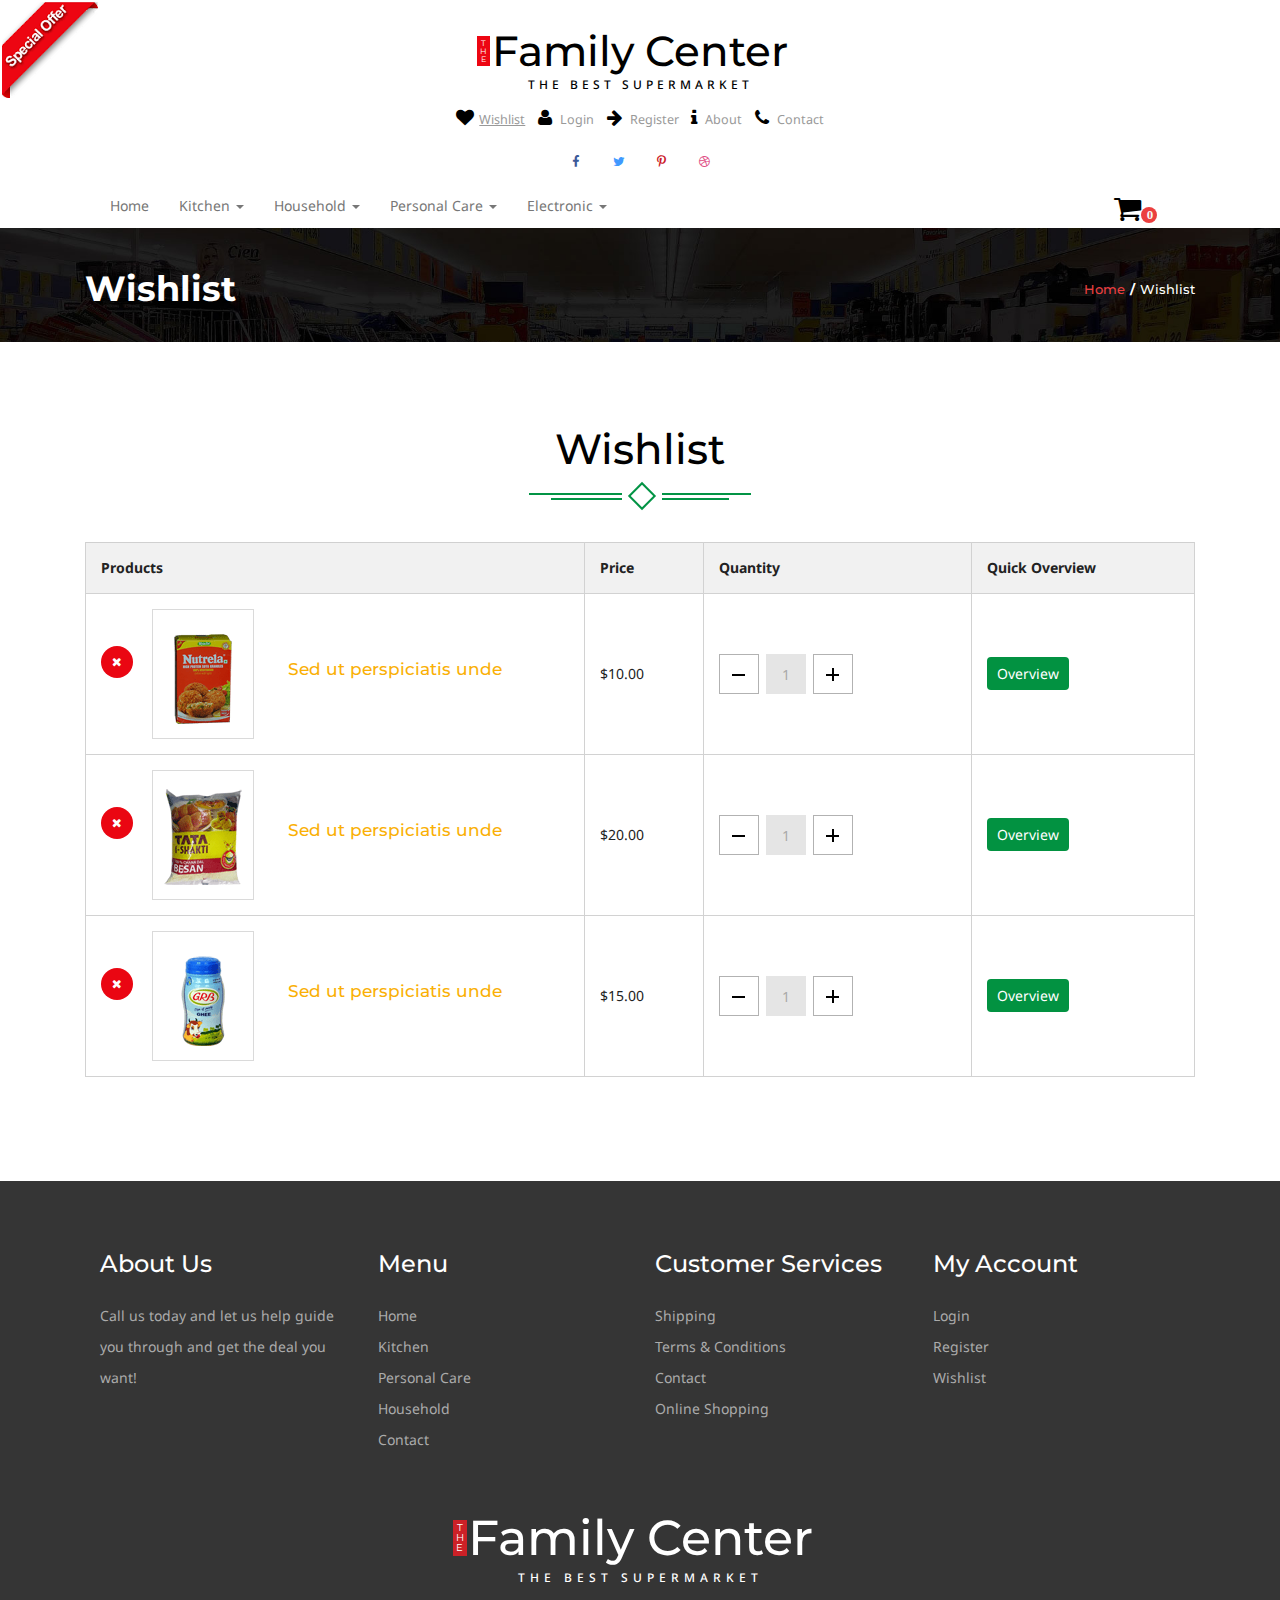
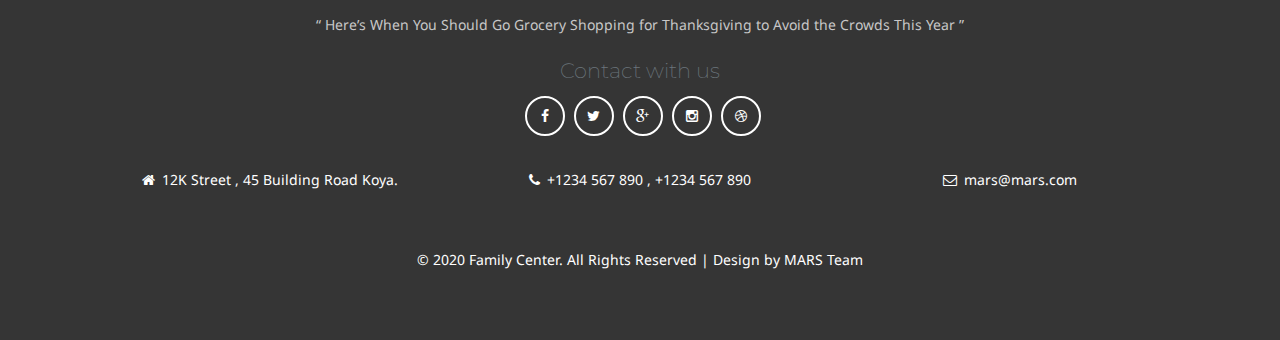
<file: wishlist.html>
<!DOCTYPE html>
<html lang="en">
  <head>
    <meta charset="UTF-8" />
    <meta name="viewport" content="width=device-width, initial-scale=1.0" />
    <title>The Family Center | Wishlist</title>
    <link
      rel="shortcut icon"
      type="image/png"
      href="./images/The Family Center.png"
    />
    <script>
      addEventListener(
        "load",
        () => {
          setTimeout(() => {
            window.scrollTo(0, 0);
          }, 0);
        },
        false
      );
    </script>
    <!-- bootstrap css -->
    <link rel="stylesheet" href="./css/bootstrap.min.css" />
    <link rel="stylesheet" href="./css/normalize.css" />
    <!-- main css -->
    <link rel="stylesheet" href="./css/style.css" />
    <!-- jquery  -->
    <script src="js/jquery-1.11.1.min.js"></script>

    <!-- start-smoth-scrolling -->
    <script type="text/javascript" src="js/move-top.js"></script>
    <script type="text/javascript" src="js/easing.js"></script>
    <script type="text/javascript">
      jQuery(document).ready(function ($) {
        $(".scroll").click(function (event) {
          event.preventDefault();
          $("html,body").animate(
            { scrollTop: $(this.hash).offset().top },
            1000
          );
        });
      });
    </script>
    <!-- fontawesome -->
    <link href="css/font-awesome.css" rel="stylesheet" />
    <!-- google font -->
    <link
      href="//fonts.googleapis.com/css?family=Montserrat:400,700"
      rel="stylesheet"
      type="text/css"
    />
    <link
      href="//fonts.googleapis.com/css?family=Noto+Sans:400,700"
      rel="stylesheet"
      type="text/css"
    />

    <!-- start-rate -->
    <script src="./js/jstarbox.js"></script>
    <link
      rel="stylesheet"
      href="./css/jstarbox.css"
      type="text/css"
      media="screen"
      charset="utf-8"
    />
    <script type="text/javascript">
      jQuery(function () {
        jQuery(".starbox").each(function () {
          var starbox = jQuery(this);
          starbox
            .starbox({
              average: starbox.attr("data-start-value"),
              changeable: starbox.hasClass("unchangeable")
                ? false
                : starbox.hasClass("clickonce")
                ? "once"
                : true,
              ghosting: starbox.hasClass("ghosting"),
              autoUpdateAverage: starbox.hasClass("autoupdate"),
              buttons: starbox.hasClass("smooth")
                ? false
                : starbox.attr("data-button-count") || 5,
              stars: starbox.attr("data-star-count") || 5,
            })
            .bind("starbox-value-changed", function (event, value) {
              if (starbox.hasClass("random")) {
                var val = Math.random();
                starbox.next().text(" " + val);
                return val;
              }
            });
        });
      });
    </script>
    <!---//End-rate---->
    <style>
      .ace {
        color: #777;
      }
      ul li:hover .ace {
        color: white;
      }
    </style>
  </head>
  <body>
    <!-- special offer logo  -->
    <a href="offer.html"
      ><img src="images/download.png" class="img-head" alt=""
    /></a>
    <!-- header -->
    <div class="header">
      <div class="container">
        <!-- logo of center -->
        <div class="logo">
          <h1>
            <a href="index.html"
              ><b>T<br />H<br />E</b>Family Center<span
                >The Best Supermarket</span
              ></a
            >
          </h1>
        </div>
        <!-- list of pages -->
        <div class="mt-4 w-50 mx-auto">
          <ul class="d-flex justify-content-center above-social">
            <li>
              <a href="wishlist.html" style="text-decoration: underline"
                ><i class="fa fa-heart" aria-hidden="true"></i>Wishlist</a
              >
            </li>
            <li>
              <a href="login.html"
                ><i class="fa fa-user" aria-hidden="true"></i> Login</a
              >
            </li>
            <li>
              <a href="register.html"
                ><i class="fa fa-arrow-right" aria-hidden="true"></i>
                Register</a
              >
            </li>
            <li>
              <a href="about.html"
                ><i class="fa fa-info" aria-hidden="true"></i> About</a
              >
            </li>
            <li>
              <a href="contact.html"
                ><i class="fa fa-phone" aria-hidden="true"></i> Contact</a
              >
            </li>
          </ul>
        </div>
        <!-- social icons -->
        <div class="mt-4">
          <ul class="social-top">
            <li>
              <a href="#" class="icon facebook"
                ><i class="fa fa-facebook" aria-hidden="true"></i><span></span
              ></a>
            </li>
            <li>
              <a href="#" class="icon twitter"
                ><i class="fa fa-twitter" aria-hidden="true"></i><span></span
              ></a>
            </li>
            <li>
              <a href="#" class="icon pinterest"
                ><i class="fa fa-pinterest-p" aria-hidden="true"></i
                ><span></span
              ></a>
            </li>
            <li>
              <a href="#" class="icon dribbble"
                ><i class="fa fa-dribbble" aria-hidden="true"></i><span></span
              ></a>
            </li>
          </ul>
        </div>
        <!-- navbar -->

        <div class="nav-top">
          <nav
            class="navbar navbar-default navbar-expand-md navbar-light w-100 d-flex"
          >
            <div class="navbar-header nav_2">
              <button
                type="button"
                class="navbar-toggle collapsed navbar-toggle1"
                data-toggle="collapse"
                data-target="#bs-megadropdown-tabs"
              >
                <span class="sr-only">Toggle navigation</span>
                <span class="icon-bar"></span>
                <span class="icon-bar"></span>
                <span class="icon-bar"></span>
              </button>
            </div>
            <div class="collapse navbar-collapse" id="bs-megadropdown-tabs">
              <ul class="nav navbar-nav">
                <li class="">
                  <a href="index.html" class="hyper"
                    ><span class="ace">Home</span></a
                  >
                </li>

                <li class="dropdown">
                  <a
                    href="#"
                    class="dropdown-toggle hyper"
                    data-toggle="dropdown"
                    ><span class="ace">Kitchen <b class="caret"></b></span
                  ></a>
                  <ul class="dropdown-menu multi">
                    <div class="row">
                      <div class="col-sm-3">
                        <ul class="multi-column-dropdown">
                          <li>
                            <a href="kitchen.html"
                              ><i
                                class="fa fa-angle-right"
                                aria-hidden="true"
                              ></i
                              >Water & Beverages</a
                            >
                          </li>
                          <li>
                            <a href="kitchen.html"
                              ><i
                                class="fa fa-angle-right"
                                aria-hidden="true"
                              ></i
                              >Fruits & Vegetables</a
                            >
                          </li>
                          <li>
                            <a href="kitchen.html">
                              <i
                                class="fa fa-angle-right"
                                aria-hidden="true"
                              ></i
                              >Staples</a
                            >
                          </li>
                          <li>
                            <a href="kitchen.html"
                              ><i
                                class="fa fa-angle-right"
                                aria-hidden="true"
                              ></i
                              >Branded Food</a
                            >
                          </li>
                        </ul>
                      </div>
                      <div class="col-sm-3">
                        <ul class="multi-column-dropdown">
                          <li>
                            <a href="kitchen.html"
                              ><i
                                class="fa fa-angle-right"
                                aria-hidden="true"
                              ></i
                              >Breakfast &amp; Cereal</a
                            >
                          </li>
                          <li>
                            <a href="kitchen.html"
                              ><i
                                class="fa fa-angle-right"
                                aria-hidden="true"
                              ></i
                              >Snacks</a
                            >
                          </li>
                          <li>
                            <a href="kitchen.html"
                              ><i
                                class="fa fa-angle-right"
                                aria-hidden="true"
                              ></i
                              >Spices</a
                            >
                          </li>
                          <li>
                            <a href="kitchen.html"
                              ><i
                                class="fa fa-angle-right"
                                aria-hidden="true"
                              ></i
                              >Biscuit &amp; Cookie</a
                            >
                          </li>
                          <li>
                            <a href="kitchen.html"
                              ><i
                                class="fa fa-angle-right"
                                aria-hidden="true"
                              ></i
                              >Sweets</a
                            >
                          </li>
                        </ul>
                      </div>
                      <div class="col-sm-3">
                        <ul class="multi-column-dropdown">
                          <li>
                            <a href="kitchen.html"
                              ><i
                                class="fa fa-angle-right"
                                aria-hidden="true"
                              ></i
                              >Pickle & Condiment</a
                            >
                          </li>
                          <li>
                            <a href="kitchen.html"
                              ><i
                                class="fa fa-angle-right"
                                aria-hidden="true"
                              ></i
                              >Instant Food</a
                            >
                          </li>
                          <li>
                            <a href="kitchen.html"
                              ><i
                                class="fa fa-angle-right"
                                aria-hidden="true"
                              ></i
                              >Dry Fruit</a
                            >
                          </li>
                          <li>
                            <a href="kitchen.html"
                              ><i
                                class="fa fa-angle-right"
                                aria-hidden="true"
                              ></i
                              >Tea &amp; Coffee</a
                            >
                          </li>
                        </ul>
                      </div>
                      <div class="col-sm-3 w3l">
                        <a href="kitchen.html"
                          ><img
                            src="images/me.png"
                            class="img-responsive"
                            alt=""
                        /></a>
                      </div>
                      <div class="clearfix"></div>
                    </div>
                  </ul>
                </li>

                <li class="dropdown">
                  <a
                    href="#"
                    class="dropdown-toggle hyper"
                    data-toggle="dropdown"
                    ><span class="ace">Household <b class="caret"></b></span
                  ></a>
                  <ul class="dropdown-menu multi multi2">
                    <div class="row">
                      <div class="col-sm-3">
                        <ul class="multi-column-dropdown">
                          <li>
                            <a href="hold.html"
                              ><i
                                class="fa fa-angle-right"
                                aria-hidden="true"
                              ></i
                              >Cleaning Accessories</a
                            >
                          </li>
                          <li>
                            <a href="hold.html"
                              ><i
                                class="fa fa-angle-right"
                                aria-hidden="true"
                              ></i
                              >CookWear</a
                            >
                          </li>
                          <li>
                            <a href="hold.html"
                              ><i
                                class="fa fa-angle-right"
                                aria-hidden="true"
                              ></i
                              >Detergents</a
                            >
                          </li>
                          <li>
                            <a href="hold.html"
                              ><i
                                class="fa fa-angle-right"
                                aria-hidden="true"
                              ></i
                              >Gardening Needs</a
                            >
                          </li>
                        </ul>
                      </div>
                      <div class="col-sm-3">
                        <ul class="multi-column-dropdown">
                          <li>
                            <a href="hold.html"
                              ><i
                                class="fa fa-angle-right"
                                aria-hidden="true"
                              ></i
                              >Kitchen & Dining</a
                            >
                          </li>
                          <li>
                            <a href="hold.html"
                              ><i
                                class="fa fa-angle-right"
                                aria-hidden="true"
                              ></i
                              >KitchenWear</a
                            >
                          </li>
                          <li>
                            <a href="hold.html"
                              ><i
                                class="fa fa-angle-right"
                                aria-hidden="true"
                              ></i
                              >Pet Care</a
                            >
                          </li>
                          <li>
                            <a href="hold.html"
                              ><i
                                class="fa fa-angle-right"
                                aria-hidden="true"
                              ></i
                              >Plastic Wear</a
                            >
                          </li>
                        </ul>
                      </div>
                      <div class="col-sm-3">
                        <ul class="multi-column-dropdown">
                          <li>
                            <a href="hold.html"
                              ><i
                                class="fa fa-angle-right"
                                aria-hidden="true"
                              ></i
                              >Pooja Needs</a
                            >
                          </li>
                          <li>
                            <a href="hold.html"
                              ><i
                                class="fa fa-angle-right"
                                aria-hidden="true"
                              ></i
                              >Serveware</a
                            >
                          </li>
                          <li>
                            <a href="hold.html"
                              ><i
                                class="fa fa-angle-right"
                                aria-hidden="true"
                              ></i
                              >Safety Accessories</a
                            >
                          </li>
                          <li>
                            <a href="hold.html"
                              ><i
                                class="fa fa-angle-right"
                                aria-hidden="true"
                              ></i
                              >Festive Decoratives
                            </a>
                          </li>
                        </ul>
                      </div>
                      <div class="col-sm-3 w3l">
                        <a href="hold.html"
                          ><img
                            src="images/me2.png"
                            class="img-responsive"
                            alt=""
                        /></a>
                      </div>
                      <div class="clearfix"></div>
                    </div>
                  </ul>
                </li>
                <li class="dropdown">
                  <a
                    href="#"
                    class="dropdown-toggle hyper"
                    data-toggle="dropdown"
                    ><span class="ace">
                      Personal Care <b class="caret"></b></span
                  ></a>
                  <ul class="dropdown-menu multi multi1">
                    <div class="row">
                      <div class="col-sm-3">
                        <ul class="multi-column-dropdown">
                          <li>
                            <a href="care.html"
                              ><i
                                class="fa fa-angle-right"
                                aria-hidden="true"
                              ></i>
                              Ayurvedic
                            </a>
                          </li>
                          <li>
                            <a href="care.html"
                              ><i
                                class="fa fa-angle-right"
                                aria-hidden="true"
                              ></i
                              >Baby Care</a
                            >
                          </li>
                          <li>
                            <a href="care.html"
                              ><i
                                class="fa fa-angle-right"
                                aria-hidden="true"
                              ></i
                              >Cosmetics</a
                            >
                          </li>
                          <li>
                            <a href="care.html"
                              ><i
                                class="fa fa-angle-right"
                                aria-hidden="true"
                              ></i
                              >Deo & Purfumes</a
                            >
                          </li>
                        </ul>
                      </div>
                      <div class="col-sm-3">
                        <ul class="multi-column-dropdown">
                          <li>
                            <a href="care.html">
                              <i
                                class="fa fa-angle-right"
                                aria-hidden="true"
                              ></i
                              >Hair Care
                            </a>
                          </li>
                          <li>
                            <a href="care.html"
                              ><i
                                class="fa fa-angle-right"
                                aria-hidden="true"
                              ></i
                              >Oral Care</a
                            >
                          </li>
                          <li>
                            <a href="care.html"
                              ><i
                                class="fa fa-angle-right"
                                aria-hidden="true"
                              ></i
                              >Personal Hygiene</a
                            >
                          </li>
                          <li>
                            <a href="care.html"
                              ><i
                                class="fa fa-angle-right"
                                aria-hidden="true"
                              ></i
                              >Skin care</a
                            >
                          </li>
                        </ul>
                      </div>
                      <div class="col-sm-3">
                        <ul class="multi-column-dropdown">
                          <li>
                            <a href="care.html"
                              ><i
                                class="fa fa-angle-right"
                                aria-hidden="true"
                              ></i>
                              Fashion Accessories
                            </a>
                          </li>
                          <li>
                            <a href="care.html"
                              ><i
                                class="fa fa-angle-right"
                                aria-hidden="true"
                              ></i
                              >Grooming Tools</a
                            >
                          </li>
                          <li>
                            <a href="care.html"
                              ><i
                                class="fa fa-angle-right"
                                aria-hidden="true"
                              ></i
                              >Shaving Need</a
                            >
                          </li>
                          <li>
                            <a href="care.html"
                              ><i
                                class="fa fa-angle-right"
                                aria-hidden="true"
                              ></i
                              >Sanitary Needs</a
                            >
                          </li>
                        </ul>
                      </div>
                      <div class="col-sm-3 w3l">
                        <a href="care.html"
                          ><img
                            src="images/me1.png"
                            class="img-responsive"
                            alt=""
                        /></a>
                      </div>
                      <div class="clearfix"></div>
                    </div>
                  </ul>
                </li>

                <li class="dropdown">
                  <a
                    href="#"
                    class="dropdown-toggle hyper"
                    data-toggle="dropdown"
                    ><span class="ace">Electronic <b class="caret"></b></span
                  ></a>
                  <ul class="dropdown-menu multi multi2">
                    <div class="row">
                      <div class="col-sm-3">
                        <ul class="multi-column-dropdown">
                          <li>
                            <a href="hold.html"
                              ><i
                                class="fa fa-angle-right"
                                aria-hidden="true"
                              ></i
                              >Cleaning Accessories</a
                            >
                          </li>
                          <li>
                            <a href="hold.html"
                              ><i
                                class="fa fa-angle-right"
                                aria-hidden="true"
                              ></i
                              >CookWear</a
                            >
                          </li>
                          <li>
                            <a href="hold.html"
                              ><i
                                class="fa fa-angle-right"
                                aria-hidden="true"
                              ></i
                              >Detergents</a
                            >
                          </li>
                          <li>
                            <a href="hold.html"
                              ><i
                                class="fa fa-angle-right"
                                aria-hidden="true"
                              ></i
                              >Gardening Needs</a
                            >
                          </li>
                        </ul>
                      </div>
                      <div class="col-sm-3">
                        <ul class="multi-column-dropdown">
                          <li>
                            <a href="hold.html"
                              ><i
                                class="fa fa-angle-right"
                                aria-hidden="true"
                              ></i
                              >Kitchen & Dining</a
                            >
                          </li>
                          <li>
                            <a href="hold.html"
                              ><i
                                class="fa fa-angle-right"
                                aria-hidden="true"
                              ></i
                              >KitchenWear</a
                            >
                          </li>
                          <li>
                            <a href="hold.html"
                              ><i
                                class="fa fa-angle-right"
                                aria-hidden="true"
                              ></i
                              >Pet Care</a
                            >
                          </li>
                          <li>
                            <a href="hold.html"
                              ><i
                                class="fa fa-angle-right"
                                aria-hidden="true"
                              ></i
                              >Plastic Wear</a
                            >
                          </li>
                        </ul>
                      </div>
                      <div class="col-sm-3">
                        <ul class="multi-column-dropdown">
                          <li>
                            <a href="hold.html"
                              ><i
                                class="fa fa-angle-right"
                                aria-hidden="true"
                              ></i
                              >Pooja Needs</a
                            >
                          </li>
                          <li>
                            <a href="hold.html"
                              ><i
                                class="fa fa-angle-right"
                                aria-hidden="true"
                              ></i
                              >Serveware</a
                            >
                          </li>
                          <li>
                            <a href="hold.html"
                              ><i
                                class="fa fa-angle-right"
                                aria-hidden="true"
                              ></i
                              >Safety Accessories</a
                            >
                          </li>
                          <li>
                            <a href="hold.html"
                              ><i
                                class="fa fa-angle-right"
                                aria-hidden="true"
                              ></i
                              >Festive Decoratives
                            </a>
                          </li>
                        </ul>
                      </div>
                      <div class="col-sm-3 w3l">
                        <a href="hold.html"
                          ><img
                            src="images/electronics.png"
                            class="img-responsive"
                            alt=""
                        /></a>
                      </div>
                      <div class="clearfix"></div>
                    </div>
                  </ul>
                </li>
              </ul>
            </div>
            <div class="cart">
              <span class="fa fa-shopping-cart my-cart-icon"
                ><span class="badge badge-notify my-cart-badge"></span
              ></span>
            </div>
          </nav>

          <div class="clearfix"></div>
        </div>
      </div>
    </div>
    <!-- search and video -->
    <!--banner-->
    <div class="banner-top">
      <div class="container">
        <h3>Wishlist</h3>
        <h4><a href="index.html">Home</a><label>/</label>Wishlist</h4>
        <div class="clearfix"></div>
      </div>
    </div>

    <!--content-->
    <div class="check-out">
      <div class="container">
        <div class="spec">
          <h3>Wishlist</h3>
          <div class="ser-t">
            <b></b>
            <span><i></i></span>
            <b class="line"></b>
          </div>
        </div>
        <script>
          $(document).ready(function (c) {
            $(".close1").on("click", function (c) {
              $(".cross").fadeOut("slow", function (c) {
                $(".cross").remove();
              });
            });
          });
        </script>
        <script>
          $(document).ready(function (c) {
            $(".close2").on("click", function (c) {
              $(".cross1").fadeOut("slow", function (c) {
                $(".cross1").remove();
              });
            });
          });
        </script>
        <script>
          $(document).ready(function (c) {
            $(".close3").on("click", function (c) {
              $(".cross2").fadeOut("slow", function (c) {
                $(".cross2").remove();
              });
            });
          });
        </script>
        <table class="table">
          <tr>
            <th class="t-head head-it">Products</th>
            <th class="t-head">Price</th>
            <th class="t-head">Quantity</th>

            <th class="t-head">Quick Overview</th>
          </tr>
          <tr class="cross">
            <td class="ring-in t-data">
              <a href="single.html" class="at-in">
                <img src="images/wi.png" class="img-responsive" alt="" />
              </a>
              <div class="sed">
                <h5>Sed ut perspiciatis unde</h5>
              </div>
              <div class="clearfix"></div>
              <div class="close1">
                <i class="fa fa-times" aria-hidden="true"></i>
              </div>
            </td>
            <td class="t-data">$10.00</td>
            <td class="t-data">
              <div class="quantity">
                <div class="quantity-select">
                  <div class="entry value-minus">&nbsp;</div>
                  <div class="entry value"><span class="span-1">1</span></div>
                  <div class="entry value-plus active">&nbsp;</div>
                </div>
              </div>
            </td>

            <td class="t-data t-w3l">
              <a class="add-1" href="single.html"> Overview</a>
            </td>
          </tr>
          <tr class="cross1">
            <td class="t-data ring-in">
              <a href="single.html" class="at-in"
                ><img src="images/wi1.png" class="img-responsive" alt=""
              /></a>
              <div class="sed">
                <h5>Sed ut perspiciatis unde</h5>
              </div>
              <div class="clearfix"></div>
              <div class="close2">
                <i class="fa fa-times" aria-hidden="true"></i>
              </div>
            </td>
            <td class="t-data">$20.00</td>
            <td class="t-data">
              <div class="quantity">
                <div class="quantity-select">
                  <div class="entry value-minus">&nbsp;</div>
                  <div class="entry value"><span class="span-1">1</span></div>
                  <div class="entry value-plus active">&nbsp;</div>
                </div>
              </div>
            </td>

            <td class="t-data t-w3l">
              <a class="add-1" href="single.html">Overview</a>
            </td>
          </tr>
          <tr class="cross2">
            <td class="t-data ring-in">
              <a href="single.html" class="at-in"
                ><img src="images/wi2.png" class="img-responsive" alt=""
              /></a>
              <div class="sed">
                <h5>Sed ut perspiciatis unde</h5>
              </div>
              <div class="clearfix"></div>
              <div class="close3">
                <i class="fa fa-times" aria-hidden="true"></i>
              </div>
            </td>
            <td class="t-data">$15.00</td>
            <td class="t-data">
              <div class="quantity">
                <div class="quantity-select">
                  <div class="entry value-minus">&nbsp;</div>
                  <div class="entry value"><span class="span-1">1</span></div>
                  <div class="entry value-plus active">&nbsp;</div>
                </div>
              </div>
            </td>

            <td class="t-data">
              <a class="add-1" href="single.html">Overview</a>
            </td>
          </tr>
        </table>
      </div>
    </div>

    <!--quantity-->
    <script>
      $(".value-plus").on("click", function () {
        var divUpd = $(this).parent().find(".value"),
          newVal = parseInt(divUpd.text(), 10) + 1;
        divUpd.text(newVal);
      });

      $(".value-minus").on("click", function () {
        var divUpd = $(this).parent().find(".value"),
          newVal = parseInt(divUpd.text(), 10) - 1;
        if (newVal >= 1) divUpd.text(newVal);
      });
    </script>
    <!--quantity-->
    <!--footer-->
    <div class="footer">
      <div class="container">
        <div class="col-md-3 footer-grid">
          <h3>About Us</h3>
          <p>
            Call us today and let us help guide you through and get the deal you
            want!
          </p>
        </div>
        <div class="col-md-3 footer-grid">
          <h3>Menu</h3>
          <ul>
            <li><a href="index.html">Home</a></li>
            <li><a href="kitchen.html">Kitchen</a></li>
            <li><a href="care.html">Personal Care</a></li>
            <li><a href="hold.html">Household</a></li>
            <li><a href="contact.html">Contact</a></li>
          </ul>
        </div>
        <div class="col-md-3 footer-grid">
          <h3>Customer Services</h3>
          <ul>
            <li><a href="shipping.html">Shipping</a></li>
            <li><a href="terms.html">Terms & Conditions</a></li>
            <li><a href="contact.html">Contact</a></li>
            <li><a href="offer.html">Online Shopping</a></li>
          </ul>
        </div>
        <div class="col-md-3 footer-grid">
          <h3>My Account</h3>
          <ul>
            <li><a href="login.html">Login</a></li>
            <li><a href="register.html">Register</a></li>
            <li><a href="wishlist.html">Wishlist</a></li>
          </ul>
        </div>
        <div class="clearfix"></div>
        <div class="footer-bottom text-center">
          <h2>
            <a href="index.html"
              ><b>T<br />H<br />E</b> Family Center<span
                >The Best Supermarket</span
              ></a
            >
          </h2>
          <p class="fo-para">
            “ Here’s When You Should Go Grocery Shopping for Thanksgiving to
            Avoid the Crowds This Year ”
          </p>
          <h5><strong class="text-muted lead">Contact with us</strong></h5>
          <ul class="agileits_social_icons">
            <li>
              <a href="#" class="facebook"
                ><i class="fa fa-facebook" aria-hidden="true"></i
              ></a>
            </li>
            <li>
              <a href="#" class="twitter"
                ><i class="fa fa-twitter" aria-hidden="true"></i
              ></a>
            </li>
            <li>
              <a href="#" class="google"
                ><i class="fa fa-google-plus" aria-hidden="true"></i
              ></a>
            </li>
            <li>
              <a href="#" class="instagram"
                ><i class="fa fa-instagram" aria-hidden="true"></i
              ></a>
            </li>
            <li>
              <a href="#" class="dribbble"
                ><i class="fa fa-dribbble" aria-hidden="true"></i
              ></a>
            </li>
          </ul>
          <div class="mt-5 d-sm-flex justify-content-around">
            <div class="col-md-4 fo-grid1">
              <p>
                <i class="fa fa-home" aria-hidden="true"></i>12K Street , 45
                Building Road Koya.
              </p>
            </div>
            <div class="col-md-4 fo-grid1">
              <p>
                <i class="fa fa-phone" aria-hidden="true"></i>+1234 567 890 ,
                +1234 567 890
              </p>
            </div>
            <div class="col-md-4 fo-grid1">
              <p>
                <a href="mailto:info@example.com"
                  ><i class="fa fa-envelope-o" aria-hidden="true"></i
                  >mars@mars.com</a
                >
              </p>
            </div>
          </div>
        </div>
        <div class="copy-right">
          <p>
            &copy; 2020 Family Center. All Rights Reserved | Design by MARS Team
          </p>
        </div>
      </div>
    </div>
    <!-- //footer-->

    <!-- smooth scrolling -->
    <script type="text/javascript">
      $(document).ready(function () {
        /*
			var defaults = {
			containerID: 'toTop', // fading element id
			containerHoverID: 'toTopHover', // fading element hover id
			scrollSpeed: 1200,
			easingType: 'linear' 
			};
		*/
        $().UItoTop({ easingType: "easeOutQuart" });
      });
    </script>
    <a href="#" id="toTop" style="display: block">
      <span id="toTopHover" style="opacity: 1"> </span
    ></a>
    <!-- //smooth scrolling -->
    <!-- for bootstrap working -->
    <script src="js/bootstrap.js"></script>
    <!-- //for bootstrap working -->
    <script type="text/javascript" src="js/jquery.mycart.js"></script>
    <script type="text/javascript">
      $(function () {
        var goToCartIcon = function ($addTocartBtn) {
          var $cartIcon = $(".my-cart-icon");
          var $image = $(
            '<img width="30px" height="30px" src="' +
              $addTocartBtn.data("image") +
              '"/>'
          ).css({ position: "fixed", "z-index": "999" });
          $addTocartBtn.prepend($image);
          var position = $cartIcon.position();
          $image.animate(
            {
              top: position.top,
              left: position.left,
            },
            500,
            "linear",
            function () {
              $image.remove();
            }
          );
        };

        $(".my-cart-btn").myCart({
          classCartIcon: "my-cart-icon",
          classCartBadge: "my-cart-badge",
          affixCartIcon: true,
          checkoutCart: function (products) {
            $.each(products, function () {
              console.log(this);
            });
          },
          clickOnAddToCart: function ($addTocart) {
            goToCartIcon($addTocart);
          },
          getDiscountPrice: function (products) {
            var total = 0;
            $.each(products, function () {
              total += this.quantity * this.price;
            });
            return total * 1;
          },
        });
      });
    </script>

    <!-- product -->
    <div
      class="modal fade"
      id="myModal1"
      tabindex="-1"
      role="dialog"
      aria-labelledby="myModalLabel"
    >
      <div class="modal-dialog" role="document">
        <div class="modal-content modal-info">
          <div class="modal-header">
            <button
              type="button"
              class="close"
              data-dismiss="modal"
              aria-label="Close"
            ></button>
          </div>
          <div class="modal-body modal-spa">
            <div class="col-md-5 span-2">
              <div class="item">
                <img src="images/of.png" class="img-responsive" alt="" />
              </div>
            </div>
            <div class="col-md-7 span-1">
              <h3>Moong(1 kg)</h3>
              <p class="in-para">
                There are many variations of passages of Lorem Ipsum.
              </p>
              <div class="price_single">
                <span class="reducedfrom"><del>$2.00</del>$1.50</span>

                <div class="clearfix"></div>
              </div>
              <h4 class="quick">Quick Overview:</h4>
              <p class="quick_desc">
                Nam liber tempor cum soluta nobis eleifend option congue nihil
                imperdiet doming id quod mazim placerat facer possim assum. Typi
                non habent claritatem insitam; es
              </p>
              <div class="add-to">
                <button
                  class="btn btn-danger my-cart-btn my-cart-btn1"
                  data-id="1"
                  data-name="Moong"
                  data-summary="summary 1"
                  data-price="1.50"
                  data-quantity="1"
                  data-image="images/of.png"
                >
                  Add to Cart
                </button>
              </div>
            </div>
            <div class="clearfix"></div>
          </div>
        </div>
      </div>
    </div>
    <!-- product -->
    <div
      class="modal fade"
      id="myModal2"
      tabindex="-1"
      role="dialog"
      aria-labelledby="myModalLabel"
    >
      <div class="modal-dialog" role="document">
        <div class="modal-content modal-info">
          <div class="modal-header">
            <button
              type="button"
              class="close"
              data-dismiss="modal"
              aria-label="Close"
            >
              <span aria-hidden="true">&times;</span>
            </button>
          </div>
          <div class="modal-body modal-spa">
            <div class="col-md-5 span-2">
              <div class="item">
                <img src="images/of1.png" class="img-responsive" alt="" />
              </div>
            </div>
            <div class="col-md-7 span-1">
              <h3>Sunflower Oil(5 kg)</h3>
              <p class="in-para">
                There are many variations of passages of Lorem Ipsum.
              </p>
              <div class="price_single">
                <span class="reducedfrom"><del>$10.00</del>$9.00</span>

                <div class="clearfix"></div>
              </div>
              <h4 class="quick">Quick Overview:</h4>
              <p class="quick_desc">
                Nam liber tempor cum soluta nobis eleifend option congue nihil
                imperdiet doming id quod mazim placerat facer possim assum. Typi
                non habent claritatem insitam; es
              </p>
              <div class="add-to">
                <button
                  class="btn btn-danger my-cart-btn my-cart-btn1"
                  data-id="2"
                  data-name="Sunflower Oil"
                  data-summary="summary 2"
                  data-price="9.00"
                  data-quantity="1"
                  data-image="images/of1.png"
                >
                  Add to Cart
                </button>
              </div>
            </div>
            <div class="clearfix"></div>
          </div>
        </div>
      </div>
    </div>
    <!-- product -->
    <div
      class="modal fade"
      id="myModal3"
      tabindex="-1"
      role="dialog"
      aria-labelledby="myModalLabel"
    >
      <div class="modal-dialog" role="document">
        <div class="modal-content modal-info">
          <div class="modal-header">
            <button
              type="button"
              class="close"
              data-dismiss="modal"
              aria-label="Close"
            >
              <span aria-hidden="true">&times;</span>
            </button>
          </div>
          <div class="modal-body modal-spa">
            <div class="col-md-5 span-2">
              <div class="item">
                <img src="images/of2.png" class="img-responsive" alt="" />
              </div>
            </div>
            <div class="col-md-7 span-1">
              <h3>Kabuli Chana(1 kg)</h3>
              <p class="in-para">
                There are many variations of passages of Lorem Ipsum.
              </p>
              <div class="price_single">
                <span class="reducedfrom"><del>$3.00</del>$2.00</span>

                <div class="clearfix"></div>
              </div>
              <h4 class="quick">Quick Overview:</h4>
              <p class="quick_desc">
                Nam liber tempor cum soluta nobis eleifend option congue nihil
                imperdiet doming id quod mazim placerat facer possim assum. Typi
                non habent claritatem insitam; es
              </p>
              <div class="add-to">
                <button
                  class="btn btn-danger my-cart-btn my-cart-btn1"
                  data-id="3"
                  data-name="Kabuli Chana"
                  data-summary="summary 3"
                  data-price="2.00"
                  data-quantity="1"
                  data-image="images/of2.png"
                >
                  Add to Cart
                </button>
              </div>
            </div>
            <div class="clearfix"></div>
          </div>
        </div>
      </div>
    </div>
    <!-- product -->
    <div
      class="modal fade"
      id="myModal4"
      tabindex="-1"
      role="dialog"
      aria-labelledby="myModalLabel"
    >
      <div class="modal-dialog" role="document">
        <div class="modal-content modal-info">
          <div class="modal-header">
            <button
              type="button"
              class="close"
              data-dismiss="modal"
              aria-label="Close"
            >
              <span aria-hidden="true">&times;</span>
            </button>
          </div>
          <div class="modal-body modal-spa">
            <div class="col-md-5 span-2">
              <div class="item">
                <img src="images/of3.png" class="img-responsive" alt="" />
              </div>
            </div>
            <div class="col-md-7 span-1">
              <h3>Soya Chunks(1 kg)</h3>
              <p class="in-para">
                There are many variations of passages of Lorem Ipsum.
              </p>
              <div class="price_single">
                <span class="reducedfrom"><del>$4.00</del>$3.50</span>

                <div class="clearfix"></div>
              </div>
              <h4 class="quick">Quick Overview:</h4>
              <p class="quick_desc">
                Nam liber tempor cum soluta nobis eleifend option congue nihil
                imperdiet doming id quod mazim placerat facer possim assum. Typi
                non habent claritatem insitam; es
              </p>
              <div class="add-to">
                <button
                  class="btn btn-danger my-cart-btn my-cart-btn1"
                  data-id="4"
                  data-name="Soya Chunks"
                  data-summary="summary 4"
                  data-price="3.50"
                  data-quantity="1"
                  data-image="images/of3.png"
                >
                  Add to Cart
                </button>
              </div>
            </div>
            <div class="clearfix"></div>
          </div>
        </div>
      </div>
    </div>
    <!-- product -->
    <div
      class="modal fade"
      id="myModal5"
      tabindex="-1"
      role="dialog"
      aria-labelledby="myModalLabel"
    >
      <div class="modal-dialog" role="document">
        <div class="modal-content modal-info">
          <div class="modal-header">
            <button
              type="button"
              class="close"
              data-dismiss="modal"
              aria-label="Close"
            >
              <span aria-hidden="true">&times;</span>
            </button>
          </div>
          <div class="modal-body modal-spa">
            <div class="col-md-5 span-2">
              <div class="item">
                <img src="images/of4.png" class="img-responsive" alt="" />
              </div>
            </div>
            <div class="col-md-7 span-1">
              <h3>Lays(100 g)</h3>
              <p class="in-para">
                There are many variations of passages of Lorem Ipsum.
              </p>
              <div class="price_single">
                <span class="reducedfrom"><del>$1.00</del>$0.70</span>

                <div class="clearfix"></div>
              </div>
              <h4 class="quick">Quick Overview:</h4>
              <p class="quick_desc">
                Nam liber tempor cum soluta nobis eleifend option congue nihil
                imperdiet doming id quod mazim placerat facer possim assum. Typi
                non habent claritatem insitam; es
              </p>
              <div class="add-to">
                <button
                  class="btn btn-danger my-cart-btn my-cart-btn1"
                  data-id="5"
                  data-name="Lays"
                  data-summary="summary 5"
                  data-price="0.70"
                  data-quantity="1"
                  data-image="images/of4.png"
                >
                  Add to Cart
                </button>
              </div>
            </div>
            <div class="clearfix"></div>
          </div>
        </div>
      </div>
    </div>
    <!-- product -->
    <div
      class="modal fade"
      id="myModal6"
      tabindex="-1"
      role="dialog"
      aria-labelledby="myModalLabel"
    >
      <div class="modal-dialog" role="document">
        <div class="modal-content modal-info">
          <div class="modal-header">
            <button
              type="button"
              class="close"
              data-dismiss="modal"
              aria-label="Close"
            >
              <span aria-hidden="true">&times;</span>
            </button>
          </div>
          <div class="modal-body modal-spa">
            <div class="col-md-5 span-2">
              <div class="item">
                <img src="images/of5.png" class="img-responsive" alt="" />
              </div>
            </div>
            <div class="col-md-7 span-1">
              <h3>Kurkure(100 g)</h3>
              <p class="in-para">
                There are many variations of passages of Lorem Ipsum.
              </p>
              <div class="price_single">
                <span class="reducedfrom"><del>$1.00</del>$0.70</span>

                <div class="clearfix"></div>
              </div>
              <h4 class="quick">Quick Overview:</h4>
              <p class="quick_desc">
                Nam liber tempor cum soluta nobis eleifend option congue nihil
                imperdiet doming id quod mazim placerat facer possim assum. Typi
                non habent claritatem insitam; es
              </p>
              <div class="add-to">
                <button
                  class="btn btn-danger my-cart-btn my-cart-btn1"
                  data-id="6"
                  data-name="Kurkure"
                  data-summary="summary 6"
                  data-price="0.70"
                  data-quantity="1"
                  data-image="images/of5.png"
                >
                  Add to Cart
                </button>
              </div>
            </div>
            <div class="clearfix"></div>
          </div>
        </div>
      </div>
    </div>
    <!-- product -->
    <div
      class="modal fade"
      id="myModal7"
      tabindex="-1"
      role="dialog"
      aria-labelledby="myModalLabel"
    >
      <div class="modal-dialog" role="document">
        <div class="modal-content modal-info">
          <div class="modal-header">
            <button
              type="button"
              class="close"
              data-dismiss="modal"
              aria-label="Close"
            >
              <span aria-hidden="true">&times;</span>
            </button>
          </div>
          <div class="modal-body modal-spa">
            <div class="col-md-5 span-2">
              <div class="item">
                <img src="images/of6.png" class="img-responsive" alt="" />
              </div>
            </div>
            <div class="col-md-7 span-1">
              <h3>Popcorn(250 g)</h3>
              <p class="in-para">
                There are many variations of passages of Lorem Ipsum.
              </p>
              <div class="price_single">
                <span class="reducedfrom"><del>$2.00</del>$1.00</span>

                <div class="clearfix"></div>
              </div>
              <h4 class="quick">Quick Overview:</h4>
              <p class="quick_desc">
                Nam liber tempor cum soluta nobis eleifend option congue nihil
                imperdiet doming id quod mazim placerat facer possim assum. Typi
                non habent claritatem insitam; es
              </p>
              <div class="add-to">
                <button
                  class="btn btn-danger my-cart-btn my-cart-btn1"
                  data-id="7"
                  data-name="Popcorn"
                  data-summary="summary 7"
                  data-price="1.00"
                  data-quantity="1"
                  data-image="images/of6.png"
                >
                  Add to Cart
                </button>
              </div>
            </div>
            <div class="clearfix"></div>
          </div>
        </div>
      </div>
    </div>
    <!-- product -->
    <div
      class="modal fade"
      id="myModal8"
      tabindex="-1"
      role="dialog"
      aria-labelledby="myModalLabel"
    >
      <div class="modal-dialog" role="document">
        <div class="modal-content modal-info">
          <div class="modal-header">
            <button
              type="button"
              class="close"
              data-dismiss="modal"
              aria-label="Close"
            >
              <span aria-hidden="true">&times;</span>
            </button>
          </div>
          <div class="modal-body modal-spa">
            <div class="col-md-5 span-2">
              <div class="item">
                <img src="images/of7.png" class="img-responsive" alt="" />
              </div>
            </div>
            <div class="col-md-7 span-1">
              <h3>Nuts(250 g)</h3>
              <p class="in-para">
                There are many variations of passages of Lorem Ipsum.
              </p>
              <div class="price_single">
                <span class="reducedfrom"><del>$4.00</del>$3.50</span>

                <div class="clearfix"></div>
              </div>
              <h4 class="quick">Quick Overview:</h4>
              <p class="quick_desc">
                Nam liber tempor cum soluta nobis eleifend option congue nihil
                imperdiet doming id quod mazim placerat facer possim assum. Typi
                non habent claritatem insitam; es
              </p>
              <div class="add-to">
                <button
                  class="btn btn-danger my-cart-btn my-cart-btn1"
                  data-id="8"
                  data-name="Nuts"
                  data-summary="summary 8"
                  data-price="3.50"
                  data-quantity="1"
                  data-image="images/of7.png"
                >
                  Add to Cart
                </button>
              </div>
            </div>
            <div class="clearfix"></div>
          </div>
        </div>
      </div>
    </div>
    <!-- product -->
    <div
      class="modal fade"
      id="myModal9"
      tabindex="-1"
      role="dialog"
      aria-labelledby="myModalLabel"
    >
      <div class="modal-dialog" role="document">
        <div class="modal-content modal-info">
          <div class="modal-header">
            <button
              type="button"
              class="close"
              data-dismiss="modal"
              aria-label="Close"
            >
              <span aria-hidden="true">&times;</span>
            </button>
          </div>
          <div class="modal-body modal-spa">
            <div class="col-md-5 span-2">
              <div class="item">
                <img src="images/of8.png" class="img-responsive" alt="" />
              </div>
            </div>
            <div class="col-md-7 span-1">
              <h3>Banana(6 pcs)</h3>
              <p class="in-para">
                There are many variations of passages of Lorem Ipsum.
              </p>
              <div class="price_single">
                <span class="reducedfrom"><del>$2.00</del>$1.50</span>

                <div class="clearfix"></div>
              </div>
              <h4 class="quick">Quick Overview:</h4>
              <p class="quick_desc">
                Nam liber tempor cum soluta nobis eleifend option congue nihil
                imperdiet doming id quod mazim placerat facer possim assum. Typi
                non habent claritatem insitam; es
              </p>
              <div class="add-to">
                <button
                  class="btn btn-danger my-cart-btn my-cart-btn1"
                  data-id="9"
                  data-name="Banana"
                  data-summary="summary 9"
                  data-price="1.50"
                  data-quantity="1"
                  data-image="images/of8.png"
                >
                  Add to Cart
                </button>
              </div>
            </div>
            <div class="clearfix"></div>
          </div>
        </div>
      </div>
    </div>
    <!-- product -->
    <div
      class="modal fade"
      id="myModal10"
      tabindex="-1"
      role="dialog"
      aria-labelledby="myModalLabel"
    >
      <div class="modal-dialog" role="document">
        <div class="modal-content modal-info">
          <div class="modal-header">
            <button
              type="button"
              class="close"
              data-dismiss="modal"
              aria-label="Close"
            >
              <span aria-hidden="true">&times;</span>
            </button>
          </div>
          <div class="modal-body modal-spa">
            <div class="col-md-5 span-2">
              <div class="item">
                <img src="images/of9.png" class="img-responsive" alt="" />
              </div>
            </div>
            <div class="col-md-7 span-1">
              <h3>Onion(1 kg)</h3>
              <p class="in-para">
                There are many variations of passages of Lorem Ipsum.
              </p>
              <div class="price_single">
                <span class="reducedfrom"><del>$1.00</del>$0.70</span>

                <div class="clearfix"></div>
              </div>
              <h4 class="quick">Quick Overview:</h4>
              <p class="quick_desc">
                Nam liber tempor cum soluta nobis eleifend option congue nihil
                imperdiet doming id quod mazim placerat facer possim assum. Typi
                non habent claritatem insitam; es
              </p>
              <div class="add-to">
                <button
                  class="btn btn-danger my-cart-btn my-cart-btn1"
                  data-id="10"
                  data-name="Onion"
                  data-summary="summary 10"
                  data-price="0.70"
                  data-quantity="1"
                  data-image="images/of9.png"
                >
                  Add to Cart
                </button>
              </div>
            </div>
            <div class="clearfix"></div>
          </div>
        </div>
      </div>
    </div>
    <!-- product -->
    <div
      class="modal fade"
      id="myModal11"
      tabindex="-1"
      role="dialog"
      aria-labelledby="myModalLabel"
    >
      <div class="modal-dialog" role="document">
        <div class="modal-content modal-info">
          <div class="modal-header">
            <button
              type="button"
              class="close"
              data-dismiss="modal"
              aria-label="Close"
            >
              <span aria-hidden="true">&times;</span>
            </button>
          </div>
          <div class="modal-body modal-spa">
            <div class="col-md-5 span-2">
              <div class="item">
                <img src="images/of10.png" class="img-responsive" alt="" />
              </div>
            </div>
            <div class="col-md-7 span-1">
              <h3>Bitter Gourd(1 kg)</h3>
              <p class="in-para">
                There are many variations of passages of Lorem Ipsum.
              </p>
              <div class="price_single">
                <span class="reducedfrom"><del>$2.00</del>$1.00</span>

                <div class="clearfix"></div>
              </div>
              <h4 class="quick">Quick Overview:</h4>
              <p class="quick_desc">
                Nam liber tempor cum soluta nobis eleifend option congue nihil
                imperdiet doming id quod mazim placerat facer possim assum. Typi
                non habent claritatem insitam; es
              </p>
              <div class="add-to">
                <button
                  class="btn btn-danger my-cart-btn my-cart-btn1"
                  data-id="11"
                  data-name="Bitter Gourd"
                  data-summary="summary 11"
                  data-price="1.00"
                  data-quantity="1"
                  data-image="images/of10.png"
                >
                  Add to Cart
                </button>
              </div>
            </div>
            <div class="clearfix"></div>
          </div>
        </div>
      </div>
    </div>
    <!-- product -->
    <div
      class="modal fade"
      id="myModal12"
      tabindex="-1"
      role="dialog"
      aria-labelledby="myModalLabel"
    >
      <div class="modal-dialog" role="document">
        <div class="modal-content modal-info">
          <div class="modal-header">
            <button
              type="button"
              class="close"
              data-dismiss="modal"
              aria-label="Close"
            >
              <span aria-hidden="true">&times;</span>
            </button>
          </div>
          <div class="modal-body modal-spa">
            <div class="col-md-5 span-2">
              <div class="item">
                <img src="images/of11.png" class="img-responsive" alt="" />
              </div>
            </div>
            <div class="col-md-7 span-1">
              <h3>Apples(1 kg)</h3>
              <p class="in-para">
                There are many variations of passages of Lorem Ipsum.
              </p>
              <div class="price_single">
                <span class="reducedfrom"><del>$4.00</del>$3.50</span>

                <div class="clearfix"></div>
              </div>
              <h4 class="quick">Quick Overview:</h4>
              <p class="quick_desc">
                Nam liber tempor cum soluta nobis eleifend option congue nihil
                imperdiet doming id quod mazim placerat facer possim assum. Typi
                non habent claritatem insitam; es
              </p>
              <div class="add-to">
                <button
                  class="btn btn-danger my-cart-btn my-cart-btn1"
                  data-id="12"
                  data-name="Apples"
                  data-summary="summary 12"
                  data-price="3.50"
                  data-quantity="1"
                  data-image="images/of11.png"
                >
                  Add to Cart
                </button>
              </div>
            </div>
            <div class="clearfix"></div>
          </div>
        </div>
      </div>
    </div>
    <!-- product -->
    <div
      class="modal fade"
      id="myModal13"
      tabindex="-1"
      role="dialog"
      aria-labelledby="myModalLabel"
    >
      <div class="modal-dialog" role="document">
        <div class="modal-content modal-info">
          <div class="modal-header">
            <button
              type="button"
              class="close"
              data-dismiss="modal"
              aria-label="Close"
            >
              <span aria-hidden="true">&times;</span>
            </button>
          </div>
          <div class="modal-body modal-spa">
            <div class="col-md-5 span-2">
              <div class="item">
                <img src="images/of12.png" class="img-responsive" alt="" />
              </div>
            </div>
            <div class="col-md-7 span-1">
              <h3>Honey(500 g)</h3>
              <p class="in-para">
                There are many variations of passages of Lorem Ipsum.
              </p>
              <div class="price_single">
                <span class="reducedfrom"><del>$7.00</del>$6.00</span>

                <div class="clearfix"></div>
              </div>
              <h4 class="quick">Quick Overview:</h4>
              <p class="quick_desc">
                Nam liber tempor cum soluta nobis eleifend option congue nihil
                imperdiet doming id quod mazim placerat facer possim assum. Typi
                non habent claritatem insitam; es
              </p>
              <div class="add-to">
                <button
                  class="btn btn-danger my-cart-btn my-cart-btn1"
                  data-id="13"
                  data-name="Honey"
                  data-summary="summary 13"
                  data-price="6.00"
                  data-quantity="1"
                  data-image="images/of12.png"
                >
                  Add to Cart
                </button>
              </div>
            </div>
            <div class="clearfix"></div>
          </div>
        </div>
      </div>
    </div>
    <!-- product -->
    <div
      class="modal fade"
      id="myModal14"
      tabindex="-1"
      role="dialog"
      aria-labelledby="myModalLabel"
    >
      <div class="modal-dialog" role="document">
        <div class="modal-content modal-info">
          <div class="modal-header">
            <button
              type="button"
              class="close"
              data-dismiss="modal"
              aria-label="Close"
            >
              <span aria-hidden="true">&times;</span>
            </button>
          </div>
          <div class="modal-body modal-spa">
            <div class="col-md-5 span-2">
              <div class="item">
                <img src="images/of13.png" class="img-responsive" alt="" />
              </div>
            </div>
            <div class="col-md-7 span-1">
              <h3>Chocos(250 g)</h3>
              <p class="in-para">
                There are many variations of passages of Lorem Ipsum.
              </p>
              <div class="price_single">
                <span class="reducedfrom"><del>$5.00</del>$4.50</span>

                <div class="clearfix"></div>
              </div>
              <h4 class="quick">Quick Overview:</h4>
              <p class="quick_desc">
                Nam liber tempor cum soluta nobis eleifend option congue nihil
                imperdiet doming id quod mazim placerat facer possim assum. Typi
                non habent claritatem insitam; es
              </p>
              <div class="add-to">
                <button
                  class="btn btn-danger my-cart-btn my-cart-btn1"
                  data-id="14"
                  data-name="Chocos"
                  data-summary="summary 14"
                  data-price="4.50"
                  data-quantity="1"
                  data-image="images/of13.png"
                >
                  Add to Cart
                </button>
              </div>
            </div>
            <div class="clearfix"></div>
          </div>
        </div>
      </div>
    </div>
    <!-- product -->
    <div
      class="modal fade"
      id="myModal15"
      tabindex="-1"
      role="dialog"
      aria-labelledby="myModalLabel"
    >
      <div class="modal-dialog" role="document">
        <div class="modal-content modal-info">
          <div class="modal-header">
            <button
              type="button"
              class="close"
              data-dismiss="modal"
              aria-label="Close"
            >
              <span aria-hidden="true">&times;</span>
            </button>
          </div>
          <div class="modal-body modal-spa">
            <div class="col-md-5 span-2">
              <div class="item">
                <img src="images/of14.png" class="img-responsive" alt="" />
              </div>
            </div>
            <div class="col-md-7 span-1">
              <h3>Oats(1 kg)</h3>
              <p class="in-para">
                There are many variations of passages of Lorem Ipsum.
              </p>
              <div class="price_single">
                <span class="reducedfrom"><del>$4.00</del>$3.50</span>

                <div class="clearfix"></div>
              </div>
              <h4 class="quick">Quick Overview:</h4>
              <p class="quick_desc">
                Nam liber tempor cum soluta nobis eleifend option congue nihil
                imperdiet doming id quod mazim placerat facer possim assum. Typi
                non habent claritatem insitam; es
              </p>
              <div class="add-to">
                <button
                  class="btn btn-danger my-cart-btn my-cart-btn1"
                  data-id="15"
                  data-name="Oats"
                  data-summary="summary 15"
                  data-price="3.50"
                  data-quantity="1"
                  data-image="images/of14.png"
                >
                  Add to Cart
                </button>
              </div>
            </div>
            <div class="clearfix"></div>
          </div>
        </div>
      </div>
    </div>
    <!-- product -->
    <div
      class="modal fade"
      id="myModal16"
      tabindex="-1"
      role="dialog"
      aria-labelledby="myModalLabel"
    >
      <div class="modal-dialog" role="document">
        <div class="modal-content modal-info">
          <div class="modal-header">
            <button
              type="button"
              class="close"
              data-dismiss="modal"
              aria-label="Close"
            >
              <span aria-hidden="true">&times;</span>
            </button>
          </div>
          <div class="modal-body modal-spa">
            <div class="col-md-5 span-2">
              <div class="item">
                <img src="images/of15.png" class="img-responsive" alt="" />
              </div>
            </div>
            <div class="col-md-7 span-1">
              <h3>Bread(500 g)</h3>
              <p class="in-para">
                There are many variations of passages of Lorem Ipsum.
              </p>
              <div class="price_single">
                <span class="reducedfrom"><del>$1.00</del>$0.80</span>

                <div class="clearfix"></div>
              </div>
              <h4 class="quick">Quick Overview:</h4>
              <p class="quick_desc">
                Nam liber tempor cum soluta nobis eleifend option congue nihil
                imperdiet doming id quod mazim placerat facer possim assum. Typi
                non habent claritatem insitam; es
              </p>
              <div class="add-to">
                <button
                  class="btn btn-danger my-cart-btn my-cart-btn1"
                  data-id="16"
                  data-name="Bread"
                  data-summary="summary 16"
                  data-price="0.80"
                  data-quantity="1"
                  data-image="images/of15.png"
                >
                  Add to Cart
                </button>
              </div>
            </div>
            <div class="clearfix"></div>
          </div>
        </div>
      </div>
    </div>
    <!-- product -->
    <div
      class="modal fade"
      id="myModal17"
      tabindex="-1"
      role="dialog"
      aria-labelledby="myModalLabel"
    >
      <div class="modal-dialog" role="document">
        <div class="modal-content modal-info">
          <div class="modal-header">
            <button
              type="button"
              class="close"
              data-dismiss="modal"
              aria-label="Close"
            >
              <span aria-hidden="true">&times;</span>
            </button>
          </div>
          <div class="modal-body modal-spa">
            <div class="col-md-5 span-2">
              <div class="item">
                <img src="images/of16.png" class="img-responsive" alt="" />
              </div>
            </div>
            <div class="col-md-7 span-1">
              <h3>Moisturiser(500 g)</h3>
              <p class="in-para">
                There are many variations of passages of Lorem Ipsum.
              </p>
              <div class="price_single">
                <span class="reducedfrom"><del>$1.00</del>$0.80</span>

                <div class="clearfix"></div>
              </div>
              <h4 class="quick">Quick Overview:</h4>
              <p class="quick_desc">
                Nam liber tempor cum soluta nobis eleifend option congue nihil
                imperdiet doming id quod mazim placerat facer possim assum. Typi
                non habent claritatem insitam; es
              </p>
              <div class="add-to">
                <button
                  class="btn btn-danger my-cart-btn my-cart-btn1"
                  data-id="17"
                  data-name="Moisturiser"
                  data-summary="summary 17"
                  data-price="0.80"
                  data-quantity="1"
                  data-image="images/of16.png"
                >
                  Add to Cart
                </button>
              </div>
            </div>
            <div class="clearfix"></div>
          </div>
        </div>
      </div>
    </div>
    <!-- product -->
    <div
      class="modal fade"
      id="myModal18"
      tabindex="-1"
      role="dialog"
      aria-labelledby="myModalLabel"
    >
      <div class="modal-dialog" role="document">
        <div class="modal-content modal-info">
          <div class="modal-header">
            <button
              type="button"
              class="close"
              data-dismiss="modal"
              aria-label="Close"
            >
              <span aria-hidden="true">&times;</span>
            </button>
          </div>
          <div class="modal-body modal-spa">
            <div class="col-md-5 span-2">
              <div class="item">
                <img src="images/of17.png" class="img-responsive" alt="" />
              </div>
            </div>
            <div class="col-md-7 span-1">
              <h3>Lady Finger(250 g)</h3>
              <p class="in-para">
                There are many variations of passages of Lorem Ipsum.
              </p>
              <div class="price_single">
                <span class="reducedfrom"><del>$1.00</del>$0.80</span>

                <div class="clearfix"></div>
              </div>
              <h4 class="quick">Quick Overview:</h4>
              <p class="quick_desc">
                Nam liber tempor cum soluta nobis eleifend option congue nihil
                imperdiet doming id quod mazim placerat facer possim assum. Typi
                non habent claritatem insitam; es
              </p>
              <div class="add-to">
                <button
                  class="btn btn-danger my-cart-btn my-cart-btn1"
                  data-id="18"
                  data-name="Lady Finger"
                  data-summary="summary 18"
                  data-price="0.80"
                  data-quantity="1"
                  data-image="images/of17.png"
                >
                  Add to Cart
                </button>
              </div>
            </div>
            <div class="clearfix"></div>
          </div>
        </div>
      </div>
    </div>
    <!-- product -->
    <div
      class="modal fade"
      id="myModal19"
      tabindex="-1"
      role="dialog"
      aria-labelledby="myModalLabel"
    >
      <div class="modal-dialog" role="document">
        <div class="modal-content modal-info">
          <div class="modal-header">
            <button
              type="button"
              class="close"
              data-dismiss="modal"
              aria-label="Close"
            >
              <span aria-hidden="true">&times;</span>
            </button>
          </div>
          <div class="modal-body modal-spa">
            <div class="col-md-5 span-2">
              <div class="item">
                <img src="images/of18.png" class="img-responsive" alt="" />
              </div>
            </div>
            <div class="col-md-7 span-1">
              <h3>Satin Ribbon Red(1 pc)</h3>
              <p class="in-para">
                There are many variations of passages of Lorem Ipsum.
              </p>
              <div class="price_single">
                <span class="reducedfrom"><del>$1.00</del>$0.80</span>

                <div class="clearfix"></div>
              </div>
              <h4 class="quick">Quick Overview:</h4>
              <p class="quick_desc">
                Nam liber tempor cum soluta nobis eleifend option congue nihil
                imperdiet doming id quod mazim placerat facer possim assum. Typi
                non habent claritatem insitam; es
              </p>
              <div class="add-to">
                <button
                  class="btn btn-danger my-cart-btn my-cart-btn1"
                  data-id="19"
                  data-name="Satin Ribbon Red"
                  data-summary="summary 19"
                  data-price="0.80"
                  data-quantity="1"
                  data-image="images/of18.png"
                >
                  Add to Cart
                </button>
              </div>
            </div>
            <div class="clearfix"></div>
          </div>
        </div>
      </div>
    </div>
    <!-- product -->
    <div
      class="modal fade"
      id="myModal20"
      tabindex="-1"
      role="dialog"
      aria-labelledby="myModalLabel"
    >
      <div class="modal-dialog" role="document">
        <div class="modal-content modal-info">
          <div class="modal-header">
            <button
              type="button"
              class="close"
              data-dismiss="modal"
              aria-label="Close"
            >
              <span aria-hidden="true">&times;</span>
            </button>
          </div>
          <div class="modal-body modal-spa">
            <div class="col-md-5 span-2">
              <div class="item">
                <img src="images/of19.png" class="img-responsive" alt="" />
              </div>
            </div>
            <div class="col-md-7 span-1">
              <h3>Grapes(500 g)</h3>
              <p class="in-para">
                There are many variations of passages of Lorem Ipsum.
              </p>
              <div class="price_single">
                <span class="reducedfrom"><del>$1.00</del>$0.80</span>

                <div class="clearfix"></div>
              </div>
              <h4 class="quick">Quick Overview:</h4>
              <p class="quick_desc">
                Nam liber tempor cum soluta nobis eleifend option congue nihil
                imperdiet doming id quod mazim placerat facer possim assum. Typi
                non habent claritatem insitam; es
              </p>
              <div class="add-to">
                <button
                  class="btn btn-danger my-cart-btn my-cart-btn1"
                  data-id="20"
                  data-name="Grapes"
                  data-summary="summary 20"
                  data-price="0.80"
                  data-quantity="1"
                  data-image="images/of19.png"
                >
                  Add to Cart
                </button>
              </div>
            </div>
            <div class="clearfix"></div>
          </div>
        </div>
      </div>
    </div>
    <!-- product -->
    <div
      class="modal fade"
      id="myModal21"
      tabindex="-1"
      role="dialog"
      aria-labelledby="myModalLabel"
    >
      <div class="modal-dialog" role="document">
        <div class="modal-content modal-info">
          <div class="modal-header">
            <button
              type="button"
              class="close"
              data-dismiss="modal"
              aria-label="Close"
            >
              <span aria-hidden="true">&times;</span>
            </button>
          </div>
          <div class="modal-body modal-spa">
            <div class="col-md-5 span-2">
              <div class="item">
                <img src="images/of20.png" class="img-responsive" alt="" />
              </div>
            </div>
            <div class="col-md-7 span-1">
              <h3>Clips(1 pack)</h3>
              <p class="in-para">
                There are many variations of passages of Lorem Ipsum.
              </p>
              <div class="price_single">
                <span class="reducedfrom"><del>$1.00</del>$0.80</span>

                <div class="clearfix"></div>
              </div>
              <h4 class="quick">Quick Overview:</h4>
              <p class="quick_desc">
                Nam liber tempor cum soluta nobis eleifend option congue nihil
                imperdiet doming id quod mazim placerat facer possim assum. Typi
                non habent claritatem insitam; es
              </p>
              <div class="add-to">
                <button
                  class="btn btn-danger my-cart-btn my-cart-btn1"
                  data-id="21"
                  data-name="Clips"
                  data-summary="summary 21"
                  data-price="0.80"
                  data-quantity="1"
                  data-image="images/of20.png"
                >
                  Add to Cart
                </button>
              </div>
            </div>
            <div class="clearfix"></div>
          </div>
        </div>
      </div>
    </div>
    <!-- product -->
    <div
      class="modal fade"
      id="myModal22"
      tabindex="-1"
      role="dialog"
      aria-labelledby="myModalLabel"
    >
      <div class="modal-dialog" role="document">
        <div class="modal-content modal-info">
          <div class="modal-header">
            <button
              type="button"
              class="close"
              data-dismiss="modal"
              aria-label="Close"
            >
              <span aria-hidden="true">&times;</span>
            </button>
          </div>
          <div class="modal-body modal-spa">
            <div class="col-md-5 span-2">
              <div class="item">
                <img src="images/of21.png" class="img-responsive" alt="" />
              </div>
            </div>
            <div class="col-md-7 span-1">
              <h3>Conditioner</h3>
              <p class="in-para">
                There are many variations of passages of Lorem Ipsum.
              </p>
              <div class="price_single">
                <span class="reducedfrom"><del>$1.00</del>$0.80</span>

                <div class="clearfix"></div>
              </div>
              <h4 class="quick">Quick Overview:</h4>
              <p class="quick_desc">
                Nam liber tempor cum soluta nobis eleifend option congue nihil
                imperdiet doming id quod mazim placerat facer possim assum. Typi
                non habent claritatem insitam; es
              </p>
              <div class="add-to">
                <button
                  class="btn btn-danger my-cart-btn my-cart-btn1"
                  data-id="22"
                  data-name="Conditioner"
                  data-summary="summary 22"
                  data-price="0.80"
                  data-quantity="1"
                  data-image="images/of21.png"
                >
                  Add to Cart
                </button>
              </div>
            </div>
            <div class="clearfix"></div>
          </div>
        </div>
      </div>
    </div>
    <!-- product -->
    <div
      class="modal fade"
      id="myModal23"
      tabindex="-1"
      role="dialog"
      aria-labelledby="myModalLabel"
    >
      <div class="modal-dialog" role="document">
        <div class="modal-content modal-info">
          <div class="modal-header">
            <button
              type="button"
              class="close"
              data-dismiss="modal"
              aria-label="Close"
            >
              <span aria-hidden="true">&times;</span>
            </button>
          </div>
          <div class="modal-body modal-spa">
            <div class="col-md-5 span-2">
              <div class="item">
                <img src="images/of22.png" class="img-responsive" alt="" />
              </div>
            </div>
            <div class="col-md-7 span-1">
              <h3>Cleaner(250 kg)</h3>
              <p class="in-para">
                There are many variations of passages of Lorem Ipsum.
              </p>
              <div class="price_single">
                <span class="reducedfrom"><del>$1.00</del>$0.80</span>

                <div class="clearfix"></div>
              </div>
              <h4 class="quick">Quick Overview:</h4>
              <p class="quick_desc">
                Nam liber tempor cum soluta nobis eleifend option congue nihil
                imperdiet doming id quod mazim placerat facer possim assum. Typi
                non habent claritatem insitam; es
              </p>
              <div class="add-to">
                <button
                  class="btn btn-danger my-cart-btn my-cart-btn1"
                  data-id="23"
                  data-name="Cleaner"
                  data-summary="summary 23"
                  data-price="0.80"
                  data-quantity="1"
                  data-image="images/of22.png"
                >
                  Add to Cart
                </button>
              </div>
            </div>
            <div class="clearfix"></div>
          </div>
        </div>
      </div>
    </div>
    <!-- product -->
    <div
      class="modal fade"
      id="myModal24"
      tabindex="-1"
      role="dialog"
      aria-labelledby="myModalLabel"
    >
      <div class="modal-dialog" role="document">
        <div class="modal-content modal-info">
          <div class="modal-header">
            <button
              type="button"
              class="close"
              data-dismiss="modal"
              aria-label="Close"
            >
              <span aria-hidden="true">&times;</span>
            </button>
          </div>
          <div class="modal-body modal-spa">
            <div class="col-md-5 span-2">
              <div class="item">
                <img src="images/of23.png" class="img-responsive" alt="" />
              </div>
            </div>
            <div class="col-md-7 span-1">
              <h3>Gel(150 g)</h3>
              <p class="in-para">
                There are many variations of passages of Lorem Ipsum.
              </p>
              <div class="price_single">
                <span class="reducedfrom"><del>$1.00</del>$0.80</span>

                <div class="clearfix"></div>
              </div>
              <h4 class="quick">Quick Overview:</h4>
              <p class="quick_desc">
                Nam liber tempor cum soluta nobis eleifend option congue nihil
                imperdiet doming id quod mazim placerat facer possim assum. Typi
                non habent claritatem insitam; es
              </p>
              <div class="add-to">
                <button
                  class="btn btn-danger my-cart-btn my-cart-btn1"
                  data-id="24"
                  data-name="Gel"
                  data-summary="summary 24"
                  data-price="0.80"
                  data-quantity="1"
                  data-image="images/of23.png"
                >
                  Add to Cart
                </button>
              </div>
            </div>
            <div class="clearfix"></div>
          </div>
        </div>
      </div>
    </div>
  </body>
</html>
</file>
<file: css/style.css>
body {
  margin: 0;
  padding: 0;
  background: #fff;
  font-family: "Noto Sans", sans-serif;
}
body a {
  transition: 0.5s all;
  -webkit-transition: 0.5s all;
  -moz-transition: 0.5s all;
  -o-transition: 0.5s all;
  -ms-transition: 0.5s all;
}
h1,
h2,
h3,
h4,
h5,
h6 {
  margin: 0;
  font-family: "Montserrat", sans-serif;
}
p,
label {
  margin: 0;
}
ul {
  margin: 0;
  padding: 0;
}

/* footer social media icons */
.agileits {
  padding: 3em;
  width: 60%;
  margin: 0 auto;
  background: #000;
}
.agileinfo {
  text-align: center;
  margin-bottom: 2em;
}
.agileinfo h6 {
  font-size: 2em;
  color: #62bf43;
  font-family: "Glegoo", serif;
  margin-bottom: 0.3em;
  font-weight: bold;
}
.agileinfo p {
  font-size: 0.9em;
  color: #999;
}
.latter-left {
  text-align: center;
  width: 60%;
  margin: 0 auto;
}

.w3agile-left input[type="text"] {
  border: 1px solid #999;
  outline: none;
  float: left;
  color: #999;
  font-size: 1em;
  width: 100%;
  padding: 9px 20px;
}
.w3agile-left input[type="submit"] {
  border: none;
  outline: none;
  color: #fff;
  font-size: 1em;
  background: #fc6914;
  padding: 9px 20px;
  width: 100%;
  margin-top: 1em;
}
.w3agile-left input[type="submit"]:hover {
  background: #62bf43;
  transition: 0.5s ease-in-out;
  -webkit-transition: 0.5s ease-in-out;
  -moz-transition: 0.5s ease-in-out;
  -o-transition: 0.5s ease-in-out;
  -ms-transition: 0.5s ease-in-out;
}
/* end of footer social media icons */

/* close buttons style */
button.close.close-w3 {
  top: -20px;
  position: absolute;
  right: -23px;
  font-size: 17px;
  background: #fc6914;
  opacity: 1;
  color: #fff;
  border-radius: 100px;
  width: 25px;
  height: 25px;
}
/* end of close buttons style */

/* modal position */
.modal-dialog.modal-lg.wthree-1 {
  position: absolute;
  bottom: 0px;
  right: 0;
}
/* end of modal position */

/* offer image */
img.img-head {
  position: absolute;
  top: 2px;
  left: 2px;
}
/* end of offer image */

/* navigation links */
.hyper {
  margin: auto;
  padding: 0 0px;
  display: inline-block;
  position: relative;
  text-decoration: none;
  color: black;
  width: auto;
  overflow: hidden;
  z-index: 2;
  transition: all 0.5s ease;
}
.nav li {
  height: 100% !important;
}

.hyper span {
  z-index: 2;
  position: relative;
}
.hyper:hover {
  color: white;
}
.hyper:hover:before {
  right: 95%;
  opacity: 1;
}
.hyper:hover:after {
  left: 3%;
  opacity: 1;
}
.hyper:before {
  opacity: 0;
  content: "";
  display: block;
  position: absolute;
  background: black;
  width: 2.5px;
  height: 100%;
  top: 0;
  right: 100%;
  transition: all 0.6s ease-in-out;
}
.hyper:after {
  opacity: 0;
  content: "";
  display: block;
  position: absolute;
  background: rgb(235, 63, 63);
  width: 100%;
  height: 100%;
  top: 0;
  left: 100%;
  transition: all 0.5s ease-in-out;
}
.active a:before {
  opacity: 1;
  right: 95%;
}
.active1 a:before,
.active1 a:hover:before {
  opacity: 1;
  right: 97%;
}
.active1 a:after,
.active1 a:hover:after {
  left: 3%;
  opacity: 1;
}
/* navigation links */

/*-- header --*/
.header {
  text-align: center;
  margin-top: 2em;
}
.logo h1 {
  font-family: "Montserrat", sans-serif;
  font-size: 3em;
  color: #000;
  display: inline-block;
  position: relative;
}
.logo h1 a {
  text-decoration: none;
  color: #000;
}
.logo h1 span {
  font-size: 12px;
  display: block;
  letter-spacing: 4px;
  text-transform: uppercase;
  font-family: "Noto Sans", sans-serif;
  padding-top: 4px;
}
.logo h1 b {
  font-size: 8px;
  background: #ed0612;
  font-weight: normal;
  padding: 3px;
  display: inline-block;
  position: absolute;
  top: 8px;
  left: -15px;
  color: #fff;
  line-height: 8px;
}
.head-t {
  margin: 1em 0;
}
.above-social ul {
  list-style: none;
}
.above-social li {
  list-style: none;
}
.above-social li a {
  display: inline-block;
  color: #999;
  font-size: 0.9em;
  margin: 0 0.5em;
}
.above-social li a i {
  margin-right: 5px;
  color: black;
  font-size: 18px;
}
/*--social--*/
.social-top li {
  display: inline-block;
}
.icon {
  border-radius: 100px;
  cursor: pointer;
  display: inline-block;
  font-size: 0.9em;
  height: 35px;
  line-height: 37px;
  margin: 0 2px;
  position: relative;
  text-align: center;
  -webkit-user-select: none;
  -moz-user-select: none;
  -ms-user-select: none;
  user-select: none;
  width: 35px;
}

/* Circle */
.icon span {
  border-radius: 0;
  display: block;
  height: 0;
  left: 50%;
  margin: 0;
  position: absolute;
  top: 50%;
  -webkit-transition: all 0.3s;
  -moz-transition: all 0.3s;
  -o-transition: all 0.3s;
  transition: all 0.3s;
  width: 0;
}
.icon:hover span {
  width: 35px;
  height: 35px;
  border-radius: 100px;
  margin: -18px;
}
.twitter span {
  background-color: #4099ff;
}
.facebook span {
  background-color: #3b5998;
}
.pinterest span {
  background-color: #cb2028;
}
.dribbble span {
  background-color: #e04d84;
}

/* Icons */
.icon i {
  background: none;
  color: #000;
  height: 35px;
  left: 0;
  line-height: 35px;
  position: absolute;
  top: 0;
  -webkit-transition: all 0.3s;
  -moz-transition: all 0.3s;
  -o-transition: all 0.3s;
  transition: all 0.3s;
  width: 35px;
  z-index: 10;
}
.icon .fa-twitter {
  color: #4099ff;
}
.icon .fa-facebook {
  color: #3b5998;
}
.icon .fa-pinterest-p {
  color: #cb2028;
}
.icon .fa-dribbble {
  color: #e04d84;
}
.icon:hover .fa-facebook,
.icon:hover .fa-twitter,
.icon:hover .fa-pinterest-p,
.icon:hover .fa-dribbble {
  color: white;
}
/*--social--*/
/*--nav--*/
.navbar-nav {
  float: none;
  margin: 0;
}
.nav > li {
  float: none;
  display: inline-block;
}
ul.multi-column-dropdown {
  text-align: left;
}
.multi-column-dropdown li a {
  display: block;
  clear: both;
  line-height: 1.428571429;
  color: #737373 !important;
  white-space: normal;
  font-size: 13px;
}
.multi-column-dropdown li a i {
  margin-right: 7px;
}
.multi-column-dropdown li {
  list-style-type: none;
  margin: 7px 0;
}

.multi-column-dropdown li a:hover {
  color: #000 !important;
}

.w3l {
  padding: 0;
}
.w3l img {
  margin-top: 2em;
}

nav.navbar.navbar-default {
  float: left;
  height: 44px;
}
.cart {
  float: right;
  cursor: pointer;
  margin-top: 11px;
  width: 9%;
}

/*--nav--*/
.multi-column-dropdown li a {
  color: #999 !important;
}
.navbar-default .navbar-nav > .active > a,
.navbar-default .navbar-nav > .active > a:hover,
.navbar-default .navbar-nav > .active > a:focus {
  background-color: black;
  color: white;
}

.nav > li > a {
  padding: 12px 15px !important;
}
.navbar-default .navbar-collapse,
.navbar-default .navbar-form {
  border: none;
}
.navbar-default {
  background: none;
  border: none;
}
.navbar-collapse {
  padding: 0;
}
ul.multi-column-dropdown h6 {
  font-size: 1.5em;
  color: #000;
  margin: 0 0 1em;
  padding: 0.7em 0;
  border-bottom: 2px solid #62bf43;
  text-transform: capitalize;
  font-family: "Glegoo", serif;
}

.dropdown-menu.multi {
  min-width: 745px;
  padding: 30px 30px;
}
ul.dropdown-menu.multi {
  margin-left: 80px;
}
.nav .open > a,
.nav .open > a:hover,
.nav .open > a:focus {
  background: none;
  border: none;
}
.navbar-default .navbar-nav > .open > a,
.navbar-default .navbar-nav > .open > a:hover,
.navbar-default .navbar-nav > .open > a:focus {
  background-color: rgb(240, 240, 240);
}
.navbar-default .navbar-nav > li > a:hover {
  color: #fff;
  background-color: transparent;
}
.navbar-default .navbar-nav > li > a:focus {
  color: #fff;
}
.navbar-default .navbar-nav > li > a:focus {
  color: #999;
}
.navbar {
  min-height: auto;
  margin-bottom: 0px;
}
.dropdown-menu {
  top: 98%;
  left: -85%;
}
.multi1 {
  left: -330%;
}
.row1 {
  padding-left: 0;
  padding-right: 7px;
}
.row2 {
  padding-right: 0;
  padding-left: 7px;
}
.row-top {
  margin-top: 1em;
}

.navbar-default .navbar-nav > .open > a:hover {
  color: #fff;
}
.navbar-default .navbar-nav > .open > a:focus {
  color: #fff;
}

span.fa.fa-shopping-cart.my-cart-icon {
  font-size: 2.1em;
  color: black;
  margin-bottom: 5px;
  position: relative !important;
}
.badge {
  display: inline-block;
  width: 16px;
  height: 16px;
  line-height: 16px;
  padding: 0;
  padding-left: 1px;
  font-size: 13px;
  font-weight: bold;
  color: whitesmoke;
  text-align: center;
  white-space: nowrap;
  vertical-align: baseline;
  background-color: rgb(235, 63, 63);
  border-radius: 10px;
}

.multi1 {
  top: 98%;
  left: -129%;
}
.multi2 {
  top: 98%;
  left: -245%;
}
/*-- //header --*/
/*--banner--*/
.banner-info {
  position: relative;
  margin: 8em 0;
  text-align: center;
}
.banner-info h3 {
  color: #fff;
  font-size: 3em;
  width: 80%;
  margin: 0 auto 1em;
  font-weight: bold;
}
.collections-selector {
  border-right: black 3px solid;
}
.search-category {
  display: flex;
  width: 800px;
  margin: 0 auto;
  overflow: hidden;
}
.single-option-selector {
  width: 300px;
  height: 42px;
  background: rgba(255, 255, 255, 0.9);
  color: black;
  outline: none;
  border: 1px solid white;
}

.search-form {
  width: 55%;
  margin: 0;
}
.search-form input[type="text"] {
  width: 500px;
  padding: 10px;
  outline: none;
  font-size: 1em;
  color: #fff;
  border: 1px solid #fff;
  background: rgba(255, 255, 255, 0.45);
}
@media screen and (max-width: 576px) {
  .collections-selector {
    border-right: none;
  }
  .search-category {
    display: flex;
    width: 315px;
    margin: 0 auto;
    overflow: hidden;
  }
  .single-option-selector {
    width: 120px;
    height: 30px;
    background: rgba(255, 255, 255, 0.8);
    color: black;
    outline: none;
    border: 1px solid white;
  }
  .search-form input[type="text"] {
    width: 150px;
    height: 30px;
    padding: 10px;
    outline: none;
    font-size: 1em;
    color: #fff;
    border: 1px solid #fff;
    background: rgba(255, 255, 255, 0.45);
    overflow: hidden;
  }
}

@media screen and (min-width: 576px) {
  .collections-selector {
    border-right: none;
  }
  .search-category {
    display: flex;
    width: 400px;
    margin: 0 auto;
    overflow: hidden;
  }
  .single-option-selector {
    width: 150px;
    height: 42px;
    background: rgba(255, 255, 255, 0.8);
    color: black;
    outline: none;
    border: 1px solid white;
  }
  .search-form input[type="text"] {
    width: 250px;
    padding: 10px;
    outline: none;
    font-size: 1em;
    color: #fff;
    border: 1px solid #fff;
    background: rgba(255, 255, 255, 0.45);
  }
}
@media screen and (min-width: 768px) {
  .collections-selector {
    border-right: none;
  }
  .search-category {
    display: flex;
    width: 600px;
    margin: 0 auto;
    overflow: hidden;
  }
  .single-option-selector {
    width: 210px;
    height: 42px;
    background: rgba(255, 255, 255, 0.8);
    color: black;
    outline: none;
    border: 1px solid white;
  }
  .search-form input[type="text"] {
    width: 410px;
    padding: 10px;
    outline: none;
    font-size: 1em;
    color: #fff;
    border: 1px solid #fff;
    background: rgba(255, 255, 255, 0.45);
  }
}
@media screen and (min-width: 992px) {
  .collections-selector {
    border-right: none;
  }
  .search-category {
    display: flex;
    width: 700px;
    margin: 0 auto;
    overflow: hidden;
  }
  .single-option-selector {
    width: 250px;
    height: 42px;
    background: rgba(255, 255, 255, 0.8);
    color: black;
    outline: none;
    border: 1px solid white;
  }
  .search-form input[type="text"] {
    width: 450px;
    padding: 10px;
    outline: none;
    font-size: 1em;
    color: #fff;
    border: 1px solid #fff;
    background: rgba(255, 255, 255, 0.45);
  }
}
@media screen and (min-width: 1200px) {
  .collections-selector {
    border-right: 1.5px solid black;
  }
  .search-category {
    display: flex;
    width: 800px;
    margin: 0 auto;
    overflow: hidden;
  }
  .single-option-selector {
    width: 300px;
    height: 42px;
    background: rgba(255, 255, 255, 0.8);
    color: black;
    outline: none;
    border: 1px solid white;
  }
  .search-form input[type="text"] {
    width: 500px;
    padding: 10px;
    outline: none;
    font-size: 1em;
    color: #fff;
    border: 1px solid #fff;
    background: rgba(255, 255, 255, 0.45);
  }
}
/* .search-form input[type="submit"] {
  width: 40px;
  height: 41px;
  outline: none;
  border: 1px solid #fff;
  background: url(../images/can.png) no-repeat 6px 7px black;
  display: inline-block;
} */
/* .search-form input[type="submit"]:hover {
  background: url(../images/can.png) no-repeat 6px 7px rgb(235, 63, 63);
  transition: 0.5s all;
  -webkit-transition: 0.5s all;
  -moz-transition: 0.5s all;
  -o-transition: 0.5s all;
  -ms-transition: 0.5s all;
} */
::-webkit-input-placeholder {
  color: #fff;
}

:-moz-placeholder {
  /* Firefox 18- */
  color: #fff;
}

::-moz-placeholder {
  /* Firefox 19+ */
  color: #fff;
}

:-ms-input-placeholder {
  color: #fff;
}
/*-- //to-top --*/
.spec {
  text-align: center;
  margin-bottom: 3em;
}
.spec h3 {
  font-size: 3em;
  color: #000;
  margin-bottom: 0.5em;
}
.ser-t {
  text-align: center;
  margin: 0 auto;
  width: 20%;
  position: relative;
}
.ser-t b {
  width: 100%;
  height: 2px;
  display: block;
  background: #039445;
  margin-bottom: 3px;
}
.ser-t b.line {
  width: 80%;
  margin: 0 auto;
}
.ser-t span {
  width: 40px;
  height: 40px;
  display: block;
  background: #fff;
  position: absolute;
  top: -7px;
  left: 42%;
}
.ser-t span i {
  width: 20px;
  height: 20px;
  display: block;
  border: 2px solid #039445;
  -webkit-transform: rotate(45deg) translate3d(0, 0, 0);
  -moz-transform: rotate(45deg) translate3d(0, 0, 0);
  -ms-transform: rotate(45deg) translate3d(0, 0, 0);
  -o-transform: rotate(45deg) translate3d(0, 0, 0);
  transform: rotate(45deg) translate3d(0, 0, 0);
  margin-left: 0.7em;
}
/*--content--*/
.content-top {
  padding: 4em 0 0;
}
.offer-w3agile {
  padding: 6em 0;
}
.wthree-of {
  margin-top: 5em;
}
.tab-head {
  margin: 1em 0 0;
}
.tabs li {
  display: inline-block;
}
ul.nav.tabs {
  text-align: center;
  margin-bottom: 4em;
}
.tabs li a {
  font-size: 1em;
  color: #8a8a8a;
  padding: 16px 17px !important;
  display: inline-block;
}

.tabs li.active {
  border-bottom: 2px solid #000;
}
.nav > li > a:hover,
.nav > li > a:focus {
  background: none;
}

.tab-content-t {
  padding: 0em !important;
}

/*----*/
.mid-1 h6 {
  font-size: 1.2em;
}
.mid-1 h6 a {
  color: #000000;
  text-decoration: none;
}
.mid-1 h6 a:hover {
  color: #fab005;
}
.mid-2 p {
  float: left;
  font-size: 0.9em;
  color: #b4b4b4;
}
.mid-2 p em {
  font-style: normal;
}
.mid-2 p label {
  text-decoration: line-through;
  font-weight: 400;
  margin-right: 6px;
}
.mid-2 {
  padding: 1em 0;
}
.mid-1 {
  padding: 3em 0 0;
}
.block {
  float: right;
}
.add {
  text-align: center;
}
.col-m {
  padding: 1em;
  border: 1px solid #b2b2b2;
}
.offer-img {
  position: relative;
  display: block;
}
.offer-img img {
  margin: 0 auto;
  width: 55%;
}
.offer {
  position: absolute;
  top: 0;
  right: -15px;
  border: 2px solid #ed0612;
  border-radius: 100px 0 0 100px;
  padding: 2px;
}
.offer p {
  background: #ed0612;
  border-radius: 100px 0px 0px 100px;
  text-align: center;
  line-height: 0em !important;
  font-size: 0.9em !important;
  padding: 7px;
}
.offer span {
  color: #fff;
  font-size: 11px;
  text-align: center;
  display: inline-block;
  font-weight: bold;
}

.modal-body {
  padding: 1em 1em 0em;
}
.modal-footer {
  margin-top: 0px;
}
div#my-cart-empty-message {
  margin: 0;
}
/*--cart--*/
.my-cart-b {
  background: none;
  text-decoration: none;
  color: #029241;
  font-size: 1em;
  border: 2px solid #039445;
  border-radius: 50px;
  padding: 0.5em 1em;
  outline: none;
}
a:focus {
  outline: thin dotted;
  outline: none;
  outline-offset: -2px;
}

/* Sweep To Bottom */
.my-cart-b {
  display: inline-block;
  vertical-align: middle;
  -webkit-transform: translateZ(0);
  transform: translateZ(0);
  box-shadow: 0 0 1px rgba(0, 0, 0, 0);
  -webkit-backface-visibility: hidden;
  backface-visibility: hidden;
  -moz-osx-font-smoothing: grayscale;
  position: relative;
  -webkit-transition-property: color;
  transition-property: color;
  -webkit-transition-duration: 0.3s;
  transition-duration: 0.3s;
}
.my-cart-b:before {
  content: "";
  position: absolute;
  z-index: -1;
  top: 0;
  left: 0;
  right: 0;
  bottom: 0;
  background: #039445;
  -webkit-transform: scaleY(0);
  transform: scaleY(0);
  -webkit-transform-origin: 50% 0;
  transform-origin: 50% 0;
  -webkit-transition-property: transform;
  transition-property: transform;
  -webkit-transition-duration: 0.3s;
  transition-duration: 0.3s;
  -webkit-transition-timing-function: ease-out;
  transition-timing-function: ease-out;
  border-radius: 50px;
  border: 2px solid #039445;
}
.my-cart-b:hover,
.my-cart-b:focus,
.my-cart-b:active {
  color: white;
  background: none;
  border: 2px solid #039445;
  outline: none !important;
}
.my-cart-b:hover:before,
.my-cart-b:focus:before,
.my-cart-b:active:before {
  -webkit-transform: scaleY(1);
  transform: scaleY(1);
}
/*--content--*/
/*--product--*/
.span-1 h3 {
  color: #000;
  font-size: 1.8em;
}
p.in-para {
  color: #b3b3b3;
  font-size: 0.9em;
  line-height: 2em;
  margin: 1em 0;
  border-bottom: 1px solid #f0f0f0;
  border-top: 1px solid #f0f0f0;
  padding: 1em 0;
}
.price_single {
  padding-bottom: 1em;
}
span.reducedfrom {
  color: #fab005;
  font-size: 1.5em;
}

h4.quick {
  color: #000;
  font-size: 1.2em;
  text-transform: uppercase;
  margin-top: 1em;
}
p.quick_desc {
  color: #b3b3b3;
  font-size: 0.9em;
  line-height: 2em;
  margin: 1em 0 2em;
}

/* Shutter In Vertical */
.my-cart-btn1 {
  display: inline-block;
  vertical-align: middle;
  -webkit-transform: translateZ(0);
  transform: translateZ(0);
  box-shadow: 0 0 1px rgba(0, 0, 0, 0);
  -webkit-backface-visibility: hidden;
  backface-visibility: hidden;
  -moz-osx-font-smoothing: grayscale;
  position: relative;
  -webkit-transition-property: color;
  transition-property: color;
  -webkit-transition-duration: 0.3s;
  transition-duration: 0.3s;
  background-color: #fab005;
  color: #fff;
  padding: 0.5em 1em;
  font-size: 1em;
  text-decoration: none;
  border: none;
}
.my-cart-btn1:before {
  content: "";
  position: absolute;
  z-index: -1;
  top: 0;
  bottom: 0;
  left: 0;
  right: 0;
  background: #029241;
  -webkit-transform: scaleY(1);
  transform: scaleY(1);
  -webkit-transform-origin: 50%;
  transform-origin: 50%;
  -webkit-transition-property: transform;
  transition-property: transform;
  -webkit-transition-duration: 0.3s;
  transition-duration: 0.3s;
  -webkit-transition-timing-function: ease-out;
  transition-timing-function: ease-out;
  border: none;
}
.my-cart-btn1:hover,
.my-cart-btn1:focus,
.my-cart-btn1:active {
  color: white;
  text-decoration: none;
  border: none;
  background: #fab005;
  border-radius: 0;
}
.my-cart-btn1:hover:before,
.my-cart-btn1:focus:before,
.my-cart-btn1:active:before {
  -webkit-transform: scaleY(0);
  transform: scaleY(0);
  text-decoration: none;
}

ul.product-qty {
  padding: 0;
  list-style: none;
}
.product-qty span {
  color: #000;
  font-size: 1.2em;
  padding-bottom: 0.5em;
  display: block;
  text-transform: uppercase;
}
.product-qty select {
  border: 1px solid #eee;
  padding: 0.5em;
  font-size: 1em;
  outline: none;
}
.product-qty option {
  border: 1px solid #eee;
}
.wish-list {
  padding: 15px 0;
  border-bottom: 1px solid #f0f0f0;
  border-top: 1px solid #f0f0f0;
}
.wish-list ul {
  padding: 0;
  list-style: none;
}
.wish-list li {
  display: inline-block;
  margin-right: 4%;
  width: 36%;
}
.wish-list li a i {
  margin-right: 4%;
}
.wish-list li a {
  color: #fab005;
  font-size: 0.85em;
  text-decoration: underline;
}
.wish-list li a span {
  padding-right: 10px;
}
.wish-list li a:hover {
  text-decoration: none;
}

.size-top {
  margin: 2em 0;
}
/*----*/
.modal-dialog {
  width: 800px;
  margin: 30px auto;
}
.modal-spa {
  padding: 1em 1em 2.5em;
}

.modal-header {
  border-bottom: none;
}
.close {
  display: none;
}
/*--product--*/
/*--content-mid--*/

.col-md,
.col-md1,
.col-md2,
.col-md3 {
  position: relative;
}
.col-md1,
.col-md2,
.col-md3 {
  text-align: center;
}
.big-sale {
  position: absolute;
  top: 77px;
  left: 20%;
  border: 4px double #fff;
  text-align: center;
  transform: rotate(-45deg);
  width: 210px;
  height: 210px;
}
.big-sale1 {
  transform: rotate(45deg);
  margin: 3.5em 0 0;
}
.big-sale h3,
.big-sa h3,
.big-sale2 h3,
.big-sale3 h3 {
  color: #fff;
  font-size: 3em;
  margin-bottom: 0.3em;
}
.big-sa h3 {
  margin-bottom: 0.2em;
}
.big-sale h3 span,
.big-sa h3 span,
.big-sale2 h3 span,
.big-sale3 h3 span {
  color: #fab005;
}
.big-sale p,
.big-sa p,
.big-sale2 p,
.big-sale3 p {
  color: #fff;
  font-size: 1em;
  line-height: 2em;
}
.big-sa h6 {
  color: #fff;
  font-size: 1em;
  text-transform: uppercase;
  letter-spacing: 2px;
}
.big-sa {
  position: absolute;
  top: 0;
  width: 100%;
  margin-top: 9em;
}
.big-sale2,
.big-sale3 {
  position: absolute;
  top: 0;
  width: 100%;
  margin-top: 3em;
}
.col-md2 {
  margin-bottom: 30px;
}
.content-mid {
  padding: 6em 0;
}
/*--content-mid--*/
.product {
  padding: 8em 0 6em;
}
.pro-1 {
  margin-bottom: 2em;
}
/*--causel--*/
.carousel-indicators {
  position: absolute;
  bottom: -45px;
  left: 0%;
  z-index: 15;
  width: auto;
  padding-left: 0;
  margin: 0;
  text-align: center;
  list-style: none;
}

.carousel-indicators li {
  display: inline-block;
  width: 12px;
  height: 12px;
  margin: 0 6px;
  text-indent: -999px;
  cursor: pointer;
  background-color: rgb(235, 63, 63);
  border: none;
  border-radius: 10px;
}
.carousel-indicators .active {
  background-color: #029241;
  margin: 0 6px;
}
/*-- //footer-top --*/
.footer-bottom {
  margin: 4em 0 0;
}
.footer-bottom h2 {
  font-family: "Montserrat", sans-serif;
  font-size: 3.5em;
  display: inline-block;
  position: relative;
}
.footer-bottom h2 a {
  text-decoration: none;
  color: #fff;
}
.footer-bottom h2 span {
  font-size: 12px;
  display: block;
  letter-spacing: 5px;
  text-transform: uppercase;
  font-family: "Noto Sans", sans-serif;
  padding-top: 6px;
}
.footer-bottom h2 b {
  font-size: 10px;
  background: #cc2127;
  font-weight: normal;
  padding: 3px;
  display: inline-block;
  line-height: 10px;
  position: absolute;
  top: 9px;
  left: -15px;
}
p.fo-para {
  font-size: 1em;
  line-height: 2em;
  color: rgb(199, 199, 199);
  padding: 1em 0 3em;
  width: 70%;
  margin: 0 auto;
  margin-top: 10px;
  margin-bottom: -25px;
}
.fo-grid1 p {
  font-size: 1em;
  line-height: 2em;
  color: #fff;
}
.fo-grid1 p a {
  text-decoration: none;
  color: #fff;
}
.fo-grid1 p a:hover {
  color: rgb(235, 63, 63);
}
.fo-grid1 p i {
  margin-right: 7px;
}
.agileits_social_icons li {
  display: inline-block;
  margin-top: 10px;
  margin-left: 5px;
}
.agileits_social_icons li a {
  border: 2px solid #fff;
  border-radius: 20px;
  -webkit-border-radius: 20px;
  -moz-border-radius: 20px;
  -o-border-radius: 20px;
  -ms-border-radius: 20px;
  color: #fff;
  width: 40px;
  height: 40px;
  display: block;
  text-align: center;
}
.agileits_social_icons li a i {
  padding: 0.8em 0 0;
}
.agileits_social_icons li a.facebook:hover {
  background: #3b5998;
  border-color: #3b5998;
}
.agileits_social_icons li a.twitter:hover {
  background: #55acee;
  border-color: #55acee;
}
.agileits_social_icons li a.google:hover {
  background: #dd4b39;
  border-color: #dd4b39;
}
.agileits_social_icons li a.instagram:hover {
  background: #833ab4;
  border-color: #833ab4;
}
.agileits_social_icons li a.dribbble:hover {
  background: #ea4c89;
  border-color: #ea4c89;
}
.address {
  margin-top: 2em;
}
/*-- //footer-top --*/
.footer {
  background: #353535;
  padding: 5em 0;
}
.footer-grid h3 {
  color: #fff;
  font-size: 1.7em;
  margin-bottom: 1em;
}
.footer-grid p {
  color: #ababab;
  line-height: 2.2em;
  font-size: 14px;
}
.footer-grid ul li {
  list-style-type: none;
  font-size: 14px;
  line-height: 2.2em;
  color: #ababab;
}
.footer-grid ul li a {
  color: #ababab;
}
.footer-grid ul li a:hover {
  color: rgb(235, 63, 63);
}

.copy-right p {
  color: #fff;
  font-size: 14px;
  text-align: center;
  margin-top: 4em;
}
.copy-right p a {
  color: #fff;
}
.copy-right p a:hover {
  color: #e21737;
}
/*-- //footer --*/
/*--product--*/
.banner-top {
  text-align: center;
  width: 100%;
  height: 114px;
  display: block;
  background: url(../images/sh.jpg) no-repeat;
  padding: 3em 0;
  background-size: cover;
}
.banner-top h3 {
  font-size: 2.5em;
  color: #fff;
  float: left;
  font-weight: 700;
}
.banner-top h4 {
  font-size: 0.9em;
  color: #fff;
  margin-top: 1em;
  float: right;
}
.banner-top h4 a {
  color: rgb(235, 63, 63);
  text-decoration: none;
}
.banner-top h4:hover a {
  text-decoration: underline;
}
.banner-top h4 label {
  margin: 0 0.4em;
}

/*-- contact --*/
.contact {
  padding: 6em 0;
}
.contact-w3 {
  padding-top: 3em;
}
.contact-left h4 {
  font-size: 2em;
  color: #000;
  margin-bottom: 1em;
}
.contact-right iframe {
  width: 100%;
  height: 298px;
}
.contact-right img {
  margin-bottom: 2em;
}
.contact_left h4 {
  color: #029241;
  font-size: 2em;
  margin-bottom: 0.7em;
}
.contact-left p {
  line-height: 2em;
  color: #999;
  font-size: 1em;
}
ul.contact-list li {
  display: inline-block;
  margin: 0 33px 0 0;
  font-size: 1em;
  color: #999;
}
ul.contact-list li a {
  color: #999;
  text-decoration: none;
}
ul.contact-list {
  margin: 1em 0 2em;
}
ul.contact-list li i {
  color: #ed0612;
  margin-right: 15px;
  top: 2px;
}
ul.resp-tabs-list,
p {
  margin: 0px;
  padding: 0px;
}
.resp-tabs-list li {
  font-weight: 600;
  font-size: 13px;
  display: inline-block;
  padding: 13px 15px;
  margin: 0 4px 0 0;
  list-style: none;
  cursor: pointer;
  width: 25%;
  text-align: center;
}
.resp-tabs-list li i {
  font-size: 1.8em;
  color: #333;
  padding: 16px 0;
}
.resp-tabs-container {
  padding: 0px;
  background-color: #fff;
  clear: left;
}
h2.resp-accordion {
  cursor: pointer;
  padding: 5px;
  display: none;
}
.resp-tab-content {
  display: none;
  padding: 2em;
}
.resp-tab-active {
  border: 1px solid #c1c1c1;
  border-bottom: none;
  margin-bottom: -1px !important;
}
.resp-tab-active {
  border-bottom: none;
  background-color: #fff;
}
.resp-content-active,
.resp-accordion-active {
  display: block;
}
.resp-tab-content {
  border: 1px solid #c1c1c1;
}
h2.resp-accordion {
  font-size: 13px;
  border: 1px solid #c1c1c1;
  border-top: 0px solid #c1c1c1;
  margin: 0px;
  padding: 10px 15px;
}
h2.resp-tab-active {
  border-bottom: 0px solid #c1c1c1 !important;
  margin-bottom: 0px !important;
  padding: 10px 15px !important;
}
h2.resp-tab-title:last-child {
  border-bottom: 12px solid #c1c1c1 !important;
  background: blue;
}
/*-----------Vertical tabs-----------*/
.resp-vtabs ul.resp-tabs-list {
  float: left;
  width: 30%;
}
.resp-vtabs .resp-tabs-list li {
  display: block;
  padding: 15px 15px !important;
  margin: 0;
  cursor: pointer;
  float: none;
}
.resp-vtabs .resp-tabs-container {
  padding: 0px;
  background-color: #fff;
  border: 1px solid #c1c1c1;
  float: left;
  width: 68%;
  min-height: 250px;
  border-radius: 4px;
  clear: none;
}
.resp-vtabs .resp-tab-content {
  border: none;
}
.resp-vtabs li.resp-tab-active {
  border: 1px solid #c1c1c1;
  border-right: none;
  background-color: #fff;
  position: relative;
  z-index: 1;
  margin-right: -1px !important;
  padding: 14px 15px 15px 14px !important;
}
.resp-arrow {
  width: 0;
  height: 0;
  float: right;
  margin-top: 3px;
  border-left: 6px solid transparent;
  border-right: 6px solid transparent;
  border-top: 12px solid #c1c1c1;
}
h2.resp-tab-active span.resp-arrow {
  border: none;
  border-left: 6px solid transparent;
  border-right: 6px solid transparent;
  border-bottom: 12px solid #9b9797;
}
/*-----------Accordion styles-----------*/
h2.resp-tab-active {
  background: #dbdbdb !important;
}
.resp-easy-accordion h2.resp-accordion {
  display: block;
}
.resp-easy-accordion .resp-tab-content {
  border: 1px solid #c1c1c1;
}
.resp-easy-accordion .resp-tab-content:last-child {
  border-bottom: 1px solid #c1c1c1 !important;
}
.resp-jfit {
  width: 100%;
  margin: 0px;
}
.resp-tab-content-active {
  display: block;
}
h2.resp-accordion:first-child {
  border-top: 1px solid #c1c1c1 !important;
}
.contact-left input[type="text"],
.contact-left input[type="email"] {
  border: 1px solid #cecece;
  width: 48.7%;
  margin: 0 2% 2% 0%;
  outline: none;
  font-size: 13px;
  color: #5b5b5b;
  padding: 10px 12px;
  -webkit-appearance: none;
  background: none;
  float: left;
}
.contact-left input[type="email"] {
  margin: 0 0% 2% 0%;
}
.contact-left textarea {
  border: 1px solid #cecece;
  outline: none;
  font-size: 13px;
  color: #5b5b5b;
  padding: 10px 12px;
  width: 99%;
  resize: none;
  height: 180px;
  -webkit-appearance: none;
  background: none;
}
.contact-left input[type="submit"] {
  border: none;
  padding: 9px 0;
  width: 22%;
  margin-top: 0.5em;
  font-size: 1em;
  color: #fff;
  letter-spacing: 1px;
  outline: none;
  background: rgb(235, 63, 63);
  transition: 0.5s all ease;
  -webkit-transition: 0.5s all ease;
  -moz-transition: 0.5s all ease;
  -o-transition: 0.5s all ease;
  -ms-transition: 0.5s all ease;
  -webkit-appearance: none;
  border-radius: 4px;
}
.contact-left input[type="submit"]:hover {
  background: #333;
}
.contact-left h5 {
  color: #029241;
  font-size: 1.5em;
  margin-bottom: 0.7em;
}
.map-grid ul li {
  display: block;
  line-height: 2.2em;
  color: #999;
  font-size: 1em;
}
.map-grid ul li i {
  color: #ed0612;
  margin-right: 15px;
}
/*-- //contact --*/
/*--trypography--*/
.typrography {
  padding: 6em 0;
}
.mb-60 {
  padding-left: 0;
}
.mb-60 h4 {
  margin: 36px 0 38px;
  font-size: 24px;
}
.tab-content {
  padding: 15px;
  padding-top: 0px;
  padding-left: 0px;
  padding-bottom: 0px;
  border-top: none;
}
.nav-tabs {
  border: none;
}
.nav-tabs > li {
  float: left;
  margin-bottom: -1px;
}
.nav-tabs > li > a {
  background: #f8f8f8;
  margin-right: 3px;
  border: none;
  border-radius: 0;
  font-family: "Open Sans", sans-serif;
  font-size: 14px;
  color: #555;
  padding: 12px 20px;
  -webkit-transition: all 0.3s ease-in-out 0s;
  -o-transition: all 0.3s ease-in-out 0s;
  transition: all 0.3s ease-in-out 0s;
}
.nav-tabs > li > a .fa {
  margin-right: 10px;
}
.nav-tabs > li.active > a {
  border: none;
}
.nav-tabs > li.active > a,
.nav-tabs > li.active > a:hover,
.nav-tabs > li.active > a:focus {
  color: #fff;
  background-color: #fab005;
  border: none;
  border-radius: 0;
}
.nav-tabs > li > a:hover,
.nav-tabs > li > a:focus {
  color: #fff;
  background-color: #fab005;
}
.nav-tabs > li > a i {
  font-size: 32px;
  margin-right: 20px;
  vertical-align: middle;
}
.tab-content p {
  line-height: 2.2em;
  font-size: 14px;
}
.grid_4 {
  background: #fff;
  padding: 0em 0em 0em 0em;
}
.grid_5 {
  background: #fff;
  padding: 1em 0 2em 0;
}

.table td,
.table > tbody > tr > td,
.table > tbody > tr > th,
.table > tfoot > tr > td,
.table > tfoot > tr > th,
.table > thead > tr > td,
.table > thead > tr > th {
  padding: 15px !important;
}
.table > thead > tr > th,
.table > tbody > tr > th,
.table > tfoot > tr > th,
.table > thead > tr > td,
.table > tbody > tr > td,
.table > tfoot > tr > td {
  font-size: 0.8em;
  color: #222222;
}
.table > thead > tr > th,
.table > tbody > tr > th,
.table > tfoot > tr > th,
.table > thead > tr > td,
.table > tbody > tr > td,
.table > tfoot > tr > td {
  border-top: none !important;
}
.tab-content > .active {
  display: block;
  visibility: visible;
}
.label {
  font-weight: 300 !important;
}
.label {
  padding: 4px 6px;
  border: none;
  text-shadow: none;
}
h4.typ1 {
  margin-bottom: 15px;
}
h5.typ1 {
  margin-bottom: 15px;
}
.progress {
  height: 8px;
  box-shadow: none;
}
.progress {
  overflow: hidden;
  height: 20px;
  margin-bottom: 20px;
  background-color: #eeeeee;
  border-radius: 2px;
  -webkit-box-shadow: inset 0 1px 2px rgba(0, 0, 0, 0.1);
  box-shadow: inset 0 1px 2px rgba(0, 0, 0, 0.1);
}
.progress-bar {
  float: left;
  width: 0%;
  height: 100%;
  font-size: 12px;
  line-height: 20px;
  color: #ffffff;
  text-align: center;
  background-color: #03a9f4;
  -webkit-box-shadow: inset 0 -1px 0 rgba(0, 0, 0, 0.15);
  box-shadow: inset 0 -1px 0 rgba(0, 0, 0, 0.15);
  -webkit-transition: width 0.6s ease;
  -o-transition: width 0.6s ease;
  transition: width 0.6s ease;
}
.progress-bar {
  box-shadow: none;
}
.progress-bar-primary {
  background-color: #03a9f4;
}
.progress-bar-info {
  background-color: #00bcd4;
}
.progress-bar-success {
  background-color: #8bc34a;
}
.progress-bar-warning {
  background-color: #ffc107;
}
.progress-bar-danger {
  background-color: #e51c23;
}
.progress-bar-inverse {
  background-color: #757575;
}
.pagination > .active > a,
.pagination > .active > span,
.pagination > .active > a:hover,
.pagination > .active > span:hover,
.pagination > .active > a:focus,
.pagination > .active > span:focus {
  background-color: #fda30e !important;
  border-color: #fda30e !important;
}
.grid_3 p,
.page-header p {
  color: #888;
  font-size: 14px;
  line-height: 2em;
  margin: 1em 0 2em;
}
.bs-docs-example {
  margin: 1em 0;
}
section#tables p {
  margin-top: 1em;
}
.breadcrumb li {
  font-size: 0.85em;
}
.badge-primary {
  background-color: #03a9f4;
}
.badge-success {
  background-color: #8bc34a;
}
.badge-warning {
  background-color: #ffc107;
}
.badge-danger {
  background-color: #e51c23;
}
.tab-container .tab-content {
  border-radius: 0 2px 2px 2px;
  border: 1px solid #e0e0e0;
  padding: 16px;
  background-color: #ffffff;
}
.nav-tabs {
  margin-bottom: 1em;
}
.alert {
  font-size: 0.85em;
}
h1.t-button,
h2.t-button,
h3.t-button,
h4.t-button,
h5.t-button {
  line-height: 1.8em;
  margin-top: 0.5em;
  margin-bottom: 0.5em;
}
.bars {
  margin-bottom: 0.8em;
  color: #fab005;
  font-size: 2.5em;
}
li.list-group-item1 {
  line-height: 2.5em;
}
ol {
  margin-bottom: 44px;
}
.list-group {
  margin-bottom: 48px;
}
.input-group {
  margin-bottom: 20px;
}
.breadcrumb {
  background-color: #2d2d2d;
}
.breadcrumb li a {
  font-size: 16px;
  color: #fda30e;
}
.breadcrumb > .active {
  color: #fff;
}
.breadcrumb li a span {
  margin-right: 6px;
}
a#myTabDrop1 {
  background: #eaeaea;
}
/*-- //typrography --*/
/*--product--*/
.kic h3 {
  font-size: 2.5em;
  color: #000;
  margin: 0em 0.4em 1em;
}
.kic-top1 h6 {
  font-size: 1.3em;
  color: #000;
  margin: 0.7em 0 0.3em;
}
.kic-top1 p {
  font-size: 1em;
  color: #000;
}
.kic-top {
  padding: 8em 0 0;
}
.agileinf {
  padding-top: 3em;
}
/*--product--*/
/*-- faq --*/
.faq-w3 {
  padding: 6em 0;
}
.panel-default {
  border-color: #fff;
}
.panel-default > .panel-heading {
  color: #222;
  background-color: #ffffff;
  border-color: #fff;
  text-transform: capitalize;
}
.panel-default > .panel-heading + .panel-collapse > .panel-body {
  border-top-color: #fff;
}
.panel-title {
  font-size: 1.5em;
  color: #5d5d5d;
}
.panel-title:hover {
  cursor: pointer;
}
.panel-title span {
  color: #ed0612;
}
.panel-body {
  padding-top: 0;
  padding-bottom: 0;
}
.panel-body p {
  color: #9a9a9a;
  font-size: 13.5px;
  margin-left: 17px;
  padding: 0px 15px 20px;
  line-height: 30px;
}
.panel-heading {
  padding: 20px 15px;
}
.panel-group .panel + .panel {
  margin-top: 0px;
}
.panel-group .panel {
  margin-bottom: 5px;
}
/*-- //faq --*/
/*-- terms-section-starts --*/
.terms h6 {
  font-size: 1.5em;
  color: #5d5d5d;
}
.terms h6 span {
  color: #ed0612;
}
.terms p {
  color: #999;
  font-size: 1em;
  line-height: 2em;
  margin-top: 15px;
  padding-left: 40px;
}
.terms ol li {
  color: #999;
  font-size: 0.9em;
  font-weight: 300;
  line-height: 26px;
  margin-top: 15px;
}
.terms {
  padding: 6em 0;
}

.terms-bottom {
  margin-top: 3em;
}
.ter-wthree {
  margin-bottom: 1em;
}
/*-- //terms-section-ends --*/
/*--login--*/
.login {
  padding: 6em 0;
}
.main-agileits {
  width: 30%;
  margin: 0em auto;
  box-shadow: 0px 0px 15px 0px #d6d6d6;
  -o-box-shadow: 0px 0px 15px 0px #d6d6d6;
  -moz-box-shadow: 0px 0px 15px 0px #d6d6d6;
  -webkit-box-shadow: 0px 0px 15px 0px #d6d6d6;
  padding: 3em;
}

.key input[type="email"],
.key input[type="text"],
.key input[type="password"] {
  width: 89%;
  padding: 10px 10px;
  font-size: 1em;
  border: none;
  border-bottom: none;
  outline: none;
  color: #999;
  float: left;
  background: none;
}
.key i {
  float: left;
  color: #999;
  font-size: 1.1em;
  padding: 13px;
}
.key {
  background: #fff;
  border: 1px solid #999;
  margin-bottom: 2em;
}
.form-w3agile h3 {
  color: #333;
  font-size: 2.5em;
  text-align: center;
  margin-bottom: 1.5em;
}

.form-w3agile input[type="submit"] {
  background: rgb(235, 63, 63);
  color: #ffffff;
  text-align: center;
  padding: 10px 0;
  border: none;
  font-size: 1em;
  outline: none;
  width: 32%;
  cursor: pointer;
  margin-bottom: 30px;
  border-radius: 4px;
}
.form-w3agile input[type="submit"]:hover {
  background: #333;
  transition: 0.5s all;
  -webkit-transition: 0.5s all;
  -moz-transition: 0.5s all;
  -o-transition: 0.5s all;
  -ms-transition: 0.5s all;
}
.forg a {
  text-decoration: none;
  color: #333;
  font-size: 1em;
  transition: none;
}
.forg a:hover {
  color: rgb(235, 63, 63);
  text-decoration: underline;
}
.forg-left {
  float: left;
}
.forg-right {
  float: right;
}
.form1 input[type="submit"] {
  margin-bottom: 0;
}
/*--//login--*/
/*--checkout--*/
.check-out {
  padding: 6em 0;
}
table.table {
  width: 100%;
  border: 1px solid #d0d0d0;
}
td.t-data {
  border: 1px solid #d2d2d2;
  padding: 10px !important;
  color: #000;
  vertical-align: middle !important;
  font-size: 1em !important;
}
th.t-head {
  background: #f1f1f1;
  color: #ffffff;
  font-size: 1em !important;
  padding: 0.6em !important;
  border: 1px solid #d2d2d2 !important;
}
a.at-in {
  float: left;
}
a.at-in {
  border: 1px solid #dadada;
  padding: 1em 0;
  margin-left: 11%;
}
.sed {
  float: right;
  width: 60%;
}
.check {
  width: 6%;
}
.sed h5 {
  color: #fab005;
  font-size: 1.2em;
  margin-top: 3em;
}
.ring-in {
  position: relative;
  width: 45%;
}
.close1,
.close2,
.close3 {
  cursor: pointer;
  position: absolute;
  left: 3%;
  top: 52px;
  -webkit-transition: color 0.2s ease-in-out;
  -moz-transition: color 0.2s ease-in-out;
  -o-transition: color 0.2s ease-in-out;
  transition: color 0.2s ease-in-out;
}
.close1 i,
.close2 i,
.close3 i {
  color: #ffffff;
  font-size: 12px;
  width: 32px;
  height: 32px;
  border-radius: 100px;
  text-align: center;
  line-height: 2.7em;
  background: #ea0612;
}
.add-1 {
  text-decoration: none;
  color: #fff;
  padding: 7px 10px;
  width: auto;
  font-size: 1em;
  background: #029241;
  border-radius: 4px;
}
.add-1:hover {
  text-decoration: none;
  background: #333;
  color: #fff;
}
/*--quantity-starts--*/
.quantity {
  margin: 1.5em 0;
  float: left;
}
.value-minus,
.value-plus {
  height: 40px;
  line-height: 24px;
  width: 40px;
  margin-right: 3px;
  display: inline-block;
  cursor: pointer;
  position: relative;
  font-size: 18px;
  color: #fff;
  text-align: center;
  -webkit-user-select: none;
  -moz-user-select: none;
  border: 1px solid #b2b2b2;
  vertical-align: bottom;
}
.quantity-select .entry.value-minus:before,
.quantity-select .entry.value-plus:before {
  content: "";
  width: 13px;
  height: 2px;
  background: #000;
  left: 50%;
  margin-left: -7px;
  top: 50%;
  margin-top: -0.5px;
  position: absolute;
}
.quantity-select .entry.value-plus:after {
  content: "";
  height: 13px;
  width: 2px;
  background: #000;
  left: 50%;
  margin-left: -1.4px;
  top: 50%;
  margin-top: -6.2px;
  position: absolute;
}
.value {
  cursor: default;
  width: 40px;
  height: 40px;
  padding: 8px 0px;
  color: #a9a9a9;
  line-height: 24px;
  border: 1px solid #e5e5e5;
  background-color: #e5e5e5;
  text-align: center;
  display: inline-block;
  margin-right: 3px;
}
.quantity-select .entry.value-minus:hover,
.quantity-select .entry.value-plus:hover {
  background: #e5e5e5;
}

.quantity-select .entry.value-minus {
  margin-left: 0;
}
span.span-1 {
  margin: 0 !important;
}
/*--quantity-end--*/
/*--wishlist--*/
/*--single--*/
.single-right h3 {
  color: #000;
  font-size: 1.8em;
  font-weight: 700;
}
p.in-pa {
  color: #999;
  font-size: 1em;
  line-height: 2em;
  margin: 1em 0;
  border-bottom: 1px solid #f0f0f0;
  padding: 1em 0;
}
.pr-single {
  padding-bottom: 1em;
}

.pr-single a {
  float: right;
  margin-top: 0.5em;
}

.reduced {
  color: #fc6914;
  font-size: 1em;
  margin-top: 1em;
}
.reduced del {
  margin-right: 2%;
  color: #62bf43;
  font-size: 0.9em;
}
.block-w3 {
  float: none;
}
.single {
  padding: 7em 0 0;
}
.con-sin {
  margin: 0;
}
.add-3 {
  margin-top: 0.5em;
  text-align: left;
}

.single-w3agile {
  border: 1px solid #dedede;
  text-align: center;
  padding: 2em;
}
.single-w3agile img {
  margin: 0 auto;
}
/*--about--*/
.about {
  padding: 6em 0;
}
.about h2 {
  font-size: 3em;
  text-align: center;
  color: #000;
  margin-bottom: 1em;
}
.work h3 {
  font-size: 3em;
  text-align: center;
  color: #fff;
  margin-bottom: 1em;
}
.about-left p {
  font-size: 1em;
  color: #999;
  line-height: 2em;
  padding: 2em 0;
}
.third-sl {
  width: 100%;
  height: 350px;
}
/*--//about--*/
/*--work--*/
.work {
  background: #f2f3f3;
  padding: 6em 0;
}
.work-left {
  text-align: right;
  padding: 5em 5em 0 0;
}
.work-right {
  border-left: 1px solid #999;
  padding: 18em 0 2em 6em;
}

.work-info h5 {
  font-size: 1.3em;
  color: #000000;
  margin-bottom: 0.5em;
  display: inline-block;
}
.work-info p {
  font-size: 1em;
  color: #999;
  line-height: 2em;
}
.work-info span {
  font-size: 1.2em;
  color: #fff;
  background: #029241;
  -webkit-border-radius: 100%;
  -moz-border-radius: 100%;
  border-radius: 100%;
  -webkit-transition: 0.5s all;
  -moz-transition: 0.5s all;
  transition: 0.5s all;
  width: 60px;
  height: 60px;
  display: block;
  text-align: center;
  line-height: 3.5em;
  position: absolute;
  top: 0;
  left: 32.2em;
}
.work-info {
  position: relative;
}
.work-w3,
.work-w31 {
  background: #fff;
  padding: 2em;
}
.work-left label,
.work-right label {
  width: 10px;
  height: 10px;
  background: #fab005;
  border-radius: 100px;
  position: absolute;
  left: 40.4em;
  top: 12em;
  z-index: 9;
}
.work-right label {
  left: -0.4em;
  top: 25em;
}
span.last {
  bottom: 0;
  top: auto;
}
/*--about-end--*/
.advantages-left h3 {
  font-size: 2.5em;
  color: #000;
}
.advn-one {
  margin-top: 2em;
}
.ad-mian {
  margin-top: 3%;
}
.ad-left {
  width: 10%;
  float: left;
}
.ad-left p {
  color: #fff;
  background: #029241;
  border-radius: 100px;
  -webkit-border-radius: 100px;
  -moz-border-radius: 100px;
  -o-border-radius: 100px;
  -ms-border-radius: 100px;
  text-align: center;
  font-size: 1.5em;
  width: 50px;
  height: 50px;
  line-height: 2.5em;
}
.ad-right {
  width: 84%;
  float: right;
}
.ad-right h4,
.advn-two h4 {
  font-size: 1.4em;
}
.ad-right h4 a,
.advn-two h4 a {
  text-decoration: none;
  color: #fab005;
}
.ad-right p {
  color: #7c7c7c;
  font-size: 1em;
  line-height: 1.9em;
  margin-top: 8px;
}
.advn-two ul {
  margin-top: 3%;
}
.advn-two ul li {
  list-style: none;
}
.advn-two p {
  color: #7c7c7c;
  font-size: 1em;
  line-height: 1.9em;
  margin-top: 8px;
}
.advn-two {
  margin-top: 2em;
}
.advn-two ul li a {
  color: #7c7c7c;
  font-size: 1em;
  text-decoration: none;
  margin: 0.8em 0;
  display: block;
}
.advn-two ul li a i {
  margin-right: 2%;
}
.advn-two ul li a:hover {
  color: #029241;
}
.advantages {
  padding: 6em 0;
}
.spec-w3ls h3 {
  color: #000;
}
.spec-w3ls span {
  background: #f2f3f3;
}
/*--//work--*/
/*-- to-top --*/
#toTop {
  display: none;
  text-decoration: none;
  position: fixed;
  bottom: 24px;
  right: 1%;
  overflow: hidden;
  z-index: 999;
  width: 32px;
  height: 32px;
  border: none;
  text-indent: 100%;
  background: url("../images/arr.png") no-repeat 0px 0px;
}
/*--responsive--*/
@media (max-width: 1440px) {
  .main-agileits {
    width: 35%;
  }
}
@media (max-width: 1280px) {
  .main-agileits {
    width: 38%;
  }
}
@media (max-width: 1080px) {
  .dropdown-menu.multi {
    min-width: 700px;
    padding: 30px 30px;
    box-sizing: border-box;
  }
  .banner-info h3 {
    width: 95%;
  }
  .big-sale h3,
  .big-sa h3,
  .big-sale2 h3,
  .big-sale3 h3 {
    font-size: 2.7em;
  }
  .big-sale {
    top: 53px;
    left: 18%;
    width: 180px;
    height: 180px;
  }
  .big-sale1 {
    margin: 3em 0 0;
  }
  .search-form input[type="text"] {
    width: 92%;
  }
  .search-form {
    width: 60%;
    margin: 0 auto;
  }
  .main-agileits {
    width: 50%;
  }
  .about-left p {
    padding: 1em 0;
    font-size: 0.9em;
  }
  .work-info span {
    left: 26.2em;
  }
  .work-left label {
    left: 33.3em;
  }
  .big-sa {
    margin-top: 6em;
  }
  .big-sale2,
  .big-sale3 {
    margin-top: 2em;
  }
  .footer-grid h3 {
    font-size: 1.5em;
  }
}
@media (max-width: 991px) {
  .modal-dialog {
    width: 720px;
  }
  .banner-info h3 {
    width: 99%;
    font-size: 2.5em;
  }
  .m-wthree {
    width: 50%;
    float: left;
    margin-bottom: 2em;
  }
  .pro-1 {
    width: 50%;
    float: left;
  }
  .footer-grid {
    float: left;
    width: 50%;
    margin-bottom: 2em;
  }
  .footer-bottom {
    text-align: center;
    margin: 0em 0 0;
  }
  p.fo-para {
    padding: 1em 0 2em;
  }
  .copy-right p {
    margin-top: 2em;
  }
  .footer {
    padding: 3em 0;
  }
  .product {
    padding: 6em 0 3em;
  }
  .ser-t {
    width: 30%;
  }
  .m-w3ls,
  .m-w3ls1 {
    margin: 0 auto;
    width: 53%;
  }
  .m-w3ls1 {
    margin: 2em auto;
  }
  .big-sale {
    top: 77px;
    left: 20%;
    width: 210px;
    height: 210px;
  }
  .content-mid {
    padding: 4em 0;
  }
  .nav > li > a {
    padding: 12px 17px !important;
  }
  .dropdown-menu.multi {
    min-width: 480px;
    padding: 30px 30px;
    box-sizing: border-box;
  }

  .search-form input[type="text"] {
    width: 89%;
  }
  .search-form {
    width: 70%;
  }
  .carousel-indicators {
    left: 46%;
  }
  .kic-top1 {
    text-align: center;
    margin: 0 0 2em;
  }
  .kic-top1:last-child {
    margin: 0 0 0em;
  }
  .kic-top1 img {
    margin: 0 auto;
  }
  .kic-top {
    padding: 6em 0 0;
  }

  .contact-right img {
    margin: 0 auto 2em;
  }
  .contact-left {
    margin-top: 2em;
  }
  .contact {
    padding: 4em 0;
  }
  .contact-w3 {
    padding-top: 0em;
  }
  .main-agileits {
    width: 65%;
  }
  .faq-w3 {
    padding: 4em 0 3em;
  }
  .terms {
    padding: 4em 0;
  }
  .about {
    padding: 4em 0;
  }
  .work-right {
    border-left: none;
    padding: 2em 0;
  }
  .work-left label,
  .work-right label {
    display: none;
  }
  .work-left {
    text-align: right;
    padding: 6em 0 0;
  }
  .work-info span {
    left: 20.2em;
  }
  span.last {
    bottom: -46px;
  }
  .work {
    padding: 4em 0 6em;
  }
  .advantages {
    padding: 4em 0;
  }
  .about-agi {
    margin-top: 2em;
  }
  .single-top {
    width: 50%;
  }
  .single-right {
    margin-top: 2em;
  }
  a.at-in {
    width: 27%;
  }
  .sed h5 {
    font-size: 1em;
  }
  .big-sa {
    margin-top: 9em;
  }
  .big-sale2,
  .big-sale3 {
    margin-top: 3em;
  }
  .check-out {
    padding: 3em 0;
  }
  .login {
    padding: 4em 0;
  }
  .offer-w3agile {
    padding: 4em 0;
  }
  .typrography {
    padding: 4em 0;
  }
  .single {
    padding: 4em 0 0;
  }
}
@media (max-width: 767px) {
  .nav > li {
    float: none;
    display: block;
  }
  .navbar-collapse {
    background: #fff;
  }

  .navbar-toggle {
    position: relative;
    padding: 9px 10px;
    margin-top: 0px;
    margin-right: 0px;
    margin-bottom: 0px;
    background-color: rgb(235, 63, 63);
    background-image: none;
    border: 1px solid rgb(235, 63, 63);
    border-radius: 0px;
  }
  .navbar-default .navbar-toggle .icon-bar {
    background-color: #fff;
  }
  .navbar-default .navbar-toggle:hover,
  .navbar-default .navbar-toggle:focus {
    background-color: rgb(235, 63, 63);
  }
  nav.navbar.navbar-default {
    margin: 0 auto;
    height: auto;
    width: 82%;
  }
  .navbar-collapse {
    max-height: none;
    background: #fff;
    overflow-x: hidden;
  }
  .dropdown-menu.multi {
    min-width: auto;
    padding: 0px;
    text-align: center;
  }
  ul.multi-column-dropdown {
    text-align: center;
  }
  .hyper:hover:before {
    right: 99.1%;
    opacity: 1;
  }
  .hyper:hover:after {
    left: 0.9%;
    opacity: 1;
  }
  .active a:before {
    opacity: 1;
    right: 99.1%;
  }
  .active a:after {
    left: 0.9%;
    opacity: 1;
  }
  .navbar-default .navbar-toggle {
    border-color: rgb(235, 63, 63);
  }
  .navbar-nav {
    margin: 1em 0 0;
  }
  .w3l img {
    width: 50%;
    margin: 2em auto;
  }
  .nav-top {
    margin-bottom: 1em;
  }
  .tabs li {
    display: inline-block;
  }
  .m-w3ls,
  .m-w3ls1 {
    width: 64%;
  }
  .modal-dialog {
    width: 600px;
  }
  .spec h3 {
    font-size: 2.8em;
  }
  .search-form {
    width: 76%;
    margin: 0 auto;
  }
  .banner-info {
    margin: 5em 0;
  }
  .search-form {
    width: 76%;
  }
  .agileinf {
    padding-top: 0em;
  }
  .contact-w3 {
    padding-top: 0em;
  }
  .contact {
    padding: 3em 0;
  }
  .contact-right iframe {
    height: 180px;
  }
  ul.contact-list li {
    margin: 0 0px 7px 0;
    color: #999;
  }
  .login {
    padding: 4em 0;
  }
  .main-agileits {
    width: 78%;
  }

  .panel-title {
    font-size: 1.2em;
  }
  .terms {
    padding: 5em 0 3em;
  }
  .work-info span {
    left: 16.2em;
  }
  .single-top {
    width: 62%;
  }
  .product {
    padding: 5em 0 3em;
  }
  .close1,
  .close2,
  .close3 {
    left: 80%;
    top: 15px;
  }
  a.at-in {
    padding: 0.8em 0;
    margin-left: 0%;
  }
  .ring-in {
    width: 38%;
  }
  .sed {
    width: 65%;
  }
  .sed h5 {
    margin-top: 2em;
  }
  .value {
    width: 32px;
    height: 32px;
    line-height: 16px;
  }
  .value-minus,
  .value-plus {
    height: 32px;
    width: 32px;
  }
  .login {
    padding: 3em 0;
  }
  .spec {
    margin-bottom: 2em;
  }
  .typrography {
    padding: 3em 0;
  }
  .wthree-of {
    margin-top: 3em;
  }
  .offer-w3agile {
    padding: 3em 0;
  }
  .single {
    padding: 4em 0 0;
  }
  /*--typo--*/
  .bars {
    font-size: 2.2em;
  }
}
@media (max-width: 600px) {
  .banner-info h3 {
    width: 100%;
    font-size: 2em;
  }
  .search-form {
    width: 93%;
  }
  .banner-info {
    margin: 4em 0;
  }
  .spec h3 {
    font-size: 2.5em;
  }
  .ser-t {
    width: 43%;
  }
  .tabs li a {
    padding: 16px 9px !important;
  }
  ul.nav.tabs {
    margin-bottom: 2em;
  }
  .mid-1 h6 {
    font-size: 1em;
  }
  .m-w3ls,
  .m-w3ls1 {
    width: 85%;
  }
  .offer-img img {
    width: 75%;
  }
  .product {
    padding: 4em 0 2em;
  }
  .footer-grid {
    width: 100%;
    margin-bottom: 1em;
  }
  .cart {
    width: 15%;
  }
  nav.navbar {
    width: 85%;
  }
  .spec h3 {
    font-size: 2.2em;
  }
  .ser-t {
    width: 47%;
  }
  .offer-w3agile {
    padding: 3em 0 2em;
  }
  .content-mid {
    padding: 2em 0;
  }
  p.fo-para {
    width: 95%;
  }
  .footer-bottom h2 b {
    font-size: 8px;
    padding: 2px;
    line-height: 9px;
    top: 8px;
    left: -6px;
  }
  .footer-bottom h2 span {
    letter-spacing: 3px;
  }
  .modal-dialog {
    width: 450px;
  }

  .kic h3 {
    font-size: 2.2em;
  }
  .ser-t span {
    left: 39%;
  }
  .span-1 {
    margin-top: 2em;
  }

  .carousel-indicators {
    left: 44%;
  }
  .main-agileits {
    width: 90%;
    padding: 2em;
  }
  .form-w3agile h3 {
    margin-bottom: 1em;
  }
  .key i {
    padding: 13px 13px 13px 10px;
  }
  .panel-heading {
    padding: 11px 0px;
  }
  .panel-title {
    font-size: 0.94em;
  }
  .faq-w3 {
    padding: 4em 0 2em;
  }
  .terms {
    padding: 5em 0 2em;
  }
  .work-info span {
    left: 11.2em;
  }
  .work {
    padding: 3em 0 5em;
  }
  .advantages {
    padding: 3em 0;
  }
  .about {
    padding: 3em 0;
  }
  .single-top {
    width: 85%;
  }

  a.at-in {
    padding: 0.5em 0;
    width: 37%;
  }
  .sed {
    width: 100%;
  }
  .sed h5 {
    margin-top: 1em;
  }
  .ring-in {
    width: 34%;
  }
  .add-1 {
    padding: 7px 4px;
    font-size: 0.9em;
  }
  .check-out {
    padding: 3em 0 2em;
  }
  .login {
    padding: 2em 0;
  }
  .table td,
  .table > tbody > tr > td,
  .table > tbody > tr > th,
  .table > tfoot > tr > td,
  .table > tfoot > tr > th,
  .table > thead > tr > td,
  .table > thead > tr > th {
    padding: 6px !important;
  }
  .advantages-left h3 {
    font-size: 2em;
  }
  .wthree-of {
    margin-top: 2em;
  }
  .bars {
    font-size: 1.8em;
  }
  .single {
    padding: 3em 0 0;
  }
}
@media (max-width: 414px) {
  .cart {
    width: 27%;
  }
  nav.navbar.navbar-default {
    width: 73%;
  }
  .m-wthree {
    width: 50%;
    float: left;
    margin-bottom: 1em;
    padding: 0 3px;
  }
  .mid-1 {
    padding: 2em 0 0;
  }
  .col-m {
    padding: 0.5em;
  }
  .mid-1 h6 {
    font-size: 0.85em;
  }
  .mid-2 p {
    float: none;
  }
  .block {
    float: none;
  }
  .my-cart-b {
    font-size: 0.9em;
    padding: 0.3em 1em;
  }
  .m-w3ls,
  .m-w3ls1 {
    width: 100%;
  }
  .big-sale {
    top: 39px;
    left: 15.1%;
    width: 184px;
    height: 184px;
  }
  .big-sale h3,
  .big-sa h3,
  .big-sale2 h3,
  .big-sale3 h3 {
    font-size: 2.2em;
  }
  .pro-1 {
    padding: 0 5px;
  }
  .banner-info {
    margin: 2em 0;
  }
  img.img-head {
    width: 19%;
  }
  .logo h1 {
    font-size: 2.2em;
  }
  .logo h1 span {
    font-size: 11px;
    letter-spacing: 1px;
  }
  .logo h1 b {
    font-size: 7px;
    padding: 2px;
    top: 6px;
    left: -8px;
    line-height: 6.5px;
  }
  .above-social li a {
    font-size: 0.85em;
    margin: 0 0.3em;
  }

  .banner-info h3 {
    font-size: 1.4em;
  }
  .search-form input[type="submit"] {
    width: 35px;
    height: 35px;
    background: url(../images/can.png) no-repeat 4px 3px black;
  }
  .search-form input[type="text"] {
    width: 85%;
    padding: 7px 10px;
    font-size: 0.9em;
  }
  .search-form {
    width: 95%;
  }
  .spec h3 {
    font-size: 1.7em;
  }
  .ser-t {
    width: 64%;
  }
  .ser-t span i {
    width: 18px;
    height: 18px;
  }
  .ser-t span {
    width: 36px;
    height: 36px;
    left: 38%;
  }
  .ser-t {
    width: 64%;
  }
  .tabs li a {
    padding: 8px 9px !important;
    font-size: 0.9em;
  }
  .offer {
    right: -8px;
  }
  .container {
    padding-right: 5px;
    padding-left: 5px;
  }
  .product {
    padding: 3em 0 0em;
  }
  .footer-bottom h2 {
    font-size: 2.5em;
  }
  .footer-bottom h2 span {
    letter-spacing: 2px;
    font-size: 11px;
  }
  .footer-bottom h2 b {
    font-size: 7px;
    padding: 2px;
    line-height: 7px;
    top: 7px;
    left: -7px;
  }
  .footer-grid h3 {
    font-size: 1.5em;
    margin-bottom: 0.5em;
  }
  .pro-1 {
    margin-bottom: 1em;
  }
  .big-sale p,
  .big-sa p,
  .big-sale2 p,
  .big-sale3 p {
    font-size: 0.9em;
    line-height: 1.7em;
  }
  .big-sale2,
  .big-sale3 {
    margin-top: 2.5em;
  }
  .kic h3 {
    font-size: 1.8em;
  }
  .kic-top {
    padding: 4em 0 0;
  }
  .carousel-indicators li {
    margin: 0 3px;
  }
  .carousel-indicators {
    left: 41%;
    bottom: -26px;
  }
  .resp-tab-content {
    padding: 1em;
  }
  .contact-left input[type="text"],
  .contact-left input[type="email"] {
    width: 100%;
    margin: 0 0% 5% 0%;
  }
  .contact-left input[type="submit"] {
    width: 33%;
    font-size: 0.9em;
  }
  .contact {
    padding: 3em 0 2em;
  }
  .main-agileits {
    width: 90%;
    padding: 1em;
  }
  .key input[type="text"],
  .key input[type="password"] {
    width: 84%;
    padding: 8px 10px;
  }
  .key i {
    padding: 10px 0px 10px 10px;
  }
  .form-w3agile input[type="submit"] {
    padding: 7px 0;
    margin-bottom: 25px;
  }
  .login {
    padding: 2em 0;
  }
  .form-w3agile h3 {
    margin-bottom: 0.8em;
  }
  .panel-title {
    line-height: 1.8em;
  }
  .panel-heading {
    padding: 6px 0px;
  }
  .faq-w3 {
    padding: 3em 0 1em;
  }
  .spec {
    margin-bottom: 2em;
  }
  .terms h6 {
    font-size: 1.2em;
  }
  .terms p {
    font-size: 0.9em;
    margin-top: 10px;
    padding-left: 18px;
  }
  ol {
    margin-bottom: 17px;
  }
  .terms {
    padding: 4em 0 2em;
  }
  .work-info span {
    left: 7em;
  }
  .banner-top h3 {
    font-size: 1.7em;
  }
  .banner-top h4 {
    margin-top: 0.5em;
  }
  .banner-top {
    height: 76px;
    padding: 2em 0.5em;
  }
  .check-out {
    padding: 2em 0 1em;
  }
  th.t-head {
    font-size: 0.7em !important;
  }
  td.t-data {
    font-size: 0.8em !important;
  }
  .ring-in {
    width: 27%;
  }
  .t-w3l {
    width: 30%;
  }
  a.at-in {
    width: 75%;
  }
  .close1 i,
  .close2 i,
  .close3 i {
    width: 20px;
    height: 20px;
    line-height: 1.7em;
  }
  .close1,
  .close2,
  .close3 {
    left: 73%;
    top: 6px;
  }
  .work-w3,
  .work-w31 {
    padding: 1.5em;
  }
  .advantages-left h3 {
    font-size: 1.8em;
  }
  .ad-left p {
    font-size: 1.2em;
    width: 43px;
    height: 43px;
    line-height: 2.5em;
  }
  .ad-right {
    width: 80%;
  }
  .ad-left {
    width: 17%;
  }
  .ad-right h4,
  .advn-two h4 {
    font-size: 1.1em;
    line-height: 1.6em;
  }
  .advn-two {
    margin-top: 1em;
  }
  .contact-left h4 {
    font-size: 1.7em;
    margin-bottom: 0.5em;
  }
  .contact-left {
    margin-top: 1em;
  }
  .single-top {
    width: 100%;
  }
  .single-w3agile {
    padding: 1em;
  }
  .wthree-of {
    margin-top: 1em;
  }
  .offer-w3agile {
    padding: 2em 0;
  }
  .single {
    padding: 2em 0 0;
  }
  .modal-dialog {
    width: 290px;
  }
  input.my-product-quantity {
    width: 40px !important;
  }
  .big-sa {
    margin-top: 5em;
  }
  /*--typo--*/
  .bars {
    font-size: 1.5em;
  }
  h1.t-button {
    font-size: 25px;
  }
  h2.t-button {
    font-size: 22px;
  }
  h3.t-button {
    font-size: 20px;
  }
  h4.t-button {
    font-size: 18px;
  }
  h5.t-button {
    font-size: 15px;
  }
  .pagination-lg > li > a,
  .pagination-lg > li > span {
    padding: 10px 11px;
    font-size: 18px;
  }

  .grid_3 p,
  .page-header p {
    font-size: 13px;
  }
}
</file>
<file: css/jstarbox.css>
.positioner {
	position: relative;
	display: inline-block;
	line-height: 0;
}

.starbox .colorbar,
.starbox .ghost {
	z-index: 0;
	position: absolute;
	top: 0;
	bottom: 0;
	left: 0;
}

.starbox .stars {
	display: inline-block;
}

.starbox .stars .star_holder {
	position: relative;
	z-index: 1;
}

.starbox .stars .star_holder .star {
	display: inline-block;
	vertical-align: baseline;
	background-repeat: no-repeat;
}


/* Override with your own image and size… */
.starbox .stars .star_holder .star {
	background-image: url('https://github.com/sabberworm/jStarbox/raw/master/images/5-small.png');
	width:17px;
	height:17px;
}
.starbox{
	float:left;
}
.block span{
	color: #A5A5A5;
	float: left;
	margin: 0 0 0 0.5em;
	font-size: 0.875em;
}
/* Override with your own colours… */
.starbox .stars { background: #b0b0b0; }
.starbox .rated .stars { background: #b0b0b0; }
.starbox .rated.hover .stars { background: #b0b0b0; }
.starbox .colorbar { background: #FAB005; }
.starbox .hover .colorbar { background: #FAB005; }
.starbox .rated .colorbar { background: #FAB005; }
.starbox .rated.hover .colorbar { background: #FAB005; }
.starbox .ghost { background: #FAB005; }
</file>
